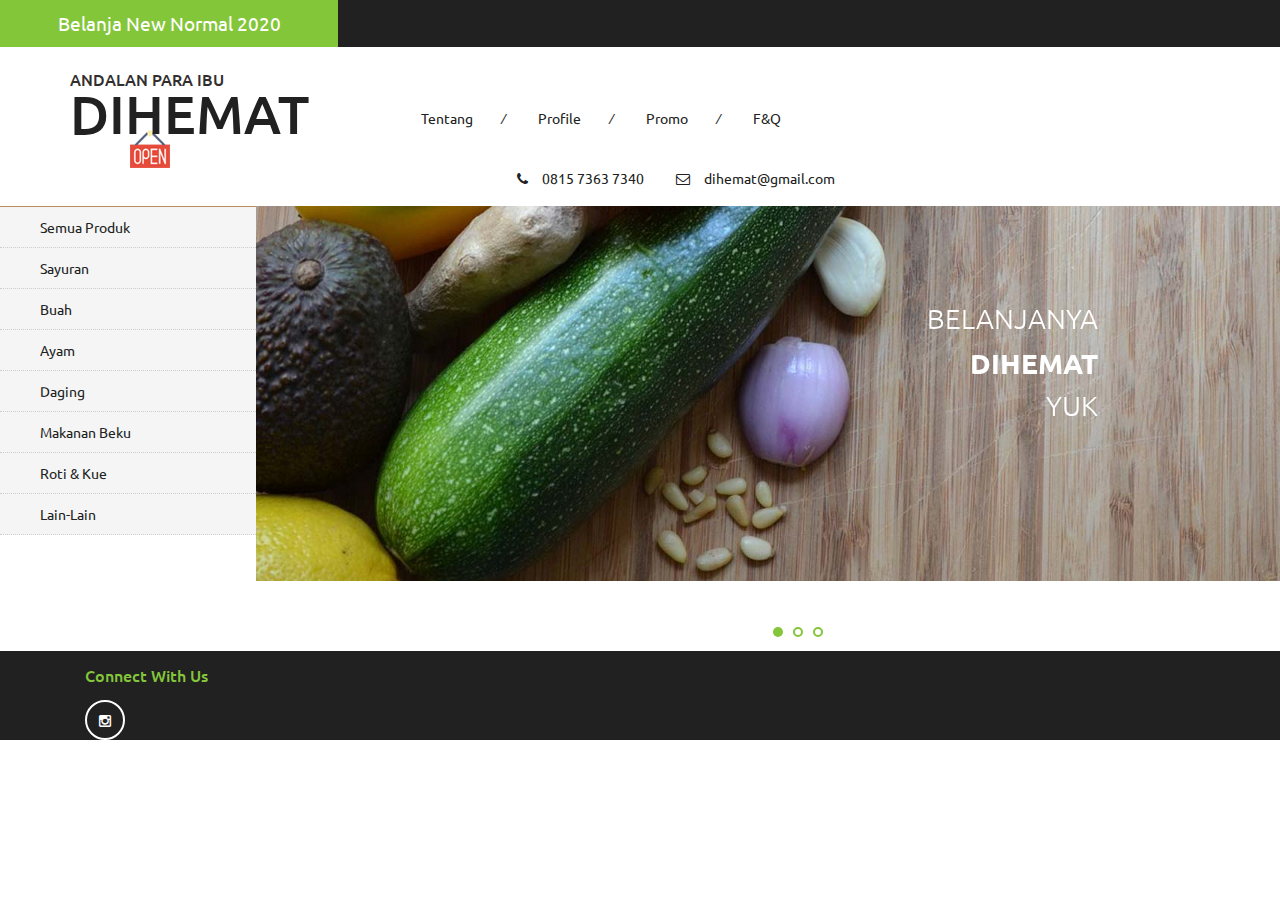
<file: index.html>
<!--
author: W3layouts
author URL: http://w3layouts.com
License: Creative Commons Attribution 3.0 Unported
License URL: http://creativecommons.org/licenses/by/3.0/
-->
<!DOCTYPE html>
<html>
<head>
<title>DIHEMAT Andalan Para Ibu</title>
<!-- for-mobile-apps -->
<meta name="viewport" content="width=device-width, initial-scale=1">
<meta http-equiv="Content-Type" content="text/html; charset=utf-8" />
<meta name="keywords" content="Grocery Store Responsive web template, Bootstrap Web Templates, Flat Web Templates, Android Compatible web template, 
Smartphone Compatible web template, free webdesigns for Nokia, Samsung, LG, SonyEricsson, Motorola web design" />
<script type="application/x-javascript"> addEventListener("load", function() { setTimeout(hideURLbar, 0); }, false);
		function hideURLbar(){ window.scrollTo(0,1); } </script>
<!-- //for-mobile-apps -->
<link href="css/bootstrap.css" rel="stylesheet" type="text/css" media="all" />
<link href="css/style.css" rel="stylesheet" type="text/css" media="all" />
<!-- font-awesome icons -->
<link href="css/font-awesome.css" rel="stylesheet" type="text/css" media="all" /> 
<!-- //font-awesome icons -->
<!-- js -->
<script src="js/jquery-1.11.1.min.js"></script>
<!-- //js -->
<link href='//fonts.googleapis.com/css?family=Ubuntu:400,300,300italic,400italic,500,500italic,700,700italic' rel='stylesheet' type='text/css'>
<link href='//fonts.googleapis.com/css?family=Open+Sans:400,300,300italic,400italic,600,600italic,700,700italic,800,800italic' rel='stylesheet' type='text/css'>
<!-- start-smoth-scrolling -->
<script type="text/javascript" src="js/move-top.js"></script>
<script type="text/javascript" src="js/easing.js"></script>
<script type="text/javascript">
	jQuery(document).ready(function($) {
		$(".scroll").click(function(event){		
			event.preventDefault();
			$('html,body').animate({scrollTop:$(this.hash).offset().top},1000);
		});
	});
</script>
<!-- start-smoth-scrolling -->
</head>
	
<body>
<!-- header -->
	<div class="agileits_header">
		<div class="w3l_offers">
			<a >Belanja New Normal 2020</a>
		</div>
		<div class="clearfix"> </div>
	</div>
<!-- script-for sticky-nav -->
	<script>
	$(document).ready(function() {
		 var navoffeset=$(".agileits_header").offset().top;
		 $(window).scroll(function(){
			var scrollpos=$(window).scrollTop(); 
			if(scrollpos >=navoffeset){
				$(".agileits_header").addClass("fixed");
			}else{
				$(".agileits_header").removeClass("fixed");
			}
		 });
		 
	});
	</script>
<!-- //script-for sticky-nav -->
	<div class="logo_products">
		<div class="container">
			<div class="w3ls_logo_products_left">
				<h1><a ><span>Andalan Para Ibu</span> DIHEMAT</a></h1>
			</div>
			<div class="w3ls_logo_products_left1">
				<ul class="special_items">
					<li><a href="tentang.html">Tentang</a><i>/</i></li>
					<li><a href="profile.html">Profile</a><i>/</i></li>
					<li><a href="promo.html">Promo</a><i>/</i></li>
					<li><a href="f&q.html">F&Q</a></li>
				</ul>
			</div>
			<div class="w3ls_logo_products_left1">
				<ul class="phone_email">
					<li><i class="fa fa-phone" aria-hidden="true"></i>0815 7363 7340</li>
					<li><i class="fa fa-envelope-o" aria-hidden="true"></i><a href="dihemat@gmail.com">dihemat@gmail.com</a></li>
				</ul>
			</div>
			<div class="clearfix"> </div>
		</div>
	</div>
<!-- //header -->
<!-- banner -->
	<div class="banner">
		<div class="w3l_banner_nav_left">
			<nav class="navbar nav_bottom">
			 <!-- Brand and toggle get grouped for better mobile display -->
			  <div class="navbar-header nav_2">
				  <button type="button" class="navbar-toggle collapsed navbar-toggle1" data-toggle="collapse" data-target="#bs-megadropdown-tabs">
					<span class="sr-only">Toggle navigation</span>
					<span class="icon-bar"></span>
					<span class="icon-bar"></span>
					<span class="icon-bar"></span>
				  </button>
			   </div> 
			   <!-- Collect the nav links, forms, and other content for toggling -->
				<div class="collapse navbar-collapse" id="bs-megadropdown-tabs">
					<ul class="nav navbar-nav nav_1">
						<li><a href="semuaProduk.html">Semua Produk</a></li>
						<li><a href="sayuran.html">Sayuran</a></li>
						<li><a href="buah.html">Buah</a></li>
						<li><a href="ayam.html">Ayam</a></li>
						<li><a href="daging.html">Daging</a></li>
						<li><a href="makananBeku.html">Makanan Beku</a></li>
						<li><a href="roti&Kue.html">Roti & Kue</a></li>
						<li><a href="lainLain.html">Lain-Lain</a></li>
					</ul>
				 </div><!-- /.navbar-collapse -->
			</nav>
		</div>

		<div class="w3l_banner_nav_right">
			<section class="slider">
				<div class="flexslider">
					<ul class="slides">
						<li>
							<div class="w3l_banner_nav_right_banner">
								<h3>Belanjanya<span>DIHEMAT</span>Yuk</h3>
								<!--<<div class="more">
									a href="index.html" class="button--saqui button--round-l button--text-thick" data-text="OK">OK</a>
								</div>-->
							</div>
						</li>
						<li>
							<div class="w3l_banner_nav_right_banner1">
								<!--<h3>Belanjanya<span>DIHEMAT</span>Yuk</h3>
								<div class="more">
									<a href="index.html" class="button--saqui button--round-l button--text-thick" data-text="Shop now">OK</a>
								</div>-->
							</div>
						</li>
						<li>
							<div class="w3l_banner_nav_right_banner2">
								<!--<h3>Belanja <i>Ala</i> New Normal</h3>
								<div class="more">
									<a href="index.html" class="button--saqui button--round-l button--text-thick" data-text="OK">OK</a>
								</div>-->
							</div>
						</li>
					</ul>
				</div>
			</section>
			<!-- flexSlider -->
				<link rel="stylesheet" href="css/flexslider.css" type="text/css" media="screen" property="" />
				<script defer src="js/jquery.flexslider.js"></script>
				<script type="text/javascript">
				$(window).load(function(){
				  $('.flexslider').flexslider({
					animation: "slide",
					start: function(slider){
					  $('body').removeClass('loading');
					}
				  });
				});
			  </script>
			<!-- //flexSlider -->
		</div>

		<!--<div class="w3l_banner_nav_right">
			<section class="slider">
				<div class="flexslider">
					<ul class="slides">
						<li>
							<div class="w3l_banner_nav_right_banner">
							</div>
						</li>
					</ul>
				</div>
			</section> -->
			<!-- flexSlider -->
				<!--<link rel="stylesheet" href="css/flexslider.css" type="text/css" media="screen" property="" />
				<script defer src="js/jquery.flexslider.js"></script>
				<script type="text/javascript">
				$(window).load(function(){
				  $('.flexslider').flexslider({
					animation: "slide",
					start: function(slider){
					  $('body').removeClass('loading');
					}
				  });
				});
			  </script> -->
			<!-- //flexSlider -->
		<!--</div>-->
		<div class="clearfix"></div>
	</div>
<!-- banner -->

<!-- top-brands -->

<!-- //top-brands -->
<!-- fresh-vegetables -->
	
<!-- //fresh-vegetables -->
<!-- newsletter -->

<!-- //newsletter -->
<!-- footer -->
	<div class="footer">
		<div class="container">
			<div class="agile_footer_grids">
				<div class="col-md-3 w3_footer_grid agile_footer_grids_w3_footer">
					<div class="w3_footer_grid_bottom">
						<h4>connect with us</h4>
						<ul class="agileits_social_icons">
							<li><a href="https://www.instagram.com/dihemat/" class="instagram"><i class="fa fa-instagram" aria-hidden="true"></i></a></li>
						</ul>
					</div>
				</div>
				<div class="clearfix"> </div>
			</div>
			<!-- <div class="wthree_footer_copy">
				<p>© 2016 Grocery Store. All rights reserved | Design by <a href="http://w3layouts.com/">W3layouts</a></p>
			</div> -->
		</div>
	</div>
<!-- //footer -->
<!-- Bootstrap Core JavaScript -->
<script src="js/bootstrap.min.js"></script>
<script>
$(document).ready(function(){
    $(".dropdown").hover(            
        function() {
            $('.dropdown-menu', this).stop( true, true ).slideDown("fast");
            $(this).toggleClass('open');        
        },
        function() {
            $('.dropdown-menu', this).stop( true, true ).slideUp("fast");
            $(this).toggleClass('open');       
        }
    );
});
</script>
<!-- here stars scrolling icon -->
	<script type="text/javascript">
		$(document).ready(function() {
			/*
				var defaults = {
				containerID: 'toTop', // fading element id
				containerHoverID: 'toTopHover', // fading element hover id
				scrollSpeed: 1200,
				easingType: 'linear' 
				};
			*/
								
			$().UItoTop({ easingType: 'easeOutQuart' });
								
			});
	</script>
<!-- //here ends scrolling icon -->
<script src="js/minicart.js"></script>
<script>
		paypal.minicart.render();

		paypal.minicart.cart.on('checkout', function (evt) {
			var items = this.items(),
				len = items.length,
				total = 0,
				i;

			// Count the number of each item in the cart
			for (i = 0; i < len; i++) {
				total += items[i].get('quantity');
			}

			if (total < 3) {
				alert('The minimum order quantity is 3. Please add more to your shopping cart before checking out');
				evt.preventDefault();
			}
		});

	</script>
</body>
</html>
</file>
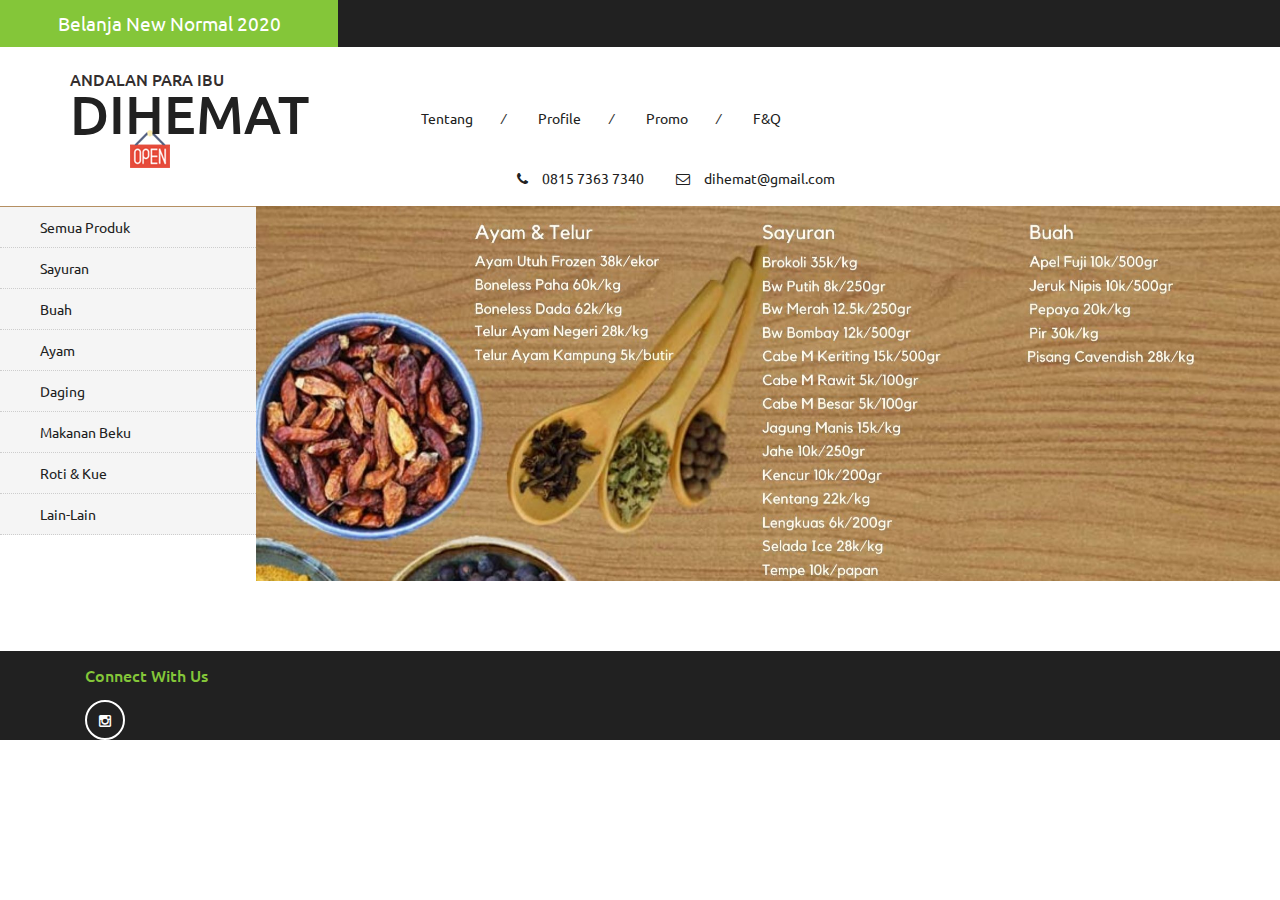
<file: web/index.html>
<!--
author: W3layouts
author URL: http://w3layouts.com
License: Creative Commons Attribution 3.0 Unported
License URL: http://creativecommons.org/licenses/by/3.0/
-->
<!DOCTYPE html>
<html>
<head>
<title>Grocery Store a Ecommerce Online Shopping Category Flat Bootstrap Responsive Website Template | Home :: w3layouts</title>
<!-- for-mobile-apps -->
<meta name="viewport" content="width=device-width, initial-scale=1">
<meta http-equiv="Content-Type" content="text/html; charset=utf-8" />
<meta name="keywords" content="Grocery Store Responsive web template, Bootstrap Web Templates, Flat Web Templates, Android Compatible web template, 
Smartphone Compatible web template, free webdesigns for Nokia, Samsung, LG, SonyEricsson, Motorola web design" />
<script type="application/x-javascript"> addEventListener("load", function() { setTimeout(hideURLbar, 0); }, false);
		function hideURLbar(){ window.scrollTo(0,1); } </script>
<!-- //for-mobile-apps -->
<link href="css/bootstrap.css" rel="stylesheet" type="text/css" media="all" />
<link href="css/style.css" rel="stylesheet" type="text/css" media="all" />
<!-- font-awesome icons -->
<link href="css/font-awesome.css" rel="stylesheet" type="text/css" media="all" /> 
<!-- //font-awesome icons -->
<!-- js -->
<script src="js/jquery-1.11.1.min.js"></script>
<!-- //js -->
<link href='//fonts.googleapis.com/css?family=Ubuntu:400,300,300italic,400italic,500,500italic,700,700italic' rel='stylesheet' type='text/css'>
<link href='//fonts.googleapis.com/css?family=Open+Sans:400,300,300italic,400italic,600,600italic,700,700italic,800,800italic' rel='stylesheet' type='text/css'>
<!-- start-smoth-scrolling -->
<script type="text/javascript" src="js/move-top.js"></script>
<script type="text/javascript" src="js/easing.js"></script>
<script type="text/javascript">
	jQuery(document).ready(function($) {
		$(".scroll").click(function(event){		
			event.preventDefault();
			$('html,body').animate({scrollTop:$(this.hash).offset().top},1000);
		});
	});
</script>
<!-- start-smoth-scrolling -->
</head>
	
<body>
<!-- header -->
	<div class="agileits_header">
		<div class="w3l_offers">
			<a >Belanja New Normal 2020</a>
		</div>
		<div class="clearfix"> </div>
	</div>
<!-- script-for sticky-nav -->
	<script>
	$(document).ready(function() {
		 var navoffeset=$(".agileits_header").offset().top;
		 $(window).scroll(function(){
			var scrollpos=$(window).scrollTop(); 
			if(scrollpos >=navoffeset){
				$(".agileits_header").addClass("fixed");
			}else{
				$(".agileits_header").removeClass("fixed");
			}
		 });
		 
	});
	</script>
<!-- //script-for sticky-nav -->
	<div class="logo_products">
		<div class="container">
			<div class="w3ls_logo_products_left">
				<h1><a ><span>Andalan Para Ibu</span> DIHEMAT</a></h1>
			</div>
			<div class="w3ls_logo_products_left1">
				<ul class="special_items">
					<li><a href="tentang.html">Tentang</a><i>/</i></li>
					<li><a href="profile.html">Profile</a><i>/</i></li>
					<li><a href="promo.html">Promo</a><i>/</i></li>
					<li><a href="f&q.html">F&Q</a></li>
				</ul>
			</div>
			<div class="w3ls_logo_products_left1">
				<ul class="phone_email">
					<li><i class="fa fa-phone" aria-hidden="true"></i>0815 7363 7340</li>
					<li><i class="fa fa-envelope-o" aria-hidden="true"></i><a href="dihemat@gmail.com">dihemat@gmail.com</a></li>
				</ul>
			</div>
			<div class="clearfix"> </div>
		</div>
	</div>
<!-- //header -->
<!-- banner -->
	<div class="banner">
		<div class="w3l_banner_nav_left">
			<nav class="navbar nav_bottom">
			 <!-- Brand and toggle get grouped for better mobile display -->
			  <div class="navbar-header nav_2">
				  <button type="button" class="navbar-toggle collapsed navbar-toggle1" data-toggle="collapse" data-target="#bs-megadropdown-tabs">
					<span class="sr-only">Toggle navigation</span>
					<span class="icon-bar"></span>
					<span class="icon-bar"></span>
					<span class="icon-bar"></span>
				  </button>
			   </div> 
			   <!-- Collect the nav links, forms, and other content for toggling -->
				<div class="collapse navbar-collapse" id="bs-megadropdown-tabs">
					<ul class="nav navbar-nav nav_1">
						<li><a href="semuaProduk.html">Semua Produk</a></li>
						<li><a href="sayuran.html">Sayuran</a></li>
						<li><a href="buah.html">Buah</a></li>
						<li><a href="ayam.html">Ayam</a></li>
						<li><a href="daging.html">Daging</a></li>
						<li><a href="makananBeku.html">Makanan Beku</a></li>
						<li><a href="roti&Kue.html">Roti & Kue</a></li>
						<li><a href="lainLain.html">Lain-Lain</a></li>
					</ul>
				 </div><!-- /.navbar-collapse -->
			</nav>
		</div>
		<div class="w3l_banner_nav_right">
			<section class="slider">
				<div class="flexslider">
					<ul class="slides">
						<li>
							<div class="w3l_banner_nav_right_banner">
							</div>
						</li>
					</ul>
				</div>
			</section>
			<!-- flexSlider -->
				<link rel="stylesheet" href="css/flexslider.css" type="text/css" media="screen" property="" />
				<script defer src="js/jquery.flexslider.js"></script>
				<script type="text/javascript">
				$(window).load(function(){
				  $('.flexslider').flexslider({
					animation: "slide",
					start: function(slider){
					  $('body').removeClass('loading');
					}
				  });
				});
			  </script>
			<!-- //flexSlider -->
		</div>
		<div class="clearfix"></div>
	</div>
<!-- banner -->

<!-- top-brands -->

<!-- //top-brands -->
<!-- fresh-vegetables -->
	
<!-- //fresh-vegetables -->
<!-- newsletter -->

<!-- //newsletter -->
<!-- footer -->
	<div class="footer">
		<div class="container">
			<div class="agile_footer_grids">
				<div class="col-md-3 w3_footer_grid agile_footer_grids_w3_footer">
					<div class="w3_footer_grid_bottom">
						<h4>connect with us</h4>
						<ul class="agileits_social_icons">
							<li><a href="#" class="instagram"><i class="fa fa-instagram" aria-hidden="true"></i></a></li>
						</ul>
					</div>
				</div>
				<div class="clearfix"> </div>
			</div>
			<!-- <div class="wthree_footer_copy">
				<p>© 2016 Grocery Store. All rights reserved | Design by <a href="http://w3layouts.com/">W3layouts</a></p>
			</div> -->
		</div>
	</div>
<!-- //footer -->
<!-- Bootstrap Core JavaScript -->
<script src="js/bootstrap.min.js"></script>
<script>
$(document).ready(function(){
    $(".dropdown").hover(            
        function() {
            $('.dropdown-menu', this).stop( true, true ).slideDown("fast");
            $(this).toggleClass('open');        
        },
        function() {
            $('.dropdown-menu', this).stop( true, true ).slideUp("fast");
            $(this).toggleClass('open');       
        }
    );
});
</script>
<!-- here stars scrolling icon -->
	<script type="text/javascript">
		$(document).ready(function() {
			/*
				var defaults = {
				containerID: 'toTop', // fading element id
				containerHoverID: 'toTopHover', // fading element hover id
				scrollSpeed: 1200,
				easingType: 'linear' 
				};
			*/
								
			$().UItoTop({ easingType: 'easeOutQuart' });
								
			});
	</script>
<!-- //here ends scrolling icon -->
<script src="js/minicart.js"></script>
<script>
		paypal.minicart.render();

		paypal.minicart.cart.on('checkout', function (evt) {
			var items = this.items(),
				len = items.length,
				total = 0,
				i;

			// Count the number of each item in the cart
			for (i = 0; i < len; i++) {
				total += items[i].get('quantity');
			}

			if (total < 3) {
				alert('The minimum order quantity is 3. Please add more to your shopping cart before checking out');
				evt.preventDefault();
			}
		});

	</script>
</body>
</html>
</file>
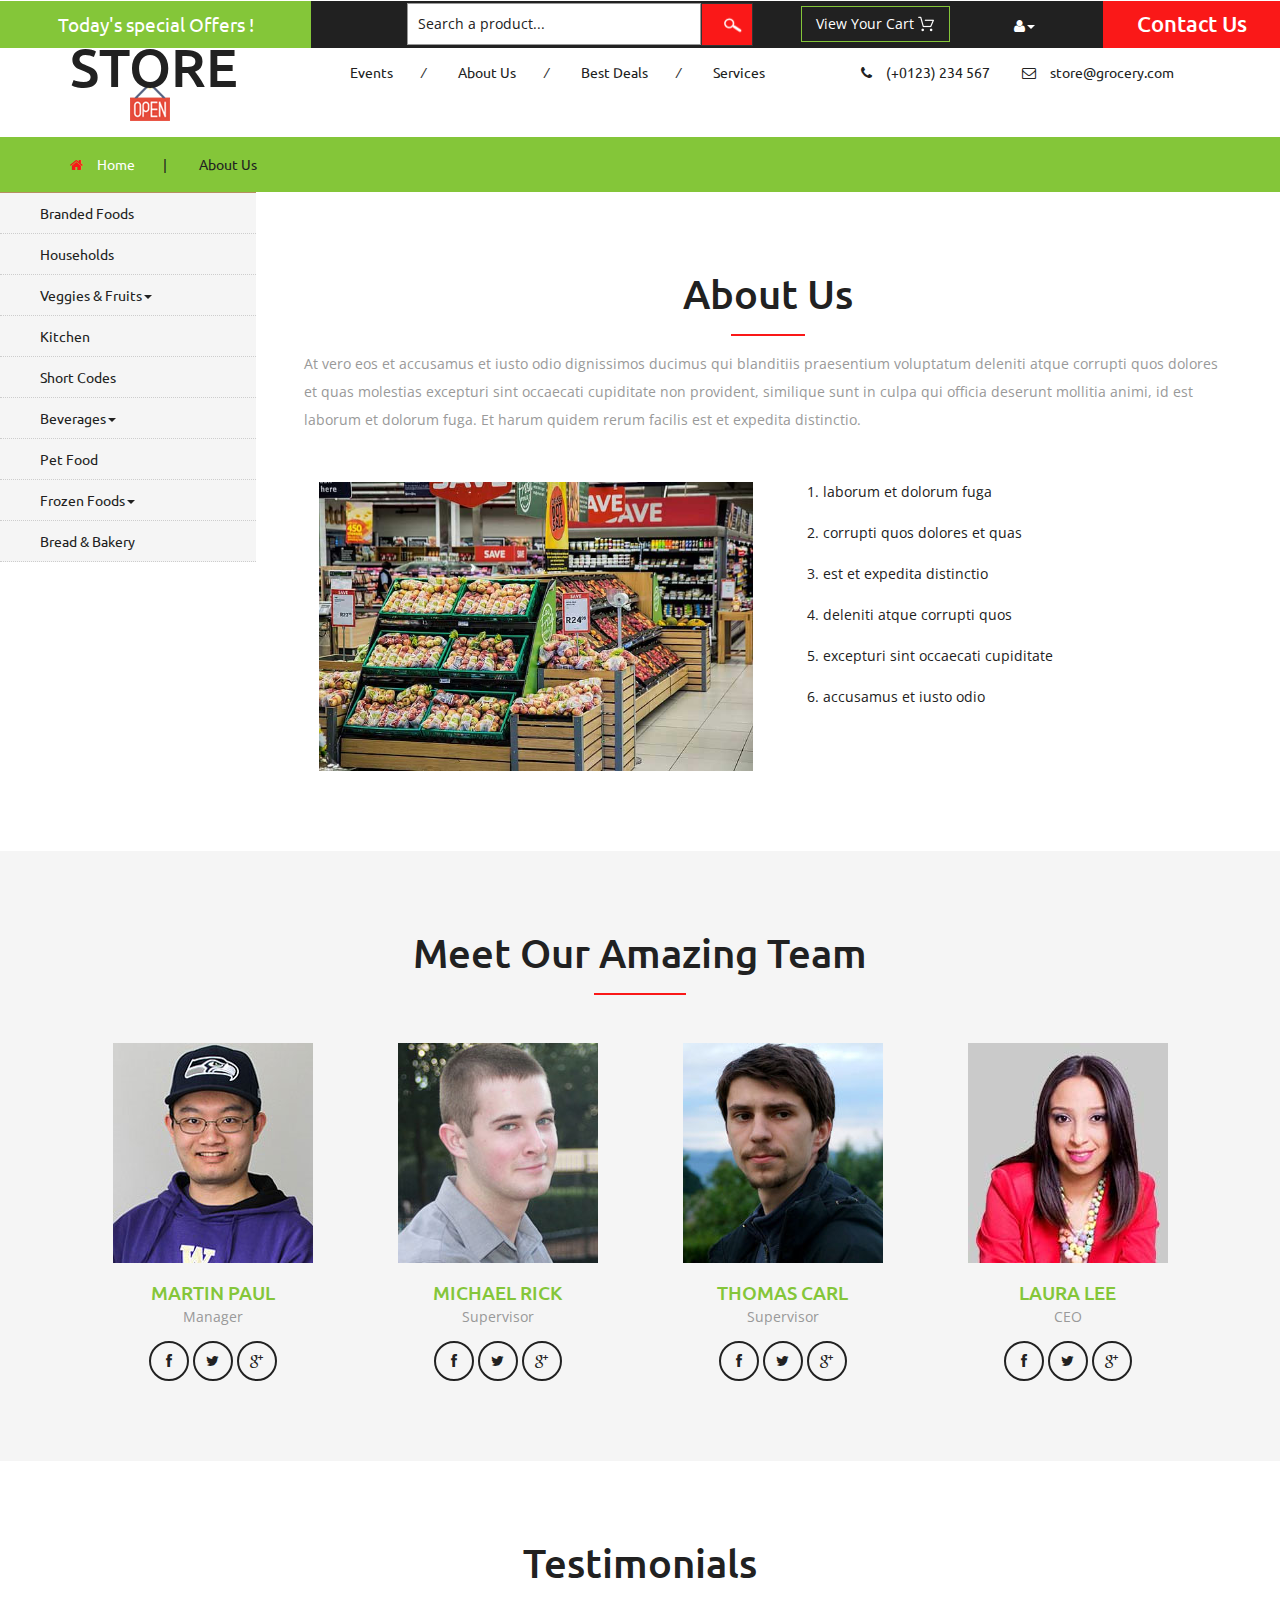
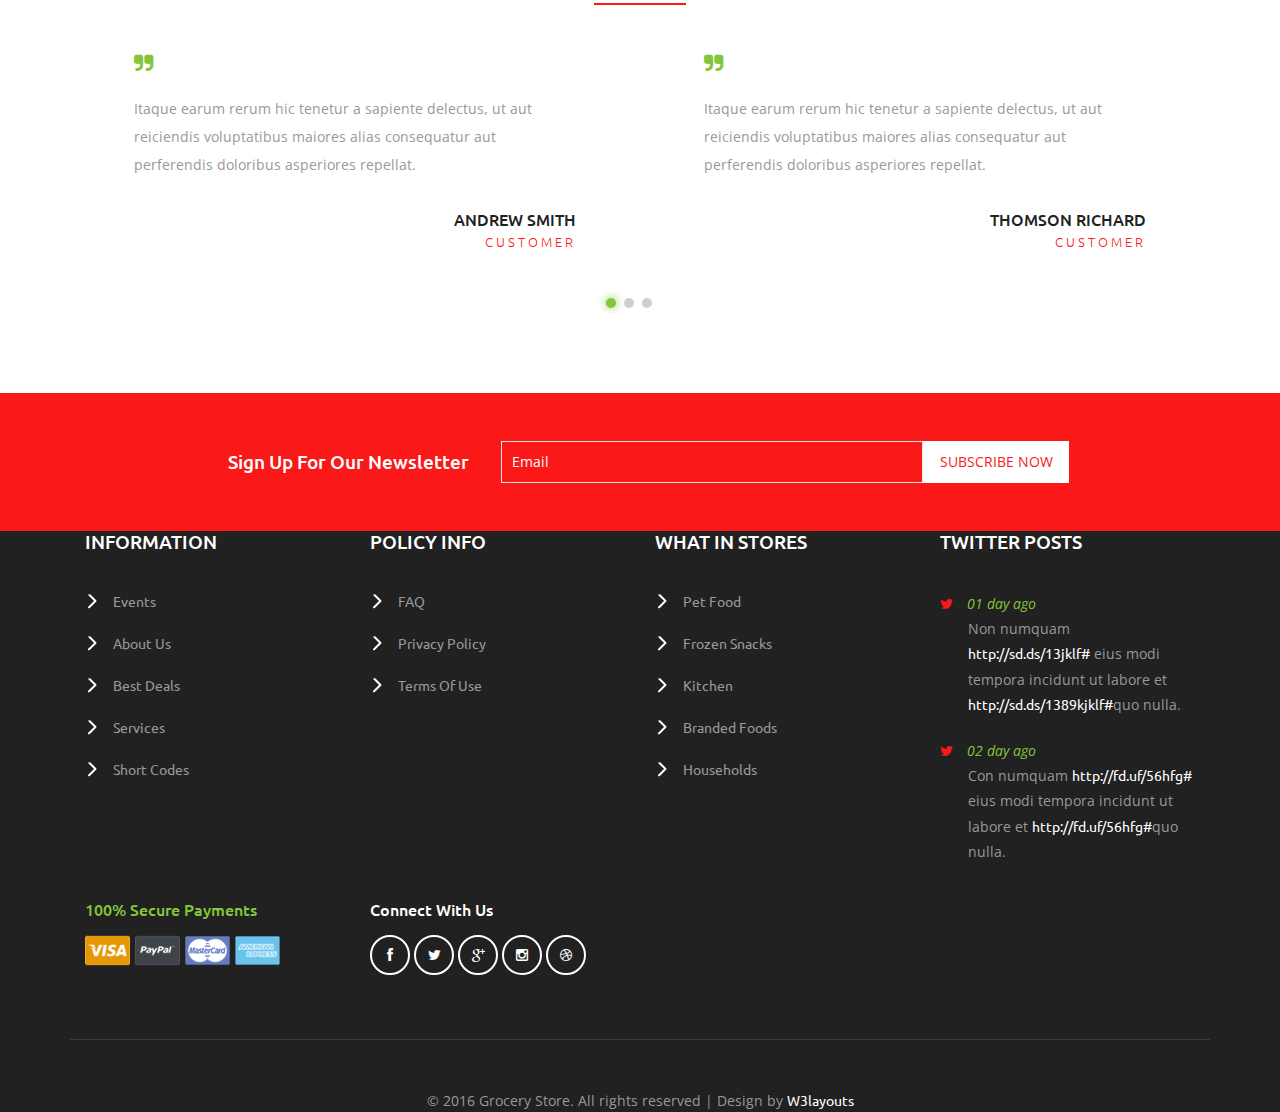
<file: web/about.html>
<!--
author: W3layouts
author URL: http://w3layouts.com
License: Creative Commons Attribution 3.0 Unported
License URL: http://creativecommons.org/licenses/by/3.0/
-->
<!DOCTYPE html>
<html>
<head>
<title>Grocery Store a Ecommerce Online Shopping Category Flat Bootstrap Responsive Website Template | About Us :: w3layouts</title>
<!-- for-mobile-apps -->
<meta name="viewport" content="width=device-width, initial-scale=1">
<meta http-equiv="Content-Type" content="text/html; charset=utf-8" />
<meta name="keywords" content="Grocery Store Responsive web template, Bootstrap Web Templates, Flat Web Templates, Android Compatible web template, 
Smartphone Compatible web template, free webdesigns for Nokia, Samsung, LG, SonyEricsson, Motorola web design" />
<script type="application/x-javascript"> addEventListener("load", function() { setTimeout(hideURLbar, 0); }, false);
		function hideURLbar(){ window.scrollTo(0,1); } </script>
<!-- //for-mobile-apps -->
<link href="css/bootstrap.css" rel="stylesheet" type="text/css" media="all" />
<link href="css/style.css" rel="stylesheet" type="text/css" media="all" />
<!-- font-awesome icons -->
<link href="css/font-awesome.css" rel="stylesheet" type="text/css" media="all" /> 
<!-- //font-awesome icons -->
<!-- js -->
<script src="js/jquery-1.11.1.min.js"></script>
<!-- //js -->
<link href='//fonts.googleapis.com/css?family=Ubuntu:400,300,300italic,400italic,500,500italic,700,700italic' rel='stylesheet' type='text/css'>
<link href='//fonts.googleapis.com/css?family=Open+Sans:400,300,300italic,400italic,600,600italic,700,700italic,800,800italic' rel='stylesheet' type='text/css'>
<!-- start-smoth-scrolling -->
<script type="text/javascript" src="js/move-top.js"></script>
<script type="text/javascript" src="js/easing.js"></script>
<script type="text/javascript">
	jQuery(document).ready(function($) {
		$(".scroll").click(function(event){		
			event.preventDefault();
			$('html,body').animate({scrollTop:$(this.hash).offset().top},1000);
		});
	});
</script>
<!-- start-smoth-scrolling -->
</head>
	
<body>
<!-- header -->
	<div class="agileits_header">
		<div class="w3l_offers">
			<a href="products.html">Today's special Offers !</a>
		</div>
		<div class="w3l_search">
			<form action="#" method="post">
				<input type="text" name="Product" value="Search a product..." onfocus="this.value = '';" onblur="if (this.value == '') {this.value = 'Search a product...';}" required="">
				<input type="submit" value=" ">
			</form>
		</div>
		<div class="product_list_header">  
			<form action="#" method="post" class="last">
                <fieldset>
                    <input type="hidden" name="cmd" value="_cart" />
                    <input type="hidden" name="display" value="1" />
                    <input type="submit" name="submit" value="View your cart" class="button" />
                </fieldset>
            </form>
		</div>
		<div class="w3l_header_right">
			<ul>
				<li class="dropdown profile_details_drop">
					<a href="#" class="dropdown-toggle" data-toggle="dropdown"><i class="fa fa-user" aria-hidden="true"></i><span class="caret"></span></a>
					<div class="mega-dropdown-menu">
						<div class="w3ls_vegetables">
							<ul class="dropdown-menu drp-mnu">
								<li><a href="login.html">Login</a></li> 
								<li><a href="login.html">Sign Up</a></li>
							</ul>
						</div>                  
					</div>	
				</li>
			</ul>
		</div>
		<div class="w3l_header_right1">
			<h2><a href="mail.html">Contact Us</a></h2>
		</div>
		<div class="clearfix"> </div>
	</div>
<!-- script-for sticky-nav -->
	<script>
	$(document).ready(function() {
		 var navoffeset=$(".agileits_header").offset().top;
		 $(window).scroll(function(){
			var scrollpos=$(window).scrollTop(); 
			if(scrollpos >=navoffeset){
				$(".agileits_header").addClass("fixed");
			}else{
				$(".agileits_header").removeClass("fixed");
			}
		 });
		 
	});
	</script>
<!-- //script-for sticky-nav -->
	<div class="logo_products">
		<div class="container">
			<div class="w3ls_logo_products_left">
				<h1><a href="index.html"><span>Grocery</span> Store</a></h1>
			</div>
			<div class="w3ls_logo_products_left1">
				<ul class="special_items">
					<li><a href="events.html">Events</a><i>/</i></li>
					<li><a href="about.html">About Us</a><i>/</i></li>
					<li><a href="products.html">Best Deals</a><i>/</i></li>
					<li><a href="services.html">Services</a></li>
				</ul>
			</div>
			<div class="w3ls_logo_products_left1">
				<ul class="phone_email">
					<li><i class="fa fa-phone" aria-hidden="true"></i>(+0123) 234 567</li>
					<li><i class="fa fa-envelope-o" aria-hidden="true"></i><a href="mailto:store@grocery.com">store@grocery.com</a></li>
				</ul>
			</div>
			<div class="clearfix"> </div>
		</div>
	</div>
<!-- //header -->
<!-- products-breadcrumb -->
	<div class="products-breadcrumb">
		<div class="container">
			<ul>
				<li><i class="fa fa-home" aria-hidden="true"></i><a href="index.html">Home</a><span>|</span></li>
				<li>About Us</li>
			</ul>
		</div>
	</div>
<!-- //products-breadcrumb -->
<!-- banner -->
	<div class="banner">
		<div class="w3l_banner_nav_left">
			<nav class="navbar nav_bottom">
			 <!-- Brand and toggle get grouped for better mobile display -->
			  <div class="navbar-header nav_2">
				  <button type="button" class="navbar-toggle collapsed navbar-toggle1" data-toggle="collapse" data-target="#bs-megadropdown-tabs">
					<span class="sr-only">Toggle navigation</span>
					<span class="icon-bar"></span>
					<span class="icon-bar"></span>
					<span class="icon-bar"></span>
				  </button>
			   </div> 
			   <!-- Collect the nav links, forms, and other content for toggling -->
				<div class="collapse navbar-collapse" id="bs-megadropdown-tabs">
					<ul class="nav navbar-nav nav_1">
						<li><a href="products.html">Branded Foods</a></li>
						<li><a href="household.html">Households</a></li>
						<li class="dropdown mega-dropdown active">
							<a href="#" class="dropdown-toggle" data-toggle="dropdown">Veggies & Fruits<span class="caret"></span></a>				
							<div class="dropdown-menu mega-dropdown-menu w3ls_vegetables_menu">
								<div class="w3ls_vegetables">
									<ul>	
										<li><a href="vegetables.html">Vegetables</a></li>
										<li><a href="vegetables.html">Fruits</a></li>
									</ul>
								</div>                  
							</div>				
						</li>
						<li><a href="kitchen.html">Kitchen</a></li>
						<li><a href="short-codes.html">Short Codes</a></li>
						<li class="dropdown">
							<a href="#" class="dropdown-toggle" data-toggle="dropdown">Beverages<span class="caret"></span></a>
							<div class="dropdown-menu mega-dropdown-menu w3ls_vegetables_menu">
								<div class="w3ls_vegetables">
									<ul>
										<li><a href="drinks.html">Soft Drinks</a></li>
										<li><a href="drinks.html">Juices</a></li>
									</ul>
								</div>                  
							</div>	
						</li>
						<li><a href="pet.html">Pet Food</a></li>
						<li class="dropdown">
							<a href="#" class="dropdown-toggle" data-toggle="dropdown">Frozen Foods<span class="caret"></span></a>
							<div class="dropdown-menu mega-dropdown-menu w3ls_vegetables_menu">
								<div class="w3ls_vegetables">
									<ul>
										<li><a href="frozen.html">Frozen Snacks</a></li>
										<li><a href="frozen.html">Frozen Nonveg</a></li>
									</ul>
								</div>                  
							</div>	
						</li>
						<li><a href="bread.html">Bread & Bakery</a></li>
					</ul>
				 </div><!-- /.navbar-collapse -->
			</nav>
		</div>
		<div class="w3l_banner_nav_right">
<!-- about -->
		<div class="privacy about">
			<h3>About Us</h3>
			<p class="animi">At vero eos et accusamus et iusto odio dignissimos ducimus qui blanditiis 
				praesentium voluptatum deleniti atque corrupti quos dolores et quas molestias 
				excepturi sint occaecati cupiditate non provident, similique sunt in culpa qui 
				officia deserunt mollitia animi, id est laborum et dolorum fuga. Et harum quidem 
				rerum facilis est et expedita distinctio.</p>
			<div class="agile_about_grids">
				<div class="col-md-6 agile_about_grid_right">
					<img src="images/31.jpg" alt=" " class="img-responsive" />
				</div>
				<div class="col-md-6 agile_about_grid_left">
					<ol>
						<li>laborum et dolorum fuga</li>
						<li>corrupti quos dolores et quas</li>
						<li>est et expedita distinctio</li>
						<li>deleniti atque corrupti quos</li>
						<li>excepturi sint occaecati cupiditate</li>
						<li>accusamus et iusto odio</li>
					</ol>
				</div>
				<div class="clearfix"> </div>
			</div>
		</div>
<!-- //about -->
		</div>
		<div class="clearfix"></div>
	</div>
<!-- //banner -->
<!-- team -->
	<div class="team">
		<div class="container">
			<h3>Meet Our Amazing Team</h3>
			<div class="agileits_team_grids">
				<div class="col-md-3 agileits_team_grid">
					<img src="images/32.jpg" alt=" " class="img-responsive" />
					<h4>Martin Paul</h4>
					<p>Manager</p>
					<ul class="agileits_social_icons agileits_social_icons_team">
						<li><a href="#" class="facebook"><i class="fa fa-facebook" aria-hidden="true"></i></a></li>
						<li><a href="#" class="twitter"><i class="fa fa-twitter" aria-hidden="true"></i></a></li>
						<li><a href="#" class="google"><i class="fa fa-google-plus" aria-hidden="true"></i></a></li>
					</ul>
				</div>
				<div class="col-md-3 agileits_team_grid">
					<img src="images/33.jpg" alt=" " class="img-responsive" />
					<h4>Michael Rick</h4>
					<p>Supervisor</p>
					<ul class="agileits_social_icons agileits_social_icons_team">
						<li><a href="#" class="facebook"><i class="fa fa-facebook" aria-hidden="true"></i></a></li>
						<li><a href="#" class="twitter"><i class="fa fa-twitter" aria-hidden="true"></i></a></li>
						<li><a href="#" class="google"><i class="fa fa-google-plus" aria-hidden="true"></i></a></li>
					</ul>
				</div>
				<div class="col-md-3 agileits_team_grid">
					<img src="images/34.jpg" alt=" " class="img-responsive" />
					<h4>Thomas Carl</h4>
					<p>Supervisor</p>
					<ul class="agileits_social_icons agileits_social_icons_team">
						<li><a href="#" class="facebook"><i class="fa fa-facebook" aria-hidden="true"></i></a></li>
						<li><a href="#" class="twitter"><i class="fa fa-twitter" aria-hidden="true"></i></a></li>
						<li><a href="#" class="google"><i class="fa fa-google-plus" aria-hidden="true"></i></a></li>
					</ul>
				</div>
				<div class="col-md-3 agileits_team_grid">
					<img src="images/35.jpg" alt=" " class="img-responsive" />
					<h4>Laura Lee</h4>
					<p>CEO</p>
					<ul class="agileits_social_icons agileits_social_icons_team">
						<li><a href="#" class="facebook"><i class="fa fa-facebook" aria-hidden="true"></i></a></li>
						<li><a href="#" class="twitter"><i class="fa fa-twitter" aria-hidden="true"></i></a></li>
						<li><a href="#" class="google"><i class="fa fa-google-plus" aria-hidden="true"></i></a></li>
					</ul>
				</div>
				<div class="clearfix"> </div>
			</div>
		</div>
	</div>
<!-- //team -->
<!-- testimonials -->
	<div class="testimonials">
		<div class="container">
			<h3>Testimonials</h3>
				<div class="w3_testimonials_grids">
					<div class="wmuSlider example1 animated wow slideInUp" data-wow-delay=".5s">
						<div class="wmuSliderWrapper">
							<article style="position: absolute; width: 100%; opacity: 0;"> 
								<div class="banner-wrap">
									<div class="col-md-6 w3_testimonials_grid">
										<p><i class="fa fa-quote-right" aria-hidden="true"></i>Itaque earum rerum hic tenetur a sapiente delectus, ut aut reiciendis 
											voluptatibus maiores alias consequatur aut perferendis doloribus asperiores 
											repellat.</p>
										<h4>Andrew Smith <span>Customer</span></h4>
									</div>
									<div class="col-md-6 w3_testimonials_grid">
										<p><i class="fa fa-quote-right" aria-hidden="true"></i>Itaque earum rerum hic tenetur a sapiente delectus, ut aut reiciendis 
											voluptatibus maiores alias consequatur aut perferendis doloribus asperiores 
											repellat.</p>
										<h4>Thomson Richard <span>Customer</span></h4>
									</div>
									<div class="clearfix"> </div>
								</div>
							</article>
							<article style="position: absolute; width: 100%; opacity: 0;"> 
								<div class="banner-wrap">
									<div class="col-md-6 w3_testimonials_grid">
										<p><i class="fa fa-quote-right" aria-hidden="true"></i>Itaque earum rerum hic tenetur a sapiente delectus, ut aut reiciendis 
											voluptatibus maiores alias consequatur aut perferendis doloribus asperiores 
											repellat.</p>
										<h4>Crisp Kale <span>Customer</span></h4>
									</div>
									<div class="col-md-6 w3_testimonials_grid">
										<p><i class="fa fa-quote-right" aria-hidden="true"></i>Itaque earum rerum hic tenetur a sapiente delectus, ut aut reiciendis 
											voluptatibus maiores alias consequatur aut perferendis doloribus asperiores 
											repellat.</p>
										<h4>John Paul <span>Customer</span></h4>
									</div>
									<div class="clearfix"> </div>
								</div>
							</article>
							<article style="position: absolute; width: 100%; opacity: 0;"> 
								<div class="banner-wrap">
									<div class="col-md-6 w3_testimonials_grid">
										<p><i class="fa fa-quote-right" aria-hidden="true"></i>Itaque earum rerum hic tenetur a sapiente delectus, ut aut reiciendis 
											voluptatibus maiores alias consequatur aut perferendis doloribus asperiores 
											repellat.</p>
										<h4>Rosy Carl <span>Customer</span></h4>
									</div>
									<div class="col-md-6 w3_testimonials_grid">
										<p><i class="fa fa-quote-right" aria-hidden="true"></i>Itaque earum rerum hic tenetur a sapiente delectus, ut aut reiciendis 
											voluptatibus maiores alias consequatur aut perferendis doloribus asperiores 
											repellat.</p>
										<h4>Rockson Doe <span>Customer</span></h4>
									</div>
									<div class="clearfix"> </div>
								</div>
							</article>
						</div>
					</div>
					<script src="js/jquery.wmuSlider.js"></script> 
					<script>
						$('.example1').wmuSlider();         
					</script> 
				</div>
		</div>
	</div>
<!-- //testimonials -->
<!-- newsletter -->
	<div class="newsletter">
		<div class="container">
			<div class="w3agile_newsletter_left">
				<h3>sign up for our newsletter</h3>
			</div>
			<div class="w3agile_newsletter_right">
				<form action="#" method="post">
					<input type="email" name="Email" value="Email" onfocus="this.value = '';" onblur="if (this.value == '') {this.value = 'Email';}" required="">
					<input type="submit" value="subscribe now">
				</form>
			</div>
			<div class="clearfix"> </div>
		</div>
	</div>
<!-- //newsletter -->
<!-- footer -->
	<div class="footer">
		<div class="container">
			<div class="col-md-3 w3_footer_grid">
				<h3>information</h3>
				<ul class="w3_footer_grid_list">
					<li><a href="events.html">Events</a></li>
					<li><a href="about.html">About Us</a></li>
					<li><a href="products.html">Best Deals</a></li>
					<li><a href="services.html">Services</a></li>
					<li><a href="short-codes.html">Short Codes</a></li>
				</ul>
			</div>
			<div class="col-md-3 w3_footer_grid">
				<h3>policy info</h3>
				<ul class="w3_footer_grid_list">
					<li><a href="faqs.html">FAQ</a></li>
					<li><a href="privacy.html">privacy policy</a></li>
					<li><a href="privacy.html">terms of use</a></li>
				</ul>
			</div>
			<div class="col-md-3 w3_footer_grid">
				<h3>what in stores</h3>
				<ul class="w3_footer_grid_list">
					<li><a href="pet.html">Pet Food</a></li>
					<li><a href="frozen.html">Frozen Snacks</a></li>
					<li><a href="kitchen.html">Kitchen</a></li>
					<li><a href="products.html">Branded Foods</a></li>
					<li><a href="household.html">Households</a></li>
				</ul>
			</div>
			<div class="col-md-3 w3_footer_grid">
				<h3>twitter posts</h3>
				<ul class="w3_footer_grid_list1">
					<li><label class="fa fa-twitter" aria-hidden="true"></label><i>01 day ago</i><span>Non numquam <a href="#">http://sd.ds/13jklf#</a>
						eius modi tempora incidunt ut labore et
						<a href="#">http://sd.ds/1389kjklf#</a>quo nulla.</span></li>
					<li><label class="fa fa-twitter" aria-hidden="true"></label><i>02 day ago</i><span>Con numquam <a href="#">http://fd.uf/56hfg#</a>
						eius modi tempora incidunt ut labore et
						<a href="#">http://fd.uf/56hfg#</a>quo nulla.</span></li>
				</ul>
			</div>
			<div class="clearfix"> </div>
			<div class="agile_footer_grids">
				<div class="col-md-3 w3_footer_grid agile_footer_grids_w3_footer">
					<div class="w3_footer_grid_bottom">
						<h4>100% secure payments</h4>
						<img src="images/card.png" alt=" " class="img-responsive" />
					</div>
				</div>
				<div class="col-md-3 w3_footer_grid agile_footer_grids_w3_footer">
					<div class="w3_footer_grid_bottom">
						<h5>connect with us</h5>
						<ul class="agileits_social_icons">
							<li><a href="#" class="facebook"><i class="fa fa-facebook" aria-hidden="true"></i></a></li>
							<li><a href="#" class="twitter"><i class="fa fa-twitter" aria-hidden="true"></i></a></li>
							<li><a href="#" class="google"><i class="fa fa-google-plus" aria-hidden="true"></i></a></li>
							<li><a href="#" class="instagram"><i class="fa fa-instagram" aria-hidden="true"></i></a></li>
							<li><a href="#" class="dribbble"><i class="fa fa-dribbble" aria-hidden="true"></i></a></li>
						</ul>
					</div>
				</div>
				<div class="clearfix"> </div>
			</div>
			<div class="wthree_footer_copy">
				<p>© 2016 Grocery Store. All rights reserved | Design by <a href="http://w3layouts.com/">W3layouts</a></p>
			</div>
		</div>
	</div>
<!-- //footer -->
<!-- Bootstrap Core JavaScript -->
<script src="js/bootstrap.min.js"></script>
<script>
$(document).ready(function(){
    $(".dropdown").hover(            
        function() {
            $('.dropdown-menu', this).stop( true, true ).slideDown("fast");
            $(this).toggleClass('open');        
        },
        function() {
            $('.dropdown-menu', this).stop( true, true ).slideUp("fast");
            $(this).toggleClass('open');       
        }
    );
});
</script>
<!-- here stars scrolling icon -->
	<script type="text/javascript">
		$(document).ready(function() {
			/*
				var defaults = {
				containerID: 'toTop', // fading element id
				containerHoverID: 'toTopHover', // fading element hover id
				scrollSpeed: 1200,
				easingType: 'linear' 
				};
			*/
								
			$().UItoTop({ easingType: 'easeOutQuart' });
								
			});
	</script>
<!-- //here ends scrolling icon -->
<script src="js/minicart.js"></script>
<script>
		paypal.minicart.render();

		paypal.minicart.cart.on('checkout', function (evt) {
			var items = this.items(),
				len = items.length,
				total = 0,
				i;

			// Count the number of each item in the cart
			for (i = 0; i < len; i++) {
				total += items[i].get('quantity');
			}

			if (total < 3) {
				alert('The minimum order quantity is 3. Please add more to your shopping cart before checking out');
				evt.preventDefault();
			}
		});

	</script>
</body>
</html>
</file>
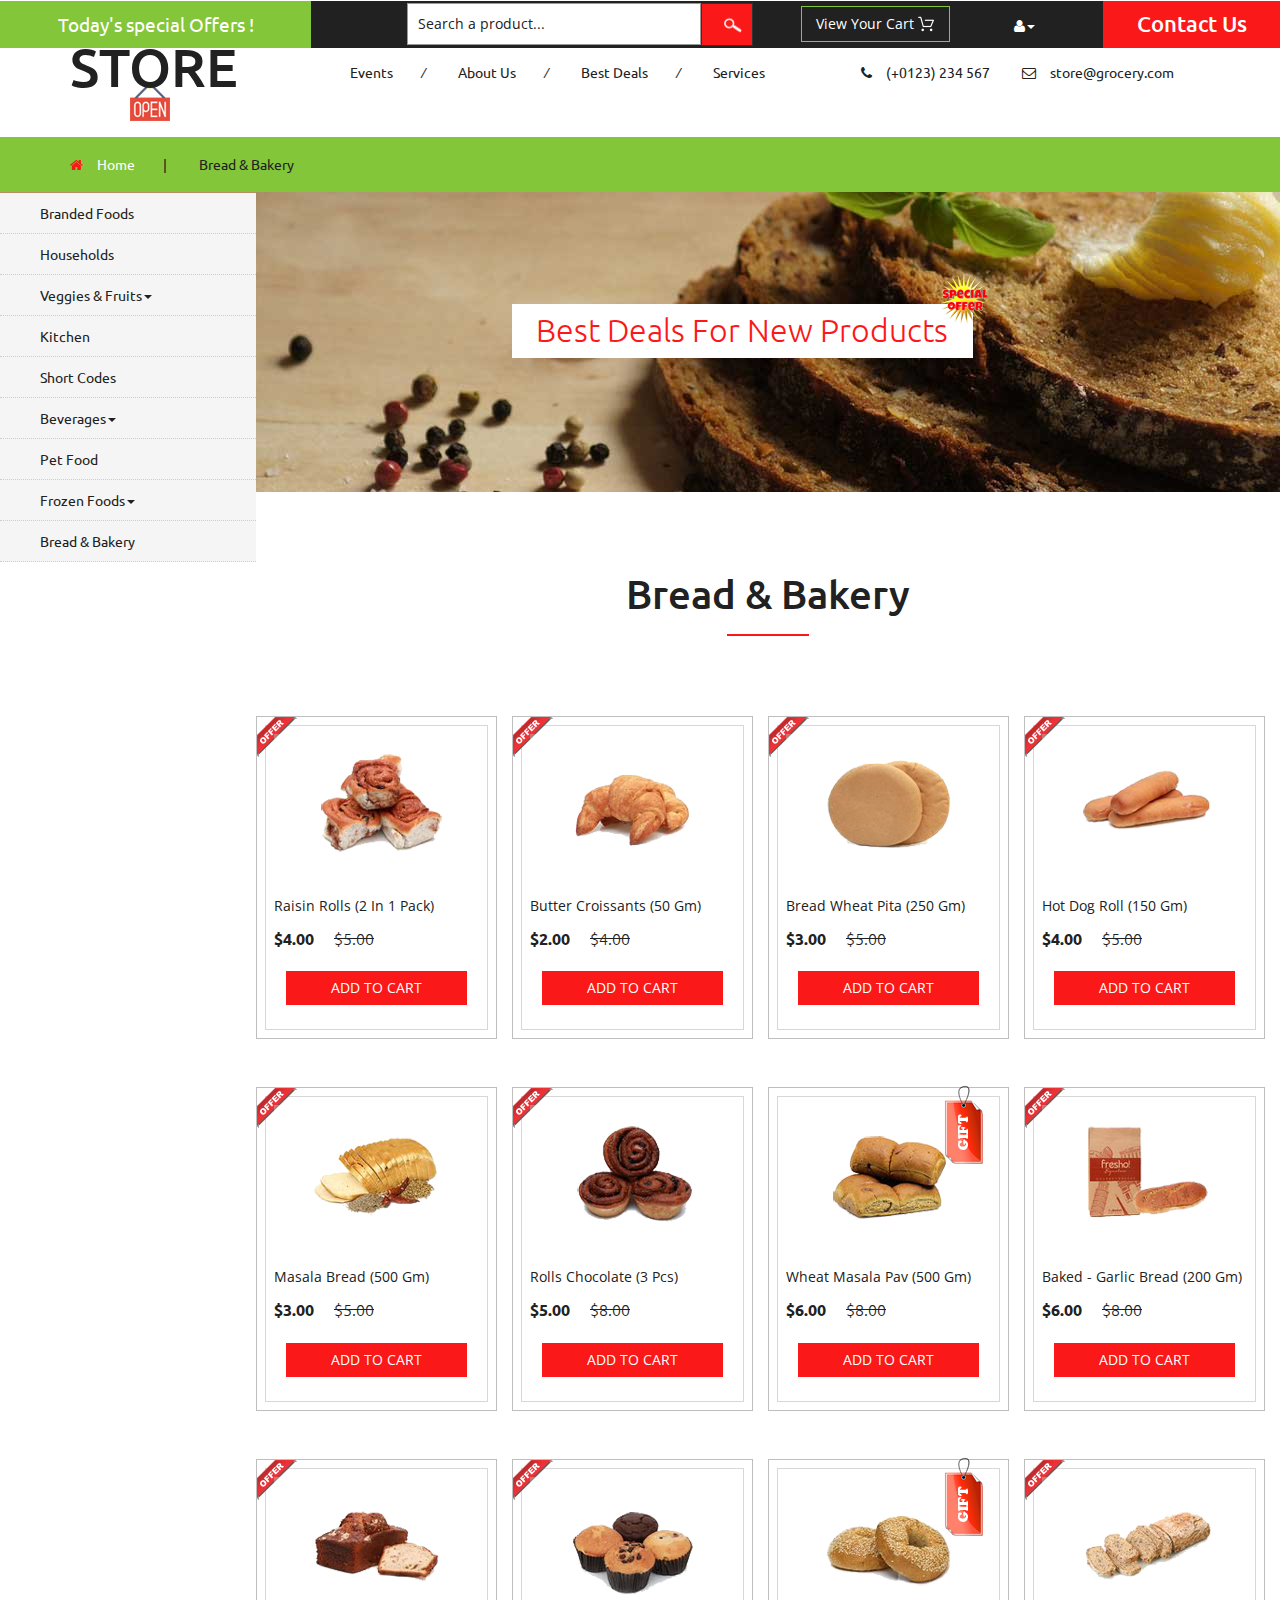
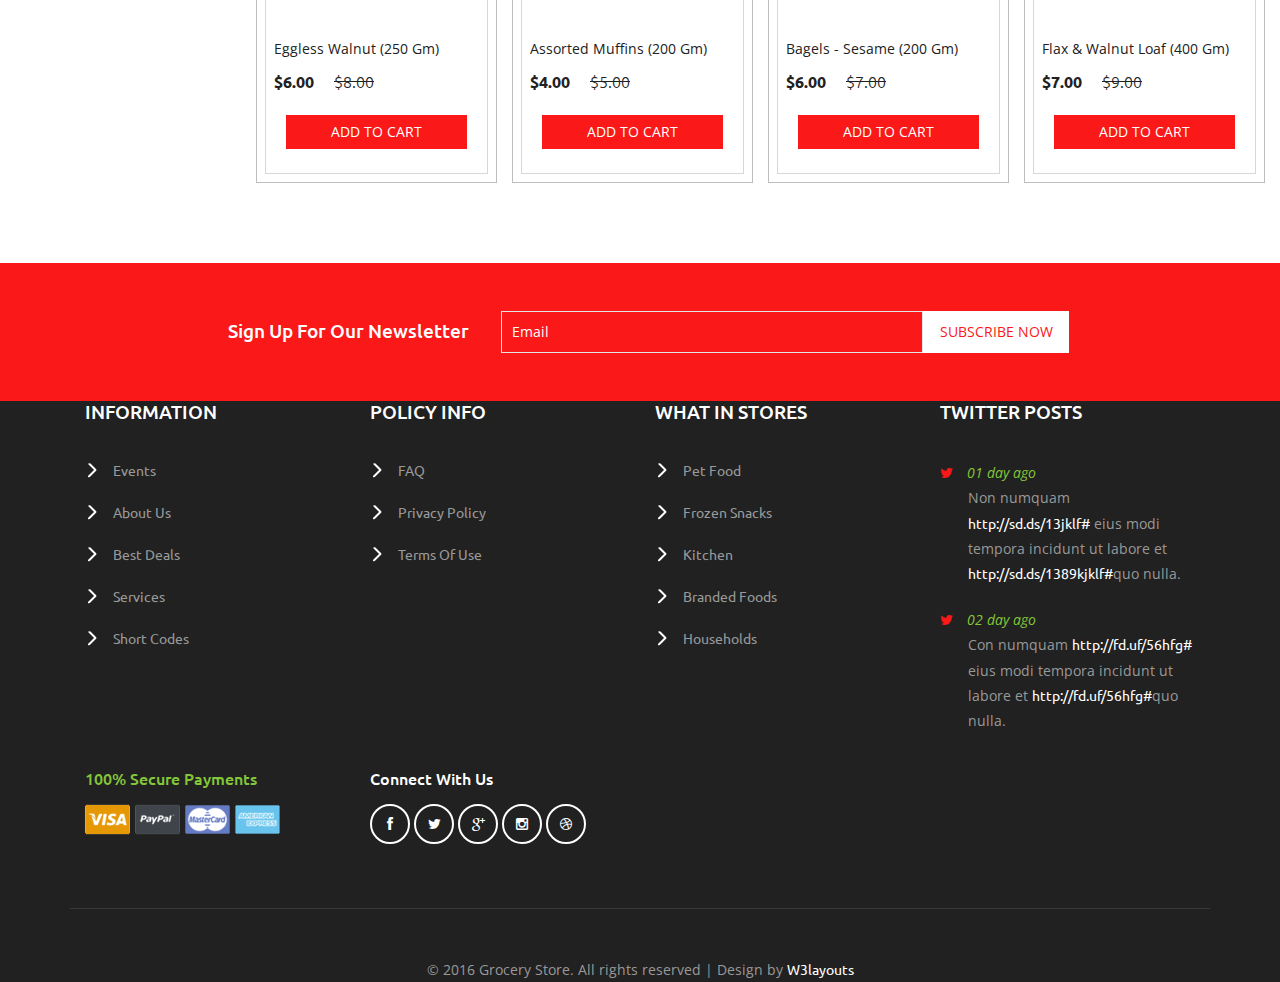
<file: web/bread.html>
<!--
author: W3layouts
author URL: http://w3layouts.com
License: Creative Commons Attribution 3.0 Unported
License URL: http://creativecommons.org/licenses/by/3.0/
-->
<!DOCTYPE html>
<html>
<head>
<title>Grocery Store a Ecommerce Online Shopping Category Flat Bootstrap Responsive Website Template | Bread & Bakery :: w3layouts</title>
<!-- for-mobile-apps -->
<meta name="viewport" content="width=device-width, initial-scale=1">
<meta http-equiv="Content-Type" content="text/html; charset=utf-8" />
<meta name="keywords" content="Grocery Store Responsive web template, Bootstrap Web Templates, Flat Web Templates, Android Compatible web template, 
Smartphone Compatible web template, free webdesigns for Nokia, Samsung, LG, SonyEricsson, Motorola web design" />
<script type="application/x-javascript"> addEventListener("load", function() { setTimeout(hideURLbar, 0); }, false);
		function hideURLbar(){ window.scrollTo(0,1); } </script>
<!-- //for-mobile-apps -->
<link href="css/bootstrap.css" rel="stylesheet" type="text/css" media="all" />
<link href="css/style.css" rel="stylesheet" type="text/css" media="all" />
<!-- font-awesome icons -->
<link href="css/font-awesome.css" rel="stylesheet" type="text/css" media="all" /> 
<!-- //font-awesome icons -->
<!-- js -->
<script src="js/jquery-1.11.1.min.js"></script>
<!-- //js -->
<link href='//fonts.googleapis.com/css?family=Ubuntu:400,300,300italic,400italic,500,500italic,700,700italic' rel='stylesheet' type='text/css'>
<link href='//fonts.googleapis.com/css?family=Open+Sans:400,300,300italic,400italic,600,600italic,700,700italic,800,800italic' rel='stylesheet' type='text/css'>
<!-- start-smoth-scrolling -->
<script type="text/javascript" src="js/move-top.js"></script>
<script type="text/javascript" src="js/easing.js"></script>
<script type="text/javascript">
	jQuery(document).ready(function($) {
		$(".scroll").click(function(event){		
			event.preventDefault();
			$('html,body').animate({scrollTop:$(this.hash).offset().top},1000);
		});
	});
</script>
<!-- start-smoth-scrolling -->
</head>
	
<body>
<!-- header -->
	<div class="agileits_header">
		<div class="w3l_offers">
			<a href="products.html">Today's special Offers !</a>
		</div>
		<div class="w3l_search">
			<form action="#" method="post">
				<input type="text" name="Product" value="Search a product..." onfocus="this.value = '';" onblur="if (this.value == '') {this.value = 'Search a product...';}" required="">
				<input type="submit" value=" ">
			</form>
		</div>
		<div class="product_list_header">  
			<form action="#" method="post" class="last">
                <fieldset>
                    <input type="hidden" name="cmd" value="_cart" />
                    <input type="hidden" name="display" value="1" />
                    <input type="submit" name="submit" value="View your cart" class="button" />
                </fieldset>
            </form>
		</div>
		<div class="w3l_header_right">
			<ul>
				<li class="dropdown profile_details_drop">
					<a href="#" class="dropdown-toggle" data-toggle="dropdown"><i class="fa fa-user" aria-hidden="true"></i><span class="caret"></span></a>
					<div class="mega-dropdown-menu">
						<div class="w3ls_vegetables">
							<ul class="dropdown-menu drp-mnu">
								<li><a href="login.html">Login</a></li> 
								<li><a href="login.html">Sign Up</a></li>
							</ul>
						</div>                  
					</div>	
				</li>
			</ul>
		</div>
		<div class="w3l_header_right1">
			<h2><a href="mail.html">Contact Us</a></h2>
		</div>
		<div class="clearfix"> </div>
	</div>
<!-- script-for sticky-nav -->
	<script>
	$(document).ready(function() {
		 var navoffeset=$(".agileits_header").offset().top;
		 $(window).scroll(function(){
			var scrollpos=$(window).scrollTop(); 
			if(scrollpos >=navoffeset){
				$(".agileits_header").addClass("fixed");
			}else{
				$(".agileits_header").removeClass("fixed");
			}
		 });
		 
	});
	</script>
<!-- //script-for sticky-nav -->
	<div class="logo_products">
		<div class="container">
			<div class="w3ls_logo_products_left">
				<h1><a href="index.html"><span>Grocery</span> Store</a></h1>
			</div>
			<div class="w3ls_logo_products_left1">
				<ul class="special_items">
					<li><a href="events.html">Events</a><i>/</i></li>
					<li><a href="about.html">About Us</a><i>/</i></li>
					<li><a href="products.html">Best Deals</a><i>/</i></li>
					<li><a href="services.html">Services</a></li>
				</ul>
			</div>
			<div class="w3ls_logo_products_left1">
				<ul class="phone_email">
					<li><i class="fa fa-phone" aria-hidden="true"></i>(+0123) 234 567</li>
					<li><i class="fa fa-envelope-o" aria-hidden="true"></i><a href="mailto:store@grocery.com">store@grocery.com</a></li>
				</ul>
			</div>
			<div class="clearfix"> </div>
		</div>
	</div>
<!-- //header -->
<!-- products-breadcrumb -->
	<div class="products-breadcrumb">
		<div class="container">
			<ul>
				<li><i class="fa fa-home" aria-hidden="true"></i><a href="index.html">Home</a><span>|</span></li>
				<li>Bread & Bakery</li>
			</ul>
		</div>
	</div>
<!-- //products-breadcrumb -->
<!-- banner -->
	<div class="banner">
		<div class="w3l_banner_nav_left">
			<nav class="navbar nav_bottom">
			 <!-- Brand and toggle get grouped for better mobile display -->
			  <div class="navbar-header nav_2">
				  <button type="button" class="navbar-toggle collapsed navbar-toggle1" data-toggle="collapse" data-target="#bs-megadropdown-tabs">
					<span class="sr-only">Toggle navigation</span>
					<span class="icon-bar"></span>
					<span class="icon-bar"></span>
					<span class="icon-bar"></span>
				  </button>
			   </div> 
			   <!-- Collect the nav links, forms, and other content for toggling -->
				<div class="collapse navbar-collapse" id="bs-megadropdown-tabs">
					<ul class="nav navbar-nav nav_1">
						<li><a href="products.html">Branded Foods</a></li>
						<li><a href="household.html">Households</a></li>
						<li class="dropdown mega-dropdown active">
							<a href="#" class="dropdown-toggle" data-toggle="dropdown">Veggies & Fruits<span class="caret"></span></a>				
							<div class="dropdown-menu mega-dropdown-menu w3ls_vegetables_menu">
								<div class="w3ls_vegetables">
									<ul>	
										<li><a href="vegetables.html">Vegetables</a></li>
										<li><a href="vegetables.html">Fruits</a></li>
									</ul>
								</div>                  
							</div>				
						</li>
						<li><a href="kitchen.html">Kitchen</a></li>
						<li><a href="short-codes.html">Short Codes</a></li>
						<li class="dropdown">
							<a href="#" class="dropdown-toggle" data-toggle="dropdown">Beverages<span class="caret"></span></a>
							<div class="dropdown-menu mega-dropdown-menu w3ls_vegetables_menu">
								<div class="w3ls_vegetables">
									<ul>
										<li><a href="drinks.html">Soft Drinks</a></li>
										<li><a href="drinks.html">Juices</a></li>
									</ul>
								</div>                  
							</div>	
						</li>
						<li><a href="pet.html">Pet Food</a></li>
						<li class="dropdown">
							<a href="#" class="dropdown-toggle" data-toggle="dropdown">Frozen Foods<span class="caret"></span></a>
							<div class="dropdown-menu mega-dropdown-menu w3ls_vegetables_menu">
								<div class="w3ls_vegetables">
									<ul>
										<li><a href="frozen.html">Frozen Snacks</a></li>
										<li><a href="frozen.html">Frozen Nonveg</a></li>
									</ul>
								</div>                  
							</div>	
						</li>
						<li><a href="bread.html">Bread & Bakery</a></li>
					</ul>
				 </div><!-- /.navbar-collapse -->
			</nav>
		</div>
		<div class="w3l_banner_nav_right">
			<div class="w3l_banner_nav_right_banner8">
				<h3>Best Deals For New Products<span class="blink_me"></span></h3>
			</div>
			<div class="w3ls_w3l_banner_nav_right_grid w3ls_w3l_banner_nav_right_grid_sub">
				<h3 class="w3l_fruit">Bread & Bakery</h3>
				<div class="w3ls_w3l_banner_nav_right_grid1 w3ls_w3l_banner_nav_right_grid1_veg">
					<div class="col-md-3 w3ls_w3l_banner_left w3ls_w3l_banner_left_asdfdfd">
						<div class="hover14 column">
						<div class="agile_top_brand_left_grid w3l_agile_top_brand_left_grid">
							<div class="agile_top_brand_left_grid_pos">
								<img src="images/offer.png" alt=" " class="img-responsive" />
							</div>
							<div class="agile_top_brand_left_grid1">
								<figure>
									<div class="snipcart-item block">
										<div class="snipcart-thumb">
											<a href="single.html"><img src="images/37.png" alt=" " class="img-responsive" /></a>
											<p>raisin rolls  (2 in 1 pack)</p>
											<h4>$4.00 <span>$5.00</span></h4>
										</div>
										<div class="snipcart-details">
											<form action="#" method="post">
												<fieldset>
													<input type="hidden" name="cmd" value="_cart" />
													<input type="hidden" name="add" value="1" />
													<input type="hidden" name="business" value=" " />
													<input type="hidden" name="item_name" value="raisin rolls" />
													<input type="hidden" name="amount" value="4.00" />
													<input type="hidden" name="discount_amount" value="1.00" />
													<input type="hidden" name="currency_code" value="USD" />
													<input type="hidden" name="return" value=" " />
													<input type="hidden" name="cancel_return" value=" " />
													<input type="submit" name="submit" value="Add to cart" class="button" />
												</fieldset>
											</form>
										</div>
									</div>
								</figure>
							</div>
						</div>
						</div>
					</div>
					<div class="col-md-3 w3ls_w3l_banner_left">
						<div class="hover14 column">
						<div class="agile_top_brand_left_grid w3l_agile_top_brand_left_grid">
							<div class="agile_top_brand_left_grid_pos">
								<img src="images/offer.png" alt=" " class="img-responsive" />
							</div>
							<div class="agile_top_brand_left_grid1">
								<figure>
									<div class="snipcart-item block">
										<div class="snipcart-thumb">
											<a href="single.html"><img src="images/38.png" alt=" " class="img-responsive" /></a>
											<p>butter croissants (50 gm)</p>
											<h4>$2.00 <span>$4.00</span></h4>
										</div>
										<div class="snipcart-details">
											<form action="#" method="post">
												<fieldset>
													<input type="hidden" name="cmd" value="_cart" />
													<input type="hidden" name="add" value="1" />
													<input type="hidden" name="business" value=" " />
													<input type="hidden" name="item_name" value="butter croissants" />
													<input type="hidden" name="amount" value="2.00" />
													<input type="hidden" name="discount_amount" value="1.00" />
													<input type="hidden" name="currency_code" value="USD" />
													<input type="hidden" name="return" value=" " />
													<input type="hidden" name="cancel_return" value=" " />
													<input type="submit" name="submit" value="Add to cart" class="button" />
												</fieldset>
											</form>
										</div>
									</div>
								</figure>
							</div>
						</div>
						</div>
					</div>
					<div class="col-md-3 w3ls_w3l_banner_left w3ls_w3l_banner_left_asd">
						<div class="hover14 column">
						<div class="agile_top_brand_left_grid w3l_agile_top_brand_left_grid">
							<div class="agile_top_brand_left_grid_pos">
								<img src="images/offer.png" alt=" " class="img-responsive" />
							</div>
							<div class="agile_top_brand_left_grid1">
								<figure>
									<div class="snipcart-item block">
										<div class="snipcart-thumb">
											<a href="single.html"><img src="images/39.png" alt=" " class="img-responsive" /></a>
											<p>bread wheat pita (250 gm)</p>
											<h4>$3.00 <span>$5.00</span></h4>
										</div>
										<div class="snipcart-details">
											<form action="#" method="post">
												<fieldset>
													<input type="hidden" name="cmd" value="_cart" />
													<input type="hidden" name="add" value="1" />
													<input type="hidden" name="business" value=" " />
													<input type="hidden" name="item_name" value="bread wheat pita" />
													<input type="hidden" name="amount" value="3.00" />
													<input type="hidden" name="discount_amount" value="1.00" />
													<input type="hidden" name="currency_code" value="USD" />
													<input type="hidden" name="return" value=" " />
													<input type="hidden" name="cancel_return" value=" " />
													<input type="submit" name="submit" value="Add to cart" class="button" />
												</fieldset>
											</form>
										</div>
									</div>
								</figure>
							</div>
						</div>
						</div>
					</div>
					<div class="col-md-3 w3ls_w3l_banner_left">
						<div class="hover14 column">
						<div class="agile_top_brand_left_grid w3l_agile_top_brand_left_grid">
							<div class="agile_top_brand_left_grid_pos">
								<img src="images/offer.png" alt=" " class="img-responsive" />
							</div>
							<div class="agile_top_brand_left_grid1">
								<figure>
									<div class="snipcart-item block">
										<div class="snipcart-thumb">
											<a href="single.html"><img src="images/40.png" alt=" " class="img-responsive" /></a>
											<p>hot dog roll (150 gm)</p>
											<h4>$4.00 <span>$5.00</span></h4>
										</div>
										<div class="snipcart-details">
											<form action="#" method="post">
												<fieldset>
													<input type="hidden" name="cmd" value="_cart" />
													<input type="hidden" name="add" value="1" />
													<input type="hidden" name="business" value=" " />
													<input type="hidden" name="item_name" value="hot dog roll" />
													<input type="hidden" name="amount" value="4.00" />
													<input type="hidden" name="discount_amount" value="1.00" />
													<input type="hidden" name="currency_code" value="USD" />
													<input type="hidden" name="return" value=" " />
													<input type="hidden" name="cancel_return" value=" " />
													<input type="submit" name="submit" value="Add to cart" class="button" />
												</fieldset>
											</form>
										</div>
									</div>
								</figure>
							</div>
						</div>
						</div>
					</div>
					<div class="clearfix"> </div>
				</div>
				<div class="w3ls_w3l_banner_nav_right_grid1 w3ls_w3l_banner_nav_right_grid1_veg">
					<div class="col-md-3 w3ls_w3l_banner_left w3ls_w3l_banner_left_asdfdfd">
						<div class="hover14 column">
						<div class="agile_top_brand_left_grid w3l_agile_top_brand_left_grid">
							<div class="agile_top_brand_left_grid_pos">
								<img src="images/offer.png" alt=" " class="img-responsive" />
							</div>
							<div class="agile_top_brand_left_grid1">
								<figure>
									<div class="snipcart-item block">
										<div class="snipcart-thumb">
											<a href="single.html"><img src="images/41.png" alt=" " class="img-responsive" /></a>
											<p>masala bread (500 gm)</p>
											<h4>$3.00 <span>$5.00</span></h4>
										</div>
										<div class="snipcart-details">
											<form action="#" method="post">
												<fieldset>
													<input type="hidden" name="cmd" value="_cart" />
													<input type="hidden" name="add" value="1" />
													<input type="hidden" name="business" value=" " />
													<input type="hidden" name="item_name" value="masala bread" />
													<input type="hidden" name="amount" value="3.00" />
													<input type="hidden" name="discount_amount" value="1.00" />
													<input type="hidden" name="currency_code" value="USD" />
													<input type="hidden" name="return" value=" " />
													<input type="hidden" name="cancel_return" value=" " />
													<input type="submit" name="submit" value="Add to cart" class="button" />
												</fieldset>
											</form>
										</div>
									</div>
								</figure>
							</div>
						</div>
						</div>
					</div>
					<div class="col-md-3 w3ls_w3l_banner_left">
						<div class="hover14 column">
						<div class="agile_top_brand_left_grid w3l_agile_top_brand_left_grid">
							<div class="agile_top_brand_left_grid_pos">
								<img src="images/offer.png" alt=" " class="img-responsive" />
							</div>
							<div class="agile_top_brand_left_grid1">
								<figure>
									<div class="snipcart-item block">
										<div class="snipcart-thumb">
											<a href="single.html"><img src="images/42.png" alt=" " class="img-responsive" /></a>
											<p>rolls chocolate (3 pcs)</p>
											<h4>$5.00 <span>$8.00</span></h4>
										</div>
										<div class="snipcart-details">
											<form action="#" method="post">
												<fieldset>
													<input type="hidden" name="cmd" value="_cart" />
													<input type="hidden" name="add" value="1" />
													<input type="hidden" name="business" value=" " />
													<input type="hidden" name="item_name" value="rolls chocolate" />
													<input type="hidden" name="amount" value="5.00" />
													<input type="hidden" name="discount_amount" value="1.00" />
													<input type="hidden" name="currency_code" value="USD" />
													<input type="hidden" name="return" value=" " />
													<input type="hidden" name="cancel_return" value=" " />
													<input type="submit" name="submit" value="Add to cart" class="button" />
												</fieldset>
											</form>
										</div>
									</div>
								</figure>
							</div>
						</div>
						</div>
					</div>
					<div class="col-md-3 w3ls_w3l_banner_left w3ls_w3l_banner_left_asd">
						<div class="hover14 column">
						<div class="agile_top_brand_left_grid w3l_agile_top_brand_left_grid">
							<div class="tag"><img src="images/tag.png" alt=" " class="img-responsive" /></div>
							<div class="agile_top_brand_left_grid1">
								<figure>
									<div class="snipcart-item block">
										<div class="snipcart-thumb">
											<a href="single.html"><img src="images/43.png" alt=" " class="img-responsive" /></a>
											<p>wheat masala pav (500 gm)</p>
											<h4>$6.00 <span>$8.00</span></h4>
										</div>
										<div class="snipcart-details">
											<form action="#" method="post">
												<fieldset>
													<input type="hidden" name="cmd" value="_cart" />
													<input type="hidden" name="add" value="1" />
													<input type="hidden" name="business" value=" " />
													<input type="hidden" name="item_name" value="wheat masala pav" />
													<input type="hidden" name="amount" value="6.00" />
													<input type="hidden" name="discount_amount" value="1.00" />
													<input type="hidden" name="currency_code" value="USD" />
													<input type="hidden" name="return" value=" " />
													<input type="hidden" name="cancel_return" value=" " />
													<input type="submit" name="submit" value="Add to cart" class="button" />
												</fieldset>
											</form>
										</div>
									</div>
								</figure>
							</div>
						</div>
						</div>
					</div>
					<div class="col-md-3 w3ls_w3l_banner_left">
						<div class="hover14 column">
						<div class="agile_top_brand_left_grid w3l_agile_top_brand_left_grid">
							<div class="agile_top_brand_left_grid_pos">
								<img src="images/offer.png" alt=" " class="img-responsive" />
							</div>
							<div class="agile_top_brand_left_grid1">
								<figure>
									<div class="snipcart-item block">
										<div class="snipcart-thumb">
											<a href="single.html"><img src="images/44.png" alt=" " class="img-responsive" /></a>
											<p>baked - garlic bread (200 gm)</p>
											<h4>$6.00 <span>$8.00</span></h4>
										</div>
										<div class="snipcart-details">
											<form action="#" method="post">
												<fieldset>
													<input type="hidden" name="cmd" value="_cart" />
													<input type="hidden" name="add" value="1" />
													<input type="hidden" name="business" value=" " />
													<input type="hidden" name="item_name" value="baked - garlic bread" />
													<input type="hidden" name="amount" value="6.00" />
													<input type="hidden" name="discount_amount" value="1.00" />
													<input type="hidden" name="currency_code" value="USD" />
													<input type="hidden" name="return" value=" " />
													<input type="hidden" name="cancel_return" value=" " />
													<input type="submit" name="submit" value="Add to cart" class="button" />
												</fieldset>
											</form>
										</div>
									</div>
								</figure>
							</div>
						</div>
						</div>
					</div>
					<div class="clearfix"> </div>
				</div>
				<div class="w3ls_w3l_banner_nav_right_grid1 w3ls_w3l_banner_nav_right_grid1_veg">
					<div class="col-md-3 w3ls_w3l_banner_left w3ls_w3l_banner_left_asdfdfd">
						<div class="hover14 column">
						<div class="agile_top_brand_left_grid w3l_agile_top_brand_left_grid">
							<div class="agile_top_brand_left_grid_pos">
								<img src="images/offer.png" alt=" " class="img-responsive" />
							</div>
							<div class="agile_top_brand_left_grid1">
								<figure>
									<div class="snipcart-item block">
										<div class="snipcart-thumb">
											<a href="single.html"><img src="images/45.png" alt=" " class="img-responsive" /></a>
											<p>eggless walnut (250 gm)</p>
											<h4>$6.00 <span>$8.00</span></h4>
										</div>
										<div class="snipcart-details">
											<form action="#" method="post">
												<fieldset>
													<input type="hidden" name="cmd" value="_cart" />
													<input type="hidden" name="add" value="1" />
													<input type="hidden" name="business" value=" " />
													<input type="hidden" name="item_name" value="eggless walnut" />
													<input type="hidden" name="amount" value="6.00" />
													<input type="hidden" name="discount_amount" value="1.00" />
													<input type="hidden" name="currency_code" value="USD" />
													<input type="hidden" name="return" value=" " />
													<input type="hidden" name="cancel_return" value=" " />
													<input type="submit" name="submit" value="Add to cart" class="button" />
												</fieldset>
											</form>
										</div>
									</div>
								</figure>
							</div>
						</div>
						</div>
					</div>
					<div class="col-md-3 w3ls_w3l_banner_left">
						<div class="hover14 column">
						<div class="agile_top_brand_left_grid w3l_agile_top_brand_left_grid">
							<div class="agile_top_brand_left_grid_pos">
								<img src="images/offer.png" alt=" " class="img-responsive" />
							</div>
							<div class="agile_top_brand_left_grid1">
								<figure>
									<div class="snipcart-item block">
										<div class="snipcart-thumb">
											<a href="single.html"><img src="images/46.png" alt=" " class="img-responsive" /></a>
											<p>assorted muffins (200 gm)</p>
											<h4>$4.00 <span>$5.00</span></h4>
										</div>
										<div class="snipcart-details">
											<form action="#" method="post">
												<fieldset>
													<input type="hidden" name="cmd" value="_cart" />
													<input type="hidden" name="add" value="1" />
													<input type="hidden" name="business" value=" " />
													<input type="hidden" name="item_name" value="assorted muffins" />
													<input type="hidden" name="amount" value="4.00" />
													<input type="hidden" name="discount_amount" value="1.00" />
													<input type="hidden" name="currency_code" value="USD" />
													<input type="hidden" name="return" value=" " />
													<input type="hidden" name="cancel_return" value=" " />
													<input type="submit" name="submit" value="Add to cart" class="button" />
												</fieldset>
											</form>
										</div>
									</div>
								</figure>
							</div>
						</div>
						</div>
					</div>
					<div class="col-md-3 w3ls_w3l_banner_left w3ls_w3l_banner_left_asd">
						<div class="hover14 column">
						<div class="agile_top_brand_left_grid w3l_agile_top_brand_left_grid">
							<div class="tag"><img src="images/tag.png" alt=" " class="img-responsive" /></div>
							<div class="agile_top_brand_left_grid1">
								<figure>
									<div class="snipcart-item block">
										<div class="snipcart-thumb">
											<a href="single.html"><img src="images/47.png" alt=" " class="img-responsive" /></a>
											<p>bagels - sesame (200 gm)</p>
											<h4>$6.00 <span>$7.00</span></h4>
										</div>
										<div class="snipcart-details">
											<form action="#" method="post">
												<fieldset>
													<input type="hidden" name="cmd" value="_cart" />
													<input type="hidden" name="add" value="1" />
													<input type="hidden" name="business" value=" " />
													<input type="hidden" name="item_name" value="bagels - sesame" />
													<input type="hidden" name="amount" value="6.00" />
													<input type="hidden" name="discount_amount" value="1.00" />
													<input type="hidden" name="currency_code" value="USD" />
													<input type="hidden" name="return" value=" " />
													<input type="hidden" name="cancel_return" value=" " />
													<input type="submit" name="submit" value="Add to cart" class="button" />
												</fieldset>
											</form>
										</div>
									</div>
								</figure>
							</div>
						</div>
						</div>
					</div>
					<div class="col-md-3 w3ls_w3l_banner_left">
						<div class="hover14 column">
						<div class="agile_top_brand_left_grid w3l_agile_top_brand_left_grid">
							<div class="agile_top_brand_left_grid_pos">
								<img src="images/offer.png" alt=" " class="img-responsive" />
							</div>
							<div class="agile_top_brand_left_grid1">
								<figure>
									<div class="snipcart-item block">
										<div class="snipcart-thumb">
											<a href="single.html"><img src="images/48.png" alt=" " class="img-responsive" /></a>
											<p>flax & walnut loaf (400 gm)</p>
											<h4>$7.00 <span>$9.00</span></h4>
										</div>
										<div class="snipcart-details">
											<form action="#" method="post">
												<fieldset>
													<input type="hidden" name="cmd" value="_cart" />
													<input type="hidden" name="add" value="1" />
													<input type="hidden" name="business" value=" " />
													<input type="hidden" name="item_name" value="flax & walnut loaf" />
													<input type="hidden" name="amount" value="7.00" />
													<input type="hidden" name="discount_amount" value="1.00" />
													<input type="hidden" name="currency_code" value="USD" />
													<input type="hidden" name="return" value=" " />
													<input type="hidden" name="cancel_return" value=" " />
													<input type="submit" name="submit" value="Add to cart" class="button" />
												</fieldset>
											</form>
										</div>
									</div>
								</figure>
							</div>
						</div>
						</div>
					</div>
					<div class="clearfix"> </div>
				</div>
			</div>
		</div>
		<div class="clearfix"></div>
	</div>
<!-- //banner -->
<!-- newsletter -->
	<div class="newsletter">
		<div class="container">
			<div class="w3agile_newsletter_left">
				<h3>sign up for our newsletter</h3>
			</div>
			<div class="w3agile_newsletter_right">
				<form action="#" method="post">
					<input type="email" name="Email" value="Email" onfocus="this.value = '';" onblur="if (this.value == '') {this.value = 'Email';}" required="">
					<input type="submit" value="subscribe now">
				</form>
			</div>
			<div class="clearfix"> </div>
		</div>
	</div>
<!-- //newsletter -->
<!-- footer -->
	<div class="footer">
		<div class="container">
			<div class="col-md-3 w3_footer_grid">
				<h3>information</h3>
				<ul class="w3_footer_grid_list">
					<li><a href="events.html">Events</a></li>
					<li><a href="about.html">About Us</a></li>
					<li><a href="products.html">Best Deals</a></li>
					<li><a href="services.html">Services</a></li>
					<li><a href="short-codes.html">Short Codes</a></li>
				</ul>
			</div>
			<div class="col-md-3 w3_footer_grid">
				<h3>policy info</h3>
				<ul class="w3_footer_grid_list">
					<li><a href="faqs.html">FAQ</a></li>
					<li><a href="privacy.html">privacy policy</a></li>
					<li><a href="privacy.html">terms of use</a></li>
				</ul>
			</div>
			<div class="col-md-3 w3_footer_grid">
				<h3>what in stores</h3>
				<ul class="w3_footer_grid_list">
					<li><a href="pet.html">Pet Food</a></li>
					<li><a href="frozen.html">Frozen Snacks</a></li>
					<li><a href="kitchen.html">Kitchen</a></li>
					<li><a href="products.html">Branded Foods</a></li>
					<li><a href="household.html">Households</a></li>
				</ul>
			</div>
			<div class="col-md-3 w3_footer_grid">
				<h3>twitter posts</h3>
				<ul class="w3_footer_grid_list1">
					<li><label class="fa fa-twitter" aria-hidden="true"></label><i>01 day ago</i><span>Non numquam <a href="#">http://sd.ds/13jklf#</a>
						eius modi tempora incidunt ut labore et
						<a href="#">http://sd.ds/1389kjklf#</a>quo nulla.</span></li>
					<li><label class="fa fa-twitter" aria-hidden="true"></label><i>02 day ago</i><span>Con numquam <a href="#">http://fd.uf/56hfg#</a>
						eius modi tempora incidunt ut labore et
						<a href="#">http://fd.uf/56hfg#</a>quo nulla.</span></li>
				</ul>
			</div>
			<div class="clearfix"> </div>
			<div class="agile_footer_grids">
				<div class="col-md-3 w3_footer_grid agile_footer_grids_w3_footer">
					<div class="w3_footer_grid_bottom">
						<h4>100% secure payments</h4>
						<img src="images/card.png" alt=" " class="img-responsive" />
					</div>
				</div>
				<div class="col-md-3 w3_footer_grid agile_footer_grids_w3_footer">
					<div class="w3_footer_grid_bottom">
						<h5>connect with us</h5>
						<ul class="agileits_social_icons">
							<li><a href="#" class="facebook"><i class="fa fa-facebook" aria-hidden="true"></i></a></li>
							<li><a href="#" class="twitter"><i class="fa fa-twitter" aria-hidden="true"></i></a></li>
							<li><a href="#" class="google"><i class="fa fa-google-plus" aria-hidden="true"></i></a></li>
							<li><a href="#" class="instagram"><i class="fa fa-instagram" aria-hidden="true"></i></a></li>
							<li><a href="#" class="dribbble"><i class="fa fa-dribbble" aria-hidden="true"></i></a></li>
						</ul>
					</div>
				</div>
				<div class="clearfix"> </div>
			</div>
			<div class="wthree_footer_copy">
				<p>© 2016 Grocery Store. All rights reserved | Design by <a href="http://w3layouts.com/">W3layouts</a></p>
			</div>
		</div>
	</div>
<!-- //footer -->
<!-- Bootstrap Core JavaScript -->
<script src="js/bootstrap.min.js"></script>
<script>
$(document).ready(function(){
    $(".dropdown").hover(            
        function() {
            $('.dropdown-menu', this).stop( true, true ).slideDown("fast");
            $(this).toggleClass('open');        
        },
        function() {
            $('.dropdown-menu', this).stop( true, true ).slideUp("fast");
            $(this).toggleClass('open');       
        }
    );
});
</script>
<!-- here stars scrolling icon -->
	<script type="text/javascript">
		$(document).ready(function() {
			/*
				var defaults = {
				containerID: 'toTop', // fading element id
				containerHoverID: 'toTopHover', // fading element hover id
				scrollSpeed: 1200,
				easingType: 'linear' 
				};
			*/
								
			$().UItoTop({ easingType: 'easeOutQuart' });
								
			});
	</script>
<!-- //here ends scrolling icon -->
<script src="js/minicart.js"></script>
<script>
		paypal.minicart.render();

		paypal.minicart.cart.on('checkout', function (evt) {
			var items = this.items(),
				len = items.length,
				total = 0,
				i;

			// Count the number of each item in the cart
			for (i = 0; i < len; i++) {
				total += items[i].get('quantity');
			}

			if (total < 3) {
				alert('The minimum order quantity is 3. Please add more to your shopping cart before checking out');
				evt.preventDefault();
			}
		});

	</script>
</body>
</html>
</file>
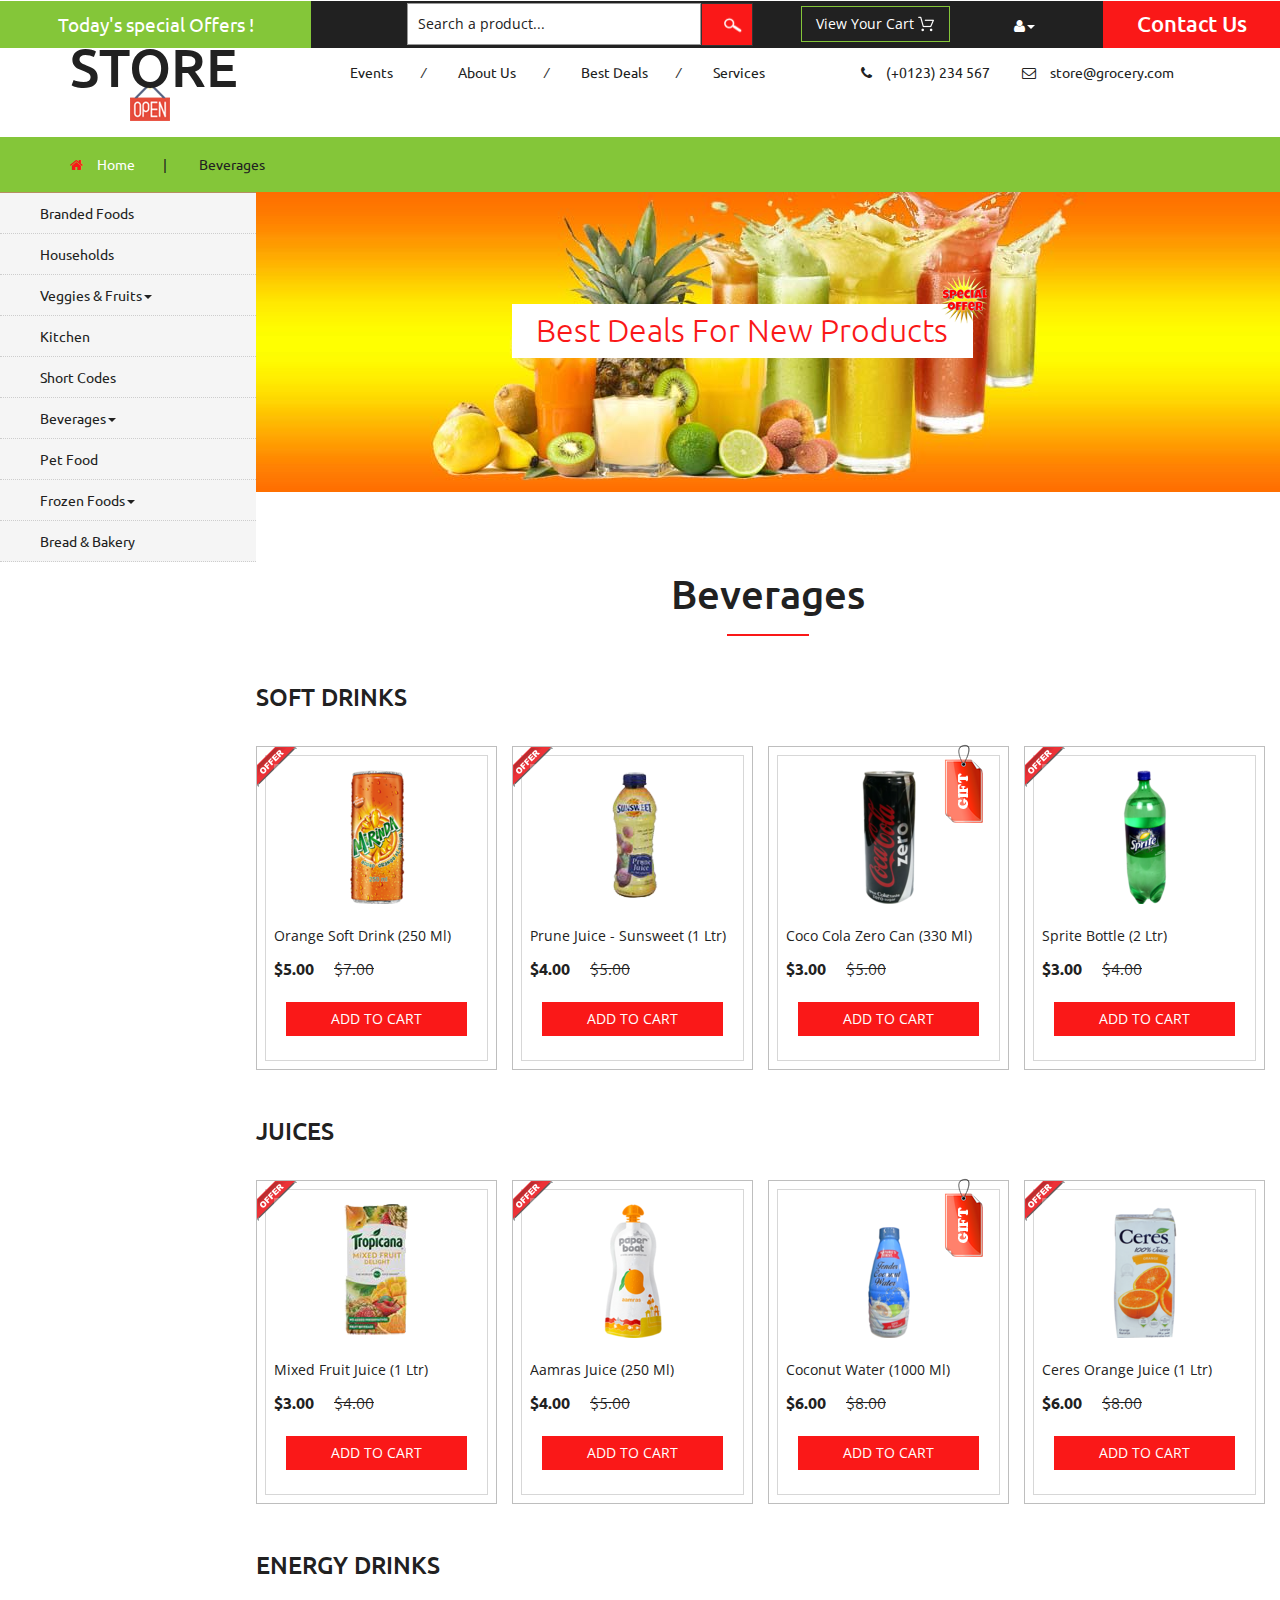
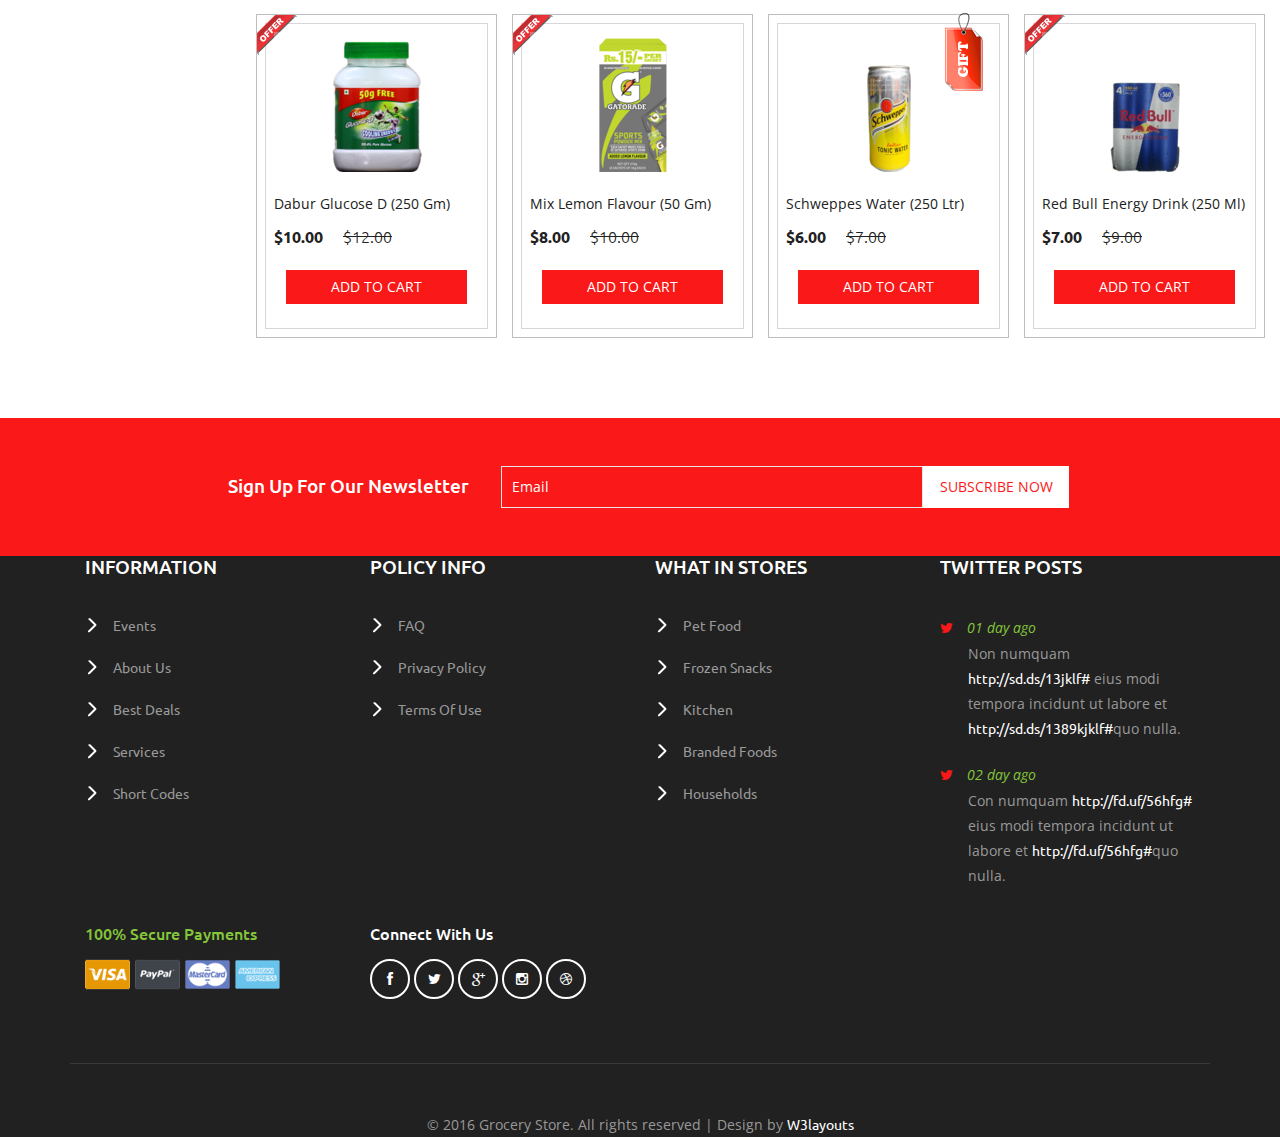
<file: web/drinks.html>
<!--
author: W3layouts
author URL: http://w3layouts.com
License: Creative Commons Attribution 3.0 Unported
License URL: http://creativecommons.org/licenses/by/3.0/
-->
<!DOCTYPE html>
<html>
<head>
<title>Grocery Store a Ecommerce Online Shopping Category Flat Bootstrap Responsive Website Template | Beverages :: w3layouts</title>
<!-- for-mobile-apps -->
<meta name="viewport" content="width=device-width, initial-scale=1">
<meta http-equiv="Content-Type" content="text/html; charset=utf-8" />
<meta name="keywords" content="Grocery Store Responsive web template, Bootstrap Web Templates, Flat Web Templates, Android Compatible web template, 
Smartphone Compatible web template, free webdesigns for Nokia, Samsung, LG, SonyEricsson, Motorola web design" />
<script type="application/x-javascript"> addEventListener("load", function() { setTimeout(hideURLbar, 0); }, false);
		function hideURLbar(){ window.scrollTo(0,1); } </script>
<!-- //for-mobile-apps -->
<link href="css/bootstrap.css" rel="stylesheet" type="text/css" media="all" />
<link href="css/style.css" rel="stylesheet" type="text/css" media="all" />
<!-- font-awesome icons -->
<link href="css/font-awesome.css" rel="stylesheet" type="text/css" media="all" /> 
<!-- //font-awesome icons -->
<!-- js -->
<script src="js/jquery-1.11.1.min.js"></script>
<!-- //js -->
<link href='//fonts.googleapis.com/css?family=Ubuntu:400,300,300italic,400italic,500,500italic,700,700italic' rel='stylesheet' type='text/css'>
<link href='//fonts.googleapis.com/css?family=Open+Sans:400,300,300italic,400italic,600,600italic,700,700italic,800,800italic' rel='stylesheet' type='text/css'>
<!-- start-smoth-scrolling -->
<script type="text/javascript" src="js/move-top.js"></script>
<script type="text/javascript" src="js/easing.js"></script>
<script type="text/javascript">
	jQuery(document).ready(function($) {
		$(".scroll").click(function(event){		
			event.preventDefault();
			$('html,body').animate({scrollTop:$(this.hash).offset().top},1000);
		});
	});
</script>
<!-- start-smoth-scrolling -->
</head>
	
<body>
<!-- header -->
	<div class="agileits_header">
		<div class="w3l_offers">
			<a href="products.html">Today's special Offers !</a>
		</div>
		<div class="w3l_search">
			<form action="#" method="post">
				<input type="text" name="Product" value="Search a product..." onfocus="this.value = '';" onblur="if (this.value == '') {this.value = 'Search a product...';}" required="">
				<input type="submit" value=" ">
			</form>
		</div>
		<div class="product_list_header">  
			<form action="#" method="post" class="last">
                <fieldset>
                    <input type="hidden" name="cmd" value="_cart" />
                    <input type="hidden" name="display" value="1" />
                    <input type="submit" name="submit" value="View your cart" class="button" />
                </fieldset>
            </form>
		</div>
		<div class="w3l_header_right">
			<ul>
				<li class="dropdown profile_details_drop">
					<a href="#" class="dropdown-toggle" data-toggle="dropdown"><i class="fa fa-user" aria-hidden="true"></i><span class="caret"></span></a>
					<div class="mega-dropdown-menu">
						<div class="w3ls_vegetables">
							<ul class="dropdown-menu drp-mnu">
								<li><a href="login.html">Login</a></li> 
								<li><a href="login.html">Sign Up</a></li>
							</ul>
						</div>                  
					</div>	
				</li>
			</ul>
		</div>
		<div class="w3l_header_right1">
			<h2><a href="mail.html">Contact Us</a></h2>
		</div>
		<div class="clearfix"> </div>
	</div>
<!-- script-for sticky-nav -->
	<script>
	$(document).ready(function() {
		 var navoffeset=$(".agileits_header").offset().top;
		 $(window).scroll(function(){
			var scrollpos=$(window).scrollTop(); 
			if(scrollpos >=navoffeset){
				$(".agileits_header").addClass("fixed");
			}else{
				$(".agileits_header").removeClass("fixed");
			}
		 });
		 
	});
	</script>
<!-- //script-for sticky-nav -->
	<div class="logo_products">
		<div class="container">
			<div class="w3ls_logo_products_left">
				<h1><a href="index.html"><span>Grocery</span> Store</a></h1>
			</div>
			<div class="w3ls_logo_products_left1">
				<ul class="special_items">
					<li><a href="events.html">Events</a><i>/</i></li>
					<li><a href="about.html">About Us</a><i>/</i></li>
					<li><a href="products.html">Best Deals</a><i>/</i></li>
					<li><a href="services.html">Services</a></li>
				</ul>
			</div>
			<div class="w3ls_logo_products_left1">
				<ul class="phone_email">
					<li><i class="fa fa-phone" aria-hidden="true"></i>(+0123) 234 567</li>
					<li><i class="fa fa-envelope-o" aria-hidden="true"></i><a href="mailto:store@grocery.com">store@grocery.com</a></li>
				</ul>
			</div>
			<div class="clearfix"> </div>
		</div>
	</div>
<!-- //header -->
<!-- products-breadcrumb -->
	<div class="products-breadcrumb">
		<div class="container">
			<ul>
				<li><i class="fa fa-home" aria-hidden="true"></i><a href="index.html">Home</a><span>|</span></li>
				<li>Beverages</li>
			</ul>
		</div>
	</div>
<!-- //products-breadcrumb -->
<!-- banner -->
	<div class="banner">
		<div class="w3l_banner_nav_left">
			<nav class="navbar nav_bottom">
			 <!-- Brand and toggle get grouped for better mobile display -->
			  <div class="navbar-header nav_2">
				  <button type="button" class="navbar-toggle collapsed navbar-toggle1" data-toggle="collapse" data-target="#bs-megadropdown-tabs">
					<span class="sr-only">Toggle navigation</span>
					<span class="icon-bar"></span>
					<span class="icon-bar"></span>
					<span class="icon-bar"></span>
				  </button>
			   </div> 
			   <!-- Collect the nav links, forms, and other content for toggling -->
				<div class="collapse navbar-collapse" id="bs-megadropdown-tabs">
					<ul class="nav navbar-nav nav_1">
						<li><a href="products.html">Branded Foods</a></li>
						<li><a href="household.html">Households</a></li>
						<li class="dropdown mega-dropdown active">
							<a href="#" class="dropdown-toggle" data-toggle="dropdown">Veggies & Fruits<span class="caret"></span></a>				
							<div class="dropdown-menu mega-dropdown-menu w3ls_vegetables_menu">
								<div class="w3ls_vegetables">
									<ul>	
										<li><a href="vegetables.html">Vegetables</a></li>
										<li><a href="vegetables.html">Fruits</a></li>
									</ul>
								</div>                  
							</div>				
						</li>
						<li><a href="kitchen.html">Kitchen</a></li>
						<li><a href="short-codes.html">Short Codes</a></li>
						<li class="dropdown">
							<a href="#" class="dropdown-toggle" data-toggle="dropdown">Beverages<span class="caret"></span></a>
							<div class="dropdown-menu mega-dropdown-menu w3ls_vegetables_menu">
								<div class="w3ls_vegetables">
									<ul>
										<li><a href="drinks.html">Soft Drinks</a></li>
										<li><a href="drinks.html">Juices</a></li>
									</ul>
								</div>                  
							</div>	
						</li>
						<li><a href="pet.html">Pet Food</a></li>
						<li class="dropdown">
							<a href="#" class="dropdown-toggle" data-toggle="dropdown">Frozen Foods<span class="caret"></span></a>
							<div class="dropdown-menu mega-dropdown-menu w3ls_vegetables_menu">
								<div class="w3ls_vegetables">
									<ul>
										<li><a href="frozen.html">Frozen Snacks</a></li>
										<li><a href="frozen.html">Frozen Nonveg</a></li>
									</ul>
								</div>                  
							</div>	
						</li>
						<li><a href="bread.html">Bread & Bakery</a></li>
					</ul>
				 </div><!-- /.navbar-collapse -->
			</nav>
		</div>
		<div class="w3l_banner_nav_right">
			<div class="w3l_banner_nav_right_banner7">
				<h3>Best Deals For New Products<span class="blink_me"></span></h3>
			</div>
			<div class="w3ls_w3l_banner_nav_right_grid w3ls_w3l_banner_nav_right_grid_sub">
				<h3>Beverages</h3>
				<div class="w3ls_w3l_banner_nav_right_grid1">
					<h6>soft drinks</h6>
					<div class="col-md-3 w3ls_w3l_banner_left">
						<div class="hover14 column">
						<div class="agile_top_brand_left_grid w3l_agile_top_brand_left_grid">
							<div class="agile_top_brand_left_grid_pos">
								<img src="images/offer.png" alt=" " class="img-responsive" />
							</div>
							<div class="agile_top_brand_left_grid1">
								<figure>
									<div class="snipcart-item block">
										<div class="snipcart-thumb">
											<a href="single.html"><img src="images/49.png" alt=" " class="img-responsive" /></a>
											<p>orange soft drink (250 ml)</p>
											<h4>$5.00 <span>$7.00</span></h4>
										</div>
										<div class="snipcart-details">
											<form action="#" method="post">
												<fieldset>
													<input type="hidden" name="cmd" value="_cart" />
													<input type="hidden" name="add" value="1" />
													<input type="hidden" name="business" value=" " />
													<input type="hidden" name="item_name" value="orange soft drink" />
													<input type="hidden" name="amount" value="5.00" />
													<input type="hidden" name="discount_amount" value="1.00" />
													<input type="hidden" name="currency_code" value="USD" />
													<input type="hidden" name="return" value=" " />
													<input type="hidden" name="cancel_return" value=" " />
													<input type="submit" name="submit" value="Add to cart" class="button" />
												</fieldset>
											</form>
										</div>
									</div>
								</figure>
							</div>
						</div>
						</div>
					</div>
					<div class="col-md-3 w3ls_w3l_banner_left">
						<div class="hover14 column">
						<div class="agile_top_brand_left_grid w3l_agile_top_brand_left_grid">
							<div class="agile_top_brand_left_grid_pos">
								<img src="images/offer.png" alt=" " class="img-responsive" />
							</div>
							<div class="agile_top_brand_left_grid1">
								<figure>
									<div class="snipcart-item block">
										<div class="snipcart-thumb">
											<a href="single.html"><img src="images/14.png" alt=" " class="img-responsive" /></a>
											<p>prune juice - sunsweet (1 ltr)</p>
											<h4>$4.00 <span>$5.00</span></h4>
										</div>
										<div class="snipcart-details">
											<form action="#" method="post">
												<fieldset>
													<input type="hidden" name="cmd" value="_cart" />
													<input type="hidden" name="add" value="1" />
													<input type="hidden" name="business" value=" " />
													<input type="hidden" name="item_name" value="prune juice - sunsweet" />
													<input type="hidden" name="amount" value="4.00" />
													<input type="hidden" name="discount_amount" value="1.00" />
													<input type="hidden" name="currency_code" value="USD" />
													<input type="hidden" name="return" value=" " />
													<input type="hidden" name="cancel_return" value=" " />
													<input type="submit" name="submit" value="Add to cart" class="button" />
												</fieldset>
											</form>
										</div>
									</div>
								</figure>
							</div>
						</div>
						</div>
					</div>
					<div class="col-md-3 w3ls_w3l_banner_left">
						<div class="hover14 column">
						<div class="agile_top_brand_left_grid w3l_agile_top_brand_left_grid">
							<div class="tag"><img src="images/tag.png" alt=" " class="img-responsive" /></div>
							<div class="agile_top_brand_left_grid1">
								<figure>
									<div class="snipcart-item block">
										<div class="snipcart-thumb">
											<a href="single.html"><img src="images/15.png" alt=" " class="img-responsive" /></a>
											<p>coco cola zero can (330 ml)</p>
											<h4>$3.00 <span>$5.00</span></h4>
										</div>
										<div class="snipcart-details">
											<form action="#" method="post">
												<fieldset>
													<input type="hidden" name="cmd" value="_cart" />
													<input type="hidden" name="add" value="1" />
													<input type="hidden" name="business" value=" " />
													<input type="hidden" name="item_name" value="coco cola zero can" />
													<input type="hidden" name="amount" value="3.00" />
													<input type="hidden" name="discount_amount" value="1.00" />
													<input type="hidden" name="currency_code" value="USD" />
													<input type="hidden" name="return" value=" " />
													<input type="hidden" name="cancel_return" value=" " />
													<input type="submit" name="submit" value="Add to cart" class="button" />
												</fieldset>
											</form>
										</div>
									</div>
								</figure>
							</div>
						</div>
						</div>
					</div>
					<div class="col-md-3 w3ls_w3l_banner_left">
						<div class="hover14 column">
						<div class="agile_top_brand_left_grid w3l_agile_top_brand_left_grid">
							<div class="agile_top_brand_left_grid_pos">
								<img src="images/offer.png" alt=" " class="img-responsive" />
							</div>
							<div class="agile_top_brand_left_grid1">
								<figure>
									<div class="snipcart-item block">
										<div class="snipcart-thumb">
											<a href="single.html"><img src="images/16.png" alt=" " class="img-responsive" /></a>
											<p>sprite bottle (2 ltr)</p>
											<h4>$3.00 <span>$4.00</span></h4>
										</div>
										<div class="snipcart-details">
											<form action="#" method="post">
												<fieldset>
													<input type="hidden" name="cmd" value="_cart" />
													<input type="hidden" name="add" value="1" />
													<input type="hidden" name="business" value=" " />
													<input type="hidden" name="item_name" value="sprite bottle" />
													<input type="hidden" name="amount" value="3.00" />
													<input type="hidden" name="discount_amount" value="1.00" />
													<input type="hidden" name="currency_code" value="USD" />
													<input type="hidden" name="return" value=" " />
													<input type="hidden" name="cancel_return" value=" " />
													<input type="submit" name="submit" value="Add to cart" class="button" />
												</fieldset>
											</form>
										</div>
									</div>
								</figure>
							</div>
						</div>
						</div>
					</div>
					<div class="clearfix"> </div>
				</div>
				<div class="w3ls_w3l_banner_nav_right_grid1">
					<h6>Juices</h6>
					<div class="col-md-3 w3ls_w3l_banner_left">
						<div class="hover14 column">
						<div class="agile_top_brand_left_grid w3l_agile_top_brand_left_grid">
							<div class="agile_top_brand_left_grid_pos">
								<img src="images/offer.png" alt=" " class="img-responsive" />
							</div>
							<div class="agile_top_brand_left_grid1">
								<figure>
									<div class="snipcart-item block">
										<div class="snipcart-thumb">
											<a href="single.html"><img src="images/13.png" alt=" " class="img-responsive" /></a>
											<p>mixed fruit juice (1 ltr)</p>
											<h4>$3.00 <span>$4.00</span></h4>
										</div>
										<div class="snipcart-details">
											<form action="#" method="post">
												<fieldset>
													<input type="hidden" name="cmd" value="_cart" />
													<input type="hidden" name="add" value="1" />
													<input type="hidden" name="business" value=" " />
													<input type="hidden" name="item_name" value="mixed fruit juice" />
													<input type="hidden" name="amount" value="3.00" />
													<input type="hidden" name="discount_amount" value="1.00" />
													<input type="hidden" name="currency_code" value="USD" />
													<input type="hidden" name="return" value=" " />
													<input type="hidden" name="cancel_return" value=" " />
													<input type="submit" name="submit" value="Add to cart" class="button" />
												</fieldset>
											</form>
										</div>
									</div>
								</figure>
							</div>
						</div>
						</div>
					</div>
					<div class="col-md-3 w3ls_w3l_banner_left">
						<div class="hover14 column">
						<div class="agile_top_brand_left_grid w3l_agile_top_brand_left_grid">
							<div class="agile_top_brand_left_grid_pos">
								<img src="images/offer.png" alt=" " class="img-responsive" />
							</div>
							<div class="agile_top_brand_left_grid1">
								<figure>
									<div class="snipcart-item block">
										<div class="snipcart-thumb">
											<a href="single.html"><img src="images/50.png" alt=" " class="img-responsive" /></a>
											<p>aamras juice (250 ml)</p>
											<h4>$4.00 <span>$5.00</span></h4>
										</div>
										<div class="snipcart-details">
											<form action="#" method="post">
												<fieldset>
													<input type="hidden" name="cmd" value="_cart" />
													<input type="hidden" name="add" value="1" />
													<input type="hidden" name="business" value=" " />
													<input type="hidden" name="item_name" value="aamras juice" />
													<input type="hidden" name="amount" value="4.00" />
													<input type="hidden" name="discount_amount" value="1.00" />
													<input type="hidden" name="currency_code" value="USD" />
													<input type="hidden" name="return" value=" " />
													<input type="hidden" name="cancel_return" value=" " />
													<input type="submit" name="submit" value="Add to cart" class="button" />
												</fieldset>
											</form>
										</div>
									</div>
								</figure>
							</div>
						</div>
						</div>
					</div>
					<div class="col-md-3 w3ls_w3l_banner_left">
						<div class="hover14 column">
						<div class="agile_top_brand_left_grid w3l_agile_top_brand_left_grid">
							<div class="tag"><img src="images/tag.png" alt=" " class="img-responsive" /></div>
							<div class="agile_top_brand_left_grid1">
								<figure>
									<div class="snipcart-item block">
										<div class="snipcart-thumb">
											<a href="single.html"><img src="images/51.png" alt=" " class="img-responsive" /></a>
											<p>coconut water (1000 ml)</p>
											<h4>$6.00 <span>$8.00</span></h4>
										</div>
										<div class="snipcart-details">
											<form action="#" method="post">
												<fieldset>
													<input type="hidden" name="cmd" value="_cart" />
													<input type="hidden" name="add" value="1" />
													<input type="hidden" name="business" value=" " />
													<input type="hidden" name="item_name" value="coconut water" />
													<input type="hidden" name="amount" value="6.00" />
													<input type="hidden" name="discount_amount" value="1.00" />
													<input type="hidden" name="currency_code" value="USD" />
													<input type="hidden" name="return" value=" " />
													<input type="hidden" name="cancel_return" value=" " />
													<input type="submit" name="submit" value="Add to cart" class="button" />
												</fieldset>
											</form>
										</div>
									</div>
								</figure>
							</div>
						</div>
						</div>
					</div>
					<div class="col-md-3 w3ls_w3l_banner_left">
						<div class="hover14 column">
						<div class="agile_top_brand_left_grid w3l_agile_top_brand_left_grid">
							<div class="agile_top_brand_left_grid_pos">
								<img src="images/offer.png" alt=" " class="img-responsive" />
							</div>
							<div class="agile_top_brand_left_grid1">
								<figure>
									<div class="snipcart-item block">
										<div class="snipcart-thumb">
											<a href="single.html"><img src="images/52.png" alt=" " class="img-responsive" /></a>
											<p>ceres orange juice (1 ltr)</p>
											<h4>$6.00 <span>$8.00</span></h4>
										</div>
										<div class="snipcart-details">
											<form action="#" method="post">
												<fieldset>
													<input type="hidden" name="cmd" value="_cart" />
													<input type="hidden" name="add" value="1" />
													<input type="hidden" name="business" value=" " />
													<input type="hidden" name="item_name" value="ceres orange juice" />
													<input type="hidden" name="amount" value="6.00" />
													<input type="hidden" name="discount_amount" value="1.00" />
													<input type="hidden" name="currency_code" value="USD" />
													<input type="hidden" name="return" value=" " />
													<input type="hidden" name="cancel_return" value=" " />
													<input type="submit" name="submit" value="Add to cart" class="button" />
												</fieldset>
											</form>
										</div>
									</div>
								</figure>
							</div>
						</div>
						</div>
					</div>
					<div class="clearfix"> </div>
				</div>
				<div class="w3ls_w3l_banner_nav_right_grid1">
					<h6>Energy Drinks</h6>
					<div class="col-md-3 w3ls_w3l_banner_left">
						<div class="hover14 column">
						<div class="agile_top_brand_left_grid w3l_agile_top_brand_left_grid">
							<div class="agile_top_brand_left_grid_pos">
								<img src="images/offer.png" alt=" " class="img-responsive" />
							</div>
							<div class="agile_top_brand_left_grid1">
								<figure>
									<div class="snipcart-item block">
										<div class="snipcart-thumb">
											<a href="single.html"><img src="images/53.png" alt=" " class="img-responsive" /></a>
											<p>dabur glucose D (250 gm)</p>
											<h4>$10.00 <span>$12.00</span></h4>
										</div>
										<div class="snipcart-details">
											<form action="#" method="post">
												<fieldset>
													<input type="hidden" name="cmd" value="_cart" />
													<input type="hidden" name="add" value="1" />
													<input type="hidden" name="business" value=" " />
													<input type="hidden" name="item_name" value="dabur glucose D" />
													<input type="hidden" name="amount" value="10.00" />
													<input type="hidden" name="discount_amount" value="1.00" />
													<input type="hidden" name="currency_code" value="USD" />
													<input type="hidden" name="return" value=" " />
													<input type="hidden" name="cancel_return" value=" " />
													<input type="submit" name="submit" value="Add to cart" class="button" />
												</fieldset>
											</form>
										</div>
									</div>
								</figure>
							</div>
						</div>
						</div>
					</div>
					<div class="col-md-3 w3ls_w3l_banner_left">
						<div class="hover14 column">
						<div class="agile_top_brand_left_grid w3l_agile_top_brand_left_grid">
							<div class="agile_top_brand_left_grid_pos">
								<img src="images/offer.png" alt=" " class="img-responsive" />
							</div>
							<div class="agile_top_brand_left_grid1">
								<figure>
									<div class="snipcart-item block">
										<div class="snipcart-thumb">
											<a href="single.html"><img src="images/54.png" alt=" " class="img-responsive" /></a>
											<p>mix lemon flavour (50 gm)</p>
											<h4>$8.00 <span>$10.00</span></h4>
										</div>
										<div class="snipcart-details">
											<form action="#" method="post">
												<fieldset>
													<input type="hidden" name="cmd" value="_cart" />
													<input type="hidden" name="add" value="1" />
													<input type="hidden" name="business" value=" " />
													<input type="hidden" name="item_name" value="mix lemon flavour" />
													<input type="hidden" name="amount" value="8.00" />
													<input type="hidden" name="discount_amount" value="1.00" />
													<input type="hidden" name="currency_code" value="USD" />
													<input type="hidden" name="return" value=" " />
													<input type="hidden" name="cancel_return" value=" " />
													<input type="submit" name="submit" value="Add to cart" class="button" />
												</fieldset>
											</form>
										</div>
									</div>
								</figure>
							</div>
						</div>
						</div>
					</div>
					<div class="col-md-3 w3ls_w3l_banner_left">
						<div class="hover14 column">
						<div class="agile_top_brand_left_grid w3l_agile_top_brand_left_grid">
							<div class="tag"><img src="images/tag.png" alt=" " class="img-responsive" /></div>
							<div class="agile_top_brand_left_grid1">
								<figure>
									<div class="snipcart-item block">
										<div class="snipcart-thumb">
											<a href="single.html"><img src="images/55.png" alt=" " class="img-responsive" /></a>
											<p>schweppes water (250 ltr)</p>
											<h4>$6.00 <span>$7.00</span></h4>
										</div>
										<div class="snipcart-details">
											<form action="#" method="post">
												<fieldset>
													<input type="hidden" name="cmd" value="_cart" />
													<input type="hidden" name="add" value="1" />
													<input type="hidden" name="business" value=" " />
													<input type="hidden" name="item_name" value="schweppes water" />
													<input type="hidden" name="amount" value="6.00" />
													<input type="hidden" name="discount_amount" value="1.00" />
													<input type="hidden" name="currency_code" value="USD" />
													<input type="hidden" name="return" value=" " />
													<input type="hidden" name="cancel_return" value=" " />
													<input type="submit" name="submit" value="Add to cart" class="button" />
												</fieldset>
											</form>
										</div>
									</div>
								</figure>
							</div>
						</div>
						</div>
					</div>
					<div class="col-md-3 w3ls_w3l_banner_left">
						<div class="hover14 column">
						<div class="agile_top_brand_left_grid w3l_agile_top_brand_left_grid">
							<div class="agile_top_brand_left_grid_pos">
								<img src="images/offer.png" alt=" " class="img-responsive" />
							</div>
							<div class="agile_top_brand_left_grid1">
								<figure>
									<div class="snipcart-item block">
										<div class="snipcart-thumb">
											<a href="single.html"><img src="images/56.png" alt=" " class="img-responsive" /></a>
											<p>red bull energy drink (250 ml)</p>
											<h4>$7.00 <span>$9.00</span></h4>
										</div>
										<div class="snipcart-details">
											<form action="#" method="post">
												<fieldset>
													<input type="hidden" name="cmd" value="_cart" />
													<input type="hidden" name="add" value="1" />
													<input type="hidden" name="business" value=" " />
													<input type="hidden" name="item_name" value="red bull energy drink" />
													<input type="hidden" name="amount" value="7.00" />
													<input type="hidden" name="discount_amount" value="1.00" />
													<input type="hidden" name="currency_code" value="USD" />
													<input type="hidden" name="return" value=" " />
													<input type="hidden" name="cancel_return" value=" " />
													<input type="submit" name="submit" value="Add to cart" class="button" />
												</fieldset>
											</form>
										</div>
									</div>
								</figure>
							</div>
						</div>
						</div>
					</div>
					<div class="clearfix"> </div>
				</div>
			</div>
		</div>
		<div class="clearfix"></div>
	</div>
<!-- //banner -->
<!-- newsletter -->
	<div class="newsletter">
		<div class="container">
			<div class="w3agile_newsletter_left">
				<h3>sign up for our newsletter</h3>
			</div>
			<div class="w3agile_newsletter_right">
				<form action="#" method="post">
					<input type="email" name="Email" value="Email" onfocus="this.value = '';" onblur="if (this.value == '') {this.value = 'Email';}" required="">
					<input type="submit" value="subscribe now">
				</form>
			</div>
			<div class="clearfix"> </div>
		</div>
	</div>
<!-- //newsletter -->
<!-- footer -->
	<div class="footer">
		<div class="container">
			<div class="col-md-3 w3_footer_grid">
				<h3>information</h3>
				<ul class="w3_footer_grid_list">
					<li><a href="events.html">Events</a></li>
					<li><a href="about.html">About Us</a></li>
					<li><a href="products.html">Best Deals</a></li>
					<li><a href="services.html">Services</a></li>
					<li><a href="short-codes.html">Short Codes</a></li>
				</ul>
			</div>
			<div class="col-md-3 w3_footer_grid">
				<h3>policy info</h3>
				<ul class="w3_footer_grid_list">
					<li><a href="faqs.html">FAQ</a></li>
					<li><a href="privacy.html">privacy policy</a></li>
					<li><a href="privacy.html">terms of use</a></li>
				</ul>
			</div>
			<div class="col-md-3 w3_footer_grid">
				<h3>what in stores</h3>
				<ul class="w3_footer_grid_list">
					<li><a href="pet.html">Pet Food</a></li>
					<li><a href="frozen.html">Frozen Snacks</a></li>
					<li><a href="kitchen.html">Kitchen</a></li>
					<li><a href="products.html">Branded Foods</a></li>
					<li><a href="household.html">Households</a></li>
				</ul>
			</div>
			<div class="col-md-3 w3_footer_grid">
				<h3>twitter posts</h3>
				<ul class="w3_footer_grid_list1">
					<li><label class="fa fa-twitter" aria-hidden="true"></label><i>01 day ago</i><span>Non numquam <a href="#">http://sd.ds/13jklf#</a>
						eius modi tempora incidunt ut labore et
						<a href="#">http://sd.ds/1389kjklf#</a>quo nulla.</span></li>
					<li><label class="fa fa-twitter" aria-hidden="true"></label><i>02 day ago</i><span>Con numquam <a href="#">http://fd.uf/56hfg#</a>
						eius modi tempora incidunt ut labore et
						<a href="#">http://fd.uf/56hfg#</a>quo nulla.</span></li>
				</ul>
			</div>
			<div class="clearfix"> </div>
			<div class="agile_footer_grids">
				<div class="col-md-3 w3_footer_grid agile_footer_grids_w3_footer">
					<div class="w3_footer_grid_bottom">
						<h4>100% secure payments</h4>
						<img src="images/card.png" alt=" " class="img-responsive" />
					</div>
				</div>
				<div class="col-md-3 w3_footer_grid agile_footer_grids_w3_footer">
					<div class="w3_footer_grid_bottom">
						<h5>connect with us</h5>
						<ul class="agileits_social_icons">
							<li><a href="#" class="facebook"><i class="fa fa-facebook" aria-hidden="true"></i></a></li>
							<li><a href="#" class="twitter"><i class="fa fa-twitter" aria-hidden="true"></i></a></li>
							<li><a href="#" class="google"><i class="fa fa-google-plus" aria-hidden="true"></i></a></li>
							<li><a href="#" class="instagram"><i class="fa fa-instagram" aria-hidden="true"></i></a></li>
							<li><a href="#" class="dribbble"><i class="fa fa-dribbble" aria-hidden="true"></i></a></li>
						</ul>
					</div>
				</div>
				<div class="clearfix"> </div>
			</div>
			<div class="wthree_footer_copy">
				<p>© 2016 Grocery Store. All rights reserved | Design by <a href="http://w3layouts.com/">W3layouts</a></p>
			</div>
		</div>
	</div>
<!-- //footer -->
<!-- Bootstrap Core JavaScript -->
<script src="js/bootstrap.min.js"></script>
<script>
$(document).ready(function(){
    $(".dropdown").hover(            
        function() {
            $('.dropdown-menu', this).stop( true, true ).slideDown("fast");
            $(this).toggleClass('open');        
        },
        function() {
            $('.dropdown-menu', this).stop( true, true ).slideUp("fast");
            $(this).toggleClass('open');       
        }
    );
});
</script>
<!-- here stars scrolling icon -->
	<script type="text/javascript">
		$(document).ready(function() {
			/*
				var defaults = {
				containerID: 'toTop', // fading element id
				containerHoverID: 'toTopHover', // fading element hover id
				scrollSpeed: 1200,
				easingType: 'linear' 
				};
			*/
								
			$().UItoTop({ easingType: 'easeOutQuart' });
								
			});
	</script>
<!-- //here ends scrolling icon -->
<script src="js/minicart.js"></script>
<script>
		paypal.minicart.render();

		paypal.minicart.cart.on('checkout', function (evt) {
			var items = this.items(),
				len = items.length,
				total = 0,
				i;

			// Count the number of each item in the cart
			for (i = 0; i < len; i++) {
				total += items[i].get('quantity');
			}

			if (total < 3) {
				alert('The minimum order quantity is 3. Please add more to your shopping cart before checking out');
				evt.preventDefault();
			}
		});

	</script>
</body>
</html>
</file>
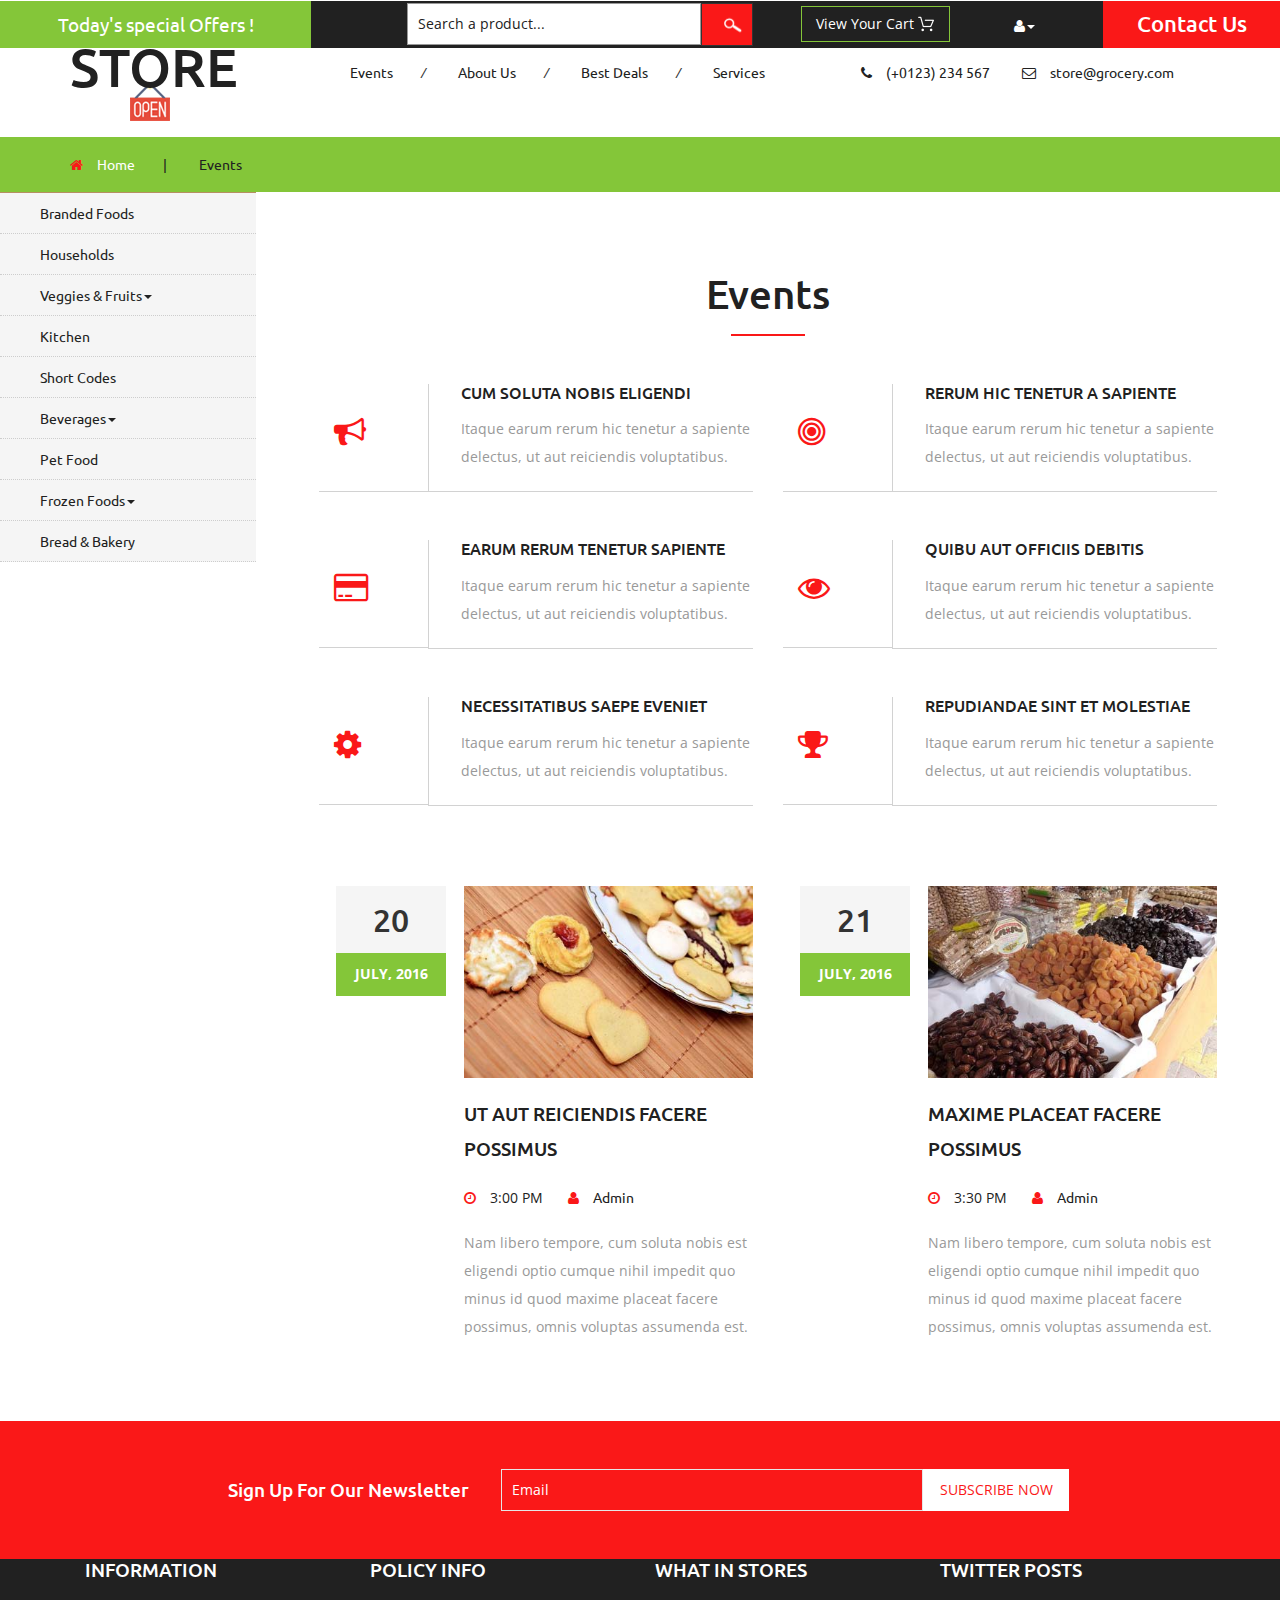
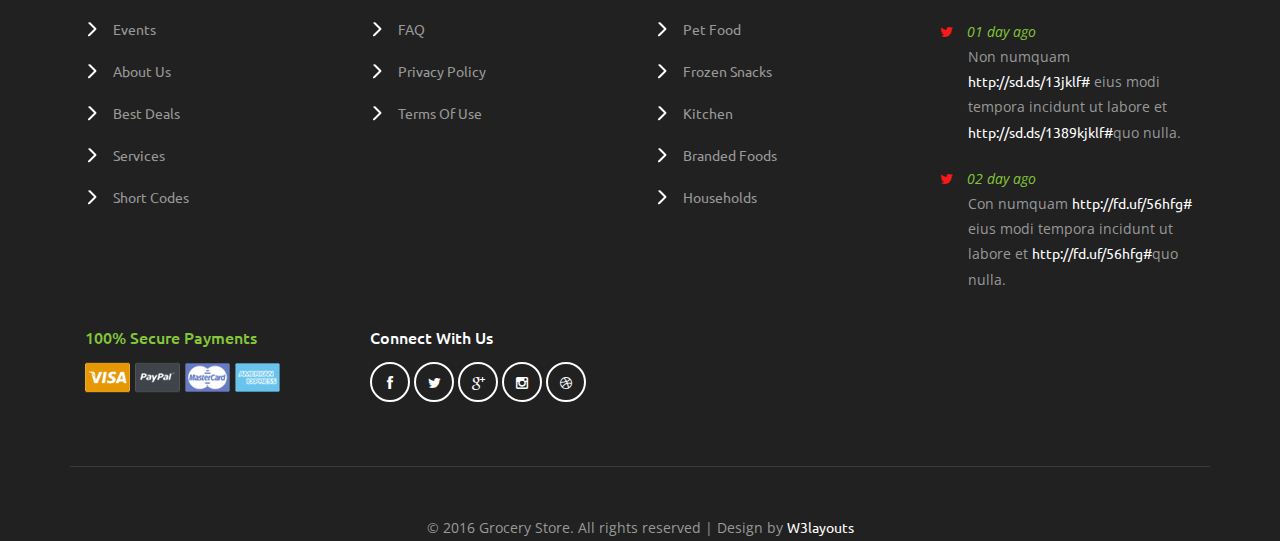
<file: web/events.html>
<!--
author: W3layouts
author URL: http://w3layouts.com
License: Creative Commons Attribution 3.0 Unported
License URL: http://creativecommons.org/licenses/by/3.0/
-->
<!DOCTYPE html>
<html>
<head>
<title>Grocery Store a Ecommerce Online Shopping Category Flat Bootstrap Responsive Website Template | Events :: w3layouts</title>
<!-- for-mobile-apps -->
<meta name="viewport" content="width=device-width, initial-scale=1">
<meta http-equiv="Content-Type" content="text/html; charset=utf-8" />
<meta name="keywords" content="Grocery Store Responsive web template, Bootstrap Web Templates, Flat Web Templates, Android Compatible web template, 
Smartphone Compatible web template, free webdesigns for Nokia, Samsung, LG, SonyEricsson, Motorola web design" />
<script type="application/x-javascript"> addEventListener("load", function() { setTimeout(hideURLbar, 0); }, false);
		function hideURLbar(){ window.scrollTo(0,1); } </script>
<!-- //for-mobile-apps -->
<link href="css/bootstrap.css" rel="stylesheet" type="text/css" media="all" />
<link href="css/style.css" rel="stylesheet" type="text/css" media="all" />
<!-- font-awesome icons -->
<link href="css/font-awesome.css" rel="stylesheet" type="text/css" media="all" /> 
<!-- //font-awesome icons -->
<!-- js -->
<script src="js/jquery-1.11.1.min.js"></script>
<!-- //js -->
<link href='//fonts.googleapis.com/css?family=Ubuntu:400,300,300italic,400italic,500,500italic,700,700italic' rel='stylesheet' type='text/css'>
<link href='//fonts.googleapis.com/css?family=Open+Sans:400,300,300italic,400italic,600,600italic,700,700italic,800,800italic' rel='stylesheet' type='text/css'>
<!-- start-smoth-scrolling -->
<script type="text/javascript" src="js/move-top.js"></script>
<script type="text/javascript" src="js/easing.js"></script>
<script type="text/javascript">
	jQuery(document).ready(function($) {
		$(".scroll").click(function(event){		
			event.preventDefault();
			$('html,body').animate({scrollTop:$(this.hash).offset().top},1000);
		});
	});
</script>
<!-- start-smoth-scrolling -->
</head>
	
<body>
<!-- header -->
	<div class="agileits_header">
		<div class="w3l_offers">
			<a href="products.html">Today's special Offers !</a>
		</div>
		<div class="w3l_search">
			<form action="#" method="post">
				<input type="text" name="Product" value="Search a product..." onfocus="this.value = '';" onblur="if (this.value == '') {this.value = 'Search a product...';}" required="">
				<input type="submit" value=" ">
			</form>
		</div>
		<div class="product_list_header">  
			<form action="#" method="post" class="last">
                <fieldset>
                    <input type="hidden" name="cmd" value="_cart" />
                    <input type="hidden" name="display" value="1" />
                    <input type="submit" name="submit" value="View your cart" class="button" />
                </fieldset>
            </form>
		</div>
		<div class="w3l_header_right">
			<ul>
				<li class="dropdown profile_details_drop">
					<a href="#" class="dropdown-toggle" data-toggle="dropdown"><i class="fa fa-user" aria-hidden="true"></i><span class="caret"></span></a>
					<div class="mega-dropdown-menu">
						<div class="w3ls_vegetables">
							<ul class="dropdown-menu drp-mnu">
								<li><a href="login.html">Login</a></li> 
								<li><a href="login.html">Sign Up</a></li>
							</ul>
						</div>                  
					</div>	
				</li>
			</ul>
		</div>
		<div class="w3l_header_right1">
			<h2><a href="mail.html">Contact Us</a></h2>
		</div>
		<div class="clearfix"> </div>
	</div>
<!-- script-for sticky-nav -->
	<script>
	$(document).ready(function() {
		 var navoffeset=$(".agileits_header").offset().top;
		 $(window).scroll(function(){
			var scrollpos=$(window).scrollTop(); 
			if(scrollpos >=navoffeset){
				$(".agileits_header").addClass("fixed");
			}else{
				$(".agileits_header").removeClass("fixed");
			}
		 });
		 
	});
	</script>
<!-- //script-for sticky-nav -->
	<div class="logo_products">
		<div class="container">
			<div class="w3ls_logo_products_left">
				<h1><a href="index.html"><span>Grocery</span> Store</a></h1>
			</div>
			<div class="w3ls_logo_products_left1">
				<ul class="special_items">
					<li><a href="events.html">Events</a><i>/</i></li>
					<li><a href="about.html">About Us</a><i>/</i></li>
					<li><a href="products.html">Best Deals</a><i>/</i></li>
					<li><a href="services.html">Services</a></li>
				</ul>
			</div>
			<div class="w3ls_logo_products_left1">
				<ul class="phone_email">
					<li><i class="fa fa-phone" aria-hidden="true"></i>(+0123) 234 567</li>
					<li><i class="fa fa-envelope-o" aria-hidden="true"></i><a href="mailto:store@grocery.com">store@grocery.com</a></li>
				</ul>
			</div>
			<div class="clearfix"> </div>
		</div>
	</div>
<!-- //header -->
<!-- products-breadcrumb -->
	<div class="products-breadcrumb">
		<div class="container">
			<ul>
				<li><i class="fa fa-home" aria-hidden="true"></i><a href="index.html">Home</a><span>|</span></li>
				<li>Events</li>
			</ul>
		</div>
	</div>
<!-- //products-breadcrumb -->
<!-- banner -->
	<div class="banner">
		<div class="w3l_banner_nav_left">
			<nav class="navbar nav_bottom">
			 <!-- Brand and toggle get grouped for better mobile display -->
			  <div class="navbar-header nav_2">
				  <button type="button" class="navbar-toggle collapsed navbar-toggle1" data-toggle="collapse" data-target="#bs-megadropdown-tabs">
					<span class="sr-only">Toggle navigation</span>
					<span class="icon-bar"></span>
					<span class="icon-bar"></span>
					<span class="icon-bar"></span>
				  </button>
			   </div> 
			   <!-- Collect the nav links, forms, and other content for toggling -->
				<div class="collapse navbar-collapse" id="bs-megadropdown-tabs">
					<ul class="nav navbar-nav nav_1">
						<li><a href="products.html">Branded Foods</a></li>
						<li><a href="household.html">Households</a></li>
						<li class="dropdown mega-dropdown active">
							<a href="#" class="dropdown-toggle" data-toggle="dropdown">Veggies & Fruits<span class="caret"></span></a>				
							<div class="dropdown-menu mega-dropdown-menu w3ls_vegetables_menu">
								<div class="w3ls_vegetables">
									<ul>	
										<li><a href="vegetables.html">Vegetables</a></li>
										<li><a href="vegetables.html">Fruits</a></li>
									</ul>
								</div>                  
							</div>				
						</li>
						<li><a href="kitchen.html">Kitchen</a></li>
						<li><a href="short-codes.html">Short Codes</a></li>
						<li class="dropdown">
							<a href="#" class="dropdown-toggle" data-toggle="dropdown">Beverages<span class="caret"></span></a>
							<div class="dropdown-menu mega-dropdown-menu w3ls_vegetables_menu">
								<div class="w3ls_vegetables">
									<ul>
										<li><a href="drinks.html">Soft Drinks</a></li>
										<li><a href="drinks.html">Juices</a></li>
									</ul>
								</div>                  
							</div>	
						</li>
						<li><a href="pet.html">Pet Food</a></li>
						<li class="dropdown">
							<a href="#" class="dropdown-toggle" data-toggle="dropdown">Frozen Foods<span class="caret"></span></a>
							<div class="dropdown-menu mega-dropdown-menu w3ls_vegetables_menu">
								<div class="w3ls_vegetables">
									<ul>
										<li><a href="frozen.html">Frozen Snacks</a></li>
										<li><a href="frozen.html">Frozen Nonveg</a></li>
									</ul>
								</div>                  
							</div>	
						</li>
						<li><a href="bread.html">Bread & Bakery</a></li>
					</ul>
				 </div><!-- /.navbar-collapse -->
			</nav>
		</div>
		<div class="w3l_banner_nav_right">
<!-- events -->
		<div class="events">
			<h3>Events</h3>
			<div class="w3agile_event_grids">
				<div class="col-md-6 w3agile_event_grid">
					<div class="col-md-3 w3agile_event_grid_left">
						<i class="fa fa-bullhorn" aria-hidden="true"></i>
					</div>
					<div class="col-md-9 w3agile_event_grid_right">
						<h4>cum soluta nobis eligendi</h4>
						<p>Itaque earum rerum hic tenetur a sapiente delectus, ut aut reiciendis 
							voluptatibus.</p>
					</div>
					<div class="clearfix"> </div>
				</div>
				<div class="col-md-6 w3agile_event_grid">
					<div class="col-md-3 w3agile_event_grid_left">
						<i class="fa fa-bullseye" aria-hidden="true"></i>
					</div>
					<div class="col-md-9 w3agile_event_grid_right">
						<h4>rerum hic tenetur a sapiente</h4>
						<p>Itaque earum rerum hic tenetur a sapiente delectus, ut aut reiciendis 
							voluptatibus.</p>
					</div>
					<div class="clearfix"> </div>
				</div>
				<div class="clearfix"> </div>
			</div>
			<div class="w3agile_event_grids">
				<div class="col-md-6 w3agile_event_grid">
					<div class="col-md-3 w3agile_event_grid_left">
						<i class="fa fa-credit-card" aria-hidden="true"></i>
					</div>
					<div class="col-md-9 w3agile_event_grid_right">
						<h4>earum rerum tenetur sapiente</h4>
						<p>Itaque earum rerum hic tenetur a sapiente delectus, ut aut reiciendis 
							voluptatibus.</p>
					</div>
					<div class="clearfix"> </div>
				</div>
				<div class="col-md-6 w3agile_event_grid">
					<div class="col-md-3 w3agile_event_grid_left">
						<i class="fa fa-eye" aria-hidden="true"></i>
					</div>
					<div class="col-md-9 w3agile_event_grid_right">
						<h4>quibu aut officiis debitis</h4>
						<p>Itaque earum rerum hic tenetur a sapiente delectus, ut aut reiciendis 
							voluptatibus.</p>
					</div>
					<div class="clearfix"> </div>
				</div>
				<div class="clearfix"> </div>
			</div>
			<div class="w3agile_event_grids">
				<div class="col-md-6 w3agile_event_grid">
					<div class="col-md-3 w3agile_event_grid_left">
						<i class="fa fa-cog" aria-hidden="true"></i>
					</div>
					<div class="col-md-9 w3agile_event_grid_right">
						<h4>necessitatibus saepe eveniet</h4>
						<p>Itaque earum rerum hic tenetur a sapiente delectus, ut aut reiciendis 
							voluptatibus.</p>
					</div>
					<div class="clearfix"> </div>
				</div>
				<div class="col-md-6 w3agile_event_grid">
					<div class="col-md-3 w3agile_event_grid_left">
						<i class="fa fa-trophy" aria-hidden="true"></i>
					</div>
					<div class="col-md-9 w3agile_event_grid_right">
						<h4>repudiandae sint et molestiae</h4>
						<p>Itaque earum rerum hic tenetur a sapiente delectus, ut aut reiciendis 
							voluptatibus.</p>
					</div>
					<div class="clearfix"> </div>
				</div>
				<div class="clearfix"> </div>
			</div>
			<div class="events-bottom">
				<div class="col-md-6 events_bottom_left">
					<div class="col-md-4 events_bottom_left1">
						<div class="events_bottom_left1_grid">
							<h4>20</h4>
							<p>July, 2016</p>
						</div>
					</div>
					<div class="col-md-8 events_bottom_left2">	
						<img src="images/15.jpg" alt=" " class="img-responsive" />
						<h4>ut aut reiciendis facere possimus</h4>
						<ul>
							<li><i class="fa fa-clock-o" aria-hidden="true"></i>3:00 PM</li>
							<li><i class="fa fa-user" aria-hidden="true"></i><a href="#">Admin</a></li>
						</ul>
						<p>Nam libero tempore, cum soluta nobis est eligendi optio cumque nihil 
							impedit quo minus id quod maxime placeat facere possimus, omnis voluptas 
							assumenda est.</p>
					</div>
					<div class="clearfix"> </div>
				</div>
				<div class="col-md-6 events_bottom_left">
					<div class="col-md-4 events_bottom_left1">
						<div class="events_bottom_left1_grid">
							<h4>21</h4>
							<p>July, 2016</p>
						</div>
					</div>
					<div class="col-md-8 events_bottom_left2">	
						<img src="images/19.jpg" alt=" " class="img-responsive" />
						<h4>maxime placeat facere possimus</h4>
						<ul>
							<li><i class="fa fa-clock-o" aria-hidden="true"></i>3:30 PM</li>
							<li><i class="fa fa-user" aria-hidden="true"></i><a href="#">Admin</a></li>
						</ul>
						<p>Nam libero tempore, cum soluta nobis est eligendi optio cumque nihil 
							impedit quo minus id quod maxime placeat facere possimus, omnis voluptas 
							assumenda est.</p>
					</div>
					<div class="clearfix"> </div>
				</div>
				<div class="clearfix"> </div>
			</div>
		</div>
<!-- //events -->
		</div>
		<div class="clearfix"></div>
	</div>
<!-- //banner -->
<!-- newsletter -->
	<div class="newsletter">
		<div class="container">
			<div class="w3agile_newsletter_left">
				<h3>sign up for our newsletter</h3>
			</div>
			<div class="w3agile_newsletter_right">
				<form action="#" method="post">
					<input type="email" name="Email" value="Email" onfocus="this.value = '';" onblur="if (this.value == '') {this.value = 'Email';}" required="">
					<input type="submit" value="subscribe now">
				</form>
			</div>
			<div class="clearfix"> </div>
		</div>
	</div>
<!-- //newsletter -->
<!-- footer -->
	<div class="footer">
		<div class="container">
			<div class="col-md-3 w3_footer_grid">
				<h3>information</h3>
				<ul class="w3_footer_grid_list">
					<li><a href="events.html">Events</a></li>
					<li><a href="about.html">About Us</a></li>
					<li><a href="products.html">Best Deals</a></li>
					<li><a href="services.html">Services</a></li>
					<li><a href="short-codes.html">Short Codes</a></li>
				</ul>
			</div>
			<div class="col-md-3 w3_footer_grid">
				<h3>policy info</h3>
				<ul class="w3_footer_grid_list">
					<li><a href="faqs.html">FAQ</a></li>
					<li><a href="privacy.html">privacy policy</a></li>
					<li><a href="privacy.html">terms of use</a></li>
				</ul>
			</div>
			<div class="col-md-3 w3_footer_grid">
				<h3>what in stores</h3>
				<ul class="w3_footer_grid_list">
					<li><a href="pet.html">Pet Food</a></li>
					<li><a href="frozen.html">Frozen Snacks</a></li>
					<li><a href="kitchen.html">Kitchen</a></li>
					<li><a href="products.html">Branded Foods</a></li>
					<li><a href="household.html">Households</a></li>
				</ul>
			</div>
			<div class="col-md-3 w3_footer_grid">
				<h3>twitter posts</h3>
				<ul class="w3_footer_grid_list1">
					<li><label class="fa fa-twitter" aria-hidden="true"></label><i>01 day ago</i><span>Non numquam <a href="#">http://sd.ds/13jklf#</a>
						eius modi tempora incidunt ut labore et
						<a href="#">http://sd.ds/1389kjklf#</a>quo nulla.</span></li>
					<li><label class="fa fa-twitter" aria-hidden="true"></label><i>02 day ago</i><span>Con numquam <a href="#">http://fd.uf/56hfg#</a>
						eius modi tempora incidunt ut labore et
						<a href="#">http://fd.uf/56hfg#</a>quo nulla.</span></li>
				</ul>
			</div>
			<div class="clearfix"> </div>
			<div class="agile_footer_grids">
				<div class="col-md-3 w3_footer_grid agile_footer_grids_w3_footer">
					<div class="w3_footer_grid_bottom">
						<h4>100% secure payments</h4>
						<img src="images/card.png" alt=" " class="img-responsive" />
					</div>
				</div>
				<div class="col-md-3 w3_footer_grid agile_footer_grids_w3_footer">
					<div class="w3_footer_grid_bottom">
						<h5>connect with us</h5>
						<ul class="agileits_social_icons">
							<li><a href="#" class="facebook"><i class="fa fa-facebook" aria-hidden="true"></i></a></li>
							<li><a href="#" class="twitter"><i class="fa fa-twitter" aria-hidden="true"></i></a></li>
							<li><a href="#" class="google"><i class="fa fa-google-plus" aria-hidden="true"></i></a></li>
							<li><a href="#" class="instagram"><i class="fa fa-instagram" aria-hidden="true"></i></a></li>
							<li><a href="#" class="dribbble"><i class="fa fa-dribbble" aria-hidden="true"></i></a></li>
						</ul>
					</div>
				</div>
				<div class="clearfix"> </div>
			</div>
			<div class="wthree_footer_copy">
				<p>© 2016 Grocery Store. All rights reserved | Design by <a href="http://w3layouts.com/">W3layouts</a></p>
			</div>
		</div>
	</div>
<!-- //footer -->
<!-- Bootstrap Core JavaScript -->
<script src="js/bootstrap.min.js"></script>
<script>
$(document).ready(function(){
    $(".dropdown").hover(            
        function() {
            $('.dropdown-menu', this).stop( true, true ).slideDown("fast");
            $(this).toggleClass('open');        
        },
        function() {
            $('.dropdown-menu', this).stop( true, true ).slideUp("fast");
            $(this).toggleClass('open');       
        }
    );
});
</script>
<!-- here stars scrolling icon -->
	<script type="text/javascript">
		$(document).ready(function() {
			/*
				var defaults = {
				containerID: 'toTop', // fading element id
				containerHoverID: 'toTopHover', // fading element hover id
				scrollSpeed: 1200,
				easingType: 'linear' 
				};
			*/
								
			$().UItoTop({ easingType: 'easeOutQuart' });
								
			});
	</script>
<!-- //here ends scrolling icon -->
<script src="js/minicart.js"></script>
<script>
		paypal.minicart.render();

		paypal.minicart.cart.on('checkout', function (evt) {
			var items = this.items(),
				len = items.length,
				total = 0,
				i;

			// Count the number of each item in the cart
			for (i = 0; i < len; i++) {
				total += items[i].get('quantity');
			}

			if (total < 3) {
				alert('The minimum order quantity is 3. Please add more to your shopping cart before checking out');
				evt.preventDefault();
			}
		});

	</script>
</body>
</html>
</file>
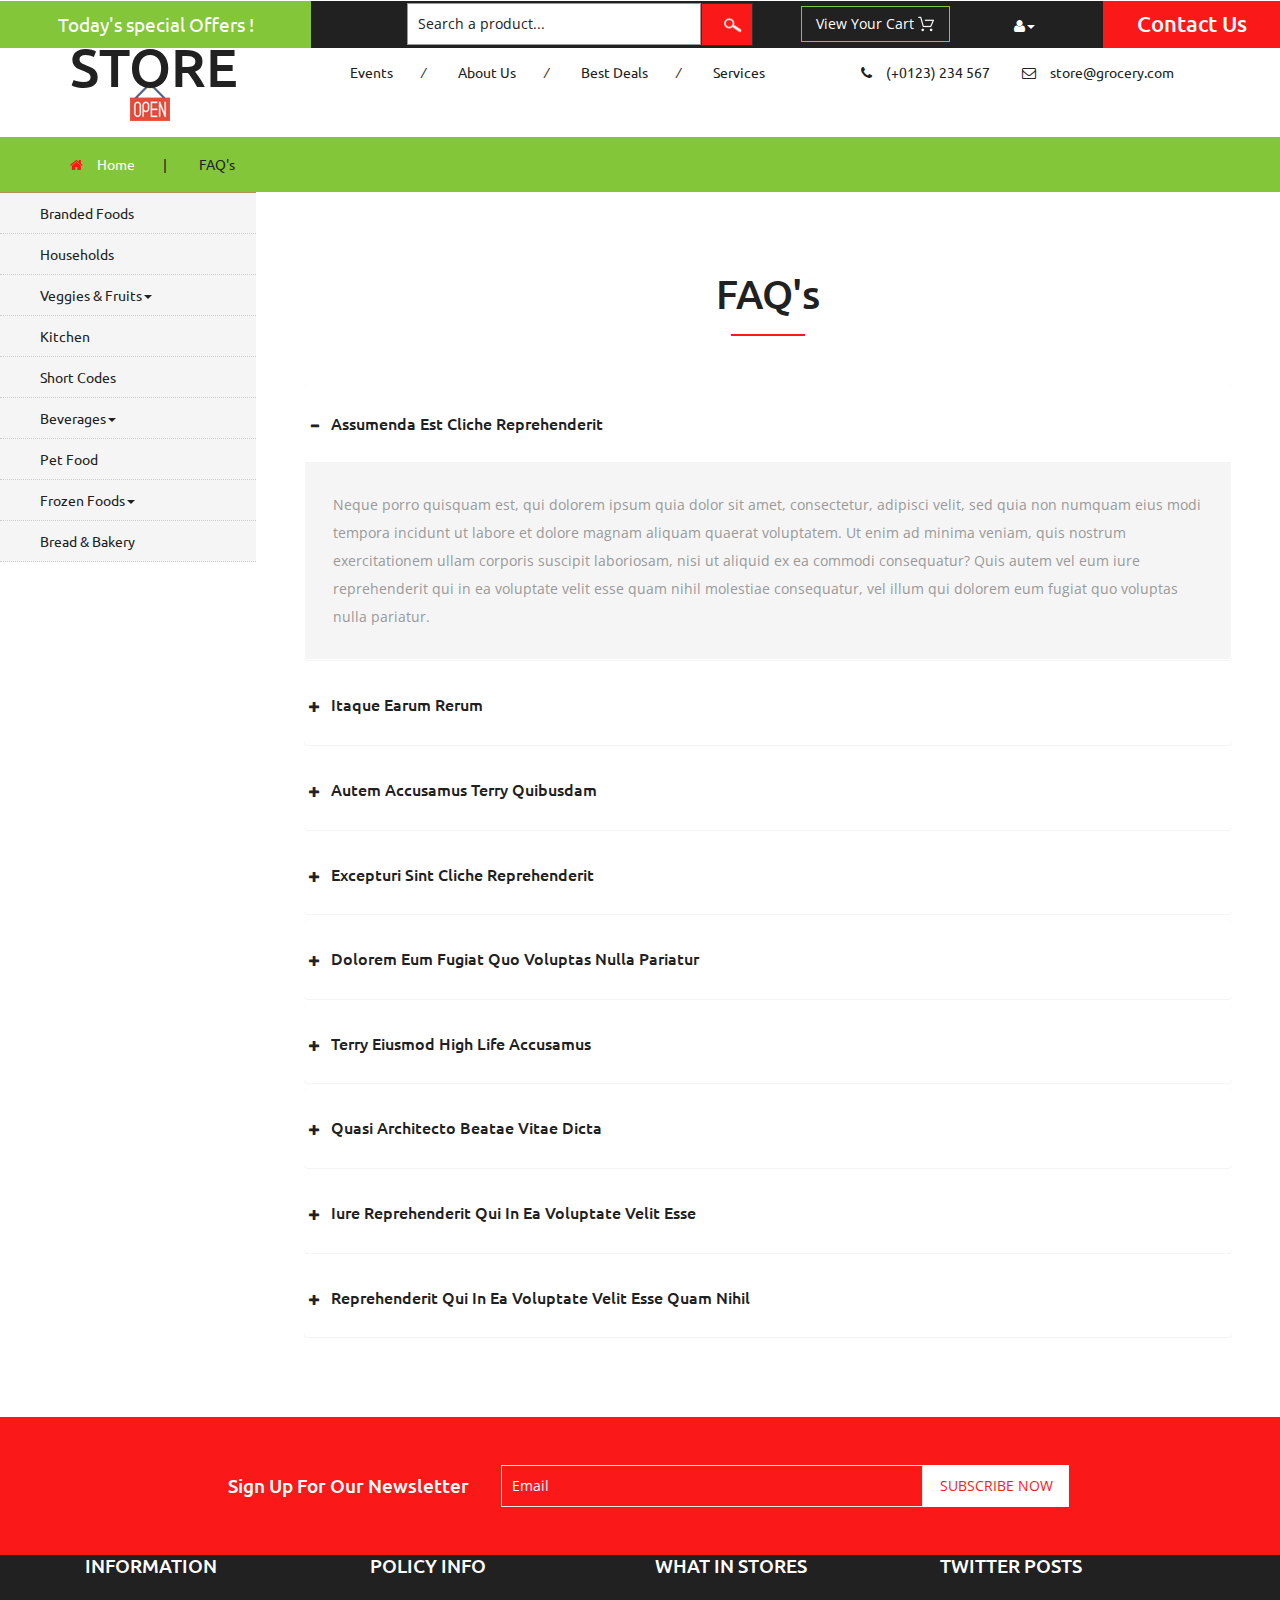
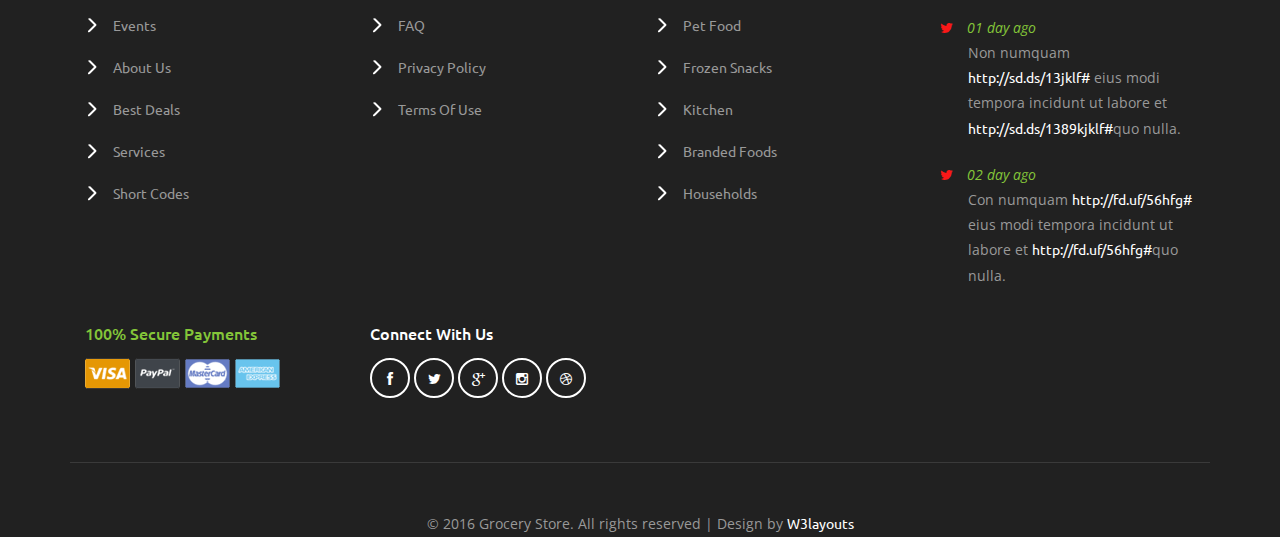
<file: web/faqs.html>
<!--
author: W3layouts
author URL: http://w3layouts.com
License: Creative Commons Attribution 3.0 Unported
License URL: http://creativecommons.org/licenses/by/3.0/
-->
<!DOCTYPE html>
<html>
<head>
<title>Grocery Store a Ecommerce Online Shopping Category Flat Bootstrap Responsive Website Template | FAQ :: w3layouts</title>
<!-- for-mobile-apps -->
<meta name="viewport" content="width=device-width, initial-scale=1">
<meta http-equiv="Content-Type" content="text/html; charset=utf-8" />
<meta name="keywords" content="Grocery Store Responsive web template, Bootstrap Web Templates, Flat Web Templates, Android Compatible web template, 
Smartphone Compatible web template, free webdesigns for Nokia, Samsung, LG, SonyEricsson, Motorola web design" />
<script type="application/x-javascript"> addEventListener("load", function() { setTimeout(hideURLbar, 0); }, false);
		function hideURLbar(){ window.scrollTo(0,1); } </script>
<!-- //for-mobile-apps -->
<link href="css/bootstrap.css" rel="stylesheet" type="text/css" media="all" />
<link href="css/style.css" rel="stylesheet" type="text/css" media="all" />
<!-- font-awesome icons -->
<link href="css/font-awesome.css" rel="stylesheet" type="text/css" media="all" /> 
<!-- //font-awesome icons -->
<!-- js -->
<script src="js/jquery-1.11.1.min.js"></script>
<!-- //js -->
<link href='//fonts.googleapis.com/css?family=Ubuntu:400,300,300italic,400italic,500,500italic,700,700italic' rel='stylesheet' type='text/css'>
<link href='//fonts.googleapis.com/css?family=Open+Sans:400,300,300italic,400italic,600,600italic,700,700italic,800,800italic' rel='stylesheet' type='text/css'>
<!-- start-smoth-scrolling -->
<script type="text/javascript" src="js/move-top.js"></script>
<script type="text/javascript" src="js/easing.js"></script>
<script type="text/javascript">
	jQuery(document).ready(function($) {
		$(".scroll").click(function(event){		
			event.preventDefault();
			$('html,body').animate({scrollTop:$(this.hash).offset().top},1000);
		});
	});
</script>
<!-- start-smoth-scrolling -->
</head>
	
<body>
<!-- header -->
	<div class="agileits_header">
		<div class="w3l_offers">
			<a href="products.html">Today's special Offers !</a>
		</div>
		<div class="w3l_search">
			<form action="#" method="post">
				<input type="text" name="Product" value="Search a product..." onfocus="this.value = '';" onblur="if (this.value == '') {this.value = 'Search a product...';}" required="">
				<input type="submit" value=" ">
			</form>
		</div>
		<div class="product_list_header">  
			<form action="#" method="post" class="last">
                <fieldset>
                    <input type="hidden" name="cmd" value="_cart" />
                    <input type="hidden" name="display" value="1" />
                    <input type="submit" name="submit" value="View your cart" class="button" />
                </fieldset>
            </form>
		</div>
		<div class="w3l_header_right">
			<ul>
				<li class="dropdown profile_details_drop">
					<a href="#" class="dropdown-toggle" data-toggle="dropdown"><i class="fa fa-user" aria-hidden="true"></i><span class="caret"></span></a>
					<div class="mega-dropdown-menu">
						<div class="w3ls_vegetables">
							<ul class="dropdown-menu drp-mnu">
								<li><a href="login.html">Login</a></li> 
								<li><a href="login.html">Sign Up</a></li>
							</ul>
						</div>                  
					</div>	
				</li>
			</ul>
		</div>
		<div class="w3l_header_right1">
			<h2><a href="mail.html">Contact Us</a></h2>
		</div>
		<div class="clearfix"> </div>
	</div>
<!-- script-for sticky-nav -->
	<script>
	$(document).ready(function() {
		 var navoffeset=$(".agileits_header").offset().top;
		 $(window).scroll(function(){
			var scrollpos=$(window).scrollTop(); 
			if(scrollpos >=navoffeset){
				$(".agileits_header").addClass("fixed");
			}else{
				$(".agileits_header").removeClass("fixed");
			}
		 });
		 
	});
	</script>
<!-- //script-for sticky-nav -->
	<div class="logo_products">
		<div class="container">
			<div class="w3ls_logo_products_left">
				<h1><a href="index.html"><span>Grocery</span> Store</a></h1>
			</div>
			<div class="w3ls_logo_products_left1">
				<ul class="special_items">
					<li><a href="events.html">Events</a><i>/</i></li>
					<li><a href="about.html">About Us</a><i>/</i></li>
					<li><a href="products.html">Best Deals</a><i>/</i></li>
					<li><a href="services.html">Services</a></li>
				</ul>
			</div>
			<div class="w3ls_logo_products_left1">
				<ul class="phone_email">
					<li><i class="fa fa-phone" aria-hidden="true"></i>(+0123) 234 567</li>
					<li><i class="fa fa-envelope-o" aria-hidden="true"></i><a href="mailto:store@grocery.com">store@grocery.com</a></li>
				</ul>
			</div>
			<div class="clearfix"> </div>
		</div>
	</div>
<!-- //header -->
<!-- products-breadcrumb -->
	<div class="products-breadcrumb">
		<div class="container">
			<ul>
				<li><i class="fa fa-home" aria-hidden="true"></i><a href="index.html">Home</a><span>|</span></li>
				<li>FAQ's</li>
			</ul>
		</div>
	</div>
<!-- //products-breadcrumb -->
<!-- banner -->
	<div class="banner">
		<div class="w3l_banner_nav_left">
			<nav class="navbar nav_bottom">
			 <!-- Brand and toggle get grouped for better mobile display -->
			  <div class="navbar-header nav_2">
				  <button type="button" class="navbar-toggle collapsed navbar-toggle1" data-toggle="collapse" data-target="#bs-megadropdown-tabs">
					<span class="sr-only">Toggle navigation</span>
					<span class="icon-bar"></span>
					<span class="icon-bar"></span>
					<span class="icon-bar"></span>
				  </button>
			   </div> 
			   <!-- Collect the nav links, forms, and other content for toggling -->
				<div class="collapse navbar-collapse" id="bs-megadropdown-tabs">
					<ul class="nav navbar-nav nav_1">
						<li><a href="products.html">Branded Foods</a></li>
						<li><a href="household.html">Households</a></li>
						<li class="dropdown mega-dropdown active">
							<a href="#" class="dropdown-toggle" data-toggle="dropdown">Veggies & Fruits<span class="caret"></span></a>				
							<div class="dropdown-menu mega-dropdown-menu w3ls_vegetables_menu">
								<div class="w3ls_vegetables">
									<ul>	
										<li><a href="vegetables.html">Vegetables</a></li>
										<li><a href="vegetables.html">Fruits</a></li>
									</ul>
								</div>                  
							</div>				
						</li>
						<li><a href="kitchen.html">Kitchen</a></li>
						<li><a href="short-codes.html">Short Codes</a></li>
						<li class="dropdown">
							<a href="#" class="dropdown-toggle" data-toggle="dropdown">Beverages<span class="caret"></span></a>
							<div class="dropdown-menu mega-dropdown-menu w3ls_vegetables_menu">
								<div class="w3ls_vegetables">
									<ul>
										<li><a href="drinks.html">Soft Drinks</a></li>
										<li><a href="drinks.html">Juices</a></li>
									</ul>
								</div>                  
							</div>	
						</li>
						<li><a href="pet.html">Pet Food</a></li>
						<li class="dropdown">
							<a href="#" class="dropdown-toggle" data-toggle="dropdown">Frozen Foods<span class="caret"></span></a>
							<div class="dropdown-menu mega-dropdown-menu w3ls_vegetables_menu">
								<div class="w3ls_vegetables">
									<ul>
										<li><a href="frozen.html">Frozen Snacks</a></li>
										<li><a href="frozen.html">Frozen Nonveg</a></li>
									</ul>
								</div>                  
							</div>	
						</li>
						<li><a href="bread.html">Bread & Bakery</a></li>
					</ul>
				 </div><!-- /.navbar-collapse -->
			</nav>
		</div>
		<div class="w3l_banner_nav_right">
<!-- faq -->
		<div class="faq">
			<h3>FAQ's</h3>
			<div class="panel-group w3l_panel_group_faq" id="accordion" role="tablist" aria-multiselectable="true">
			  <div class="panel panel-default">
				<div class="panel-heading" role="tab" id="headingOne">
				  <h4 class="panel-title asd">
					<a class="pa_italic" role="button" data-toggle="collapse" data-parent="#accordion" href="#collapseOne" aria-expanded="true" aria-controls="collapseOne">
					  <span class="glyphicon glyphicon-plus" aria-hidden="true"></span><i class="glyphicon glyphicon-minus" aria-hidden="true"></i>assumenda est cliche reprehenderit
					</a>
				  </h4>
				</div>
				<div id="collapseOne" class="panel-collapse collapse in" role="tabpanel" aria-labelledby="headingOne">
				  <div class="panel-body panel_text">
					Neque porro quisquam est, qui dolorem ipsum quia dolor sit amet, consectetur, adipisci velit, sed quia non numquam eius modi tempora incidunt ut labore et dolore magnam aliquam quaerat voluptatem. Ut enim ad minima veniam, quis nostrum exercitationem ullam corporis suscipit laboriosam, nisi ut aliquid ex ea commodi consequatur? Quis autem vel eum iure reprehenderit qui in ea voluptate velit esse quam nihil molestiae consequatur, vel illum qui dolorem eum fugiat quo voluptas nulla pariatur.
				  </div>
				</div>
			  </div>
			  <div class="panel panel-default">
				<div class="panel-heading" role="tab" id="headingTwo">
				  <h4 class="panel-title asd">
					<a class="pa_italic collapsed" role="button" data-toggle="collapse" data-parent="#accordion" href="#collapseTwo" aria-expanded="false" aria-controls="collapseTwo">
					  <span class="glyphicon glyphicon-plus" aria-hidden="true"></span><i class="glyphicon glyphicon-minus" aria-hidden="true"></i>Itaque earum rerum
					</a>
				  </h4>
				</div>
				<div id="collapseTwo" class="panel-collapse collapse" role="tabpanel" aria-labelledby="headingTwo">
				   <div class="panel-body panel_text">
					Neque porro quisquam est, qui dolorem ipsum quia dolor sit amet, consectetur, adipisci velit, sed quia non numquam eius modi tempora incidunt ut labore et dolore magnam aliquam quaerat voluptatem. Ut enim ad minima veniam, quis nostrum exercitationem ullam corporis suscipit laboriosam, nisi ut aliquid ex ea commodi consequatur? Quis autem vel eum iure reprehenderit qui in ea voluptate velit esse quam nihil molestiae consequatur, vel illum qui dolorem eum fugiat quo voluptas nulla pariatur.
				  </div>
				</div>
			  </div>
			  <div class="panel panel-default">
				<div class="panel-heading" role="tab" id="headingThree">
				  <h4 class="panel-title asd">
					<a class="pa_italic collapsed" role="button" data-toggle="collapse" data-parent="#accordion" href="#collapseThree" aria-expanded="false" aria-controls="collapseThree">
					  <span class="glyphicon glyphicon-plus" aria-hidden="true"></span><i class="glyphicon glyphicon-minus" aria-hidden="true"></i>autem accusamus terry quibusdam
					</a>
				  </h4>
				</div>
				<div id="collapseThree" class="panel-collapse collapse" role="tabpanel" aria-labelledby="headingThree">
				   <div class="panel-body panel_text">
					Neque porro quisquam est, qui dolorem ipsum quia dolor sit amet, consectetur, adipisci velit, sed quia non numquam eius modi tempora incidunt ut labore et dolore magnam aliquam quaerat voluptatem. Ut enim ad minima veniam, quis nostrum exercitationem ullam corporis suscipit laboriosam, nisi ut aliquid ex ea commodi consequatur? Quis autem vel eum iure reprehenderit qui in ea voluptate velit esse quam nihil molestiae consequatur, vel illum qui dolorem eum fugiat quo voluptas nulla pariatur.
				  </div>
				</div>
			  </div>
			  <div class="panel panel-default">
				<div class="panel-heading" role="tab" id="headingFour">
				  <h4 class="panel-title asd">
					<a class="pa_italic collapsed" role="button" data-toggle="collapse" data-parent="#accordion" href="#collapseFour" aria-expanded="false" aria-controls="collapseFour">
					  <span class="glyphicon glyphicon-plus" aria-hidden="true"></span><i class="glyphicon glyphicon-minus" aria-hidden="true"></i>excepturi sint cliche reprehenderit
					</a>
				  </h4>
				</div>
				<div id="collapseFour" class="panel-collapse collapse" role="tabpanel" aria-labelledby="headingFour">
				   <div class="panel-body panel_text">
					Neque porro quisquam est, qui dolorem ipsum quia dolor sit amet, consectetur, adipisci velit, sed quia non numquam eius modi tempora incidunt ut labore et dolore magnam aliquam quaerat voluptatem. Ut enim ad minima veniam, quis nostrum exercitationem ullam corporis suscipit laboriosam, nisi ut aliquid ex ea commodi consequatur? Quis autem vel eum iure reprehenderit qui in ea voluptate velit esse quam nihil molestiae consequatur, vel illum qui dolorem eum fugiat quo voluptas nulla pariatur.
				  </div>
				</div>
			  </div>
			   <div class="panel panel-default">
				<div class="panel-heading" role="tab" id="headingFive">
				  <h4 class="panel-title asd">
					<a class="pa_italic collapsed" role="button" data-toggle="collapse" data-parent="#accordion" href="#collapseFive" aria-expanded="false" aria-controls="collapseFive">
					  <span class="glyphicon glyphicon-plus" aria-hidden="true"></span><i class="glyphicon glyphicon-minus" aria-hidden="true"></i>dolorem eum fugiat quo voluptas nulla pariatur
					</a>
				  </h4>
				</div>
				<div id="collapseFive" class="panel-collapse collapse" role="tabpanel" aria-labelledby="headingFive">
				   <div class="panel-body panel_text">
					Neque porro quisquam est, qui dolorem ipsum quia dolor sit amet, consectetur, adipisci velit, sed quia non numquam eius modi tempora incidunt ut labore et dolore magnam aliquam quaerat voluptatem. Ut enim ad minima veniam, quis nostrum exercitationem ullam corporis suscipit laboriosam, nisi ut aliquid ex ea commodi consequatur? Quis autem vel eum iure reprehenderit qui in ea voluptate velit esse quam nihil molestiae consequatur, vel illum qui dolorem eum fugiat quo voluptas nulla pariatur.
				  </div>
				</div>
			  </div>
			   <div class="panel panel-default">
				<div class="panel-heading" role="tab" id="headingSix">
				  <h4 class="panel-title asd">
					<a class="pa_italic collapsed" role="button" data-toggle="collapse" data-parent="#accordion" href="#collapseSix" aria-expanded="false" aria-controls="collapseSix">
					  <span class="glyphicon glyphicon-plus" aria-hidden="true"></span><i class="glyphicon glyphicon-minus" aria-hidden="true"></i>terry eiusmod high life accusamus 
					</a>
				  </h4>
				</div>
				<div id="collapseSix" class="panel-collapse collapse" role="tabpanel" aria-labelledby="headingSix">
				   <div class="panel-body panel_text">
					Neque porro quisquam est, qui dolorem ipsum quia dolor sit amet, consectetur, adipisci velit, sed quia non numquam eius modi tempora incidunt ut labore et dolore magnam aliquam quaerat voluptatem. Ut enim ad minima veniam, quis nostrum exercitationem ullam corporis suscipit laboriosam, nisi ut aliquid ex ea commodi consequatur? Quis autem vel eum iure reprehenderit qui in ea voluptate velit esse quam nihil molestiae consequatur, vel illum qui dolorem eum fugiat quo voluptas nulla pariatur.
				  </div>
				</div>
			  </div>
			   <div class="panel panel-default">
				<div class="panel-heading" role="tab" id="headingSeven">
				  <h4 class="panel-title asd">
					<a class="pa_italic collapsed" role="button" data-toggle="collapse" data-parent="#accordion" href="#collapseSeven" aria-expanded="false" aria-controls="collapseSeven">
					  <span class="glyphicon glyphicon-plus" aria-hidden="true"></span><i class="glyphicon glyphicon-minus" aria-hidden="true"></i>quasi architecto beatae vitae dicta
					</a>
				  </h4>
				</div>
				<div id="collapseSeven" class="panel-collapse collapse" role="tabpanel" aria-labelledby="headingSeven">
				   <div class="panel-body panel_text">
					Neque porro quisquam est, qui dolorem ipsum quia dolor sit amet, consectetur, adipisci velit, sed quia non numquam eius modi tempora incidunt ut labore et dolore magnam aliquam quaerat voluptatem. Ut enim ad minima veniam, quis nostrum exercitationem ullam corporis suscipit laboriosam, nisi ut aliquid ex ea commodi consequatur? Quis autem vel eum iure reprehenderit qui in ea voluptate velit esse quam nihil molestiae consequatur, vel illum qui dolorem eum fugiat quo voluptas nulla pariatur.
				  </div>
				</div>
			  </div>
			   <div class="panel panel-default">
				<div class="panel-heading" role="tab" id="headingEight">
				  <h4 class="panel-title asd">
					<a class="pa_italic collapsed" role="button" data-toggle="collapse" data-parent="#accordion" href="#collapseEight" aria-expanded="false" aria-controls="collapseEight">
					  <span class="glyphicon glyphicon-plus" aria-hidden="true"></span><i class="glyphicon glyphicon-minus" aria-hidden="true"></i>iure reprehenderit qui in ea voluptate velit esse
					</a>
				  </h4>
				</div>
				<div id="collapseEight" class="panel-collapse collapse" role="tabpanel" aria-labelledby="headingEight">
				   <div class="panel-body panel_text">
					Neque porro quisquam est, qui dolorem ipsum quia dolor sit amet, consectetur, adipisci velit, sed quia non numquam eius modi tempora incidunt ut labore et dolore magnam aliquam quaerat voluptatem. Ut enim ad minima veniam, quis nostrum exercitationem ullam corporis suscipit laboriosam, nisi ut aliquid ex ea commodi consequatur? Quis autem vel eum iure reprehenderit qui in ea voluptate velit esse quam nihil molestiae consequatur, vel illum qui dolorem eum fugiat quo voluptas nulla pariatur.
				  </div>
				</div>
			  </div>
			   <div class="panel panel-default">
				<div class="panel-heading" role="tab" id="headingNine">
				  <h4 class="panel-title asd">
					<a class="pa_italic collapsed" role="button" data-toggle="collapse" data-parent="#accordion" href="#collapseNine" aria-expanded="false" aria-controls="collapseNine">
					  <span class="glyphicon glyphicon-plus" aria-hidden="true"></span><i class="glyphicon glyphicon-minus" aria-hidden="true"></i>reprehenderit qui in ea voluptate velit esse quam nihil 
					</a>
				  </h4>
				</div>
				<div id="collapseNine" class="panel-collapse collapse" role="tabpanel" aria-labelledby="headingNine">
				   <div class="panel-body panel_text">
					Neque porro quisquam est, qui dolorem ipsum quia dolor sit amet, consectetur, adipisci velit, sed quia non numquam eius modi tempora incidunt ut labore et dolore magnam aliquam quaerat voluptatem. Ut enim ad minima veniam, quis nostrum exercitationem ullam corporis suscipit laboriosam, nisi ut aliquid ex ea commodi consequatur? Quis autem vel eum iure reprehenderit qui in ea voluptate velit esse quam nihil molestiae consequatur, vel illum qui dolorem eum fugiat quo voluptas nulla pariatur.
				  </div>
				</div>
			  </div>
			</div>
		</div>
<!-- //faq -->
		</div>
		<div class="clearfix"></div>
	</div>
<!-- //banner -->
<!-- newsletter -->
	<div class="newsletter">
		<div class="container">
			<div class="w3agile_newsletter_left">
				<h3>sign up for our newsletter</h3>
			</div>
			<div class="w3agile_newsletter_right">
				<form action="#" method="post">
					<input type="email" name="Email" value="Email" onfocus="this.value = '';" onblur="if (this.value == '') {this.value = 'Email';}" required="">
					<input type="submit" value="subscribe now">
				</form>
			</div>
			<div class="clearfix"> </div>
		</div>
	</div>
<!-- //newsletter -->
<!-- footer -->
	<div class="footer">
		<div class="container">
			<div class="col-md-3 w3_footer_grid">
				<h3>information</h3>
				<ul class="w3_footer_grid_list">
					<li><a href="events.html">Events</a></li>
					<li><a href="about.html">About Us</a></li>
					<li><a href="products.html">Best Deals</a></li>
					<li><a href="services.html">Services</a></li>
					<li><a href="short-codes.html">Short Codes</a></li>
				</ul>
			</div>
			<div class="col-md-3 w3_footer_grid">
				<h3>policy info</h3>
				<ul class="w3_footer_grid_list">
					<li><a href="faqs.html">FAQ</a></li>
					<li><a href="privacy.html">privacy policy</a></li>
					<li><a href="privacy.html">terms of use</a></li>
				</ul>
			</div>
			<div class="col-md-3 w3_footer_grid">
				<h3>what in stores</h3>
				<ul class="w3_footer_grid_list">
					<li><a href="pet.html">Pet Food</a></li>
					<li><a href="frozen.html">Frozen Snacks</a></li>
					<li><a href="kitchen.html">Kitchen</a></li>
					<li><a href="products.html">Branded Foods</a></li>
					<li><a href="household.html">Households</a></li>
				</ul>
			</div>
			<div class="col-md-3 w3_footer_grid">
				<h3>twitter posts</h3>
				<ul class="w3_footer_grid_list1">
					<li><label class="fa fa-twitter" aria-hidden="true"></label><i>01 day ago</i><span>Non numquam <a href="#">http://sd.ds/13jklf#</a>
						eius modi tempora incidunt ut labore et
						<a href="#">http://sd.ds/1389kjklf#</a>quo nulla.</span></li>
					<li><label class="fa fa-twitter" aria-hidden="true"></label><i>02 day ago</i><span>Con numquam <a href="#">http://fd.uf/56hfg#</a>
						eius modi tempora incidunt ut labore et
						<a href="#">http://fd.uf/56hfg#</a>quo nulla.</span></li>
				</ul>
			</div>
			<div class="clearfix"> </div>
			<div class="agile_footer_grids">
				<div class="col-md-3 w3_footer_grid agile_footer_grids_w3_footer">
					<div class="w3_footer_grid_bottom">
						<h4>100% secure payments</h4>
						<img src="images/card.png" alt=" " class="img-responsive" />
					</div>
				</div>
				<div class="col-md-3 w3_footer_grid agile_footer_grids_w3_footer">
					<div class="w3_footer_grid_bottom">
						<h5>connect with us</h5>
						<ul class="agileits_social_icons">
							<li><a href="#" class="facebook"><i class="fa fa-facebook" aria-hidden="true"></i></a></li>
							<li><a href="#" class="twitter"><i class="fa fa-twitter" aria-hidden="true"></i></a></li>
							<li><a href="#" class="google"><i class="fa fa-google-plus" aria-hidden="true"></i></a></li>
							<li><a href="#" class="instagram"><i class="fa fa-instagram" aria-hidden="true"></i></a></li>
							<li><a href="#" class="dribbble"><i class="fa fa-dribbble" aria-hidden="true"></i></a></li>
						</ul>
					</div>
				</div>
				<div class="clearfix"> </div>
			</div>
			<div class="wthree_footer_copy">
				<p>© 2016 Grocery Store. All rights reserved | Design by <a href="http://w3layouts.com/">W3layouts</a></p>
			</div>
		</div>
	</div>
<!-- //footer -->
<!-- Bootstrap Core JavaScript -->
<script src="js/bootstrap.min.js"></script>
<script>
$(document).ready(function(){
    $(".dropdown").hover(            
        function() {
            $('.dropdown-menu', this).stop( true, true ).slideDown("fast");
            $(this).toggleClass('open');        
        },
        function() {
            $('.dropdown-menu', this).stop( true, true ).slideUp("fast");
            $(this).toggleClass('open');       
        }
    );
});
</script>
<!-- here stars scrolling icon -->
	<script type="text/javascript">
		$(document).ready(function() {
			/*
				var defaults = {
				containerID: 'toTop', // fading element id
				containerHoverID: 'toTopHover', // fading element hover id
				scrollSpeed: 1200,
				easingType: 'linear' 
				};
			*/
								
			$().UItoTop({ easingType: 'easeOutQuart' });
								
			});
	</script>
<!-- //here ends scrolling icon -->
<script src="js/minicart.js"></script>
<script>
		paypal.minicart.render();

		paypal.minicart.cart.on('checkout', function (evt) {
			var items = this.items(),
				len = items.length,
				total = 0,
				i;

			// Count the number of each item in the cart
			for (i = 0; i < len; i++) {
				total += items[i].get('quantity');
			}

			if (total < 3) {
				alert('The minimum order quantity is 3. Please add more to your shopping cart before checking out');
				evt.preventDefault();
			}
		});

	</script>
</body>
</html>
</file>
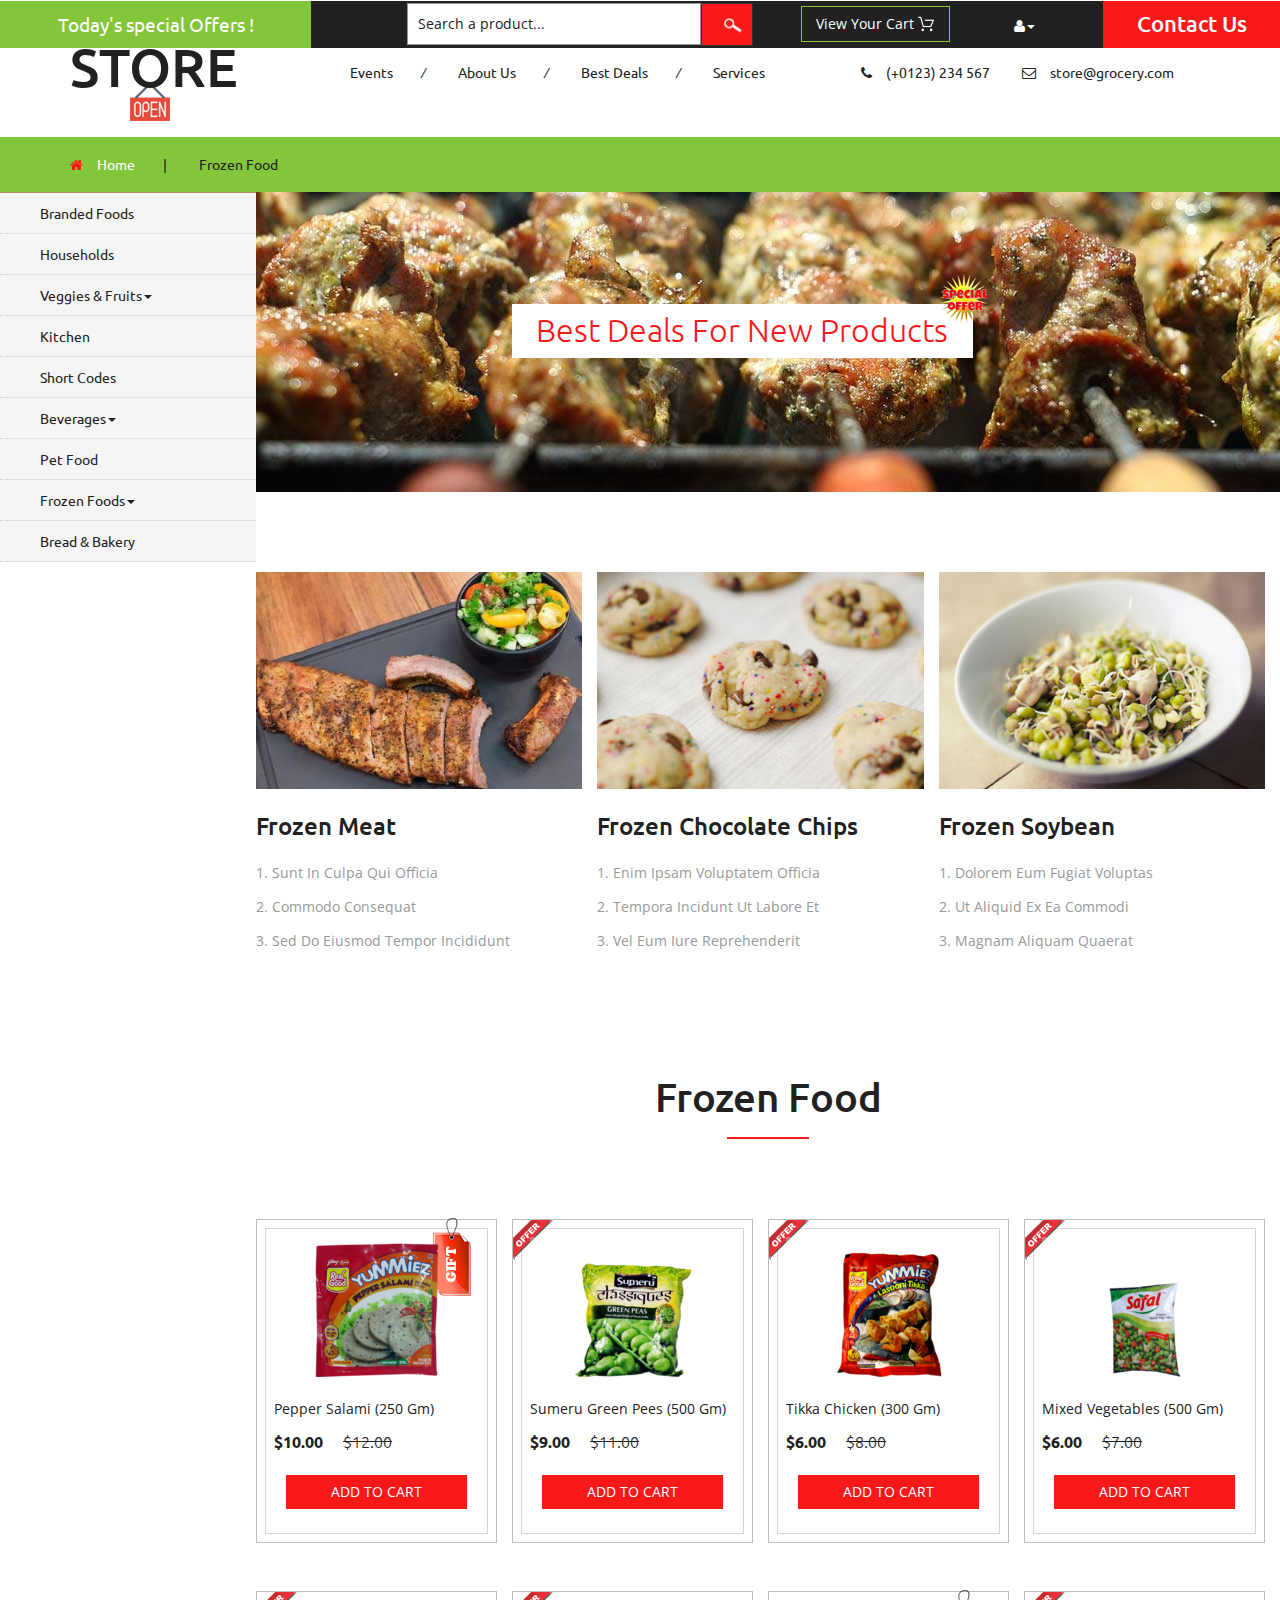
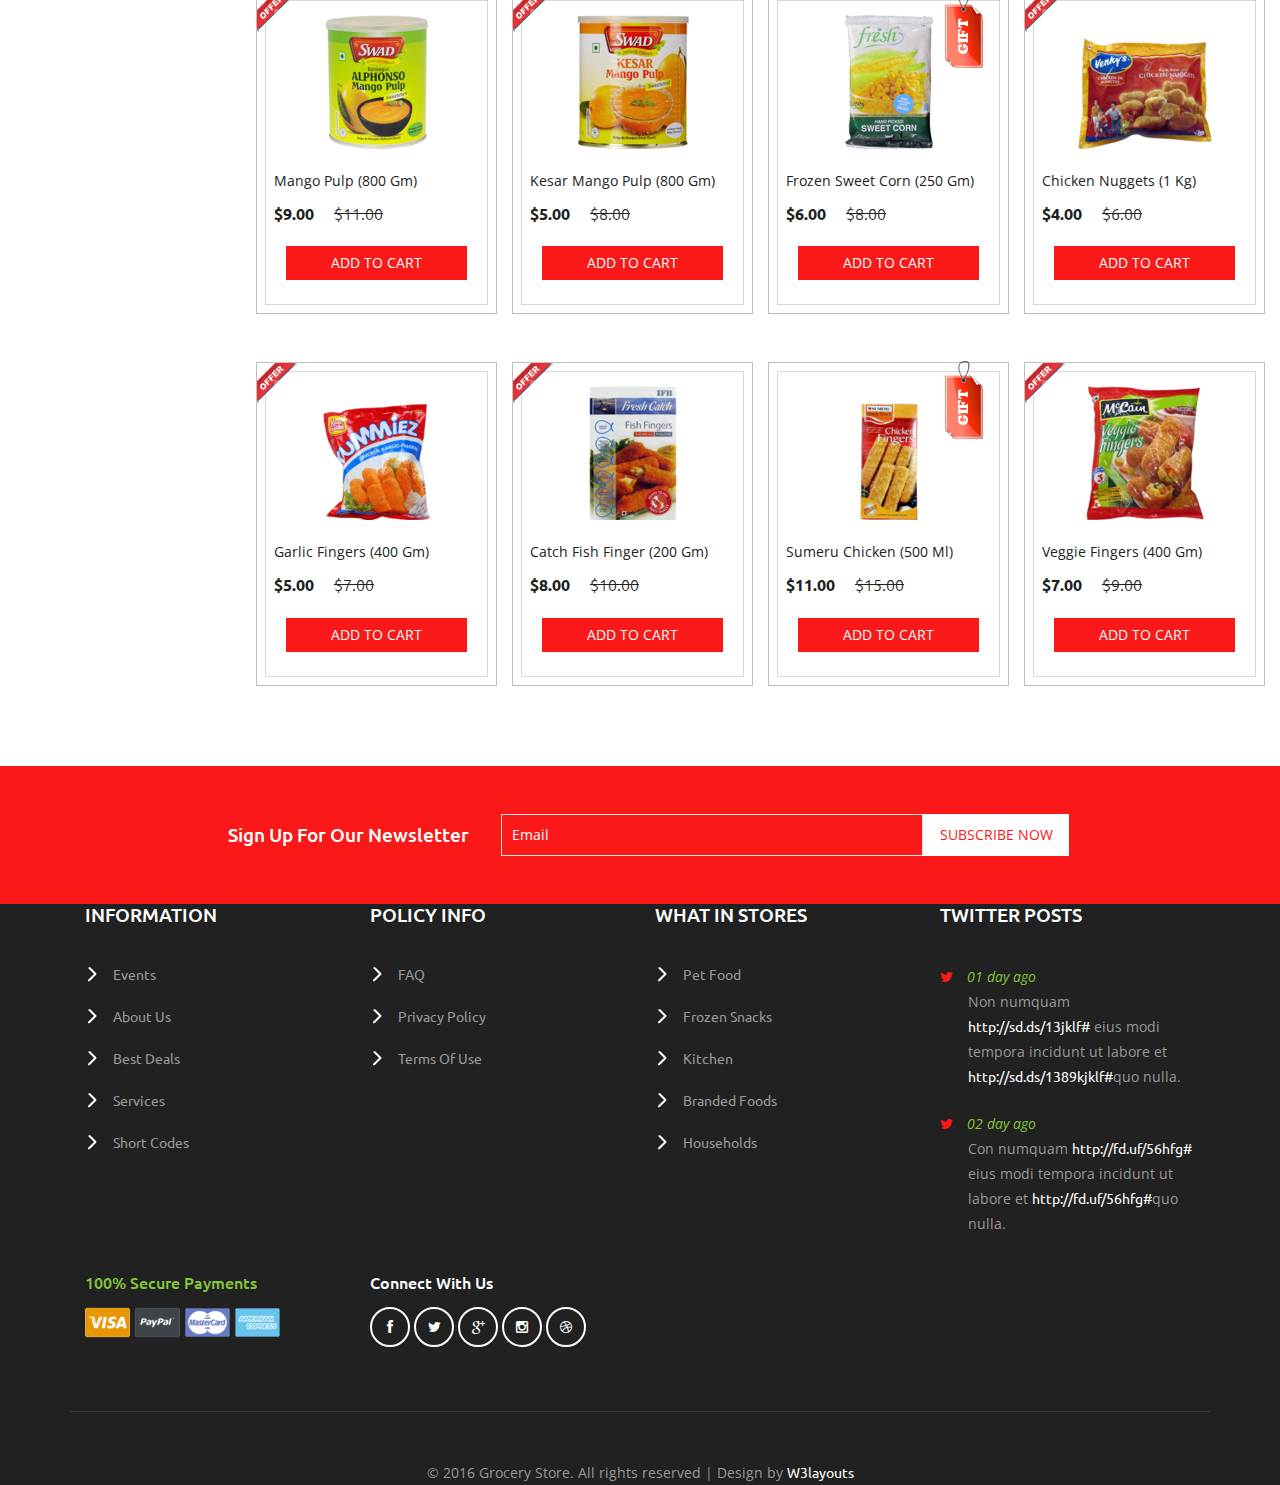
<file: web/frozen.html>
<!--
author: W3layouts
author URL: http://w3layouts.com
License: Creative Commons Attribution 3.0 Unported
License URL: http://creativecommons.org/licenses/by/3.0/
-->
<!DOCTYPE html>
<html>
<head>
<title>Grocery Store a Ecommerce Online Shopping Category Flat Bootstrap Responsive Website Template | Frozen Food :: w3layouts</title>
<!-- for-mobile-apps -->
<meta name="viewport" content="width=device-width, initial-scale=1">
<meta http-equiv="Content-Type" content="text/html; charset=utf-8" />
<meta name="keywords" content="Grocery Store Responsive web template, Bootstrap Web Templates, Flat Web Templates, Android Compatible web template, 
Smartphone Compatible web template, free webdesigns for Nokia, Samsung, LG, SonyEricsson, Motorola web design" />
<script type="application/x-javascript"> addEventListener("load", function() { setTimeout(hideURLbar, 0); }, false);
		function hideURLbar(){ window.scrollTo(0,1); } </script>
<!-- //for-mobile-apps -->
<link href="css/bootstrap.css" rel="stylesheet" type="text/css" media="all" />
<link href="css/style.css" rel="stylesheet" type="text/css" media="all" />
<!-- font-awesome icons -->
<link href="css/font-awesome.css" rel="stylesheet" type="text/css" media="all" /> 
<!-- //font-awesome icons -->
<!-- js -->
<script src="js/jquery-1.11.1.min.js"></script>
<!-- //js -->
<link href='//fonts.googleapis.com/css?family=Ubuntu:400,300,300italic,400italic,500,500italic,700,700italic' rel='stylesheet' type='text/css'>
<link href='//fonts.googleapis.com/css?family=Open+Sans:400,300,300italic,400italic,600,600italic,700,700italic,800,800italic' rel='stylesheet' type='text/css'>
<!-- start-smoth-scrolling -->
<script type="text/javascript" src="js/move-top.js"></script>
<script type="text/javascript" src="js/easing.js"></script>
<script type="text/javascript">
	jQuery(document).ready(function($) {
		$(".scroll").click(function(event){		
			event.preventDefault();
			$('html,body').animate({scrollTop:$(this.hash).offset().top},1000);
		});
	});
</script>
<!-- start-smoth-scrolling -->
</head>
	
<body>
<!-- header -->
	<div class="agileits_header">
		<div class="w3l_offers">
			<a href="products.html">Today's special Offers !</a>
		</div>
		<div class="w3l_search">
			<form action="#" method="post">
				<input type="text" name="Product" value="Search a product..." onfocus="this.value = '';" onblur="if (this.value == '') {this.value = 'Search a product...';}" required="">
				<input type="submit" value=" ">
			</form>
		</div>
		<div class="product_list_header">  
			<form action="#" method="post" class="last">
                <fieldset>
                    <input type="hidden" name="cmd" value="_cart" />
                    <input type="hidden" name="display" value="1" />
                    <input type="submit" name="submit" value="View your cart" class="button" />
                </fieldset>
            </form>
		</div>
		<div class="w3l_header_right">
			<ul>
				<li class="dropdown profile_details_drop">
					<a href="#" class="dropdown-toggle" data-toggle="dropdown"><i class="fa fa-user" aria-hidden="true"></i><span class="caret"></span></a>
					<div class="mega-dropdown-menu">
						<div class="w3ls_vegetables">
							<ul class="dropdown-menu drp-mnu">
								<li><a href="login.html">Login</a></li> 
								<li><a href="login.html">Sign Up</a></li>
							</ul>
						</div>                  
					</div>	
				</li>
			</ul>
		</div>
		<div class="w3l_header_right1">
			<h2><a href="mail.html">Contact Us</a></h2>
		</div>
		<div class="clearfix"> </div>
	</div>
<!-- script-for sticky-nav -->
	<script>
	$(document).ready(function() {
		 var navoffeset=$(".agileits_header").offset().top;
		 $(window).scroll(function(){
			var scrollpos=$(window).scrollTop(); 
			if(scrollpos >=navoffeset){
				$(".agileits_header").addClass("fixed");
			}else{
				$(".agileits_header").removeClass("fixed");
			}
		 });
		 
	});
	</script>
<!-- //script-for sticky-nav -->
	<div class="logo_products">
		<div class="container">
			<div class="w3ls_logo_products_left">
				<h1><a href="index.html"><span>Grocery</span> Store</a></h1>
			</div>
			<div class="w3ls_logo_products_left1">
				<ul class="special_items">
					<li><a href="events.html">Events</a><i>/</i></li>
					<li><a href="about.html">About Us</a><i>/</i></li>
					<li><a href="products.html">Best Deals</a><i>/</i></li>
					<li><a href="services.html">Services</a></li>
				</ul>
			</div>
			<div class="w3ls_logo_products_left1">
				<ul class="phone_email">
					<li><i class="fa fa-phone" aria-hidden="true"></i>(+0123) 234 567</li>
					<li><i class="fa fa-envelope-o" aria-hidden="true"></i><a href="mailto:store@grocery.com">store@grocery.com</a></li>
				</ul>
			</div>
			<div class="clearfix"> </div>
		</div>
	</div>
<!-- //header -->
<!-- products-breadcrumb -->
	<div class="products-breadcrumb">
		<div class="container">
			<ul>
				<li><i class="fa fa-home" aria-hidden="true"></i><a href="index.html">Home</a><span>|</span></li>
				<li>Frozen Food</li>
			</ul>
		</div>
	</div>
<!-- //products-breadcrumb -->
<!-- banner -->
	<div class="banner">
		<div class="w3l_banner_nav_left">
			<nav class="navbar nav_bottom">
			 <!-- Brand and toggle get grouped for better mobile display -->
			  <div class="navbar-header nav_2">
				  <button type="button" class="navbar-toggle collapsed navbar-toggle1" data-toggle="collapse" data-target="#bs-megadropdown-tabs">
					<span class="sr-only">Toggle navigation</span>
					<span class="icon-bar"></span>
					<span class="icon-bar"></span>
					<span class="icon-bar"></span>
				  </button>
			   </div> 
			   <!-- Collect the nav links, forms, and other content for toggling -->
				<div class="collapse navbar-collapse" id="bs-megadropdown-tabs">
					<ul class="nav navbar-nav nav_1">
						<li><a href="products.html">Branded Foods</a></li>
						<li><a href="household.html">Households</a></li>
						<li class="dropdown mega-dropdown active">
							<a href="#" class="dropdown-toggle" data-toggle="dropdown">Veggies & Fruits<span class="caret"></span></a>				
							<div class="dropdown-menu mega-dropdown-menu w3ls_vegetables_menu">
								<div class="w3ls_vegetables">
									<ul>	
										<li><a href="vegetables.html">Vegetables</a></li>
										<li><a href="vegetables.html">Fruits</a></li>
									</ul>
								</div>                  
							</div>				
						</li>
						<li><a href="kitchen.html">Kitchen</a></li>
						<li><a href="short-codes.html">Short Codes</a></li>
						<li class="dropdown">
							<a href="#" class="dropdown-toggle" data-toggle="dropdown">Beverages<span class="caret"></span></a>
							<div class="dropdown-menu mega-dropdown-menu w3ls_vegetables_menu">
								<div class="w3ls_vegetables">
									<ul>
										<li><a href="drinks.html">Soft Drinks</a></li>
										<li><a href="drinks.html">Juices</a></li>
									</ul>
								</div>                  
							</div>	
						</li>
						<li><a href="pet.html">Pet Food</a></li>
						<li class="dropdown">
							<a href="#" class="dropdown-toggle" data-toggle="dropdown">Frozen Foods<span class="caret"></span></a>
							<div class="dropdown-menu mega-dropdown-menu w3ls_vegetables_menu">
								<div class="w3ls_vegetables">
									<ul>
										<li><a href="frozen.html">Frozen Snacks</a></li>
										<li><a href="frozen.html">Frozen Nonveg</a></li>
									</ul>
								</div>                  
							</div>	
						</li>
						<li><a href="bread.html">Bread & Bakery</a></li>
					</ul>
				 </div><!-- /.navbar-collapse -->
			</nav>
		</div>
		<div class="w3l_banner_nav_right">
			<div class="w3l_banner_nav_right_banner10">
				<h3>Best Deals For New Products<span class="blink_me"></span></h3>
			</div>
			<div class="w3l_banner_nav_right_banner3_btm">
				<div class="col-md-4 w3l_banner_nav_right_banner3_btml">
					<div class="view view-tenth">
						<img src="images/24.jpg" alt=" " class="img-responsive">
						<div class="mask">
							<h4>Grocery Store</h4>
							<p>Excepteur sint occaecat cupidatat non proident, sunt in culpa qui officia deserunt.</p>
						</div>
					</div>
					<h4>Frozen Meat</h4>
					<ol>
						<li>sunt in culpa qui officia</li>
						<li>commodo consequat</li>
						<li>sed do eiusmod tempor incididunt</li>
					</ol>
				</div>
				<div class="col-md-4 w3l_banner_nav_right_banner3_btml">
					<div class="view view-tenth">
						<img src="images/29.jpg" alt=" " class="img-responsive" />
						<div class="mask">
							<h4>Grocery Store</h4>
							<p>Excepteur sint occaecat cupidatat non proident, sunt in culpa qui officia deserunt.</p>
						</div>
					</div>
					<h4>Frozen Chocolate Chips</h4>
					<ol>
						<li>enim ipsam voluptatem officia</li>
						<li>tempora incidunt ut labore et</li>
						<li>vel eum iure reprehenderit</li>
					</ol>
				</div>
				<div class="col-md-4 w3l_banner_nav_right_banner3_btml">
					<div class="view view-tenth">
						<img src="images/30.jpg" alt=" " class="img-responsive" />
						<div class="mask">
							<h4>Grocery Store</h4>
							<p>Excepteur sint occaecat cupidatat non proident, sunt in culpa qui officia deserunt.</p>
						</div>
					</div>
					<h4>Frozen Soybean</h4>
					<ol>
						<li>dolorem eum fugiat voluptas</li>
						<li>ut aliquid ex ea commodi</li>
						<li>magnam aliquam quaerat</li>
					</ol>
				</div>
				<div class="clearfix"> </div>
			</div>
			<div class="w3ls_w3l_banner_nav_right_grid w3ls_w3l_banner_nav_right_grid_veg">
				<h3 class="w3l_fruit">Frozen Food</h3>
				<div class="w3ls_w3l_banner_nav_right_grid1 w3ls_w3l_banner_nav_right_grid1_veg">
					<div class="col-md-3 w3ls_w3l_banner_left w3ls_w3l_banner_left_asdfdfd">
						<div class="hover14 column">
						<div class="agile_top_brand_left_grid w3l_agile_top_brand_left_grid">
							<div class="tag"><img src="images/tag.png" alt=" " class="img-responsive"></div>
							<div class="agile_top_brand_left_grid1">
								<figure>
									<div class="snipcart-item block">
										<div class="snipcart-thumb">
											<a href="single.html"><img src="images/64.png" alt=" " class="img-responsive" /></a>
											<p>pepper salami (250 gm)</p>
											<h4>$10.00 <span>$12.00</span></h4>
										</div>
										<div class="snipcart-details">
											<form action="#" method="post">
												<fieldset>
													<input type="hidden" name="cmd" value="_cart" />
													<input type="hidden" name="add" value="1" />
													<input type="hidden" name="business" value=" " />
													<input type="hidden" name="item_name" value="pepper salami" />
													<input type="hidden" name="amount" value="10.00" />
													<input type="hidden" name="discount_amount" value="1.00" />
													<input type="hidden" name="currency_code" value="USD" />
													<input type="hidden" name="return" value=" " />
													<input type="hidden" name="cancel_return" value=" " />
													<input type="submit" name="submit" value="Add to cart" class="button" />
												</fieldset>
											</form>
										</div>
									</div>
								</figure>
							</div>
						</div>
						</div>
					</div>
					<div class="col-md-3 w3ls_w3l_banner_left">
						<div class="hover14 column">
						<div class="agile_top_brand_left_grid w3l_agile_top_brand_left_grid">
							<div class="agile_top_brand_left_grid_pos">
								<img src="images/offer.png" alt=" " class="img-responsive" />
							</div>
							<div class="agile_top_brand_left_grid1">
								<figure>
									<div class="snipcart-item block">
										<div class="snipcart-thumb">
											<a href="single.html"><img src="images/65.png" alt=" " class="img-responsive" /></a>
											<p>sumeru green pees (500 gm)</p>
											<h4>$9.00 <span>$11.00</span></h4>
										</div>
										<div class="snipcart-details">
											<form action="#" method="post">
												<fieldset>
													<input type="hidden" name="cmd" value="_cart" />
													<input type="hidden" name="add" value="1" />
													<input type="hidden" name="business" value=" " />
													<input type="hidden" name="item_name" value="sumeru green pees" />
													<input type="hidden" name="amount" value="9.00" />
													<input type="hidden" name="discount_amount" value="1.00" />
													<input type="hidden" name="currency_code" value="USD" />
													<input type="hidden" name="return" value=" " />
													<input type="hidden" name="cancel_return" value=" " />
													<input type="submit" name="submit" value="Add to cart" class="button" />
												</fieldset>
											</form>
										</div>
									</div>
								</figure>
							</div>
						</div>
						</div>
					</div>
					<div class="col-md-3 w3ls_w3l_banner_left w3ls_w3l_banner_left_asd">
						<div class="hover14 column">
						<div class="agile_top_brand_left_grid w3l_agile_top_brand_left_grid">
							<div class="agile_top_brand_left_grid_pos">
								<img src="images/offer.png" alt=" " class="img-responsive" />
							</div>
							<div class="agile_top_brand_left_grid1">
								<figure>
									<div class="snipcart-item block">
										<div class="snipcart-thumb">
											<a href="single.html"><img src="images/66.png" alt=" " class="img-responsive" /></a>
											<p>tikka chicken (300 gm)</p>
											<h4>$6.00 <span>$8.00</span></h4>
										</div>
										<div class="snipcart-details">
											<form action="#" method="post">
												<fieldset>
													<input type="hidden" name="cmd" value="_cart" />
													<input type="hidden" name="add" value="1" />
													<input type="hidden" name="business" value=" " />
													<input type="hidden" name="item_name" value="tikka chicken" />
													<input type="hidden" name="amount" value="6.00" />
													<input type="hidden" name="discount_amount" value="1.00" />
													<input type="hidden" name="currency_code" value="USD" />
													<input type="hidden" name="return" value=" " />
													<input type="hidden" name="cancel_return" value=" " />
													<input type="submit" name="submit" value="Add to cart" class="button" />
												</fieldset>
											</form>
										</div>
									</div>
								</figure>
							</div>
						</div>
						</div>
					</div>
					<div class="col-md-3 w3ls_w3l_banner_left">
						<div class="hover14 column">
						<div class="agile_top_brand_left_grid w3l_agile_top_brand_left_grid">
							<div class="agile_top_brand_left_grid_pos">
								<img src="images/offer.png" alt=" " class="img-responsive" />
							</div>
							<div class="agile_top_brand_left_grid1">
								<figure>
									<div class="snipcart-item block">
										<div class="snipcart-thumb">
											<a href="single.html"><img src="images/67.png" alt=" " class="img-responsive" /></a>
											<p>mixed vegetables (500 gm)</p>
											<h4>$6.00 <span>$7.00</span></h4>
										</div>
										<div class="snipcart-details">
											<form action="#" method="post">
												<fieldset>
													<input type="hidden" name="cmd" value="_cart" />
													<input type="hidden" name="add" value="1" />
													<input type="hidden" name="business" value=" " />
													<input type="hidden" name="item_name" value="mixed vegetables" />
													<input type="hidden" name="amount" value="6.00" />
													<input type="hidden" name="discount_amount" value="1.00" />
													<input type="hidden" name="currency_code" value="USD" />
													<input type="hidden" name="return" value=" " />
													<input type="hidden" name="cancel_return" value=" " />
													<input type="submit" name="submit" value="Add to cart" class="button" />
												</fieldset>
											</form>
										</div>
									</div>
								</figure>
							</div>
						</div>
						</div>
					</div>
					<div class="clearfix"> </div>
				</div>
				<div class="w3ls_w3l_banner_nav_right_grid1 w3ls_w3l_banner_nav_right_grid1_veg">
					<div class="col-md-3 w3ls_w3l_banner_left w3ls_w3l_banner_left_asdfdfd">
						<div class="hover14 column">
						<div class="agile_top_brand_left_grid w3l_agile_top_brand_left_grid">
							<div class="agile_top_brand_left_grid_pos">
								<img src="images/offer.png" alt=" " class="img-responsive" />
							</div>
							<div class="agile_top_brand_left_grid1">
								<figure>
									<div class="snipcart-item block">
										<div class="snipcart-thumb">
											<a href="single.html"><img src="images/68.png" alt=" " class="img-responsive" /></a>
											<p>mango pulp (800 gm)</p>
											<h4>$9.00 <span>$11.00</span></h4>
										</div>
										<div class="snipcart-details">
											<form action="#" method="post">
												<fieldset>
													<input type="hidden" name="cmd" value="_cart" />
													<input type="hidden" name="add" value="1" />
													<input type="hidden" name="business" value=" " />
													<input type="hidden" name="item_name" value="mango pulp" />
													<input type="hidden" name="amount" value="9.00" />
													<input type="hidden" name="discount_amount" value="1.00" />
													<input type="hidden" name="currency_code" value="USD" />
													<input type="hidden" name="return" value=" " />
													<input type="hidden" name="cancel_return" value=" " />
													<input type="submit" name="submit" value="Add to cart" class="button" />
												</fieldset>
											</form>
										</div>
									</div>
								</figure>
							</div>
						</div>
						</div>
					</div>
					<div class="col-md-3 w3ls_w3l_banner_left">
						<div class="hover14 column">
						<div class="agile_top_brand_left_grid w3l_agile_top_brand_left_grid">
							<div class="agile_top_brand_left_grid_pos">
								<img src="images/offer.png" alt=" " class="img-responsive" />
							</div>
							<div class="agile_top_brand_left_grid1">
								<figure>
									<div class="snipcart-item block">
										<div class="snipcart-thumb">
											<a href="single.html"><img src="images/69.png" alt=" " class="img-responsive" /></a>
											<p>kesar mango pulp (800 gm)</p>
											<h4>$5.00 <span>$8.00</span></h4>
										</div>
										<div class="snipcart-details">
											<form action="#" method="post">
												<fieldset>
													<input type="hidden" name="cmd" value="_cart" />
													<input type="hidden" name="add" value="1" />
													<input type="hidden" name="business" value=" " />
													<input type="hidden" name="item_name" value="kesar mango pulp" />
													<input type="hidden" name="amount" value="5.00" />
													<input type="hidden" name="discount_amount" value="1.00" />
													<input type="hidden" name="currency_code" value="USD" />
													<input type="hidden" name="return" value=" " />
													<input type="hidden" name="cancel_return" value=" " />
													<input type="submit" name="submit" value="Add to cart" class="button" />
												</fieldset>
											</form>
										</div>
									</div>
								</figure>
							</div>
						</div>
						</div>
					</div>
					<div class="col-md-3 w3ls_w3l_banner_left w3ls_w3l_banner_left_asd">
						<div class="hover14 column">
						<div class="agile_top_brand_left_grid w3l_agile_top_brand_left_grid">
							<div class="tag"><img src="images/tag.png" alt=" " class="img-responsive" /></div>
							<div class="agile_top_brand_left_grid1">
								<figure>
									<div class="snipcart-item block">
										<div class="snipcart-thumb">
											<a href="single.html"><img src="images/70.png" alt=" " class="img-responsive" /></a>
											<p>frozen sweet corn (250 gm)</p>
											<h4>$6.00 <span>$8.00</span></h4>
										</div>
										<div class="snipcart-details">
											<form action="#" method="post">
												<fieldset>
													<input type="hidden" name="cmd" value="_cart" />
													<input type="hidden" name="add" value="1" />
													<input type="hidden" name="business" value=" " />
													<input type="hidden" name="item_name" value="frozen sweet corn" />
													<input type="hidden" name="amount" value="6.00" />
													<input type="hidden" name="discount_amount" value="1.00" />
													<input type="hidden" name="currency_code" value="USD" />
													<input type="hidden" name="return" value=" " />
													<input type="hidden" name="cancel_return" value=" " />
													<input type="submit" name="submit" value="Add to cart" class="button" />
												</fieldset>
											</form>
										</div>
									</div>
								</figure>
							</div>
						</div>
						</div>
					</div>
					<div class="col-md-3 w3ls_w3l_banner_left">
						<div class="hover14 column">
						<div class="agile_top_brand_left_grid w3l_agile_top_brand_left_grid">
							<div class="agile_top_brand_left_grid_pos">
								<img src="images/offer.png" alt=" " class="img-responsive" />
							</div>
							<div class="agile_top_brand_left_grid1">
								<figure>
									<div class="snipcart-item block">
										<div class="snipcart-thumb">
											<a href="single.html"><img src="images/71.png" alt=" " class="img-responsive" /></a>
											<p>chicken nuggets (1 kg)</p>
											<h4>$4.00 <span>$6.00</span></h4>
										</div>
										<div class="snipcart-details">
											<form action="#" method="post">
												<fieldset>
													<input type="hidden" name="cmd" value="_cart" />
													<input type="hidden" name="add" value="1" />
													<input type="hidden" name="business" value=" " />
													<input type="hidden" name="item_name" value="chicken nuggets" />
													<input type="hidden" name="amount" value="4.00" />
													<input type="hidden" name="discount_amount" value="1.00" />
													<input type="hidden" name="currency_code" value="USD" />
													<input type="hidden" name="return" value=" " />
													<input type="hidden" name="cancel_return" value=" " />
													<input type="submit" name="submit" value="Add to cart" class="button" />
												</fieldset>
											</form>
										</div>
									</div>
								</figure>
							</div>
						</div>
						</div>
					</div>
					<div class="clearfix"> </div>
				</div>
				<div class="w3ls_w3l_banner_nav_right_grid1 w3ls_w3l_banner_nav_right_grid1_veg">
					<div class="col-md-3 w3ls_w3l_banner_left w3ls_w3l_banner_left_asdfdfd">
						<div class="hover14 column">
						<div class="agile_top_brand_left_grid w3l_agile_top_brand_left_grid">
							<div class="agile_top_brand_left_grid_pos">
								<img src="images/offer.png" alt=" " class="img-responsive" />
							</div>
							<div class="agile_top_brand_left_grid1">
								<figure>
									<div class="snipcart-item block">
										<div class="snipcart-thumb">
											<a href="single.html"><img src="images/72.png" alt=" " class="img-responsive" /></a>
											<p>garlic fingers (400 gm)</p>
											<h4>$5.00 <span>$7.00</span></h4>
										</div>
										<div class="snipcart-details">
											<form action="#" method="post">
												<fieldset>
													<input type="hidden" name="cmd" value="_cart" />
													<input type="hidden" name="add" value="1" />
													<input type="hidden" name="business" value=" " />
													<input type="hidden" name="item_name" value="garlic fingers" />
													<input type="hidden" name="amount" value="5.00" />
													<input type="hidden" name="discount_amount" value="1.00" />
													<input type="hidden" name="currency_code" value="USD" />
													<input type="hidden" name="return" value=" " />
													<input type="hidden" name="cancel_return" value=" " />
													<input type="submit" name="submit" value="Add to cart" class="button" />
												</fieldset>
											</form>
										</div>
									</div>
								</figure>
							</div>
						</div>
						</div>
					</div>
					<div class="col-md-3 w3ls_w3l_banner_left">
						<div class="hover14 column">
						<div class="agile_top_brand_left_grid w3l_agile_top_brand_left_grid">
							<div class="agile_top_brand_left_grid_pos">
								<img src="images/offer.png" alt=" " class="img-responsive" />
							</div>
							<div class="agile_top_brand_left_grid1">
								<figure>
									<div class="snipcart-item block">
										<div class="snipcart-thumb">
											<a href="single.html"><img src="images/73.png" alt=" " class="img-responsive" /></a>
											<p>catch fish finger (200 gm)</p>
											<h4>$8.00 <span>$10.00</span></h4>
										</div>
										<div class="snipcart-details">
											<form action="#" method="post">
												<fieldset>
													<input type="hidden" name="cmd" value="_cart" />
													<input type="hidden" name="add" value="1" />
													<input type="hidden" name="business" value=" " />
													<input type="hidden" name="item_name" value="catch fish finger" />
													<input type="hidden" name="amount" value="8.00" />
													<input type="hidden" name="discount_amount" value="1.00" />
													<input type="hidden" name="currency_code" value="USD" />
													<input type="hidden" name="return" value=" " />
													<input type="hidden" name="cancel_return" value=" " />
													<input type="submit" name="submit" value="Add to cart" class="button" />
												</fieldset>
											</form>
										</div>
									</div>
								</figure>
							</div>
						</div>
						</div>
					</div>
					<div class="col-md-3 w3ls_w3l_banner_left w3ls_w3l_banner_left_asd">
						<div class="hover14 column">
						<div class="agile_top_brand_left_grid w3l_agile_top_brand_left_grid">
							<div class="tag"><img src="images/tag.png" alt=" " class="img-responsive" /></div>
							<div class="agile_top_brand_left_grid1">
								<figure>
									<div class="snipcart-item block">
										<div class="snipcart-thumb">
											<a href="single.html"><img src="images/74.png" alt=" " class="img-responsive" /></a>
											<p>sumeru chicken (500 ml)</p>
											<h4>$11.00 <span>$15.00</span></h4>
										</div>
										<div class="snipcart-details">
											<form action="#" method="post">
												<fieldset>
													<input type="hidden" name="cmd" value="_cart" />
													<input type="hidden" name="add" value="1" />
													<input type="hidden" name="business" value=" " />
													<input type="hidden" name="item_name" value="sumeru chicken" />
													<input type="hidden" name="amount" value="11.00" />
													<input type="hidden" name="discount_amount" value="1.00" />
													<input type="hidden" name="currency_code" value="USD" />
													<input type="hidden" name="return" value=" " />
													<input type="hidden" name="cancel_return" value=" " />
													<input type="submit" name="submit" value="Add to cart" class="button" />
												</fieldset>
											</form>
										</div>
									</div>
								</figure>
							</div>
						</div>
						</div>
					</div>
					<div class="col-md-3 w3ls_w3l_banner_left">
						<div class="hover14 column">
						<div class="agile_top_brand_left_grid w3l_agile_top_brand_left_grid">
							<div class="agile_top_brand_left_grid_pos">
								<img src="images/offer.png" alt=" " class="img-responsive" />
							</div>
							<div class="agile_top_brand_left_grid1">
								<figure>
									<div class="snipcart-item block">
										<div class="snipcart-thumb">
											<a href="single.html"><img src="images/75.png" alt=" " class="img-responsive" /></a>
											<p>veggie fingers (400 gm)</p>
											<h4>$7.00 <span>$9.00</span></h4>
										</div>
										<div class="snipcart-details">
											<form action="#" method="post">
												<fieldset>
													<input type="hidden" name="cmd" value="_cart" />
													<input type="hidden" name="add" value="1" />
													<input type="hidden" name="business" value=" " />
													<input type="hidden" name="item_name" value="veggie fingers" />
													<input type="hidden" name="amount" value="7.00" />
													<input type="hidden" name="discount_amount" value="1.00" />
													<input type="hidden" name="currency_code" value="USD" />
													<input type="hidden" name="return" value=" " />
													<input type="hidden" name="cancel_return" value=" " />
													<input type="submit" name="submit" value="Add to cart" class="button" />
												</fieldset>
											</form>
										</div>
									</div>
								</figure>
							</div>
						</div>
						</div>
					</div>
					<div class="clearfix"> </div>
				</div>
			</div>
		</div>
		<div class="clearfix"></div>
	</div>
<!-- //banner -->
<!-- newsletter -->
	<div class="newsletter">
		<div class="container">
			<div class="w3agile_newsletter_left">
				<h3>sign up for our newsletter</h3>
			</div>
			<div class="w3agile_newsletter_right">
				<form action="#" method="post">
					<input type="email" name="Email" value="Email" onfocus="this.value = '';" onblur="if (this.value == '') {this.value = 'Email';}" required="">
					<input type="submit" value="subscribe now">
				</form>
			</div>
			<div class="clearfix"> </div>
		</div>
	</div>
<!-- //newsletter -->
<!-- footer -->
	<div class="footer">
		<div class="container">
			<div class="col-md-3 w3_footer_grid">
				<h3>information</h3>
				<ul class="w3_footer_grid_list">
					<li><a href="events.html">Events</a></li>
					<li><a href="about.html">About Us</a></li>
					<li><a href="products.html">Best Deals</a></li>
					<li><a href="services.html">Services</a></li>
					<li><a href="short-codes.html">Short Codes</a></li>
				</ul>
			</div>
			<div class="col-md-3 w3_footer_grid">
				<h3>policy info</h3>
				<ul class="w3_footer_grid_list">
					<li><a href="faqs.html">FAQ</a></li>
					<li><a href="privacy.html">privacy policy</a></li>
					<li><a href="privacy.html">terms of use</a></li>
				</ul>
			</div>
			<div class="col-md-3 w3_footer_grid">
				<h3>what in stores</h3>
				<ul class="w3_footer_grid_list">
					<li><a href="pet.html">Pet Food</a></li>
					<li><a href="frozen.html">Frozen Snacks</a></li>
					<li><a href="kitchen.html">Kitchen</a></li>
					<li><a href="products.html">Branded Foods</a></li>
					<li><a href="household.html">Households</a></li>
				</ul>
			</div>
			<div class="col-md-3 w3_footer_grid">
				<h3>twitter posts</h3>
				<ul class="w3_footer_grid_list1">
					<li><label class="fa fa-twitter" aria-hidden="true"></label><i>01 day ago</i><span>Non numquam <a href="#">http://sd.ds/13jklf#</a>
						eius modi tempora incidunt ut labore et
						<a href="#">http://sd.ds/1389kjklf#</a>quo nulla.</span></li>
					<li><label class="fa fa-twitter" aria-hidden="true"></label><i>02 day ago</i><span>Con numquam <a href="#">http://fd.uf/56hfg#</a>
						eius modi tempora incidunt ut labore et
						<a href="#">http://fd.uf/56hfg#</a>quo nulla.</span></li>
				</ul>
			</div>
			<div class="clearfix"> </div>
			<div class="agile_footer_grids">
				<div class="col-md-3 w3_footer_grid agile_footer_grids_w3_footer">
					<div class="w3_footer_grid_bottom">
						<h4>100% secure payments</h4>
						<img src="images/card.png" alt=" " class="img-responsive" />
					</div>
				</div>
				<div class="col-md-3 w3_footer_grid agile_footer_grids_w3_footer">
					<div class="w3_footer_grid_bottom">
						<h5>connect with us</h5>
						<ul class="agileits_social_icons">
							<li><a href="#" class="facebook"><i class="fa fa-facebook" aria-hidden="true"></i></a></li>
							<li><a href="#" class="twitter"><i class="fa fa-twitter" aria-hidden="true"></i></a></li>
							<li><a href="#" class="google"><i class="fa fa-google-plus" aria-hidden="true"></i></a></li>
							<li><a href="#" class="instagram"><i class="fa fa-instagram" aria-hidden="true"></i></a></li>
							<li><a href="#" class="dribbble"><i class="fa fa-dribbble" aria-hidden="true"></i></a></li>
						</ul>
					</div>
				</div>
				<div class="clearfix"> </div>
			</div>
			<div class="wthree_footer_copy">
				<p>© 2016 Grocery Store. All rights reserved | Design by <a href="http://w3layouts.com/">W3layouts</a></p>
			</div>
		</div>
	</div>
<!-- //footer -->
<!-- Bootstrap Core JavaScript -->
<script src="js/bootstrap.min.js"></script>
<script>
$(document).ready(function(){
    $(".dropdown").hover(            
        function() {
            $('.dropdown-menu', this).stop( true, true ).slideDown("fast");
            $(this).toggleClass('open');        
        },
        function() {
            $('.dropdown-menu', this).stop( true, true ).slideUp("fast");
            $(this).toggleClass('open');       
        }
    );
});
</script>
<!-- here stars scrolling icon -->
	<script type="text/javascript">
		$(document).ready(function() {
			/*
				var defaults = {
				containerID: 'toTop', // fading element id
				containerHoverID: 'toTopHover', // fading element hover id
				scrollSpeed: 1200,
				easingType: 'linear' 
				};
			*/
								
			$().UItoTop({ easingType: 'easeOutQuart' });
								
			});
	</script>
<!-- //here ends scrolling icon -->
<script src="js/minicart.js"></script>
<script>
		paypal.minicart.render();

		paypal.minicart.cart.on('checkout', function (evt) {
			var items = this.items(),
				len = items.length,
				total = 0,
				i;

			// Count the number of each item in the cart
			for (i = 0; i < len; i++) {
				total += items[i].get('quantity');
			}

			if (total < 3) {
				alert('The minimum order quantity is 3. Please add more to your shopping cart before checking out');
				evt.preventDefault();
			}
		});

	</script>
</body>
</html>
</file>
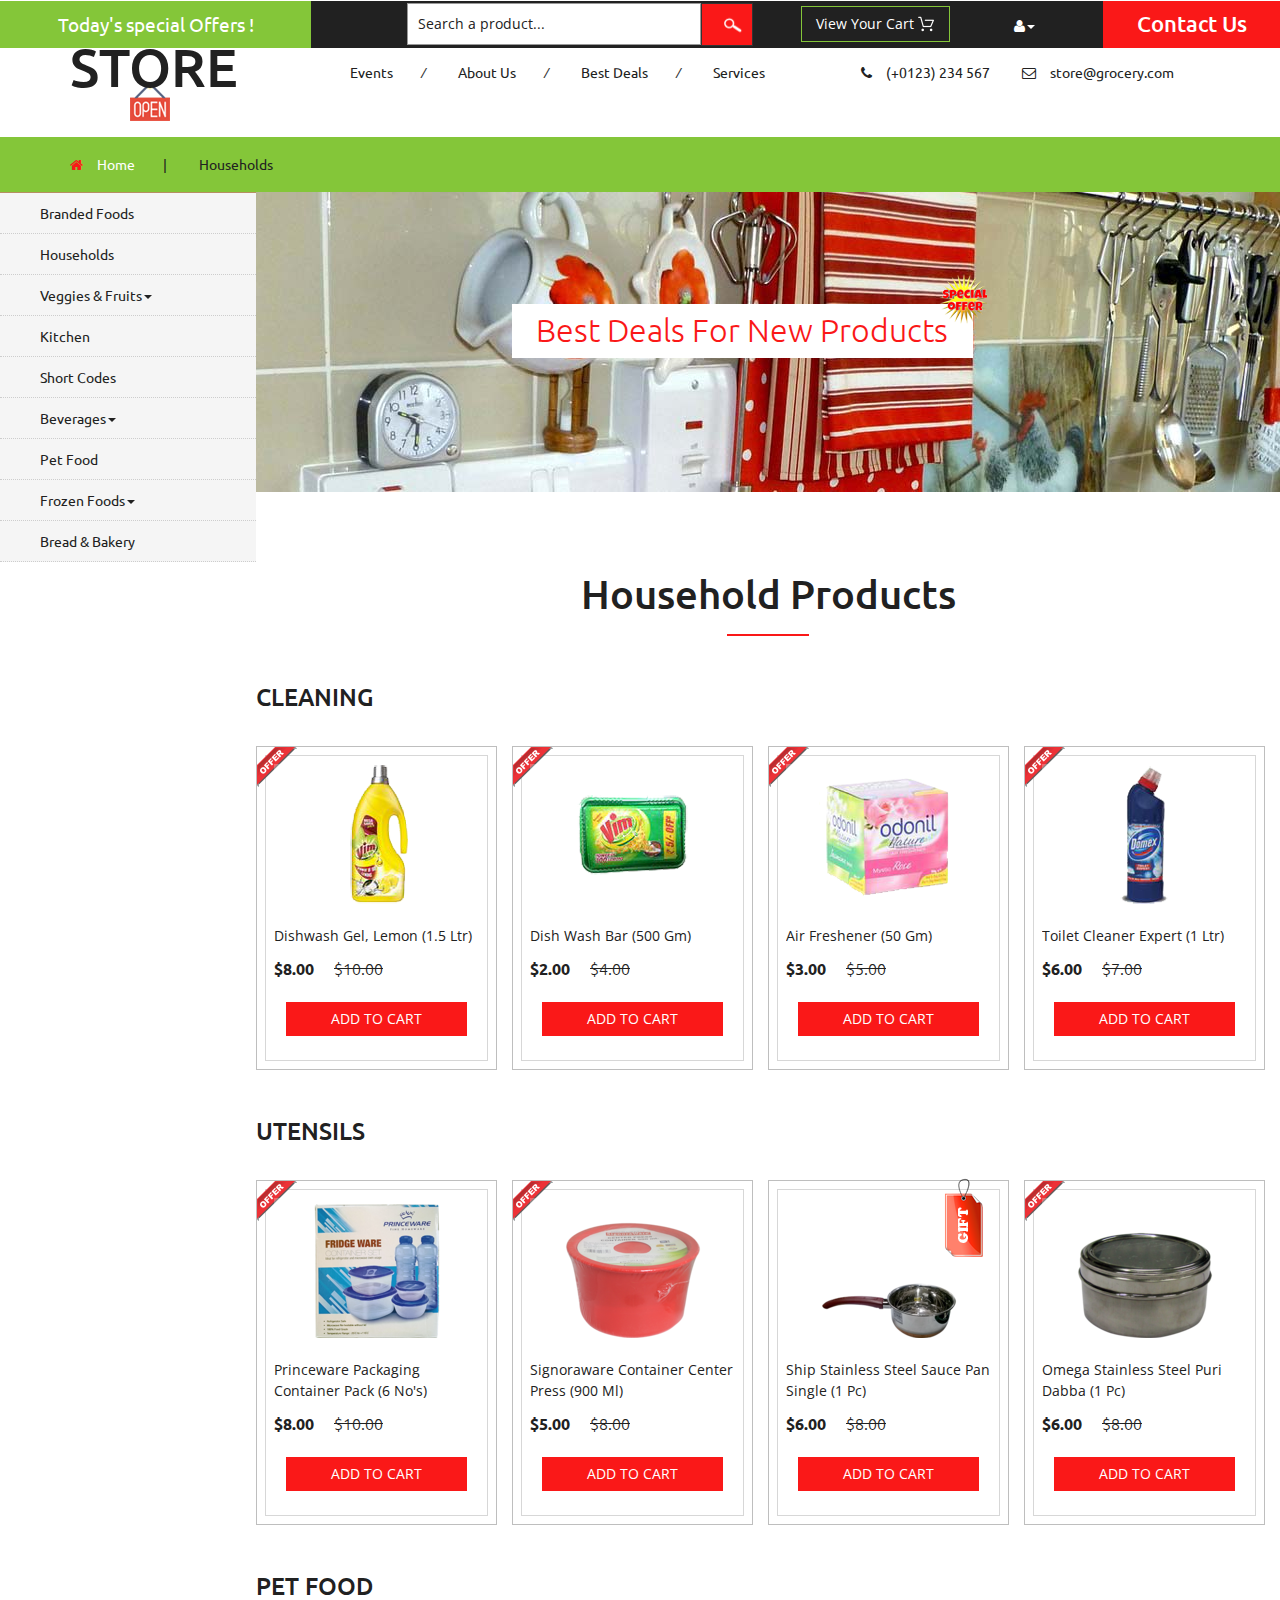
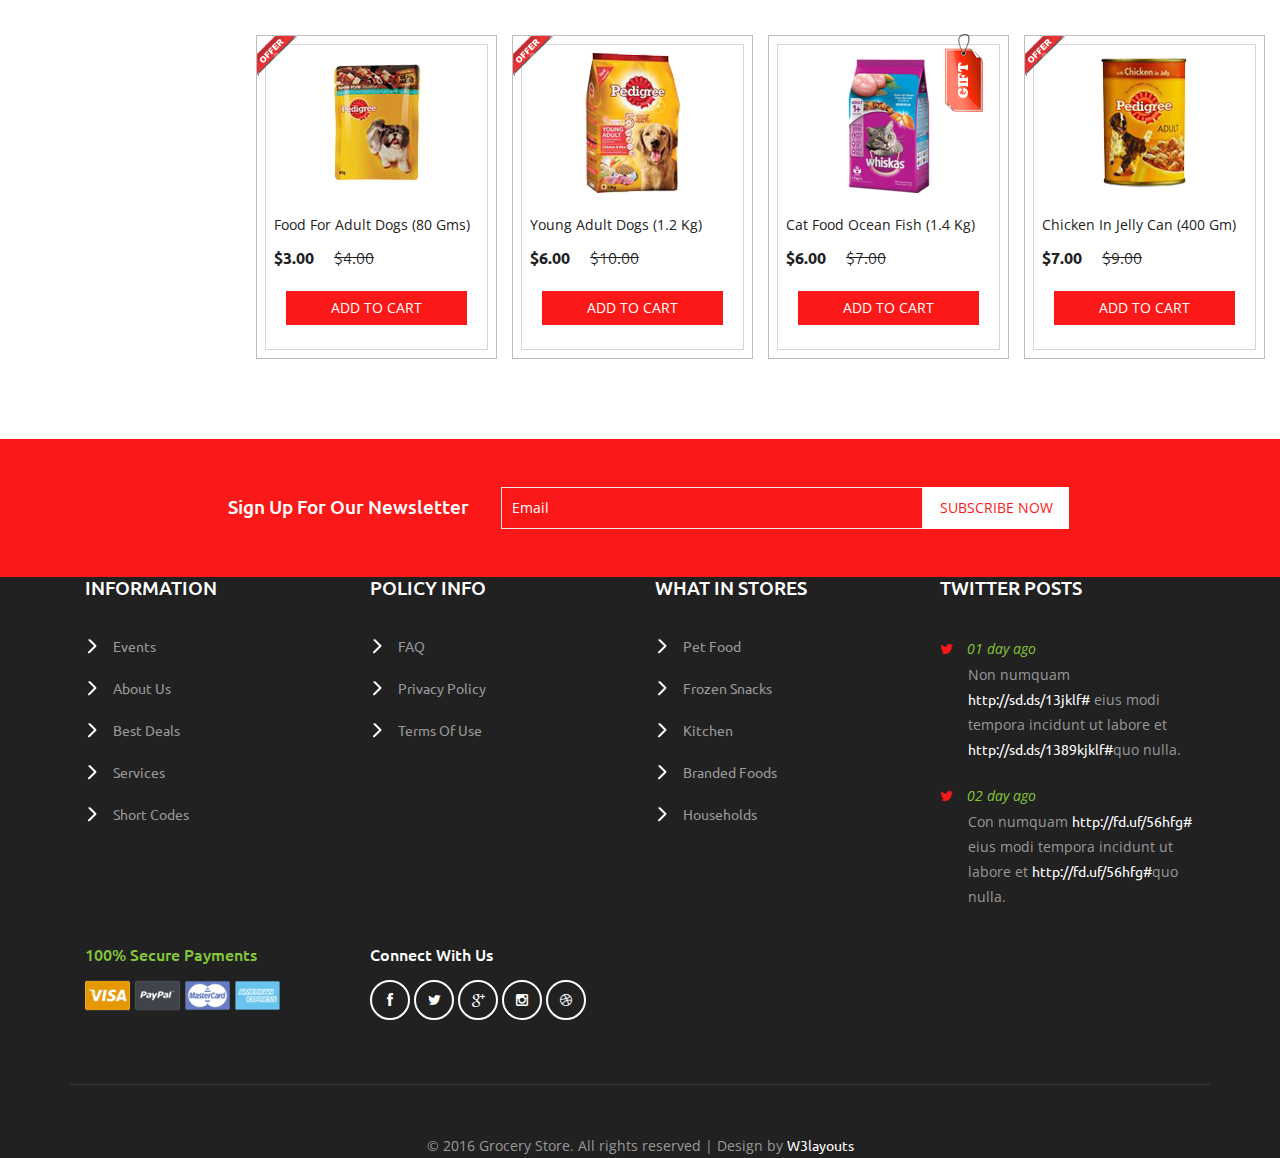
<file: web/household.html>
<!--
author: W3layouts
author URL: http://w3layouts.com
License: Creative Commons Attribution 3.0 Unported
License URL: http://creativecommons.org/licenses/by/3.0/
-->
<!DOCTYPE html>
<html>
<head>
<title>Grocery Store a Ecommerce Online Shopping Category Flat Bootstrap Responsive Website Template | Households :: w3layouts</title>
<!-- for-mobile-apps -->
<meta name="viewport" content="width=device-width, initial-scale=1">
<meta http-equiv="Content-Type" content="text/html; charset=utf-8" />
<meta name="keywords" content="Grocery Store Responsive web template, Bootstrap Web Templates, Flat Web Templates, Android Compatible web template, 
Smartphone Compatible web template, free webdesigns for Nokia, Samsung, LG, SonyEricsson, Motorola web design" />
<script type="application/x-javascript"> addEventListener("load", function() { setTimeout(hideURLbar, 0); }, false);
		function hideURLbar(){ window.scrollTo(0,1); } </script>
<!-- //for-mobile-apps -->
<link href="css/bootstrap.css" rel="stylesheet" type="text/css" media="all" />
<link href="css/style.css" rel="stylesheet" type="text/css" media="all" />
<!-- font-awesome icons -->
<link href="css/font-awesome.css" rel="stylesheet" type="text/css" media="all" /> 
<!-- //font-awesome icons -->
<!-- js -->
<script src="js/jquery-1.11.1.min.js"></script>
<!-- //js -->
<link href='//fonts.googleapis.com/css?family=Ubuntu:400,300,300italic,400italic,500,500italic,700,700italic' rel='stylesheet' type='text/css'>
<link href='//fonts.googleapis.com/css?family=Open+Sans:400,300,300italic,400italic,600,600italic,700,700italic,800,800italic' rel='stylesheet' type='text/css'>
<!-- start-smoth-scrolling -->
<script type="text/javascript" src="js/move-top.js"></script>
<script type="text/javascript" src="js/easing.js"></script>
<script type="text/javascript">
	jQuery(document).ready(function($) {
		$(".scroll").click(function(event){		
			event.preventDefault();
			$('html,body').animate({scrollTop:$(this.hash).offset().top},1000);
		});
	});
</script>
<!-- start-smoth-scrolling -->
</head>
	
<body>
<!-- header -->
	<div class="agileits_header">
		<div class="w3l_offers">
			<a href="products.html">Today's special Offers !</a>
		</div>
		<div class="w3l_search">
			<form action="#" method="post">
				<input type="text" name="Product" value="Search a product..." onfocus="this.value = '';" onblur="if (this.value == '') {this.value = 'Search a product...';}" required="">
				<input type="submit" value=" ">
			</form>
		</div>
		<div class="product_list_header">  
			<form action="#" method="post" class="last">
                <fieldset>
                    <input type="hidden" name="cmd" value="_cart" />
                    <input type="hidden" name="display" value="1" />
                    <input type="submit" name="submit" value="View your cart" class="button" />
                </fieldset>
            </form>
		</div>
		<div class="w3l_header_right">
			<ul>
				<li class="dropdown profile_details_drop">
					<a href="#" class="dropdown-toggle" data-toggle="dropdown"><i class="fa fa-user" aria-hidden="true"></i><span class="caret"></span></a>
					<div class="mega-dropdown-menu">
						<div class="w3ls_vegetables">
							<ul class="dropdown-menu drp-mnu">
								<li><a href="login.html">Login</a></li> 
								<li><a href="login.html">Sign Up</a></li>
							</ul>
						</div>                  
					</div>	
				</li>
			</ul>
		</div>
		<div class="w3l_header_right1">
			<h2><a href="mail.html">Contact Us</a></h2>
		</div>
		<div class="clearfix"> </div>
	</div>
<!-- script-for sticky-nav -->
	<script>
	$(document).ready(function() {
		 var navoffeset=$(".agileits_header").offset().top;
		 $(window).scroll(function(){
			var scrollpos=$(window).scrollTop(); 
			if(scrollpos >=navoffeset){
				$(".agileits_header").addClass("fixed");
			}else{
				$(".agileits_header").removeClass("fixed");
			}
		 });
		 
	});
	</script>
<!-- //script-for sticky-nav -->
	<div class="logo_products">
		<div class="container">
			<div class="w3ls_logo_products_left">
				<h1><a href="index.html"><span>Grocery</span> Store</a></h1>
			</div>
			<div class="w3ls_logo_products_left1">
				<ul class="special_items">
					<li><a href="events.html">Events</a><i>/</i></li>
					<li><a href="about.html">About Us</a><i>/</i></li>
					<li><a href="products.html">Best Deals</a><i>/</i></li>
					<li><a href="services.html">Services</a></li>
				</ul>
			</div>
			<div class="w3ls_logo_products_left1">
				<ul class="phone_email">
					<li><i class="fa fa-phone" aria-hidden="true"></i>(+0123) 234 567</li>
					<li><i class="fa fa-envelope-o" aria-hidden="true"></i><a href="mailto:store@grocery.com">store@grocery.com</a></li>
				</ul>
			</div>
			<div class="clearfix"> </div>
		</div>
	</div>
<!-- //header -->
<!-- products-breadcrumb -->
	<div class="products-breadcrumb">
		<div class="container">
			<ul>
				<li><i class="fa fa-home" aria-hidden="true"></i><a href="index.html">Home</a><span>|</span></li>
				<li>Households</li>
			</ul>
		</div>
	</div>
<!-- //products-breadcrumb -->
<!-- banner -->
	<div class="banner">
		<div class="w3l_banner_nav_left">
			<nav class="navbar nav_bottom">
			 <!-- Brand and toggle get grouped for better mobile display -->
			  <div class="navbar-header nav_2">
				  <button type="button" class="navbar-toggle collapsed navbar-toggle1" data-toggle="collapse" data-target="#bs-megadropdown-tabs">
					<span class="sr-only">Toggle navigation</span>
					<span class="icon-bar"></span>
					<span class="icon-bar"></span>
					<span class="icon-bar"></span>
				  </button>
			   </div> 
			   <!-- Collect the nav links, forms, and other content for toggling -->
				<div class="collapse navbar-collapse" id="bs-megadropdown-tabs">
					<ul class="nav navbar-nav nav_1">
						<li><a href="products.html">Branded Foods</a></li>
						<li><a href="household.html">Households</a></li>
						<li class="dropdown mega-dropdown active">
							<a href="#" class="dropdown-toggle" data-toggle="dropdown">Veggies & Fruits<span class="caret"></span></a>				
							<div class="dropdown-menu mega-dropdown-menu w3ls_vegetables_menu">
								<div class="w3ls_vegetables">
									<ul>	
										<li><a href="vegetables.html">Vegetables</a></li>
										<li><a href="vegetables.html">Fruits</a></li>
									</ul>
								</div>                  
							</div>				
						</li>
						<li><a href="kitchen.html">Kitchen</a></li>
						<li><a href="short-codes.html">Short Codes</a></li>
						<li class="dropdown">
							<a href="#" class="dropdown-toggle" data-toggle="dropdown">Beverages<span class="caret"></span></a>
							<div class="dropdown-menu mega-dropdown-menu w3ls_vegetables_menu">
								<div class="w3ls_vegetables">
									<ul>
										<li><a href="drinks.html">Soft Drinks</a></li>
										<li><a href="drinks.html">Juices</a></li>
									</ul>
								</div>                  
							</div>	
						</li>
						<li><a href="pet.html">Pet Food</a></li>
						<li class="dropdown">
							<a href="#" class="dropdown-toggle" data-toggle="dropdown">Frozen Foods<span class="caret"></span></a>
							<div class="dropdown-menu mega-dropdown-menu w3ls_vegetables_menu">
								<div class="w3ls_vegetables">
									<ul>
										<li><a href="frozen.html">Frozen Snacks</a></li>
										<li><a href="frozen.html">Frozen Nonveg</a></li>
									</ul>
								</div>                  
							</div>	
						</li>
						<li><a href="bread.html">Bread & Bakery</a></li>
					</ul>
				 </div><!-- /.navbar-collapse -->
			</nav>
		</div>
		<div class="w3l_banner_nav_right">
			<div class="w3l_banner_nav_right_banner4">
				<h3>Best Deals For New Products<span class="blink_me"></span></h3>
			</div>
			<div class="w3ls_w3l_banner_nav_right_grid w3ls_w3l_banner_nav_right_grid_sub">
				<h3>Household Products</h3>
				<div class="w3ls_w3l_banner_nav_right_grid1">
					<h6>cleaning</h6>
					<div class="col-md-3 w3ls_w3l_banner_left">
						<div class="hover14 column">
						<div class="agile_top_brand_left_grid w3l_agile_top_brand_left_grid">
							<div class="agile_top_brand_left_grid_pos">
								<img src="images/offer.png" alt=" " class="img-responsive" />
							</div>
							<div class="agile_top_brand_left_grid1">
								<figure>
									<div class="snipcart-item block">
										<div class="snipcart-thumb">
											<a href="single.html"><img src="images/17.png" alt=" " class="img-responsive" /></a>
											<p>dishwash gel, lemon  (1.5 ltr)</p>
											<h4>$8.00 <span>$10.00</span></h4>
										</div>
										<div class="snipcart-details">
											<form action="#" method="post">
												<fieldset>
													<input type="hidden" name="cmd" value="_cart" />
													<input type="hidden" name="add" value="1" />
													<input type="hidden" name="business" value=" " />
													<input type="hidden" name="item_name" value="dishwash gel, lemon" />
													<input type="hidden" name="amount" value="8.00" />
													<input type="hidden" name="discount_amount" value="1.00" />
													<input type="hidden" name="currency_code" value="USD" />
													<input type="hidden" name="return" value=" " />
													<input type="hidden" name="cancel_return" value=" " />
													<input type="submit" name="submit" value="Add to cart" class="button" />
												</fieldset>
											</form>
										</div>
									</div>
								</figure>
							</div>
						</div>
						</div>
					</div>
					<div class="col-md-3 w3ls_w3l_banner_left">
						<div class="hover14 column">
						<div class="agile_top_brand_left_grid w3l_agile_top_brand_left_grid">
							<div class="agile_top_brand_left_grid_pos">
								<img src="images/offer.png" alt=" " class="img-responsive" />
							</div>
							<div class="agile_top_brand_left_grid1">
								<figure>
									<div class="snipcart-item block">
										<div class="snipcart-thumb">
											<a href="single.html"><img src="images/18.png" alt=" " class="img-responsive" /></a>
											<p>dish wash bar (500 gm)</p>
											<h4>$2.00 <span>$4.00</span></h4>
										</div>
										<div class="snipcart-details">
											<form action="#" method="post">
												<fieldset>
													<input type="hidden" name="cmd" value="_cart" />
													<input type="hidden" name="add" value="1" />
													<input type="hidden" name="business" value=" " />
													<input type="hidden" name="item_name" value="dish wash bar" />
													<input type="hidden" name="amount" value="2.00" />
													<input type="hidden" name="discount_amount" value="1.00" />
													<input type="hidden" name="currency_code" value="USD" />
													<input type="hidden" name="return" value=" " />
													<input type="hidden" name="cancel_return" value=" " />
													<input type="submit" name="submit" value="Add to cart" class="button" />
												</fieldset>
											</form>
										</div>
									</div>
								</figure>
							</div>
						</div>
						</div>
					</div>
					<div class="col-md-3 w3ls_w3l_banner_left">
						<div class="hover14 column">
						<div class="agile_top_brand_left_grid w3l_agile_top_brand_left_grid">
							<div class="agile_top_brand_left_grid_pos">
								<img src="images/offer.png" alt=" " class="img-responsive" />
							</div>
							<div class="agile_top_brand_left_grid1">
								<figure>
									<div class="snipcart-item block">
										<div class="snipcart-thumb">
											<a href="single.html"><img src="images/19.png" alt=" " class="img-responsive" /></a>
											<p>air freshener (50 gm)</p>
											<h4>$3.00 <span>$5.00</span></h4>
										</div>
										<div class="snipcart-details">
											<form action="#" method="post">
												<fieldset>
													<input type="hidden" name="cmd" value="_cart" />
													<input type="hidden" name="add" value="1" />
													<input type="hidden" name="business" value=" " />
													<input type="hidden" name="item_name" value="air freshener" />
													<input type="hidden" name="amount" value="3.00" />
													<input type="hidden" name="discount_amount" value="1.00" />
													<input type="hidden" name="currency_code" value="USD" />
													<input type="hidden" name="return" value=" " />
													<input type="hidden" name="cancel_return" value=" " />
													<input type="submit" name="submit" value="Add to cart" class="button" />
												</fieldset>
											</form>
										</div>
									</div>
								</figure>
							</div>
						</div>
						</div>
					</div>
					<div class="col-md-3 w3ls_w3l_banner_left">
						<div class="hover14 column">
						<div class="agile_top_brand_left_grid w3l_agile_top_brand_left_grid">
							<div class="agile_top_brand_left_grid_pos">
								<img src="images/offer.png" alt=" " class="img-responsive" />
							</div>
							<div class="agile_top_brand_left_grid1">
								<figure>
									<div class="snipcart-item block">
										<div class="snipcart-thumb">
											<a href="single.html"><img src="images/20.png" alt=" " class="img-responsive" /></a>
											<p>toilet cleaner expert (1 ltr)</p>
											<h4>$6.00 <span>$7.00</span></h4>
										</div>
										<div class="snipcart-details">
											<form action="#" method="post">
												<fieldset>
													<input type="hidden" name="cmd" value="_cart" />
													<input type="hidden" name="add" value="1" />
													<input type="hidden" name="business" value=" " />
													<input type="hidden" name="item_name" value="toilet cleaner expert" />
													<input type="hidden" name="amount" value="6.00" />
													<input type="hidden" name="discount_amount" value="1.00" />
													<input type="hidden" name="currency_code" value="USD" />
													<input type="hidden" name="return" value=" " />
													<input type="hidden" name="cancel_return" value=" " />
													<input type="submit" name="submit" value="Add to cart" class="button" />
												</fieldset>
											</form>
										</div>
									</div>
								</figure>
							</div>
						</div>
						</div>
					</div>
					<div class="clearfix"> </div>
				</div>
				<div class="w3ls_w3l_banner_nav_right_grid1">
					<h6>utensils</h6>
					<div class="col-md-3 w3ls_w3l_banner_left">
						<div class="hover14 column">
						<div class="agile_top_brand_left_grid w3l_agile_top_brand_left_grid">
							<div class="agile_top_brand_left_grid_pos">
								<img src="images/offer.png" alt=" " class="img-responsive" />
							</div>
							<div class="agile_top_brand_left_grid1">
								<figure>
									<div class="snipcart-item block">
										<div class="snipcart-thumb">
											<a href="single.html"><img src="images/21.png" alt=" " class="img-responsive" /></a>
											<p>princeware packaging container pack (6 no's)</p>
											<h4>$8.00 <span>$10.00</span></h4>
										</div>
										<div class="snipcart-details">
											<form action="#" method="post">
												<fieldset>
													<input type="hidden" name="cmd" value="_cart" />
													<input type="hidden" name="add" value="1" />
													<input type="hidden" name="business" value=" " />
													<input type="hidden" name="item_name" value="princeware container" />
													<input type="hidden" name="amount" value="8.00" />
													<input type="hidden" name="discount_amount" value="1.00" />
													<input type="hidden" name="currency_code" value="USD" />
													<input type="hidden" name="return" value=" " />
													<input type="hidden" name="cancel_return" value=" " />
													<input type="submit" name="submit" value="Add to cart" class="button" />
												</fieldset>
											</form>
										</div>
									</div>
								</figure>
							</div>
						</div>
						</div>
					</div>
					<div class="col-md-3 w3ls_w3l_banner_left">
						<div class="hover14 column">
						<div class="agile_top_brand_left_grid w3l_agile_top_brand_left_grid">
							<div class="agile_top_brand_left_grid_pos">
								<img src="images/offer.png" alt=" " class="img-responsive" />
							</div>
							<div class="agile_top_brand_left_grid1">
								<figure>
									<div class="snipcart-item block">
										<div class="snipcart-thumb">
											<a href="single.html"><img src="images/22.png" alt=" " class="img-responsive" /></a>
											<p>signoraware container center press (900 ml)</p>
											<h4>$5.00 <span>$8.00</span></h4>
										</div>
										<div class="snipcart-details">
											<form action="#" method="post">
												<fieldset>
													<input type="hidden" name="cmd" value="_cart" />
													<input type="hidden" name="add" value="1" />
													<input type="hidden" name="business" value=" " />
													<input type="hidden" name="item_name" value="container center press" />
													<input type="hidden" name="amount" value="5.00" />
													<input type="hidden" name="discount_amount" value="1.00" />
													<input type="hidden" name="currency_code" value="USD" />
													<input type="hidden" name="return" value=" " />
													<input type="hidden" name="cancel_return" value=" " />
													<input type="submit" name="submit" value="Add to cart" class="button" />
												</fieldset>
											</form>
										</div>
									</div>
								</figure>
							</div>
						</div>
						</div>
					</div>
					<div class="col-md-3 w3ls_w3l_banner_left">
						<div class="hover14 column">
						<div class="agile_top_brand_left_grid w3l_agile_top_brand_left_grid">
							<div class="tag"><img src="images/tag.png" alt=" " class="img-responsive" /></div>
							<div class="agile_top_brand_left_grid1">
								<figure>
									<div class="snipcart-item block">
										<div class="snipcart-thumb">
											<a href="single.html"><img src="images/23.png" alt=" " class="img-responsive" /></a>
											<p>ship stainless steel sauce pan single (1 pc)</p>
											<h4>$6.00 <span>$8.00</span></h4>
										</div>
										<div class="snipcart-details">
											<form action="#" method="post">
												<fieldset>
													<input type="hidden" name="cmd" value="_cart" />
													<input type="hidden" name="add" value="1" />
													<input type="hidden" name="business" value=" " />
													<input type="hidden" name="item_name" value="stainless steel pan" />
													<input type="hidden" name="amount" value="6.00" />
													<input type="hidden" name="discount_amount" value="1.00" />
													<input type="hidden" name="currency_code" value="USD" />
													<input type="hidden" name="return" value=" " />
													<input type="hidden" name="cancel_return" value=" " />
													<input type="submit" name="submit" value="Add to cart" class="button" />
												</fieldset>
											</form>
										</div>
									</div>
								</figure>
							</div>
						</div>
						</div>
					</div>
					<div class="col-md-3 w3ls_w3l_banner_left">
						<div class="hover14 column">
						<div class="agile_top_brand_left_grid w3l_agile_top_brand_left_grid">
							<div class="agile_top_brand_left_grid_pos">
								<img src="images/offer.png" alt=" " class="img-responsive" />
							</div>
							<div class="agile_top_brand_left_grid1">
								<figure>
									<div class="snipcart-item block">
										<div class="snipcart-thumb">
											<a href="single.html"><img src="images/24.png" alt=" " class="img-responsive" /></a>
											<p>omega stainless steel puri dabba (1 pc)</p>
											<h4>$6.00 <span>$8.00</span></h4>
										</div>
										<div class="snipcart-details">
											<form action="#" method="post">
												<fieldset>
													<input type="hidden" name="cmd" value="_cart" />
													<input type="hidden" name="add" value="1" />
													<input type="hidden" name="business" value=" " />
													<input type="hidden" name="item_name" value="stainless steel dabba" />
													<input type="hidden" name="amount" value="6.00" />
													<input type="hidden" name="discount_amount" value="1.00" />
													<input type="hidden" name="currency_code" value="USD" />
													<input type="hidden" name="return" value=" " />
													<input type="hidden" name="cancel_return" value=" " />
													<input type="submit" name="submit" value="Add to cart" class="button" />
												</fieldset>
											</form>
										</div>
									</div>
								</figure>
							</div>
						</div>
						</div>
					</div>
					<div class="clearfix"> </div>
				</div>
				<div class="w3ls_w3l_banner_nav_right_grid1">
					<h6>Pet Food</h6>
					<div class="col-md-3 w3ls_w3l_banner_left">
						<div class="hover14 column">
						<div class="agile_top_brand_left_grid w3l_agile_top_brand_left_grid">
							<div class="agile_top_brand_left_grid_pos">
								<img src="images/offer.png" alt=" " class="img-responsive" />
							</div>
							<div class="agile_top_brand_left_grid1">
								<figure>
									<div class="snipcart-item block">
										<div class="snipcart-thumb">
											<a href="single.html"><img src="images/25.png" alt=" " class="img-responsive" /></a>
											<p>food for adult dogs (80 gms)</p>
											<h4>$3.00 <span>$4.00</span></h4>
										</div>
										<div class="snipcart-details">
											<form action="#" method="post">
												<fieldset>
													<input type="hidden" name="cmd" value="_cart" />
													<input type="hidden" name="add" value="1" />
													<input type="hidden" name="business" value=" " />
													<input type="hidden" name="item_name" value="food for adult dogs" />
													<input type="hidden" name="amount" value="3.00" />
													<input type="hidden" name="discount_amount" value="1.00" />
													<input type="hidden" name="currency_code" value="USD" />
													<input type="hidden" name="return" value=" " />
													<input type="hidden" name="cancel_return" value=" " />
													<input type="submit" name="submit" value="Add to cart" class="button" />
												</fieldset>
											</form>
										</div>
									</div>
								</figure>
							</div>
						</div>
						</div>
					</div>
					<div class="col-md-3 w3ls_w3l_banner_left">
						<div class="hover14 column">
						<div class="agile_top_brand_left_grid w3l_agile_top_brand_left_grid">
							<div class="agile_top_brand_left_grid_pos">
								<img src="images/offer.png" alt=" " class="img-responsive" />
							</div>
							<div class="agile_top_brand_left_grid1">
								<figure>
									<div class="snipcart-item block">
										<div class="snipcart-thumb">
											<a href="single.html"><img src="images/26.png" alt=" " class="img-responsive" /></a>
											<p>young adult dogs (1.2 kg)</p>
											<h4>$6.00 <span>$10.00</span></h4>
										</div>
										<div class="snipcart-details">
											<form action="#" method="post">
												<fieldset>
													<input type="hidden" name="cmd" value="_cart" />
													<input type="hidden" name="add" value="1" />
													<input type="hidden" name="business" value=" " />
													<input type="hidden" name="item_name" value="young adult dogs" />
													<input type="hidden" name="amount" value="6.00" />
													<input type="hidden" name="discount_amount" value="1.00" />
													<input type="hidden" name="currency_code" value="USD" />
													<input type="hidden" name="return" value=" " />
													<input type="hidden" name="cancel_return" value=" " />
													<input type="submit" name="submit" value="Add to cart" class="button" />
												</fieldset>
											</form>
										</div>
									</div>
								</figure>
							</div>
						</div>
						</div>
					</div>
					<div class="col-md-3 w3ls_w3l_banner_left">
						<div class="hover14 column">
						<div class="agile_top_brand_left_grid w3l_agile_top_brand_left_grid">
							<div class="tag"><img src="images/tag.png" alt=" " class="img-responsive" /></div>
							<div class="agile_top_brand_left_grid1">
								<figure>
									<div class="snipcart-item block">
										<div class="snipcart-thumb">
											<a href="single.html"><img src="images/27.png" alt=" " class="img-responsive" /></a>
											<p>cat food ocean fish (1.4 kg)</p>
											<h4>$6.00 <span>$7.00</span></h4>
										</div>
										<div class="snipcart-details">
											<form action="#" method="post">
												<fieldset>
													<input type="hidden" name="cmd" value="_cart" />
													<input type="hidden" name="add" value="1" />
													<input type="hidden" name="business" value=" " />
													<input type="hidden" name="item_name" value="cat food ocean fish" />
													<input type="hidden" name="amount" value="6.00" />
													<input type="hidden" name="discount_amount" value="1.00" />
													<input type="hidden" name="currency_code" value="USD" />
													<input type="hidden" name="return" value=" " />
													<input type="hidden" name="cancel_return" value=" " />
													<input type="submit" name="submit" value="Add to cart" class="button" />
												</fieldset>
											</form>
										</div>
									</div>
								</figure>
							</div>
						</div>
						</div>
					</div>
					<div class="col-md-3 w3ls_w3l_banner_left">
						<div class="hover14 column">
						<div class="agile_top_brand_left_grid w3l_agile_top_brand_left_grid">
							<div class="agile_top_brand_left_grid_pos">
								<img src="images/offer.png" alt=" " class="img-responsive" />
							</div>
							<div class="agile_top_brand_left_grid1">
								<figure>
									<div class="snipcart-item block">
										<div class="snipcart-thumb">
											<a href="single.html"><img src="images/28.png" alt=" " class="img-responsive" /></a>
											<p>chicken in jelly can (400 gm)</p>
											<h4>$7.00 <span>$9.00</span></h4>
										</div>
										<div class="snipcart-details">
											<form action="#" method="post">
												<fieldset>
													<input type="hidden" name="cmd" value="_cart" />
													<input type="hidden" name="add" value="1" />
													<input type="hidden" name="business" value=" " />
													<input type="hidden" name="item_name" value="chicken in jelly can" />
													<input type="hidden" name="amount" value="7.00" />
													<input type="hidden" name="discount_amount" value="1.00" />
													<input type="hidden" name="currency_code" value="USD" />
													<input type="hidden" name="return" value=" " />
													<input type="hidden" name="cancel_return" value=" " />
													<input type="submit" name="submit" value="Add to cart" class="button" />
												</fieldset>
											</form>
										</div>
									</div>
								</figure>
							</div>
						</div>
						</div>
					</div>
					<div class="clearfix"> </div>
				</div>
			</div>
		</div>
		<div class="clearfix"></div>
	</div>
<!-- //banner -->
<!-- newsletter -->
	<div class="newsletter">
		<div class="container">
			<div class="w3agile_newsletter_left">
				<h3>sign up for our newsletter</h3>
			</div>
			<div class="w3agile_newsletter_right">
				<form action="#" method="post">
					<input type="email" name="Email" value="Email" onfocus="this.value = '';" onblur="if (this.value == '') {this.value = 'Email';}" required="">
					<input type="submit" value="subscribe now">
				</form>
			</div>
			<div class="clearfix"> </div>
		</div>
	</div>
<!-- //newsletter -->
<!-- footer -->
	<div class="footer">
		<div class="container">
			<div class="col-md-3 w3_footer_grid">
				<h3>information</h3>
				<ul class="w3_footer_grid_list">
					<li><a href="events.html">Events</a></li>
					<li><a href="about.html">About Us</a></li>
					<li><a href="products.html">Best Deals</a></li>
					<li><a href="services.html">Services</a></li>
					<li><a href="short-codes.html">Short Codes</a></li>
				</ul>
			</div>
			<div class="col-md-3 w3_footer_grid">
				<h3>policy info</h3>
				<ul class="w3_footer_grid_list">
					<li><a href="faqs.html">FAQ</a></li>
					<li><a href="privacy.html">privacy policy</a></li>
					<li><a href="privacy.html">terms of use</a></li>
				</ul>
			</div>
			<div class="col-md-3 w3_footer_grid">
				<h3>what in stores</h3>
				<ul class="w3_footer_grid_list">
					<li><a href="pet.html">Pet Food</a></li>
					<li><a href="frozen.html">Frozen Snacks</a></li>
					<li><a href="kitchen.html">Kitchen</a></li>
					<li><a href="products.html">Branded Foods</a></li>
					<li><a href="household.html">Households</a></li>
				</ul>
			</div>
			<div class="col-md-3 w3_footer_grid">
				<h3>twitter posts</h3>
				<ul class="w3_footer_grid_list1">
					<li><label class="fa fa-twitter" aria-hidden="true"></label><i>01 day ago</i><span>Non numquam <a href="#">http://sd.ds/13jklf#</a>
						eius modi tempora incidunt ut labore et
						<a href="#">http://sd.ds/1389kjklf#</a>quo nulla.</span></li>
					<li><label class="fa fa-twitter" aria-hidden="true"></label><i>02 day ago</i><span>Con numquam <a href="#">http://fd.uf/56hfg#</a>
						eius modi tempora incidunt ut labore et
						<a href="#">http://fd.uf/56hfg#</a>quo nulla.</span></li>
				</ul>
			</div>
			<div class="clearfix"> </div>
			<div class="agile_footer_grids">
				<div class="col-md-3 w3_footer_grid agile_footer_grids_w3_footer">
					<div class="w3_footer_grid_bottom">
						<h4>100% secure payments</h4>
						<img src="images/card.png" alt=" " class="img-responsive" />
					</div>
				</div>
				<div class="col-md-3 w3_footer_grid agile_footer_grids_w3_footer">
					<div class="w3_footer_grid_bottom">
						<h5>connect with us</h5>
						<ul class="agileits_social_icons">
							<li><a href="#" class="facebook"><i class="fa fa-facebook" aria-hidden="true"></i></a></li>
							<li><a href="#" class="twitter"><i class="fa fa-twitter" aria-hidden="true"></i></a></li>
							<li><a href="#" class="google"><i class="fa fa-google-plus" aria-hidden="true"></i></a></li>
							<li><a href="#" class="instagram"><i class="fa fa-instagram" aria-hidden="true"></i></a></li>
							<li><a href="#" class="dribbble"><i class="fa fa-dribbble" aria-hidden="true"></i></a></li>
						</ul>
					</div>
				</div>
				<div class="clearfix"> </div>
			</div>
			<div class="wthree_footer_copy">
				<p>© 2016 Grocery Store. All rights reserved | Design by <a href="http://w3layouts.com/">W3layouts</a></p>
			</div>
		</div>
	</div>
<!-- //footer -->
<!-- Bootstrap Core JavaScript -->
<script src="js/bootstrap.min.js"></script>
<script>
$(document).ready(function(){
    $(".dropdown").hover(            
        function() {
            $('.dropdown-menu', this).stop( true, true ).slideDown("fast");
            $(this).toggleClass('open');        
        },
        function() {
            $('.dropdown-menu', this).stop( true, true ).slideUp("fast");
            $(this).toggleClass('open');       
        }
    );
});
</script>
<!-- here stars scrolling icon -->
	<script type="text/javascript">
		$(document).ready(function() {
			/*
				var defaults = {
				containerID: 'toTop', // fading element id
				containerHoverID: 'toTopHover', // fading element hover id
				scrollSpeed: 1200,
				easingType: 'linear' 
				};
			*/
								
			$().UItoTop({ easingType: 'easeOutQuart' });
								
			});
	</script>
<!-- //here ends scrolling icon -->
<script src="js/minicart.js"></script>
<script>
		paypal.minicart.render();

		paypal.minicart.cart.on('checkout', function (evt) {
			var items = this.items(),
				len = items.length,
				total = 0,
				i;

			// Count the number of each item in the cart
			for (i = 0; i < len; i++) {
				total += items[i].get('quantity');
			}

			if (total < 3) {
				alert('The minimum order quantity is 3. Please add more to your shopping cart before checking out');
				evt.preventDefault();
			}
		});

	</script>
</body>
</html>
</file>
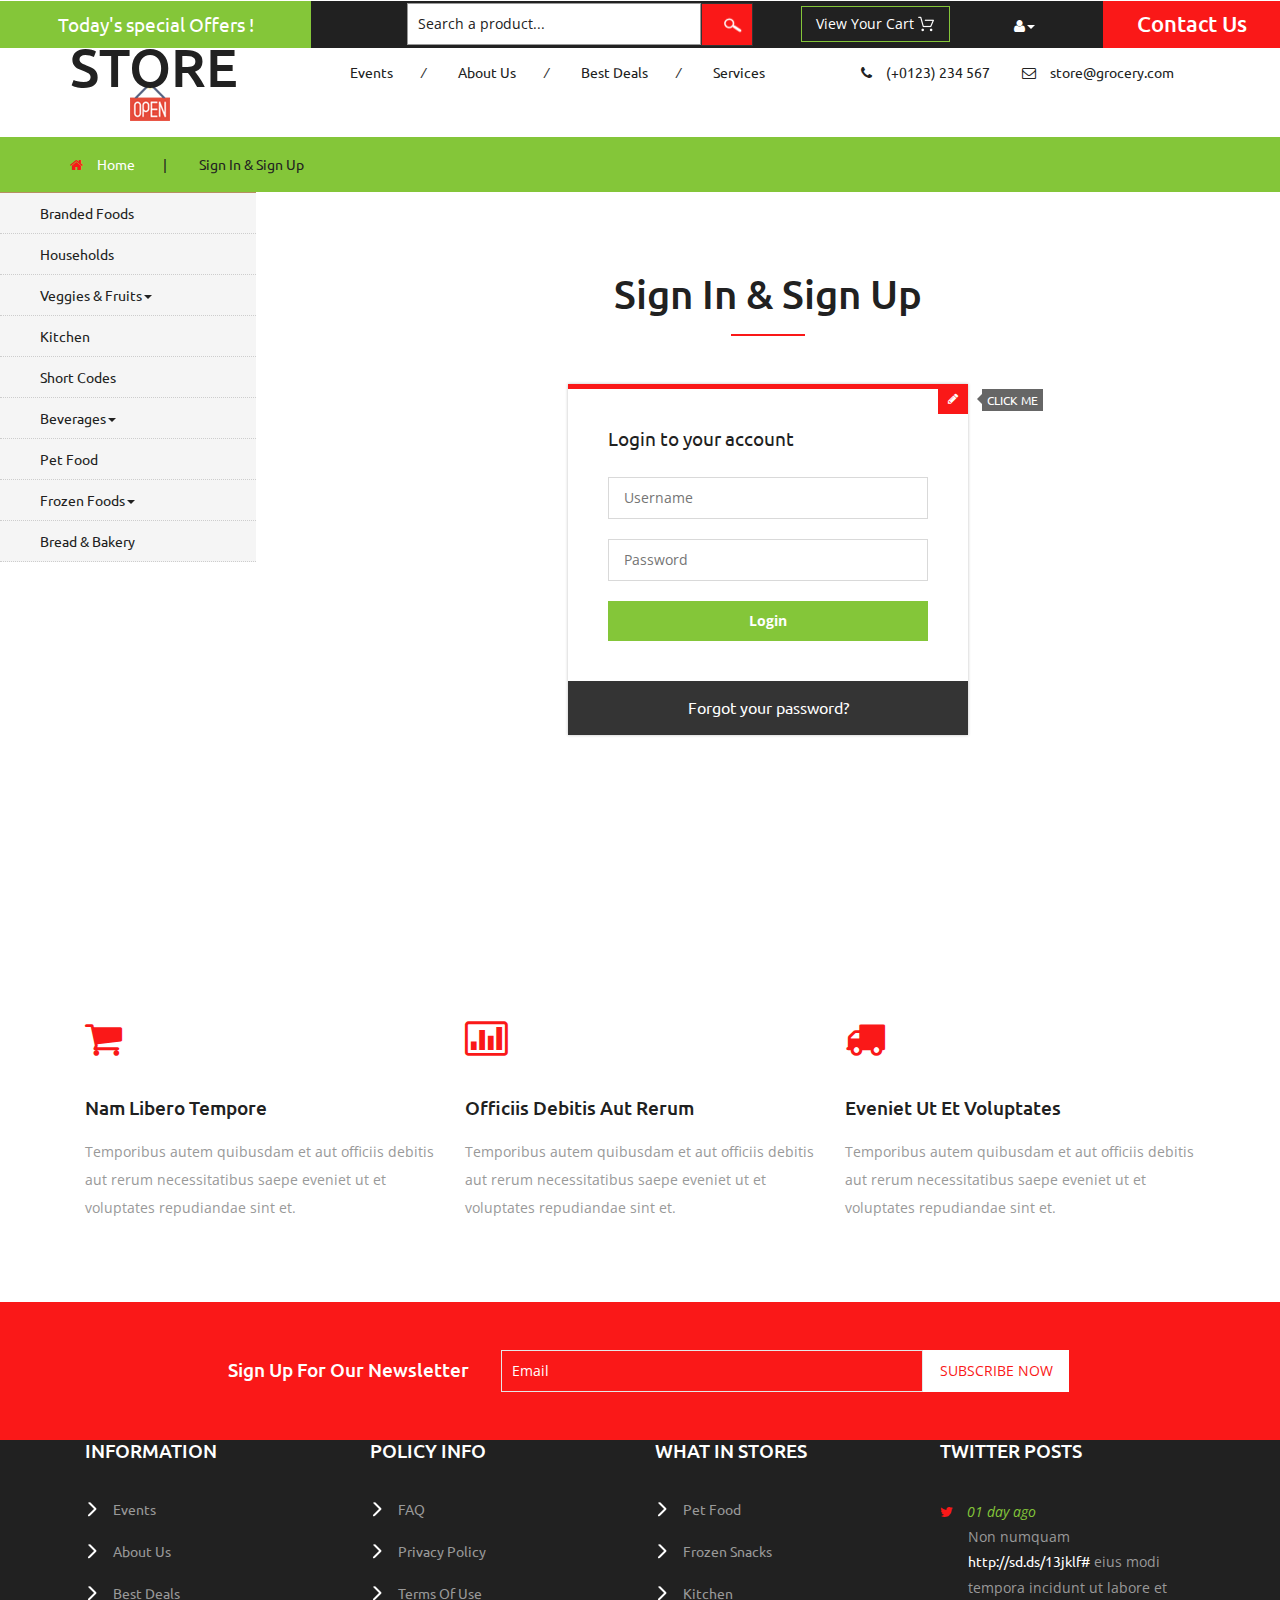
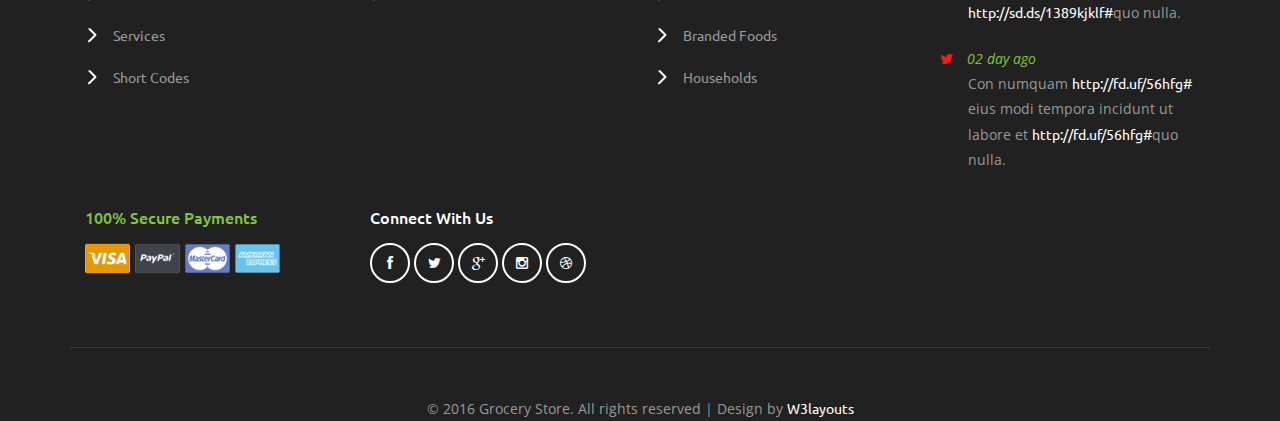
<file: web/login.html>
<!--
author: W3layouts
author URL: http://w3layouts.com
License: Creative Commons Attribution 3.0 Unported
License URL: http://creativecommons.org/licenses/by/3.0/
-->
<!DOCTYPE html>
<html>
<head>
<title>Grocery Store a Ecommerce Online Shopping Category Flat Bootstrap Responsive Website Template | Sign In & Sign Up :: w3layouts</title>
<!-- for-mobile-apps -->
<meta name="viewport" content="width=device-width, initial-scale=1">
<meta http-equiv="Content-Type" content="text/html; charset=utf-8" />
<meta name="keywords" content="Grocery Store Responsive web template, Bootstrap Web Templates, Flat Web Templates, Android Compatible web template, 
Smartphone Compatible web template, free webdesigns for Nokia, Samsung, LG, SonyEricsson, Motorola web design" />
<script type="application/x-javascript"> addEventListener("load", function() { setTimeout(hideURLbar, 0); }, false);
		function hideURLbar(){ window.scrollTo(0,1); } </script>
<!-- //for-mobile-apps -->
<link href="css/bootstrap.css" rel="stylesheet" type="text/css" media="all" />
<link href="css/style.css" rel="stylesheet" type="text/css" media="all" />
<!-- font-awesome icons -->
<link href="css/font-awesome.css" rel="stylesheet" type="text/css" media="all" /> 
<!-- //font-awesome icons -->
<!-- js -->
<script src="js/jquery-1.11.1.min.js"></script>
<!-- //js -->
<link href='//fonts.googleapis.com/css?family=Ubuntu:400,300,300italic,400italic,500,500italic,700,700italic' rel='stylesheet' type='text/css'>
<link href='//fonts.googleapis.com/css?family=Open+Sans:400,300,300italic,400italic,600,600italic,700,700italic,800,800italic' rel='stylesheet' type='text/css'>
<!-- start-smoth-scrolling -->
<script type="text/javascript" src="js/move-top.js"></script>
<script type="text/javascript" src="js/easing.js"></script>
<script type="text/javascript">
	jQuery(document).ready(function($) {
		$(".scroll").click(function(event){		
			event.preventDefault();
			$('html,body').animate({scrollTop:$(this.hash).offset().top},1000);
		});
	});
</script>
<!-- start-smoth-scrolling -->
</head>
	
<body>
<!-- header -->
	<div class="agileits_header">
		<div class="w3l_offers">
			<a href="products.html">Today's special Offers !</a>
		</div>
		<div class="w3l_search">
			<form action="#" method="post">
				<input type="text" name="Product" value="Search a product..." onfocus="this.value = '';" onblur="if (this.value == '') {this.value = 'Search a product...';}" required="">
				<input type="submit" value=" ">
			</form>
		</div>
		<div class="product_list_header">  
			<form action="#" method="post" class="last">
                <fieldset>
                    <input type="hidden" name="cmd" value="_cart" />
                    <input type="hidden" name="display" value="1" />
                    <input type="submit" name="submit" value="View your cart" class="button" />
                </fieldset>
            </form>
		</div>
		<div class="w3l_header_right">
			<ul>
				<li class="dropdown profile_details_drop">
					<a href="#" class="dropdown-toggle" data-toggle="dropdown"><i class="fa fa-user" aria-hidden="true"></i><span class="caret"></span></a>
					<div class="mega-dropdown-menu">
						<div class="w3ls_vegetables">
							<ul class="dropdown-menu drp-mnu">
								<li><a href="login.html">Login</a></li> 
								<li><a href="login.html">Sign Up</a></li>
							</ul>
						</div>                  
					</div>	
				</li>
			</ul>
		</div>
		<div class="w3l_header_right1">
			<h2><a href="mail.html">Contact Us</a></h2>
		</div>
		<div class="clearfix"> </div>
	</div>
<!-- script-for sticky-nav -->
	<script>
	$(document).ready(function() {
		 var navoffeset=$(".agileits_header").offset().top;
		 $(window).scroll(function(){
			var scrollpos=$(window).scrollTop(); 
			if(scrollpos >=navoffeset){
				$(".agileits_header").addClass("fixed");
			}else{
				$(".agileits_header").removeClass("fixed");
			}
		 });
		 
	});
	</script>
<!-- //script-for sticky-nav -->
	<div class="logo_products">
		<div class="container">
			<div class="w3ls_logo_products_left">
				<h1><a href="index.html"><span>Grocery</span> Store</a></h1>
			</div>
			<div class="w3ls_logo_products_left1">
				<ul class="special_items">
					<li><a href="events.html">Events</a><i>/</i></li>
					<li><a href="about.html">About Us</a><i>/</i></li>
					<li><a href="products.html">Best Deals</a><i>/</i></li>
					<li><a href="services.html">Services</a></li>
				</ul>
			</div>
			<div class="w3ls_logo_products_left1">
				<ul class="phone_email">
					<li><i class="fa fa-phone" aria-hidden="true"></i>(+0123) 234 567</li>
					<li><i class="fa fa-envelope-o" aria-hidden="true"></i><a href="mailto:store@grocery.com">store@grocery.com</a></li>
				</ul>
			</div>
			<div class="clearfix"> </div>
		</div>
	</div>
<!-- //header -->
<!-- products-breadcrumb -->
	<div class="products-breadcrumb">
		<div class="container">
			<ul>
				<li><i class="fa fa-home" aria-hidden="true"></i><a href="index.html">Home</a><span>|</span></li>
				<li>Sign In & Sign Up</li>
			</ul>
		</div>
	</div>
<!-- //products-breadcrumb -->
<!-- banner -->
	<div class="banner">
		<div class="w3l_banner_nav_left">
		<nav class="navbar nav_bottom">
			 <!-- Brand and toggle get grouped for better mobile display -->
			  <div class="navbar-header nav_2">
				  <button type="button" class="navbar-toggle collapsed navbar-toggle1" data-toggle="collapse" data-target="#bs-megadropdown-tabs">
					<span class="sr-only">Toggle navigation</span>
					<span class="icon-bar"></span>
					<span class="icon-bar"></span>
					<span class="icon-bar"></span>
				  </button>
			   </div> 
			   <!-- Collect the nav links, forms, and other content for toggling -->
				<div class="collapse navbar-collapse" id="bs-megadropdown-tabs">
					<ul class="nav navbar-nav nav_1">
						<li><a href="products.html">Branded Foods</a></li>
						<li><a href="household.html">Households</a></li>
						<li class="dropdown mega-dropdown active">
							<a href="#" class="dropdown-toggle" data-toggle="dropdown">Veggies & Fruits<span class="caret"></span></a>				
							<div class="dropdown-menu mega-dropdown-menu w3ls_vegetables_menu">
								<div class="w3ls_vegetables">
									<ul>	
										<li><a href="vegetables.html">Vegetables</a></li>
										<li><a href="vegetables.html">Fruits</a></li>
									</ul>
								</div>                  
							</div>				
						</li>
						<li><a href="kitchen.html">Kitchen</a></li>
						<li><a href="short-codes.html">Short Codes</a></li>
						<li class="dropdown">
							<a href="#" class="dropdown-toggle" data-toggle="dropdown">Beverages<span class="caret"></span></a>
							<div class="dropdown-menu mega-dropdown-menu w3ls_vegetables_menu">
								<div class="w3ls_vegetables">
									<ul>
										<li><a href="drinks.html">Soft Drinks</a></li>
										<li><a href="drinks.html">Juices</a></li>
									</ul>
								</div>                  
							</div>	
						</li>
						<li><a href="pet.html">Pet Food</a></li>
						<li class="dropdown">
							<a href="#" class="dropdown-toggle" data-toggle="dropdown">Frozen Foods<span class="caret"></span></a>
							<div class="dropdown-menu mega-dropdown-menu w3ls_vegetables_menu">
								<div class="w3ls_vegetables">
									<ul>
										<li><a href="frozen.html">Frozen Snacks</a></li>
										<li><a href="frozen.html">Frozen Nonveg</a></li>
									</ul>
								</div>                  
							</div>	
						</li>
						<li><a href="bread.html">Bread & Bakery</a></li>
					</ul>
				 </div><!-- /.navbar-collapse -->
			</nav>
		</div>
		<div class="w3l_banner_nav_right">
<!-- login -->
		<div class="w3_login">
			<h3>Sign In & Sign Up</h3>
			<div class="w3_login_module">
				<div class="module form-module">
				  <div class="toggle"><i class="fa fa-times fa-pencil"></i>
					<div class="tooltip">Click Me</div>
				  </div>
				  <div class="form">
					<h2>Login to your account</h2>
					<form action="#" method="post">
					  <input type="text" name="Username" placeholder="Username" required=" ">
					  <input type="password" name="Password" placeholder="Password" required=" ">
					  <input type="submit" value="Login">
					</form>
				  </div>
				  <div class="form">
					<h2>Create an account</h2>
					<form action="#" method="post">
					  <input type="text" name="Username" placeholder="Username" required=" ">
					  <input type="password" name="Password" placeholder="Password" required=" ">
					  <input type="email" name="Email" placeholder="Email Address" required=" ">
					  <input type="text" name="Phone" placeholder="Phone Number" required=" ">
					  <input type="submit" value="Register">
					</form>
				  </div>
				  <div class="cta"><a href="#">Forgot your password?</a></div>
				</div>
			</div>
			<script>
				$('.toggle').click(function(){
				  // Switches the Icon
				  $(this).children('i').toggleClass('fa-pencil');
				  // Switches the forms  
				  $('.form').animate({
					height: "toggle",
					'padding-top': 'toggle',
					'padding-bottom': 'toggle',
					opacity: "toggle"
				  }, "slow");
				});
			</script>
		</div>
<!-- //login -->
		</div>
		<div class="clearfix"></div>
	</div>
<!-- //banner -->
<!-- newsletter-top-serv-btm -->
	<div class="newsletter-top-serv-btm">
		<div class="container">
			<div class="col-md-4 wthree_news_top_serv_btm_grid">
				<div class="wthree_news_top_serv_btm_grid_icon">
					<i class="fa fa-shopping-cart" aria-hidden="true"></i>
				</div>
				<h3>Nam libero tempore</h3>
				<p>Temporibus autem quibusdam et aut officiis debitis aut rerum necessitatibus 
					saepe eveniet ut et voluptates repudiandae sint et.</p>
			</div>
			<div class="col-md-4 wthree_news_top_serv_btm_grid">
				<div class="wthree_news_top_serv_btm_grid_icon">
					<i class="fa fa-bar-chart" aria-hidden="true"></i>
				</div>
				<h3>officiis debitis aut rerum</h3>
				<p>Temporibus autem quibusdam et aut officiis debitis aut rerum necessitatibus 
					saepe eveniet ut et voluptates repudiandae sint et.</p>
			</div>
			<div class="col-md-4 wthree_news_top_serv_btm_grid">
				<div class="wthree_news_top_serv_btm_grid_icon">
					<i class="fa fa-truck" aria-hidden="true"></i>
				</div>
				<h3>eveniet ut et voluptates</h3>
				<p>Temporibus autem quibusdam et aut officiis debitis aut rerum necessitatibus 
					saepe eveniet ut et voluptates repudiandae sint et.</p>
			</div>
			<div class="clearfix"> </div>
		</div>
	</div>
<!-- //newsletter-top-serv-btm -->
<!-- newsletter -->
	<div class="newsletter">
		<div class="container">
			<div class="w3agile_newsletter_left">
				<h3>sign up for our newsletter</h3>
			</div>
			<div class="w3agile_newsletter_right">
				<form action="#" method="post">
					<input type="email" name="Email" value="Email" onfocus="this.value = '';" onblur="if (this.value == '') {this.value = 'Email';}" required="">
					<input type="submit" value="subscribe now">
				</form>
			</div>
			<div class="clearfix"> </div>
		</div>
	</div>
<!-- //newsletter -->
<!-- footer -->
	<div class="footer">
		<div class="container">
			<div class="col-md-3 w3_footer_grid">
				<h3>information</h3>
				<ul class="w3_footer_grid_list">
					<li><a href="events.html">Events</a></li>
					<li><a href="about.html">About Us</a></li>
					<li><a href="products.html">Best Deals</a></li>
					<li><a href="services.html">Services</a></li>
					<li><a href="short-codes.html">Short Codes</a></li>
				</ul>
			</div>
			<div class="col-md-3 w3_footer_grid">
				<h3>policy info</h3>
				<ul class="w3_footer_grid_list">
					<li><a href="faqs.html">FAQ</a></li>
					<li><a href="privacy.html">privacy policy</a></li>
					<li><a href="privacy.html">terms of use</a></li>
				</ul>
			</div>
			<div class="col-md-3 w3_footer_grid">
				<h3>what in stores</h3>
				<ul class="w3_footer_grid_list">
					<li><a href="pet.html">Pet Food</a></li>
					<li><a href="frozen.html">Frozen Snacks</a></li>
					<li><a href="kitchen.html">Kitchen</a></li>
					<li><a href="products.html">Branded Foods</a></li>
					<li><a href="household.html">Households</a></li>
				</ul>
			</div>
			<div class="col-md-3 w3_footer_grid">
				<h3>twitter posts</h3>
				<ul class="w3_footer_grid_list1">
					<li><label class="fa fa-twitter" aria-hidden="true"></label><i>01 day ago</i><span>Non numquam <a href="#">http://sd.ds/13jklf#</a>
						eius modi tempora incidunt ut labore et
						<a href="#">http://sd.ds/1389kjklf#</a>quo nulla.</span></li>
					<li><label class="fa fa-twitter" aria-hidden="true"></label><i>02 day ago</i><span>Con numquam <a href="#">http://fd.uf/56hfg#</a>
						eius modi tempora incidunt ut labore et
						<a href="#">http://fd.uf/56hfg#</a>quo nulla.</span></li>
				</ul>
			</div>
			<div class="clearfix"> </div>
			<div class="agile_footer_grids">
				<div class="col-md-3 w3_footer_grid agile_footer_grids_w3_footer">
					<div class="w3_footer_grid_bottom">
						<h4>100% secure payments</h4>
						<img src="images/card.png" alt=" " class="img-responsive" />
					</div>
				</div>
				<div class="col-md-3 w3_footer_grid agile_footer_grids_w3_footer">
					<div class="w3_footer_grid_bottom">
						<h5>connect with us</h5>
						<ul class="agileits_social_icons">
							<li><a href="#" class="facebook"><i class="fa fa-facebook" aria-hidden="true"></i></a></li>
							<li><a href="#" class="twitter"><i class="fa fa-twitter" aria-hidden="true"></i></a></li>
							<li><a href="#" class="google"><i class="fa fa-google-plus" aria-hidden="true"></i></a></li>
							<li><a href="#" class="instagram"><i class="fa fa-instagram" aria-hidden="true"></i></a></li>
							<li><a href="#" class="dribbble"><i class="fa fa-dribbble" aria-hidden="true"></i></a></li>
						</ul>
					</div>
				</div>
				<div class="clearfix"> </div>
			</div>
			<div class="wthree_footer_copy">
				<p>© 2016 Grocery Store. All rights reserved | Design by <a href="http://w3layouts.com/">W3layouts</a></p>
			</div>
		</div>
	</div>
<!-- //footer -->
<!-- Bootstrap Core JavaScript -->
<script src="js/bootstrap.min.js"></script>
<script>
$(document).ready(function(){
    $(".dropdown").hover(            
        function() {
            $('.dropdown-menu', this).stop( true, true ).slideDown("fast");
            $(this).toggleClass('open');        
        },
        function() {
            $('.dropdown-menu', this).stop( true, true ).slideUp("fast");
            $(this).toggleClass('open');       
        }
    );
});
</script>
<!-- here stars scrolling icon -->
	<script type="text/javascript">
		$(document).ready(function() {
			/*
				var defaults = {
				containerID: 'toTop', // fading element id
				containerHoverID: 'toTopHover', // fading element hover id
				scrollSpeed: 1200,
				easingType: 'linear' 
				};
			*/
								
			$().UItoTop({ easingType: 'easeOutQuart' });
								
			});
	</script>
<!-- //here ends scrolling icon -->
<script src="js/minicart.js"></script>
<script>
		paypal.minicart.render();

		paypal.minicart.cart.on('checkout', function (evt) {
			var items = this.items(),
				len = items.length,
				total = 0,
				i;

			// Count the number of each item in the cart
			for (i = 0; i < len; i++) {
				total += items[i].get('quantity');
			}

			if (total < 3) {
				alert('The minimum order quantity is 3. Please add more to your shopping cart before checking out');
				evt.preventDefault();
			}
		});

	</script>
</body>
</html>
</file>
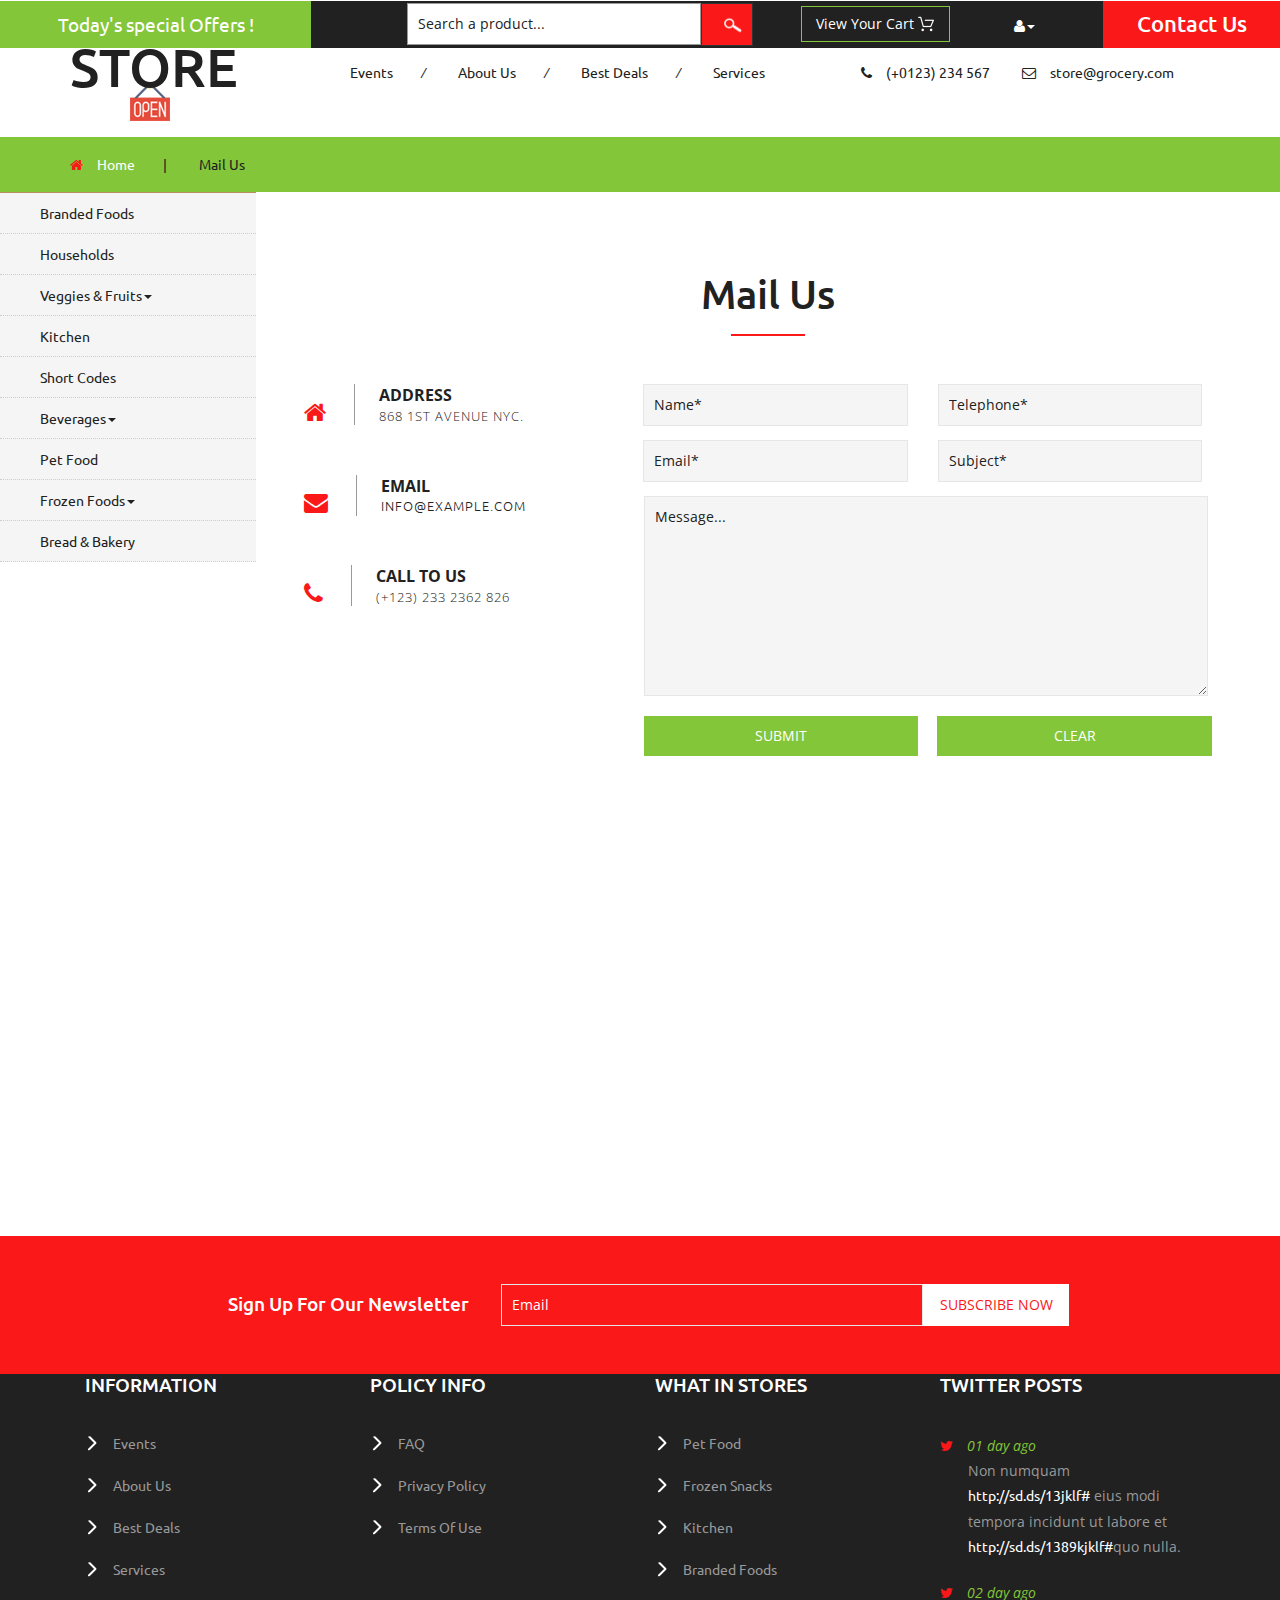
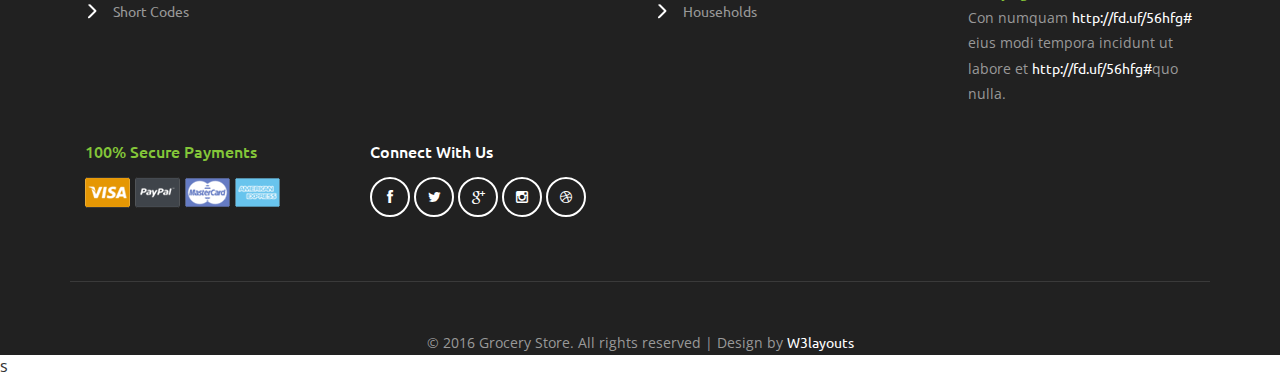
<file: web/mail.html>
<!--
author: W3layouts
author URL: http://w3layouts.com
License: Creative Commons Attribution 3.0 Unported
License URL: http://creativecommons.org/licenses/by/3.0/
-->
<!DOCTYPE html>
<html>
<head>
<title>Grocery Store a Ecommerce Online Shopping Category Flat Bootstrap Responsive Website Template | Mail Us :: w3layouts</title>
<!-- for-mobile-apps -->
<meta name="viewport" content="width=device-width, initial-scale=1">
<meta http-equiv="Content-Type" content="text/html; charset=utf-8" />
<meta name="keywords" content="Grocery Store Responsive web template, Bootstrap Web Templates, Flat Web Templates, Android Compatible web template, 
Smartphone Compatible web template, free webdesigns for Nokia, Samsung, LG, SonyEricsson, Motorola web design" />
<script type="application/x-javascript"> addEventListener("load", function() { setTimeout(hideURLbar, 0); }, false);
		function hideURLbar(){ window.scrollTo(0,1); } </script>
<!-- //for-mobile-apps -->
<link href="css/bootstrap.css" rel="stylesheet" type="text/css" media="all" />
<link href="css/style.css" rel="stylesheet" type="text/css" media="all" />
<!-- font-awesome icons -->
<link href="css/font-awesome.css" rel="stylesheet" type="text/css" media="all" /> 
<!-- //font-awesome icons -->
<!-- js -->
<script src="js/jquery-1.11.1.min.js"></script>
<!-- //js -->
<link href='//fonts.googleapis.com/css?family=Ubuntu:400,300,300italic,400italic,500,500italic,700,700italic' rel='stylesheet' type='text/css'>
<link href='//fonts.googleapis.com/css?family=Open+Sans:400,300,300italic,400italic,600,600italic,700,700italic,800,800italic' rel='stylesheet' type='text/css'>
<!-- start-smoth-scrolling -->
<script type="text/javascript" src="js/move-top.js"></script>
<script type="text/javascript" src="js/easing.js"></script>
<script type="text/javascript">
	jQuery(document).ready(function($) {
		$(".scroll").click(function(event){		
			event.preventDefault();
			$('html,body').animate({scrollTop:$(this.hash).offset().top},1000);
		});
	});
</script>
<!-- start-smoth-scrolling -->
</head>
	
<body>
<!-- header -->
	<div class="agileits_header">
		<div class="w3l_offers">
			<a href="products.html">Today's special Offers !</a>
		</div>
		<div class="w3l_search">
			<form action="#" method="post">
				<input type="text" name="Product" value="Search a product..." onfocus="this.value = '';" onblur="if (this.value == '') {this.value = 'Search a product...';}" required="">
				<input type="submit" value=" ">
			</form>
		</div>
		<div class="product_list_header">  
			<form action="#" method="post" class="last">
                <fieldset>
                    <input type="hidden" name="cmd" value="_cart" />
                    <input type="hidden" name="display" value="1" />
                    <input type="submit" name="submit" value="View your cart" class="button" />
                </fieldset>
            </form>
		</div>
		<div class="w3l_header_right">
			<ul>
				<li class="dropdown profile_details_drop">
					<a href="#" class="dropdown-toggle" data-toggle="dropdown"><i class="fa fa-user" aria-hidden="true"></i><span class="caret"></span></a>
					<div class="mega-dropdown-menu">
						<div class="w3ls_vegetables">
							<ul class="dropdown-menu drp-mnu">
								<li><a href="login.html">Login</a></li> 
								<li><a href="login.html">Sign Up</a></li>
							</ul>
						</div>                  
					</div>	
				</li>
			</ul>
		</div>
		<div class="w3l_header_right1">
			<h2><a href="mail.html">Contact Us</a></h2>
		</div>
		<div class="clearfix"> </div>
	</div>
<!-- script-for sticky-nav -->
	<script>
	$(document).ready(function() {
		 var navoffeset=$(".agileits_header").offset().top;
		 $(window).scroll(function(){
			var scrollpos=$(window).scrollTop(); 
			if(scrollpos >=navoffeset){
				$(".agileits_header").addClass("fixed");
			}else{
				$(".agileits_header").removeClass("fixed");
			}
		 });
		 
	});
	</script>
<!-- //script-for sticky-nav -->
	<div class="logo_products">
		<div class="container">
			<div class="w3ls_logo_products_left">
				<h1><a href="index.html"><span>Grocery</span> Store</a></h1>
			</div>
			<div class="w3ls_logo_products_left1">
				<ul class="special_items">
					<li><a href="events.html">Events</a><i>/</i></li>
					<li><a href="about.html">About Us</a><i>/</i></li>
					<li><a href="products.html">Best Deals</a><i>/</i></li>
					<li><a href="services.html">Services</a></li>
				</ul>
			</div>
			<div class="w3ls_logo_products_left1">
				<ul class="phone_email">
					<li><i class="fa fa-phone" aria-hidden="true"></i>(+0123) 234 567</li>
					<li><i class="fa fa-envelope-o" aria-hidden="true"></i><a href="mailto:store@grocery.com">store@grocery.com</a></li>
				</ul>
			</div>
			<div class="clearfix"> </div>
		</div>
	</div>
<!-- //header -->
<!-- products-breadcrumb -->
	<div class="products-breadcrumb">
		<div class="container">
			<ul>
				<li><i class="fa fa-home" aria-hidden="true"></i><a href="index.html">Home</a><span>|</span></li>
				<li>Mail Us</li>
			</ul>
		</div>
	</div>
<!-- //products-breadcrumb -->
<!-- banner -->
	<div class="banner">
		<div class="w3l_banner_nav_left">
			<nav class="navbar nav_bottom">
			 <!-- Brand and toggle get grouped for better mobile display -->
			  <div class="navbar-header nav_2">
				  <button type="button" class="navbar-toggle collapsed navbar-toggle1" data-toggle="collapse" data-target="#bs-megadropdown-tabs">
					<span class="sr-only">Toggle navigation</span>
					<span class="icon-bar"></span>
					<span class="icon-bar"></span>
					<span class="icon-bar"></span>
				  </button>
			   </div> 
			   <!-- Collect the nav links, forms, and other content for toggling -->
				<div class="collapse navbar-collapse" id="bs-megadropdown-tabs">
					<ul class="nav navbar-nav nav_1">
						<li><a href="products.html">Branded Foods</a></li>
						<li><a href="household.html">Households</a></li>
						<li class="dropdown mega-dropdown active">
							<a href="#" class="dropdown-toggle" data-toggle="dropdown">Veggies & Fruits<span class="caret"></span></a>				
							<div class="dropdown-menu mega-dropdown-menu w3ls_vegetables_menu">
								<div class="w3ls_vegetables">
									<ul>	
										<li><a href="vegetables.html">Vegetables</a></li>
										<li><a href="vegetables.html">Fruits</a></li>
									</ul>
								</div>                  
							</div>				
						</li>
						<li><a href="kitchen.html">Kitchen</a></li>
						<li><a href="short-codes.html">Short Codes</a></li>
						<li class="dropdown">
							<a href="#" class="dropdown-toggle" data-toggle="dropdown">Beverages<span class="caret"></span></a>
							<div class="dropdown-menu mega-dropdown-menu w3ls_vegetables_menu">
								<div class="w3ls_vegetables">
									<ul>
										<li><a href="drinks.html">Soft Drinks</a></li>
										<li><a href="drinks.html">Juices</a></li>
									</ul>
								</div>                  
							</div>	
						</li>
						<li><a href="pet.html">Pet Food</a></li>
						<li class="dropdown">
							<a href="#" class="dropdown-toggle" data-toggle="dropdown">Frozen Foods<span class="caret"></span></a>
							<div class="dropdown-menu mega-dropdown-menu w3ls_vegetables_menu">
								<div class="w3ls_vegetables">
									<ul>
										<li><a href="frozen.html">Frozen Snacks</a></li>
										<li><a href="frozen.html">Frozen Nonveg</a></li>
									</ul>
								</div>                  
							</div>	
						</li>
						<li><a href="bread.html">Bread & Bakery</a></li>
					</ul>
				 </div><!-- /.navbar-collapse -->
			</nav>
		</div>
		<div class="w3l_banner_nav_right">
<!-- mail -->
		<div class="mail">
			<h3>Mail Us</h3>
			<div class="agileinfo_mail_grids">
				<div class="col-md-4 agileinfo_mail_grid_left">
					<ul>
						<li><i class="fa fa-home" aria-hidden="true"></i></li>
						<li>address<span>868 1st Avenue NYC.</span></li>
					</ul>
					<ul>
						<li><i class="fa fa-envelope" aria-hidden="true"></i></li>
						<li>email<span><a href="mailto:info@example.com">info@example.com</a></span></li>
					</ul>
					<ul>
						<li><i class="fa fa-phone" aria-hidden="true"></i></li>
						<li>call to us<span>(+123) 233 2362 826</span></li>
					</ul>
				</div>
				<div class="col-md-8 agileinfo_mail_grid_right">
					<form action="#" method="post">
						<div class="col-md-6 wthree_contact_left_grid">
							<input type="text" name="Name" value="Name*" onfocus="this.value = '';" onblur="if (this.value == '') {this.value = 'Name*';}" required="">
							<input type="email" name="Email" value="Email*" onfocus="this.value = '';" onblur="if (this.value == '') {this.value = 'Email*';}" required="">
						</div>
						<div class="col-md-6 wthree_contact_left_grid">
							<input type="text" name="Telephone" value="Telephone*" onfocus="this.value = '';" onblur="if (this.value == '') {this.value = 'Telephone*';}" required="">
							<input type="text" name="Subject" value="Subject*" onfocus="this.value = '';" onblur="if (this.value == '') {this.value = 'Subject*';}" required="">
						</div>
						<div class="clearfix"> </div>
						<textarea  name="Message" onfocus="this.value = '';" onblur="if (this.value == '') {this.value = 'Message...';}" required="">Message...</textarea>
						<input type="submit" value="Submit">
						<input type="reset" value="Clear">
					</form>
				</div>
				<div class="clearfix"> </div>
			</div>
		</div>
<!-- //mail -->
		</div>
		<div class="clearfix"></div>
	</div>
<!-- //banner -->
<!-- map -->
	<div class="map">
		<iframe src="https://www.google.com/maps/embed?pb=!1m16!1m12!1m3!1d96748.15352429623!2d-74.25419879353115!3d40.731667701988506!2m3!1f0!2f0!3f0!3m2!1i1024!2i768!4f13.1!2m1!1sshopping+mall+in+New+York%2C+NY%2C+United+States!5e0!3m2!1sen!2sin!4v1467205237951" style="border:0"></iframe>
	</div>
<!-- //map -->
<!-- newsletter -->
	<div class="newsletter">
		<div class="container">
			<div class="w3agile_newsletter_left">
				<h3>sign up for our newsletter</h3>
			</div>
			<div class="w3agile_newsletter_right">
				<form action="#" method="post">
					<input type="email" name="Email" value="Email" onfocus="this.value = '';" onblur="if (this.value == '') {this.value = 'Email';}" required="">
					<input type="submit" value="subscribe now">
				</form>
			</div>
			<div class="clearfix"> </div>
		</div>
	</div>
<!-- //newsletter -->
<!-- footer -->
	<div class="footer">
		<div class="container">
			<div class="col-md-3 w3_footer_grid">
				<h3>information</h3>
				<ul class="w3_footer_grid_list">
					<li><a href="events.html">Events</a></li>
					<li><a href="about.html">About Us</a></li>
					<li><a href="products.html">Best Deals</a></li>
					<li><a href="services.html">Services</a></li>
					<li><a href="short-codes.html">Short Codes</a></li>
				</ul>
			</div>
			<div class="col-md-3 w3_footer_grid">
				<h3>policy info</h3>
				<ul class="w3_footer_grid_list">
					<li><a href="faqs.html">FAQ</a></li>
					<li><a href="privacy.html">privacy policy</a></li>
					<li><a href="privacy.html">terms of use</a></li>
				</ul>
			</div>
			<div class="col-md-3 w3_footer_grid">
				<h3>what in stores</h3>
				<ul class="w3_footer_grid_list">
					<li><a href="pet.html">Pet Food</a></li>
					<li><a href="frozen.html">Frozen Snacks</a></li>
					<li><a href="kitchen.html">Kitchen</a></li>
					<li><a href="products.html">Branded Foods</a></li>
					<li><a href="household.html">Households</a></li>
				</ul>
			</div>
			<div class="col-md-3 w3_footer_grid">
				<h3>twitter posts</h3>
				<ul class="w3_footer_grid_list1">
					<li><label class="fa fa-twitter" aria-hidden="true"></label><i>01 day ago</i><span>Non numquam <a href="#">http://sd.ds/13jklf#</a>
						eius modi tempora incidunt ut labore et
						<a href="#">http://sd.ds/1389kjklf#</a>quo nulla.</span></li>
					<li><label class="fa fa-twitter" aria-hidden="true"></label><i>02 day ago</i><span>Con numquam <a href="#">http://fd.uf/56hfg#</a>
						eius modi tempora incidunt ut labore et
						<a href="#">http://fd.uf/56hfg#</a>quo nulla.</span></li>
				</ul>
			</div>
			<div class="clearfix"> </div>
			<div class="agile_footer_grids">
				<div class="col-md-3 w3_footer_grid agile_footer_grids_w3_footer">
					<div class="w3_footer_grid_bottom">
						<h4>100% secure payments</h4>
						<img src="images/card.png" alt=" " class="img-responsive" />
					</div>
				</div>
				<div class="col-md-3 w3_footer_grid agile_footer_grids_w3_footer">
					<div class="w3_footer_grid_bottom">
						<h5>connect with us</h5>
						<ul class="agileits_social_icons">
							<li><a href="#" class="facebook"><i class="fa fa-facebook" aria-hidden="true"></i></a></li>
							<li><a href="#" class="twitter"><i class="fa fa-twitter" aria-hidden="true"></i></a></li>
							<li><a href="#" class="google"><i class="fa fa-google-plus" aria-hidden="true"></i></a></li>
							<li><a href="#" class="instagram"><i class="fa fa-instagram" aria-hidden="true"></i></a></li>
							<li><a href="#" class="dribbble"><i class="fa fa-dribbble" aria-hidden="true"></i></a></li>
						</ul>
					</div>
				</div>
				<div class="clearfix"> </div>
			</div>
			<div class="wthree_footer_copy">
				<p>© 2016 Grocery Store. All rights reserved | Design by <a href="http://w3layouts.com/">W3layouts</a></p>
			</div>
		</div>
	</div>
<!-- //footer -->
<!-- Bootstrap Core JavaScript -->
<script src="js/bootstrap.min.js"></script>
<script>
$(document).ready(function(){
    $(".dropdown").hover(            
        function() {
            $('.dropdown-menu', this).stop( true, true ).slideDown("fast");
            $(this).toggleClass('open');        
        },
        function() {
            $('.dropdown-menu', this).stop( true, true ).slideUp("fast");
            $(this).toggleClass('open');       
        }
    );
});
</script>
<!-- here stars scrolling icon -->
	<script type="text/javascript">
		$(document).ready(function() {
			/*
				var defaults = {
				containerID: 'toTop', // fading element id
				containerHoverID: 'toTopHover', // fading element hover id
				scrollSpeed: 1200,
				easingType: 'linear' 
				};
			*/
								
			$().UItoTop({ easingType: 'easeOutQuart' });
								
			});
	</script>
<!-- //here ends scrolling icon -->
<script src="js/minicart.js"></script>
<script>
		paypal.minicart.render();

		paypal.minicart.cart.on('checkout', function (evt) {
			var items = this.items(),
				len = items.length,
				total = 0,
				i;

			// Count the number of each item in the cart
			for (i = 0; i < len; i++) {
				total += items[i].get('quantity');
			}

			if (total < 3) {
				alert('The minimum order quantity is 3. Please add more to your shopping cart before checking out');
				evt.preventDefault();
			}
		});

	</script>s
</body>
</html>
</file>
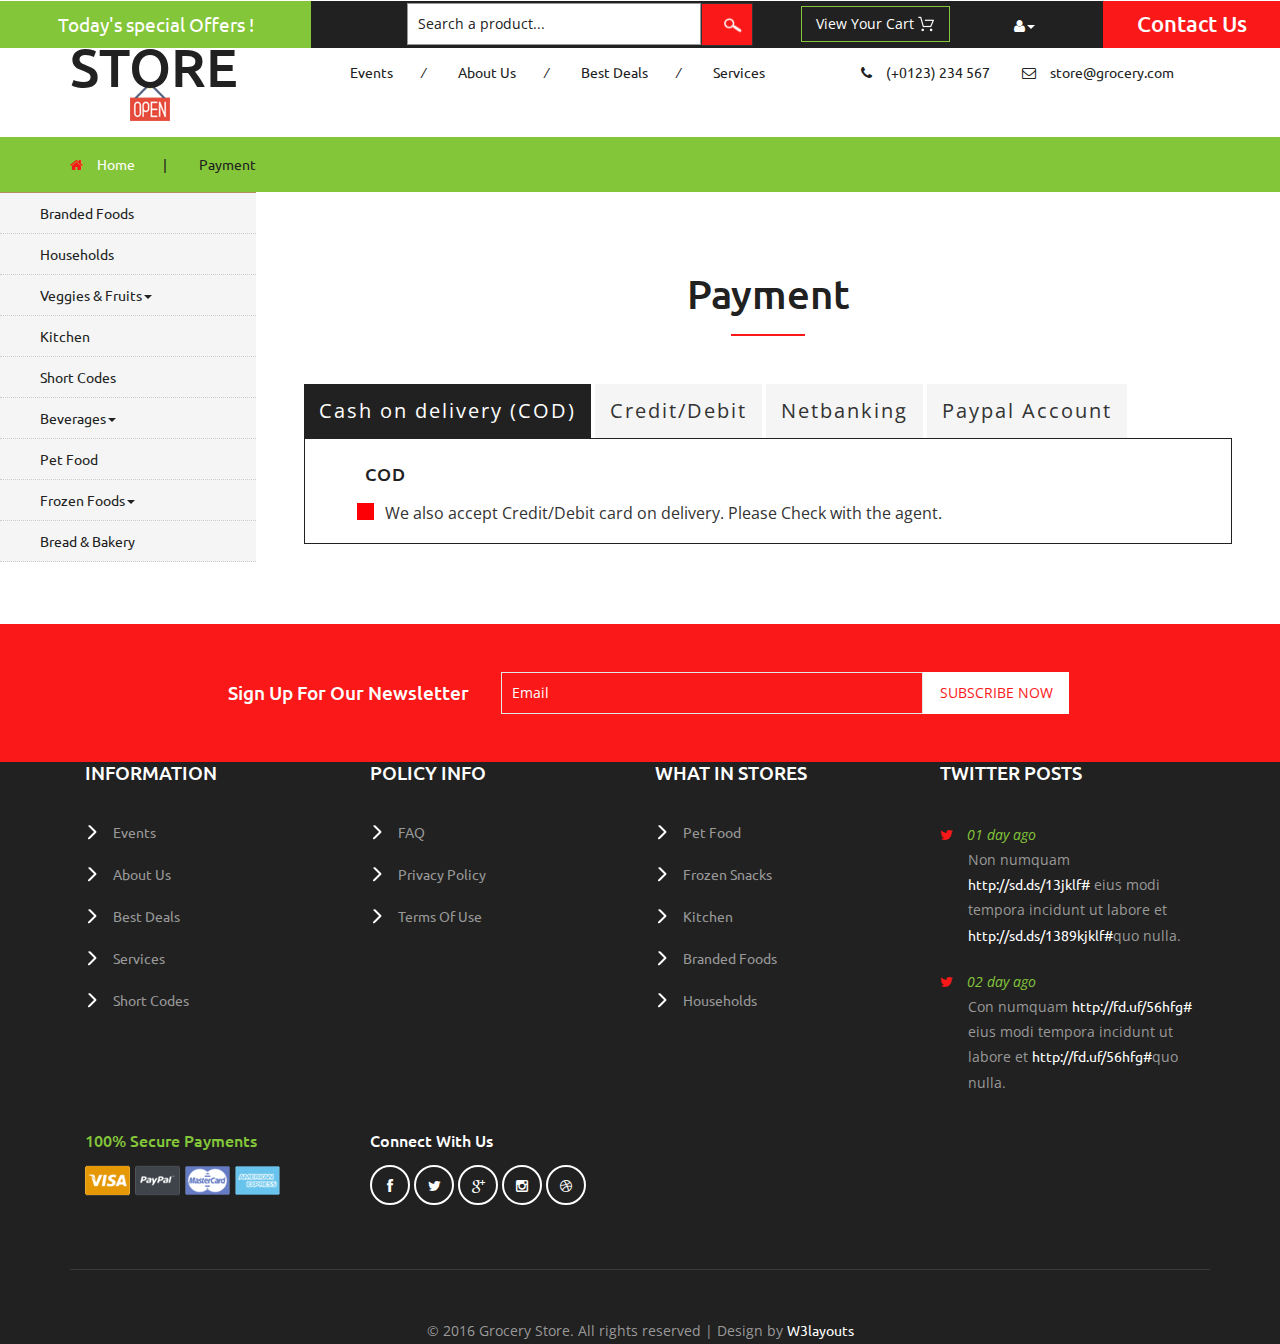
<file: web/payment.html>
<!--
author: W3layouts
author URL: http://w3layouts.com
License: Creative Commons Attribution 3.0 Unported
License URL: http://creativecommons.org/licenses/by/3.0/
-->
<!DOCTYPE html>
<html>
<head>
<title>Grocery Store a Ecommerce Online Shopping Category Flat Bootstrap Responsive Website Template | Payment :: w3layouts</title>
<!-- for-mobile-apps -->
<meta name="viewport" content="width=device-width, initial-scale=1">
<meta http-equiv="Content-Type" content="text/html; charset=utf-8" />
<meta name="keywords" content="Grocery Store Responsive web template, Bootstrap Web Templates, Flat Web Templates, Android Compatible web template, 
Smartphone Compatible web template, free webdesigns for Nokia, Samsung, LG, SonyEricsson, Motorola web design" />
<script type="application/x-javascript"> addEventListener("load", function() { setTimeout(hideURLbar, 0); }, false);
		function hideURLbar(){ window.scrollTo(0,1); } </script>
<!-- //for-mobile-apps -->
<link href="css/bootstrap.css" rel="stylesheet" type="text/css" media="all" />
<link href="css/style.css" rel="stylesheet" type="text/css" media="all" />
<!-- font-awesome icons -->
<link href="css/font-awesome.css" rel="stylesheet" type="text/css" media="all" /> 
<!-- //font-awesome icons -->

<link href='//fonts.googleapis.com/css?family=Ubuntu:400,300,300italic,400italic,500,500italic,700,700italic' rel='stylesheet' type='text/css'>
<link href='//fonts.googleapis.com/css?family=Open+Sans:400,300,300italic,400italic,600,600italic,700,700italic,800,800italic' rel='stylesheet' type='text/css'>

</head>
	
<body>
<!-- header -->
	<div class="agileits_header">
		<div class="w3l_offers">
			<a href="products.html">Today's special Offers !</a>
		</div>
		<div class="w3l_search">
			<form action="#" method="post">
				<input type="text" name="Product" value="Search a product..." onfocus="this.value = '';" onblur="if (this.value == '') {this.value = 'Search a product...';}" required="">
				<input type="submit" value=" ">
			</form>
		</div>
		<div class="product_list_header">  
			<form action="#" method="post" class="last">
                <fieldset>
                    <input type="hidden" name="cmd" value="_cart" />
                    <input type="hidden" name="display" value="1" />
                    <input type="submit" name="submit" value="View your cart" class="button" />
                </fieldset>
            </form>
		</div>
		<div class="w3l_header_right">
			<ul>
				<li class="dropdown profile_details_drop">
					<a href="#" class="dropdown-toggle" data-toggle="dropdown"><i class="fa fa-user" aria-hidden="true"></i><span class="caret"></span></a>
					<div class="mega-dropdown-menu">
						<div class="w3ls_vegetables">
							<ul class="dropdown-menu drp-mnu">
								<li><a href="login.html">Login</a></li> 
								<li><a href="login.html">Sign Up</a></li>
							</ul>
						</div>                  
					</div>	
				</li>
			</ul>
		</div>
		<div class="w3l_header_right1">
			<h2><a href="mail.html">Contact Us</a></h2>
		</div>
		<div class="clearfix"> </div>
	</div>

	<div class="logo_products">
		<div class="container">
			<div class="w3ls_logo_products_left">
				<h1><a href="index.html"><span>Grocery</span> Store</a></h1>
			</div>
			<div class="w3ls_logo_products_left1">
				<ul class="special_items">
					<li><a href="events.html">Events</a><i>/</i></li>
					<li><a href="about.html">About Us</a><i>/</i></li>
					<li><a href="products.html">Best Deals</a><i>/</i></li>
					<li><a href="services.html">Services</a></li>
				</ul>
			</div>
			<div class="w3ls_logo_products_left1">
				<ul class="phone_email">
					<li><i class="fa fa-phone" aria-hidden="true"></i>(+0123) 234 567</li>
					<li><i class="fa fa-envelope-o" aria-hidden="true"></i><a href="mailto:store@grocery.com">store@grocery.com</a></li>
				</ul>
			</div>
			<div class="clearfix"> </div>
		</div>
	</div>
<!-- //header -->
<!-- products-breadcrumb -->
	<div class="products-breadcrumb">
		<div class="container">
			<ul>
				<li><i class="fa fa-home" aria-hidden="true"></i><a href="index.html">Home</a><span>|</span></li>
				<li>Payment</li>
			</ul>
		</div>
	</div>
<!-- //products-breadcrumb -->
<!-- banner -->
	<div class="banner">
		<div class="w3l_banner_nav_left">
			<nav class="navbar nav_bottom">
			 <!-- Brand and toggle get grouped for better mobile display -->
			  <div class="navbar-header nav_2">
				  <button type="button" class="navbar-toggle collapsed navbar-toggle1" data-toggle="collapse" data-target="#bs-megadropdown-tabs">
					<span class="sr-only">Toggle navigation</span>
					<span class="icon-bar"></span>
					<span class="icon-bar"></span>
					<span class="icon-bar"></span>
				  </button>
			   </div> 
			   <!-- Collect the nav links, forms, and other content for toggling -->
				<div class="collapse navbar-collapse" id="bs-megadropdown-tabs">
					<ul class="nav navbar-nav nav_1">
						<li><a href="products.html">Branded Foods</a></li>
						<li><a href="household.html">Households</a></li>
						<li class="dropdown mega-dropdown active">
							<a href="#" class="dropdown-toggle" data-toggle="dropdown">Veggies & Fruits<span class="caret"></span></a>				
							<div class="dropdown-menu mega-dropdown-menu w3ls_vegetables_menu">
								<div class="w3ls_vegetables">
									<ul>	
										<li><a href="vegetables.html">Vegetables</a></li>
										<li><a href="vegetables.html">Fruits</a></li>
									</ul>
								</div>                  
							</div>				
						</li>
						<li><a href="kitchen.html">Kitchen</a></li>
						<li><a href="short-codes.html">Short Codes</a></li>
						<li class="dropdown">
							<a href="#" class="dropdown-toggle" data-toggle="dropdown">Beverages<span class="caret"></span></a>
							<div class="dropdown-menu mega-dropdown-menu w3ls_vegetables_menu">
								<div class="w3ls_vegetables">
									<ul>
										<li><a href="drinks.html">Soft Drinks</a></li>
										<li><a href="drinks.html">Juices</a></li>
									</ul>
								</div>                  
							</div>	
						</li>
						<li><a href="pet.html">Pet Food</a></li>
						<li class="dropdown">
							<a href="#" class="dropdown-toggle" data-toggle="dropdown">Frozen Foods<span class="caret"></span></a>
							<div class="dropdown-menu mega-dropdown-menu w3ls_vegetables_menu">
								<div class="w3ls_vegetables">
									<ul>
										<li><a href="frozen.html">Frozen Snacks</a></li>
										<li><a href="frozen.html">Frozen Nonveg</a></li>
									</ul>
								</div>                  
							</div>	
						</li>
						<li><a href="bread.html">Bread & Bakery</a></li>
					</ul>
				 </div><!-- /.navbar-collapse -->
			</nav>
		</div>
		<div class="w3l_banner_nav_right">
<!-- payment -->
		<div class="privacy about">
			<h3>Pay<span>ment</span></h3>
			
	         <div class="checkout-right">
				<!--Horizontal Tab-->
        <div id="parentHorizontalTab">
            <ul class="resp-tabs-list hor_1">
				<li>Cash on delivery (COD)</li>
                <li>Credit/Debit</li>
                <li>Netbanking</li>
                <li>Paypal Account</li>
            </ul>
            <div class="resp-tabs-container hor_1">

				<div>
                                     <div class="vertical_post check_box_agile">
										<h5>COD</h5>
											<div class="checkbox">								
												<div class="check_box_one cashon_delivery">
													<label class="anim">
																<input type="checkbox" class="checkbox">
																 <span> We also accept Credit/Debit card on delivery. Please Check with the agent.</span> 
															</label> 
											</div>
											
									</div>
								</div>
                </div>
                <div>
                    <form action="#" method="post" class="creditly-card-form agileinfo_form">
									<section class="creditly-wrapper wthree, w3_agileits_wrapper">
										<div class="credit-card-wrapper">
											<div class="first-row form-group">
												<div class="controls">
													<label class="control-label">Name on Card</label>
													<input class="billing-address-name form-control" type="text" name="name" placeholder="John Smith">
												</div>
												<div class="w3_agileits_card_number_grids">
													<div class="w3_agileits_card_number_grid_left">
														<div class="controls">
															<label class="control-label">Card Number</label>
															<input class="number credit-card-number form-control" type="text" name="number"
																		  inputmode="numeric" autocomplete="cc-number" autocompletetype="cc-number" x-autocompletetype="cc-number"
																		  placeholder="&#149;&#149;&#149;&#149; &#149;&#149;&#149;&#149; &#149;&#149;&#149;&#149; &#149;&#149;&#149;&#149;">
														</div>
													</div>
													<div class="w3_agileits_card_number_grid_right">
														<div class="controls">
															<label class="control-label">CVV</label>
															<input class="security-code form-control"Â·
																		  inputmode="numeric"
																		  type="text" name="security-code"
																		  placeholder="&#149;&#149;&#149;">
														</div>
													</div>
													<div class="clear"> </div>
												</div>
												<div class="controls">
													<label class="control-label">Expiration Date</label>
													<input class="expiration-month-and-year form-control" type="text" name="expiration-month-and-year" placeholder="MM / YY">
												</div>
											</div>
											<button class="submit"><span>Make a payment </span></button>
										</div>
									</section>
								</form>

                </div>
                <div>
                                     <div class="vertical_post">
									  <form action="#" method="post">
										<h5>Select From Popular Banks</h5>
										<div class="swit-radio">								
											<div class="check_box_one"> <div class="radio_one"> <label><input type="radio" name="radio" checked=""><i></i>Syndicate Bank</label> </div></div>
											<div class="check_box_one"> <div class="radio_one"> <label><input type="radio" name="radio"><i></i>Bank of Baroda</label> </div></div>
											<div class="check_box_one"> <div class="radio_one"> <label><input type="radio" name="radio"><i></i>Canara Bank</label> </div></div>	
											<div class="check_box_one"> <div class="radio_one"> <label><input type="radio" name="radio"><i></i>ICICI Bank</label> </div></div>	
											<div class="check_box_one"> <div class="radio_one"> <label><input type="radio" name="radio"><i></i>State Bank Of India</label> </div></div>		
											<div class="clearfix"></div>
										</div>
										<h5>Or SELECT OTHER BANK</h5>
										<div class="section_room_pay">
                                            <select class="year"><option value="">=== Other Banks ===</option><option value="ALB-NA">Allahabad Bank NetBanking</option><option value="ADB-NA">Andhra Bank</option><option value="BBK-NA">Bank of Bahrain and Kuwait NetBanking</option><option value="BBC-NA">Bank of Baroda Corporate NetBanking</option><option value="BBR-NA">Bank of Baroda Retail NetBanking</option><option value="BOI-NA">Bank of India NetBanking</option><option value="BOM-NA">Bank of Maharashtra NetBanking</option><option value="CSB-NA">Catholic Syrian Bank NetBanking</option><option value="CBI-NA">Central Bank of India</option><option value="CUB-NA">City Union Bank NetBanking</option><option value="CRP-NA">Corporation Bank</option><option value="DBK-NA">Deutsche Bank NetBanking</option><option value="DCB-NA">Development Credit Bank</option><option value="DC2-NA">Development Credit Bank - Corporate</option><option value="DLB-NA">Dhanlaxmi Bank NetBanking</option><option value="FBK-NA">Federal Bank NetBanking</option><option value="IDS-NA">Indusind Bank NetBanking</option><option value="IOB-NA">Indian Overseas Bank</option><option value="ING-NA">ING Vysya Bank (now Kotak)</option><option value="JKB-NA">Jammu and Kashmir NetBanking</option><option value="JSB-NA">Janata Sahakari Bank Limited</option><option value="KBL-NA">Karnataka Bank NetBanking</option><option value="KVB-NA">Karur Vysya Bank NetBanking</option><option value="LVR-NA">Lakshmi Vilas Bank NetBanking</option><option value="OBC-NA">Oriental Bank of Commerce NetBanking</option><option value="CPN-NA">PNB Corporate NetBanking</option><option value="PNB-NA">PNB NetBanking</option><option value="RSD-DIRECT">Rajasthan State Co-operative Bank-Debit Card</option><option value="RBS-NA">RBS (The Royal Bank of Scotland)</option><option value="SWB-NA">Saraswat Bank NetBanking</option><option value="SBJ-NA">SB Bikaner and Jaipur NetBanking</option><option value="SBH-NA">SB Hyderabad NetBanking</option><option value="SBM-NA">SB Mysore NetBanking</option><option value="SBT-NA">SB Travancore NetBanking</option><option value="SVC-NA">Shamrao Vitthal Co-operative Bank</option><option value="SIB-NA">South Indian Bank NetBanking</option><option value="SBP-NA">State Bank of Patiala NetBanking</option><option value="SYD-NA">Syndicate Bank NetBanking</option><option value="TNC-NA">Tamil Nadu State Co-operative Bank NetBanking</option><option value="UCO-NA">UCO Bank NetBanking</option><option value="UBI-NA">Union Bank NetBanking</option><option value="UNI-NA">United Bank of India NetBanking</option><option value="VJB-NA">Vijaya Bank NetBanking</option></select>
										</div>
										<input type="submit" value="PAY NOW">
									</form>
								</div>
                </div>
                <div>
                    <div id="tab4" class="tab-grid" style="display: block;">
							<div class="row">
                        <div class="col-md-6">
                            <img class="pp-img" src="images/paypal.png" alt="Image Alternative text" title="Image Title">
                            <p>Important: You will be redirected to PayPal's website to securely complete your payment.</p><a class="btn btn-primary">Checkout via Paypal</a>	
                        </div>
                        <div class="col-md-6">
                            <form class="cc-form">
                                <div class="clearfix">
                                    <div class="form-group form-group-cc-number">
                                        <label>Card Number</label>
                                        <input class="form-control" placeholder="xxxx xxxx xxxx xxxx" type="text"><span class="cc-card-icon"></span>
                                    </div>
                                    <div class="form-group form-group-cc-cvc">
                                        <label>CVV</label>
                                        <input class="form-control" placeholder="xxxx" type="text">
                                    </div>
                                </div>
                                <div class="clearfix">
                                    <div class="form-group form-group-cc-name">
                                        <label>Card Holder Name</label>
                                        <input class="form-control" type="text">
                                    </div>
                                    <div class="form-group form-group-cc-date">
                                        <label>Valid Thru</label>
                                        <input class="form-control" placeholder="mm/yy" type="text">
                                    </div>
                                </div>
                                <div class="checkbox checkbox-small">
                                    <label>
                                        <input class="i-check" type="checkbox" checked="">Add to My Cards</label>
                                </div>
                                <input class="btn btn-primary submit" type="submit" class="submit" value="Proceed Payment">
                            </form>
                        </div>
                    </div>
                        
						</div>
                </div>
                
            </div>
        </div>
	
	<!--Plug-in Initialisation-->

	<!-- // Pay -->
	
			 </div>

		</div>
<!-- //payment -->
		</div>
		<div class="clearfix"></div>
	</div>
<!-- //banner -->


<!-- newsletter -->
	<div class="newsletter">
		<div class="container">
			<div class="w3agile_newsletter_left">
				<h3>sign up for our newsletter</h3>
			</div>
			<div class="w3agile_newsletter_right">
				<form action="#" method="post">
					<input type="email" name="Email" value="Email" onfocus="this.value = '';" onblur="if (this.value == '') {this.value = 'Email';}" required="">
					<input type="submit" value="subscribe now">
				</form>
			</div>
			<div class="clearfix"> </div>
		</div>
	</div>
<!-- //newsletter -->
<!-- footer -->
	<div class="footer">
		<div class="container">
			<div class="col-md-3 w3_footer_grid">
				<h3>information</h3>
				<ul class="w3_footer_grid_list">
					<li><a href="events.html">Events</a></li>
					<li><a href="about.html">About Us</a></li>
					<li><a href="products.html">Best Deals</a></li>
					<li><a href="services.html">Services</a></li>
					<li><a href="short-codes.html">Short Codes</a></li>
				</ul>
			</div>
			<div class="col-md-3 w3_footer_grid">
				<h3>policy info</h3>
				<ul class="w3_footer_grid_list">
					<li><a href="faqs.html">FAQ</a></li>
					<li><a href="privacy.html">privacy policy</a></li>
					<li><a href="privacy.html">terms of use</a></li>
				</ul>
			</div>
			<div class="col-md-3 w3_footer_grid">
				<h3>what in stores</h3>
				<ul class="w3_footer_grid_list">
					<li><a href="pet.html">Pet Food</a></li>
					<li><a href="frozen.html">Frozen Snacks</a></li>
					<li><a href="kitchen.html">Kitchen</a></li>
					<li><a href="products.html">Branded Foods</a></li>
					<li><a href="household.html">Households</a></li>
				</ul>
			</div>
			<div class="col-md-3 w3_footer_grid">
				<h3>twitter posts</h3>
				<ul class="w3_footer_grid_list1">
					<li><label class="fa fa-twitter" aria-hidden="true"></label><i>01 day ago</i><span>Non numquam <a href="#">http://sd.ds/13jklf#</a>
						eius modi tempora incidunt ut labore et
						<a href="#">http://sd.ds/1389kjklf#</a>quo nulla.</span></li>
					<li><label class="fa fa-twitter" aria-hidden="true"></label><i>02 day ago</i><span>Con numquam <a href="#">http://fd.uf/56hfg#</a>
						eius modi tempora incidunt ut labore et
						<a href="#">http://fd.uf/56hfg#</a>quo nulla.</span></li>
				</ul>
			</div>
			<div class="clearfix"> </div>
			<div class="agile_footer_grids">
				<div class="col-md-3 w3_footer_grid agile_footer_grids_w3_footer">
					<div class="w3_footer_grid_bottom">
						<h4>100% secure payments</h4>
						<img src="images/card.png" alt=" " class="img-responsive" />
					</div>
				</div>
				<div class="col-md-3 w3_footer_grid agile_footer_grids_w3_footer">
					<div class="w3_footer_grid_bottom">
						<h5>connect with us</h5>
						<ul class="agileits_social_icons">
							<li><a href="#" class="facebook"><i class="fa fa-facebook" aria-hidden="true"></i></a></li>
							<li><a href="#" class="twitter"><i class="fa fa-twitter" aria-hidden="true"></i></a></li>
							<li><a href="#" class="google"><i class="fa fa-google-plus" aria-hidden="true"></i></a></li>
							<li><a href="#" class="instagram"><i class="fa fa-instagram" aria-hidden="true"></i></a></li>
							<li><a href="#" class="dribbble"><i class="fa fa-dribbble" aria-hidden="true"></i></a></li>
						</ul>
					</div>
				</div>
				<div class="clearfix"> </div>
			</div>
			<div class="wthree_footer_copy">
				<p>© 2016 Grocery Store. All rights reserved | Design by <a href="http://w3layouts.com/">W3layouts</a></p>
			</div>
		</div>
	</div>
<!-- //footer -->
<!-- js -->
<script src="js/jquery-1.11.1.min.js"></script>
<!-- easy-responsive-tabs -->    
<link rel="stylesheet" type="text/css" href="css/easy-responsive-tabs.css " />
<script src="js/easyResponsiveTabs.js"></script>
<!-- //easy-responsive-tabs --> 
	<script type="text/javascript">
    $(document).ready(function() {
        //Horizontal Tab
        $('#parentHorizontalTab').easyResponsiveTabs({
            type: 'default', //Types: default, vertical, accordion
            width: 'auto', //auto or any width like 600px
            fit: true, // 100% fit in a container
            tabidentify: 'hor_1', // The tab groups identifier
            activate: function(event) { // Callback function if tab is switched
                var $tab = $(this);
                var $info = $('#nested-tabInfo');
                var $name = $('span', $info);
                $name.text($tab.text());
                $info.show();
            }
        });
    });
</script>
<!-- credit-card -->
		<script type="text/javascript" src="js/creditly.js"></script>
        <link rel="stylesheet" href="css/creditly.css" type="text/css" media="all" />

		<script type="text/javascript">
			$(function() {
			  var creditly = Creditly.initialize(
				  '.creditly-wrapper .expiration-month-and-year',
				  '.creditly-wrapper .credit-card-number',
				  '.creditly-wrapper .security-code',
				  '.creditly-wrapper .card-type');

			  $(".creditly-card-form .submit").click(function(e) {
				e.preventDefault();
				var output = creditly.validate();
				if (output) {
				  // Your validated credit card output
				  console.log(output);
				}
			  });
			});
		</script>
	<!-- //credit-card -->

<!-- //js -->
<!-- script-for sticky-nav -->
	<script>
	$(document).ready(function() {
		 var navoffeset=$(".agileits_header").offset().top;
		 $(window).scroll(function(){
			var scrollpos=$(window).scrollTop(); 
			if(scrollpos >=navoffeset){
				$(".agileits_header").addClass("fixed");
			}else{
				$(".agileits_header").removeClass("fixed");
			}
		 });
		 
	});
	</script>
<!-- //script-for sticky-nav -->
<!-- start-smoth-scrolling -->
<script type="text/javascript" src="js/move-top.js"></script>
<script type="text/javascript" src="js/easing.js"></script>
<script type="text/javascript">
	jQuery(document).ready(function($) {
		$(".scroll").click(function(event){		
			event.preventDefault();
			$('html,body').animate({scrollTop:$(this.hash).offset().top},1000);
		});
	});
</script>
<!-- start-smoth-scrolling -->
<!-- Bootstrap Core JavaScript -->
<script src="js/bootstrap.min.js"></script>
<script>
$(document).ready(function(){
    $(".dropdown").hover(            
        function() {
            $('.dropdown-menu', this).stop( true, true ).slideDown("fast");
            $(this).toggleClass('open');        
        },
        function() {
            $('.dropdown-menu', this).stop( true, true ).slideUp("fast");
            $(this).toggleClass('open');       
        }
    );
});
</script>
<!-- here stars scrolling icon -->
	<script type="text/javascript">
		$(document).ready(function() {
			/*
				var defaults = {
				containerID: 'toTop', // fading element id
				containerHoverID: 'toTopHover', // fading element hover id
				scrollSpeed: 1200,
				easingType: 'linear' 
				};
			*/
								
			$().UItoTop({ easingType: 'easeOutQuart' });
								
			});
	</script>
<!-- //here ends scrolling icon -->
<script src="js/minicart.js"></script>
<script>
		paypal.minicart.render();

		paypal.minicart.cart.on('checkout', function (evt) {
			var items = this.items(),
				len = items.length,
				total = 0,
				i;

			// Count the number of each item in the cart
			for (i = 0; i < len; i++) {
				total += items[i].get('quantity');
			}

			if (total < 3) {
				alert('The minimum order quantity is 3. Please add more to your shopping cart before checking out');
				evt.preventDefault();
			}
		});

	</script>
</body>
</html>
</file>
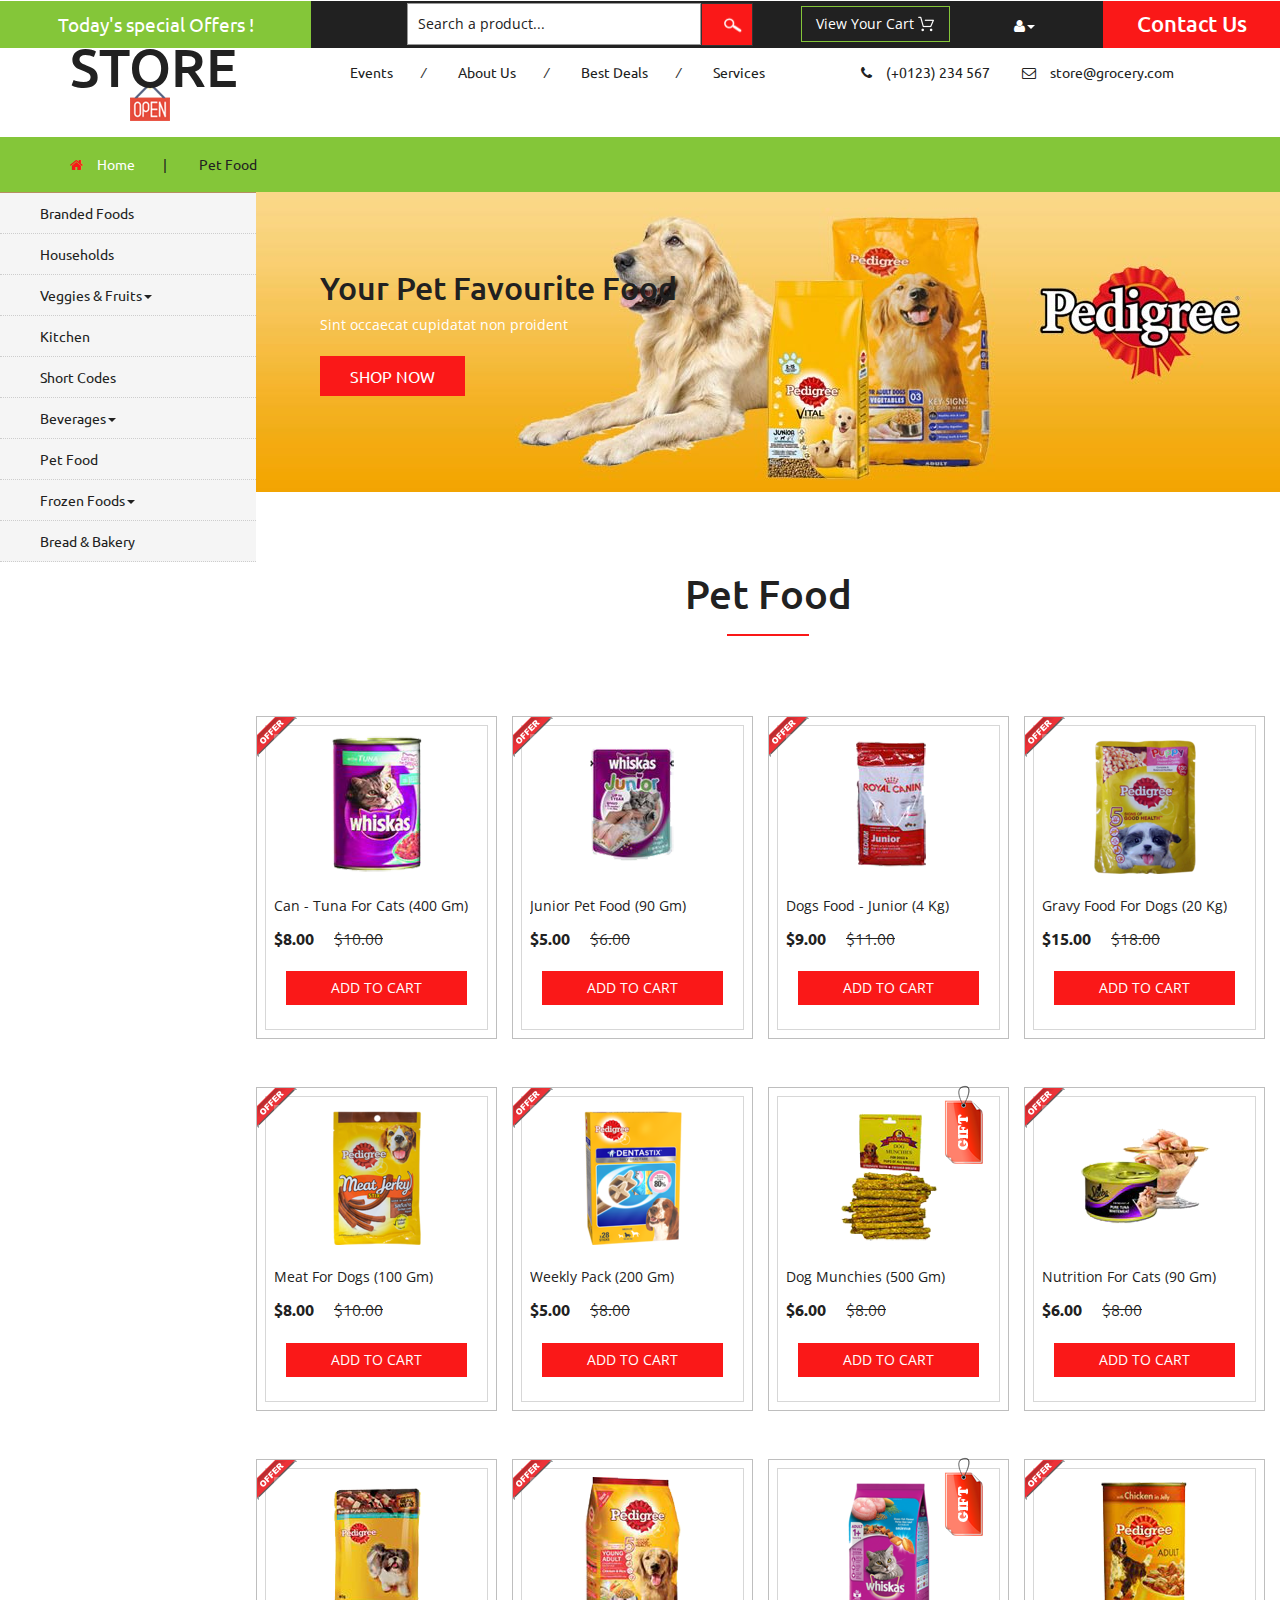
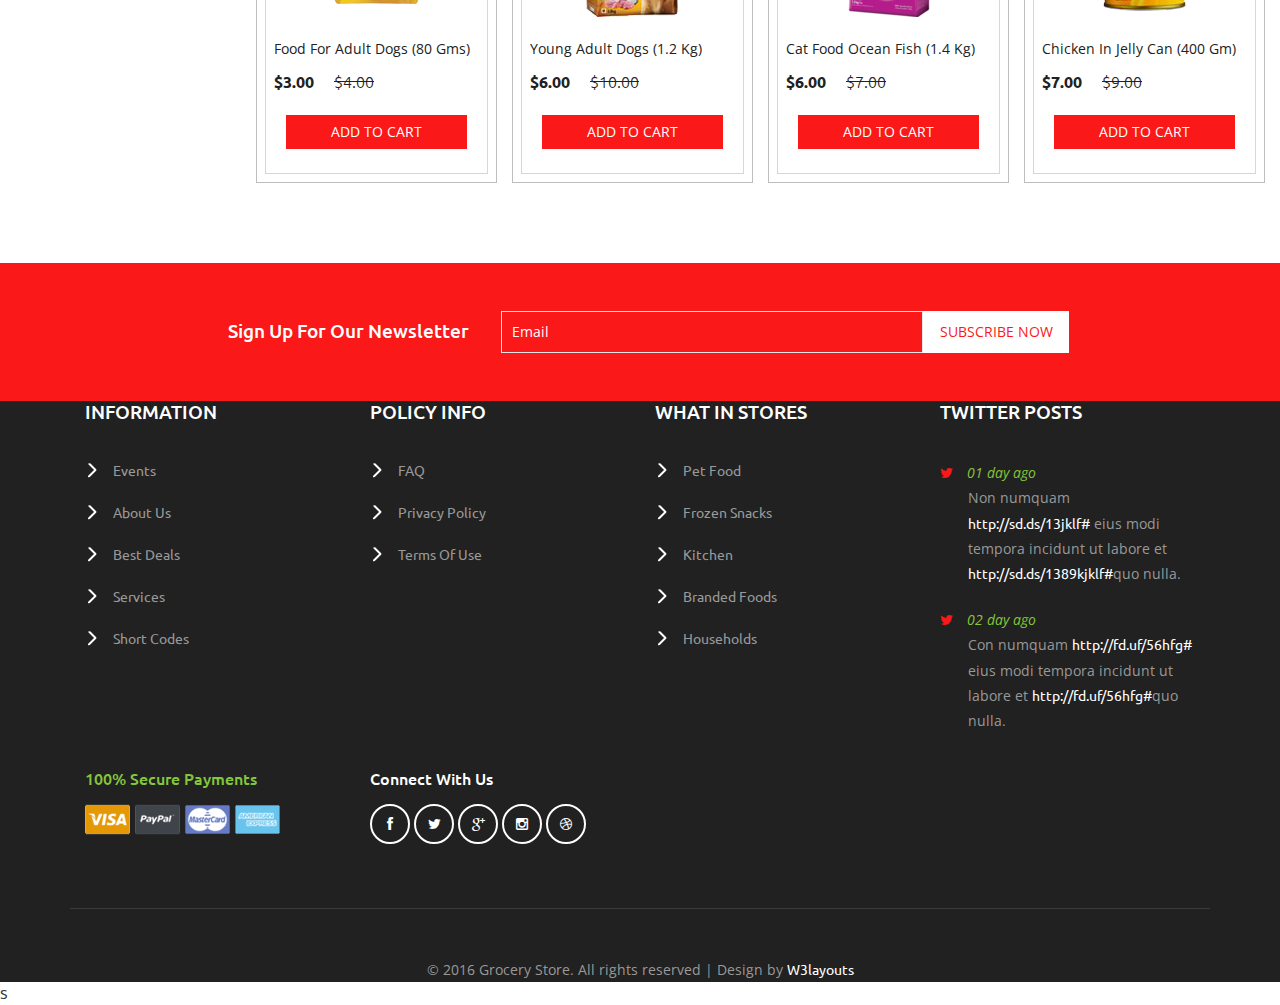
<file: web/pet.html>
<!--
author: W3layouts
author URL: http://w3layouts.com
License: Creative Commons Attribution 3.0 Unported
License URL: http://creativecommons.org/licenses/by/3.0/
-->
<!DOCTYPE html>
<html>
<head>
<title>Grocery Store a Ecommerce Online Shopping Category Flat Bootstrap Responsive Website Template | Pet Food :: w3layouts</title>
<!-- for-mobile-apps -->
<meta name="viewport" content="width=device-width, initial-scale=1">
<meta http-equiv="Content-Type" content="text/html; charset=utf-8" />
<meta name="keywords" content="Grocery Store Responsive web template, Bootstrap Web Templates, Flat Web Templates, Android Compatible web template, 
Smartphone Compatible web template, free webdesigns for Nokia, Samsung, LG, SonyEricsson, Motorola web design" />
<script type="application/x-javascript"> addEventListener("load", function() { setTimeout(hideURLbar, 0); }, false);
		function hideURLbar(){ window.scrollTo(0,1); } </script>
<!-- //for-mobile-apps -->
<link href="css/bootstrap.css" rel="stylesheet" type="text/css" media="all" />
<link href="css/style.css" rel="stylesheet" type="text/css" media="all" />
<!-- font-awesome icons -->
<link href="css/font-awesome.css" rel="stylesheet" type="text/css" media="all" /> 
<!-- //font-awesome icons -->
<!-- js -->
<script src="js/jquery-1.11.1.min.js"></script>
<!-- //js -->
<link href='//fonts.googleapis.com/css?family=Ubuntu:400,300,300italic,400italic,500,500italic,700,700italic' rel='stylesheet' type='text/css'>
<link href='//fonts.googleapis.com/css?family=Open+Sans:400,300,300italic,400italic,600,600italic,700,700italic,800,800italic' rel='stylesheet' type='text/css'>
<!-- start-smoth-scrolling -->
<script type="text/javascript" src="js/move-top.js"></script>
<script type="text/javascript" src="js/easing.js"></script>
<script type="text/javascript">
	jQuery(document).ready(function($) {
		$(".scroll").click(function(event){		
			event.preventDefault();
			$('html,body').animate({scrollTop:$(this.hash).offset().top},1000);
		});
	});
</script>
<!-- start-smoth-scrolling -->
</head>
	
<body>
<!-- header -->
	<div class="agileits_header">
		<div class="w3l_offers">
			<a href="products.html">Today's special Offers !</a>
		</div>
		<div class="w3l_search">
			<form action="#" method="post">
				<input type="text" name="Product" value="Search a product..." onfocus="this.value = '';" onblur="if (this.value == '') {this.value = 'Search a product...';}" required="">
				<input type="submit" value=" ">
			</form>
		</div>
		<div class="product_list_header">  
			<form action="#" method="post" class="last">
                <fieldset>
                    <input type="hidden" name="cmd" value="_cart" />
                    <input type="hidden" name="display" value="1" />
                    <input type="submit" name="submit" value="View your cart" class="button" />
                </fieldset>
            </form>
		</div>
		<div class="w3l_header_right">
			<ul>
				<li class="dropdown profile_details_drop">
					<a href="#" class="dropdown-toggle" data-toggle="dropdown"><i class="fa fa-user" aria-hidden="true"></i><span class="caret"></span></a>
					<div class="mega-dropdown-menu">
						<div class="w3ls_vegetables">
							<ul class="dropdown-menu drp-mnu">
								<li><a href="login.html">Login</a></li> 
								<li><a href="login.html">Sign Up</a></li>
							</ul>
						</div>                  
					</div>	
				</li>
			</ul>
		</div>
		<div class="w3l_header_right1">
			<h2><a href="mail.html">Contact Us</a></h2>
		</div>
		<div class="clearfix"> </div>
	</div>
<!-- script-for sticky-nav -->
	<script>
	$(document).ready(function() {
		 var navoffeset=$(".agileits_header").offset().top;
		 $(window).scroll(function(){
			var scrollpos=$(window).scrollTop(); 
			if(scrollpos >=navoffeset){
				$(".agileits_header").addClass("fixed");
			}else{
				$(".agileits_header").removeClass("fixed");
			}
		 });
		 
	});
	</script>
<!-- //script-for sticky-nav -->
	<div class="logo_products">
		<div class="container">
			<div class="w3ls_logo_products_left">
				<h1><a href="index.html"><span>Grocery</span> Store</a></h1>
			</div>
			<div class="w3ls_logo_products_left1">
				<ul class="special_items">
					<li><a href="events.html">Events</a><i>/</i></li>
					<li><a href="about.html">About Us</a><i>/</i></li>
					<li><a href="products.html">Best Deals</a><i>/</i></li>
					<li><a href="services.html">Services</a></li>
				</ul>
			</div>
			<div class="w3ls_logo_products_left1">
				<ul class="phone_email">
					<li><i class="fa fa-phone" aria-hidden="true"></i>(+0123) 234 567</li>
					<li><i class="fa fa-envelope-o" aria-hidden="true"></i><a href="mailto:store@grocery.com">store@grocery.com</a></li>
				</ul>
			</div>
			<div class="clearfix"> </div>
		</div>
	</div>
<!-- //header -->
<!-- products-breadcrumb -->
	<div class="products-breadcrumb">
		<div class="container">
			<ul>
				<li><i class="fa fa-home" aria-hidden="true"></i><a href="index.html">Home</a><span>|</span></li>
				<li>Pet Food</li>
			</ul>
		</div>
	</div>
<!-- //products-breadcrumb -->
<!-- banner -->
	<div class="banner">
		<div class="w3l_banner_nav_left">
			<nav class="navbar nav_bottom">
			 <!-- Brand and toggle get grouped for better mobile display -->
			  <div class="navbar-header nav_2">
				  <button type="button" class="navbar-toggle collapsed navbar-toggle1" data-toggle="collapse" data-target="#bs-megadropdown-tabs">
					<span class="sr-only">Toggle navigation</span>
					<span class="icon-bar"></span>
					<span class="icon-bar"></span>
					<span class="icon-bar"></span>
				  </button>
			   </div> 
			   <!-- Collect the nav links, forms, and other content for toggling -->
				<div class="collapse navbar-collapse" id="bs-megadropdown-tabs">
					<ul class="nav navbar-nav nav_1">
						<li><a href="products.html">Branded Foods</a></li>
						<li><a href="household.html">Households</a></li>
						<li class="dropdown mega-dropdown active">
							<a href="#" class="dropdown-toggle" data-toggle="dropdown">Veggies & Fruits<span class="caret"></span></a>				
							<div class="dropdown-menu mega-dropdown-menu w3ls_vegetables_menu">
								<div class="w3ls_vegetables">
									<ul>	
										<li><a href="vegetables.html">Vegetables</a></li>
										<li><a href="vegetables.html">Fruits</a></li>
									</ul>
								</div>                  
							</div>				
						</li>
						<li><a href="kitchen.html">Kitchen</a></li>
						<li><a href="short-codes.html">Short Codes</a></li>
						<li class="dropdown">
							<a href="#" class="dropdown-toggle" data-toggle="dropdown">Beverages<span class="caret"></span></a>
							<div class="dropdown-menu mega-dropdown-menu w3ls_vegetables_menu">
								<div class="w3ls_vegetables">
									<ul>
										<li><a href="drinks.html">Soft Drinks</a></li>
										<li><a href="drinks.html">Juices</a></li>
									</ul>
								</div>                  
							</div>	
						</li>
						<li><a href="pet.html">Pet Food</a></li>
						<li class="dropdown">
							<a href="#" class="dropdown-toggle" data-toggle="dropdown">Frozen Foods<span class="caret"></span></a>
							<div class="dropdown-menu mega-dropdown-menu w3ls_vegetables_menu">
								<div class="w3ls_vegetables">
									<ul>
										<li><a href="frozen.html">Frozen Snacks</a></li>
										<li><a href="frozen.html">Frozen Nonveg</a></li>
									</ul>
								</div>                  
							</div>	
						</li>
						<li><a href="bread.html">Bread & Bakery</a></li>
					</ul>
				 </div><!-- /.navbar-collapse -->
			</nav>
		</div>
		<div class="w3l_banner_nav_right">
			<div class="w3l_banner_nav_right_banner9 w3l_banner_nav_right_banner_pet">
				<h4>Your Pet Favourite Food</h4>
				<p>Sint occaecat cupidatat non proident</p>
				<a href="single.html">Shop Now</a>
			</div>
			<div class="w3ls_w3l_banner_nav_right_grid w3ls_w3l_banner_nav_right_grid_sub">
				<h3 class="w3l_fruit">Pet Food</h3>
				<div class="w3ls_w3l_banner_nav_right_grid1 w3ls_w3l_banner_nav_right_grid1_veg">
					<div class="col-md-3 w3ls_w3l_banner_left w3ls_w3l_banner_left_asdfdfd">
						<div class="hover14 column">
						<div class="agile_top_brand_left_grid w3l_agile_top_brand_left_grid">
							<div class="agile_top_brand_left_grid_pos">
								<img src="images/offer.png" alt=" " class="img-responsive" />
							</div>
							<div class="agile_top_brand_left_grid1">
								<figure>
									<div class="snipcart-item block">
										<div class="snipcart-thumb">
											<a href="single.html"><img src="images/57.png" alt=" " class="img-responsive" /></a>
											<p>can - tuna for cats (400 gm)</p>
											<h4>$8.00 <span>$10.00</span></h4>
										</div>
										<div class="snipcart-details">
											<form action="#" method="post">
												<fieldset>
													<input type="hidden" name="cmd" value="_cart" />
													<input type="hidden" name="add" value="1" />
													<input type="hidden" name="business" value=" " />
													<input type="hidden" name="item_name" value="can - tuna for cats" />
													<input type="hidden" name="amount" value="8.00" />
													<input type="hidden" name="discount_amount" value="1.00" />
													<input type="hidden" name="currency_code" value="USD" />
													<input type="hidden" name="return" value=" " />
													<input type="hidden" name="cancel_return" value=" " />
													<input type="submit" name="submit" value="Add to cart" class="button" />
												</fieldset>
											</form>
										</div>
									</div>
								</figure>
							</div>
						</div>
						</div>
					</div>
					<div class="col-md-3 w3ls_w3l_banner_left">
						<div class="hover14 column">
						<div class="agile_top_brand_left_grid w3l_agile_top_brand_left_grid">
							<div class="agile_top_brand_left_grid_pos">
								<img src="images/offer.png" alt=" " class="img-responsive" />
							</div>
							<div class="agile_top_brand_left_grid1">
								<figure>
									<div class="snipcart-item block">
										<div class="snipcart-thumb">
											<a href="single.html"><img src="images/58.png" alt=" " class="img-responsive" /></a>
											<p>junior pet food (90 gm)</p>
											<h4>$5.00 <span>$6.00</span></h4>
										</div>
										<div class="snipcart-details">
											<form action="#" method="post">
												<fieldset>
													<input type="hidden" name="cmd" value="_cart" />
													<input type="hidden" name="add" value="1" />
													<input type="hidden" name="business" value=" " />
													<input type="hidden" name="item_name" value="junior pet food" />
													<input type="hidden" name="amount" value="5.00" />
													<input type="hidden" name="discount_amount" value="1.00" />
													<input type="hidden" name="currency_code" value="USD" />
													<input type="hidden" name="return" value=" " />
													<input type="hidden" name="cancel_return" value=" " />
													<input type="submit" name="submit" value="Add to cart" class="button" />
												</fieldset>
											</form>
										</div>
									</div>
								</figure>
							</div>
						</div>
						</div>
					</div>
					<div class="col-md-3 w3ls_w3l_banner_left w3ls_w3l_banner_left_asd">
						<div class="hover14 column">
						<div class="agile_top_brand_left_grid w3l_agile_top_brand_left_grid">
							<div class="agile_top_brand_left_grid_pos">
								<img src="images/offer.png" alt=" " class="img-responsive" />
							</div>
							<div class="agile_top_brand_left_grid1">
								<figure>
									<div class="snipcart-item block">
										<div class="snipcart-thumb">
											<a href="single.html"><img src="images/4.png" alt=" " class="img-responsive" /></a>
											<p>dogs food - junior (4 Kg)</p>
											<h4>$9.00 <span>$11.00</span></h4>
										</div>
										<div class="snipcart-details">
											<form action="#" method="post">
												<fieldset>
													<input type="hidden" name="cmd" value="_cart" />
													<input type="hidden" name="add" value="1" />
													<input type="hidden" name="business" value=" " />
													<input type="hidden" name="item_name" value="dogs food - junior" />
													<input type="hidden" name="amount" value="9.00" />
													<input type="hidden" name="discount_amount" value="1.00" />
													<input type="hidden" name="currency_code" value="USD" />
													<input type="hidden" name="return" value=" " />
													<input type="hidden" name="cancel_return" value=" " />
													<input type="submit" name="submit" value="Add to cart" class="button" />
												</fieldset>
											</form>
										</div>
									</div>
								</figure>
							</div>
						</div>
						</div>
					</div>
					<div class="col-md-3 w3ls_w3l_banner_left">
						<div class="hover14 column">
						<div class="agile_top_brand_left_grid w3l_agile_top_brand_left_grid">
							<div class="agile_top_brand_left_grid_pos">
								<img src="images/offer.png" alt=" " class="img-responsive" />
							</div>
							<div class="agile_top_brand_left_grid1">
								<figure>
									<div class="snipcart-item block">
										<div class="snipcart-thumb">
											<a href="single.html"><img src="images/59.png" alt=" " class="img-responsive" /></a>
											<p>gravy food for dogs (20 kg)</p>
											<h4>$15.00 <span>$18.00</span></h4>
										</div>
										<div class="snipcart-details">
											<form action="#" method="post">
												<fieldset>
													<input type="hidden" name="cmd" value="_cart" />
													<input type="hidden" name="add" value="1" />
													<input type="hidden" name="business" value=" " />
													<input type="hidden" name="item_name" value="gravy food for dogs" />
													<input type="hidden" name="amount" value="15.00" />
													<input type="hidden" name="discount_amount" value="1.00" />
													<input type="hidden" name="currency_code" value="USD" />
													<input type="hidden" name="return" value=" " />
													<input type="hidden" name="cancel_return" value=" " />
													<input type="submit" name="submit" value="Add to cart" class="button" />
												</fieldset>
											</form>
										</div>
									</div>
								</figure>
							</div>
						</div>
						</div>
					</div>
					<div class="clearfix"> </div>
				</div>
				<div class="w3ls_w3l_banner_nav_right_grid1 w3ls_w3l_banner_nav_right_grid1_veg">
					<div class="col-md-3 w3ls_w3l_banner_left w3ls_w3l_banner_left_asdfdfd">
						<div class="hover14 column">
						<div class="agile_top_brand_left_grid w3l_agile_top_brand_left_grid">
							<div class="agile_top_brand_left_grid_pos">
								<img src="images/offer.png" alt=" " class="img-responsive" />
							</div>
							<div class="agile_top_brand_left_grid1">
								<figure>
									<div class="snipcart-item block">
										<div class="snipcart-thumb">
											<a href="single.html"><img src="images/60.png" alt=" " class="img-responsive" /></a>
											<p>meat for dogs (100 gm)</p>
											<h4>$8.00 <span>$10.00</span></h4>
										</div>
										<div class="snipcart-details">
											<form action="#" method="post">
												<fieldset>
													<input type="hidden" name="cmd" value="_cart" />
													<input type="hidden" name="add" value="1" />
													<input type="hidden" name="business" value=" " />
													<input type="hidden" name="item_name" value="meat for dogs" />
													<input type="hidden" name="amount" value="8.00" />
													<input type="hidden" name="discount_amount" value="1.00" />
													<input type="hidden" name="currency_code" value="USD" />
													<input type="hidden" name="return" value=" " />
													<input type="hidden" name="cancel_return" value=" " />
													<input type="submit" name="submit" value="Add to cart" class="button" />
												</fieldset>
											</form>
										</div>
									</div>
								</figure>
							</div>
						</div>
						</div>
					</div>
					<div class="col-md-3 w3ls_w3l_banner_left">
						<div class="hover14 column">
						<div class="agile_top_brand_left_grid w3l_agile_top_brand_left_grid">
							<div class="agile_top_brand_left_grid_pos">
								<img src="images/offer.png" alt=" " class="img-responsive" />
							</div>
							<div class="agile_top_brand_left_grid1">
								<figure>
									<div class="snipcart-item block">
										<div class="snipcart-thumb">
											<a href="single.html"><img src="images/61.png" alt=" " class="img-responsive" /></a>
											<p>weekly pack (200 gm)</p>
											<h4>$5.00 <span>$8.00</span></h4>
										</div>
										<div class="snipcart-details">
											<form action="#" method="post">
												<fieldset>
													<input type="hidden" name="cmd" value="_cart" />
													<input type="hidden" name="add" value="1" />
													<input type="hidden" name="business" value=" " />
													<input type="hidden" name="item_name" value="weekly pack" />
													<input type="hidden" name="amount" value="5.00" />
													<input type="hidden" name="discount_amount" value="1.00" />
													<input type="hidden" name="currency_code" value="USD" />
													<input type="hidden" name="return" value=" " />
													<input type="hidden" name="cancel_return" value=" " />
													<input type="submit" name="submit" value="Add to cart" class="button" />
												</fieldset>
											</form>
										</div>
									</div>
								</figure>
							</div>
						</div>
						</div>
					</div>
					<div class="col-md-3 w3ls_w3l_banner_left w3ls_w3l_banner_left_asd">
						<div class="hover14 column">
						<div class="agile_top_brand_left_grid w3l_agile_top_brand_left_grid">
							<div class="tag"><img src="images/tag.png" alt=" " class="img-responsive" /></div>
							<div class="agile_top_brand_left_grid1">
								<figure>
									<div class="snipcart-item block">
										<div class="snipcart-thumb">
											<a href="single.html"><img src="images/62.png" alt=" " class="img-responsive" /></a>
											<p>dog munchies (500 gm)</p>
											<h4>$6.00 <span>$8.00</span></h4>
										</div>
										<div class="snipcart-details">
											<form action="#" method="post">
												<fieldset>
													<input type="hidden" name="cmd" value="_cart" />
													<input type="hidden" name="add" value="1" />
													<input type="hidden" name="business" value=" " />
													<input type="hidden" name="item_name" value="dog munchies" />
													<input type="hidden" name="amount" value="6.00" />
													<input type="hidden" name="discount_amount" value="1.00" />
													<input type="hidden" name="currency_code" value="USD" />
													<input type="hidden" name="return" value=" " />
													<input type="hidden" name="cancel_return" value=" " />
													<input type="submit" name="submit" value="Add to cart" class="button" />
												</fieldset>
											</form>
										</div>
									</div>
								</figure>
							</div>
						</div>
						</div>
					</div>
					<div class="col-md-3 w3ls_w3l_banner_left">
						<div class="hover14 column">
						<div class="agile_top_brand_left_grid w3l_agile_top_brand_left_grid">
							<div class="agile_top_brand_left_grid_pos">
								<img src="images/offer.png" alt=" " class="img-responsive" />
							</div>
							<div class="agile_top_brand_left_grid1">
								<figure>
									<div class="snipcart-item block">
										<div class="snipcart-thumb">
											<a href="single.html"><img src="images/63.png" alt=" " class="img-responsive" /></a>
											<p>nutrition for cats (90 gm)</p>
											<h4>$6.00 <span>$8.00</span></h4>
										</div>
										<div class="snipcart-details">
											<form action="#" method="post">
												<fieldset>
													<input type="hidden" name="cmd" value="_cart" />
													<input type="hidden" name="add" value="1" />
													<input type="hidden" name="business" value=" " />
													<input type="hidden" name="item_name" value="nutrition for cats" />
													<input type="hidden" name="amount" value="6.00" />
													<input type="hidden" name="discount_amount" value="1.00" />
													<input type="hidden" name="currency_code" value="USD" />
													<input type="hidden" name="return" value=" " />
													<input type="hidden" name="cancel_return" value=" " />
													<input type="submit" name="submit" value="Add to cart" class="button" />
												</fieldset>
											</form>
										</div>
									</div>
								</figure>
							</div>
						</div>
						</div>
					</div>
					<div class="clearfix"> </div>
				</div>
				<div class="w3ls_w3l_banner_nav_right_grid1 w3ls_w3l_banner_nav_right_grid1_veg">
					<div class="col-md-3 w3ls_w3l_banner_left w3ls_w3l_banner_left_asdfdfd">
						<div class="hover14 column">
						<div class="agile_top_brand_left_grid w3l_agile_top_brand_left_grid">
							<div class="agile_top_brand_left_grid_pos">
								<img src="images/offer.png" alt=" " class="img-responsive" />
							</div>
							<div class="agile_top_brand_left_grid1">
								<figure>
									<div class="snipcart-item block">
										<div class="snipcart-thumb">
											<a href="single.html"><img src="images/25.png" alt=" " class="img-responsive" /></a>
											<p>food for adult dogs (80 gms)</p>
											<h4>$3.00 <span>$4.00</span></h4>
										</div>
										<div class="snipcart-details">
											<form action="#" method="post">
												<fieldset>
													<input type="hidden" name="cmd" value="_cart" />
													<input type="hidden" name="add" value="1" />
													<input type="hidden" name="business" value=" " />
													<input type="hidden" name="item_name" value="food for adult dogs" />
													<input type="hidden" name="amount" value="3.00" />
													<input type="hidden" name="discount_amount" value="1.00" />
													<input type="hidden" name="currency_code" value="USD" />
													<input type="hidden" name="return" value=" " />
													<input type="hidden" name="cancel_return" value=" " />
													<input type="submit" name="submit" value="Add to cart" class="button" />
												</fieldset>
											</form>
										</div>
									</div>
								</figure>
							</div>
						</div>
						</div>
					</div>
					<div class="col-md-3 w3ls_w3l_banner_left">
						<div class="hover14 column">
						<div class="agile_top_brand_left_grid w3l_agile_top_brand_left_grid">
							<div class="agile_top_brand_left_grid_pos">
								<img src="images/offer.png" alt=" " class="img-responsive" />
							</div>
							<div class="agile_top_brand_left_grid1">
								<figure>
									<div class="snipcart-item block">
										<div class="snipcart-thumb">
											<a href="single.html"><img src="images/26.png" alt=" " class="img-responsive" /></a>
											<p>young adult dogs (1.2 kg)</p>
											<h4>$6.00 <span>$10.00</span></h4>
										</div>
										<div class="snipcart-details">
											<form action="#" method="post">
												<fieldset>
													<input type="hidden" name="cmd" value="_cart" />
													<input type="hidden" name="add" value="1" />
													<input type="hidden" name="business" value=" " />
													<input type="hidden" name="item_name" value="young adult dogs" />
													<input type="hidden" name="amount" value="6.00" />
													<input type="hidden" name="discount_amount" value="1.00" />
													<input type="hidden" name="currency_code" value="USD" />
													<input type="hidden" name="return" value=" " />
													<input type="hidden" name="cancel_return" value=" " />
													<input type="submit" name="submit" value="Add to cart" class="button" />
												</fieldset>
											</form>
										</div>
									</div>
								</figure>
							</div>
						</div>
						</div>
					</div>
					<div class="col-md-3 w3ls_w3l_banner_left w3ls_w3l_banner_left_asd">
						<div class="hover14 column">
						<div class="agile_top_brand_left_grid w3l_agile_top_brand_left_grid">
							<div class="tag"><img src="images/tag.png" alt=" " class="img-responsive" /></div>
							<div class="agile_top_brand_left_grid1">
								<figure>
									<div class="snipcart-item block">
										<div class="snipcart-thumb">
											<a href="single.html"><img src="images/27.png" alt=" " class="img-responsive" /></a>
											<p>cat food ocean fish (1.4 kg)</p>
											<h4>$6.00 <span>$7.00</span></h4>
										</div>
										<div class="snipcart-details">
											<form action="#" method="post">
												<fieldset>
													<input type="hidden" name="cmd" value="_cart" />
													<input type="hidden" name="add" value="1" />
													<input type="hidden" name="business" value=" " />
													<input type="hidden" name="item_name" value="cat food ocean fish" />
													<input type="hidden" name="amount" value="6.00" />
													<input type="hidden" name="discount_amount" value="1.00" />
													<input type="hidden" name="currency_code" value="USD" />
													<input type="hidden" name="return" value=" " />
													<input type="hidden" name="cancel_return" value=" " />
													<input type="submit" name="submit" value="Add to cart" class="button" />
												</fieldset>
											</form>
										</div>
									</div>
								</figure>
							</div>
						</div>
						</div>
					</div>
					<div class="col-md-3 w3ls_w3l_banner_left">
						<div class="hover14 column">
						<div class="agile_top_brand_left_grid w3l_agile_top_brand_left_grid">
							<div class="agile_top_brand_left_grid_pos">
								<img src="images/offer.png" alt=" " class="img-responsive" />
							</div>
							<div class="agile_top_brand_left_grid1">
								<figure>
									<div class="snipcart-item block">
										<div class="snipcart-thumb">
											<a href="single.html"><img src="images/28.png" alt=" " class="img-responsive" /></a>
											<p>chicken in jelly can (400 gm)</p>
											<h4>$7.00 <span>$9.00</span></h4>
										</div>
										<div class="snipcart-details">
											<form action="#" method="post">
												<fieldset>
													<input type="hidden" name="cmd" value="_cart" />
													<input type="hidden" name="add" value="1" />
													<input type="hidden" name="business" value=" " />
													<input type="hidden" name="item_name" value="chicken in jelly can" />
													<input type="hidden" name="amount" value="7.00" />
													<input type="hidden" name="discount_amount" value="1.00" />
													<input type="hidden" name="currency_code" value="USD" />
													<input type="hidden" name="return" value=" " />
													<input type="hidden" name="cancel_return" value=" " />
													<input type="submit" name="submit" value="Add to cart" class="button" />
												</fieldset>
											</form>
										</div>
									</div>
								</figure>
							</div>
						</div>
						</div>
					</div>
					<div class="clearfix"> </div>
				</div>
			</div>
		</div>
		<div class="clearfix"></div>
	</div>
<!-- //banner -->
<!-- newsletter -->
	<div class="newsletter">
		<div class="container">
			<div class="w3agile_newsletter_left">
				<h3>sign up for our newsletter</h3>
			</div>
			<div class="w3agile_newsletter_right">
				<form action="#" method="post">
					<input type="email" name="Email" value="Email" onfocus="this.value = '';" onblur="if (this.value == '') {this.value = 'Email';}" required="">
					<input type="submit" value="subscribe now">
				</form>
			</div>
			<div class="clearfix"> </div>
		</div>
	</div>
<!-- //newsletter -->
<!-- footer -->
	<div class="footer">
		<div class="container">
			<div class="col-md-3 w3_footer_grid">
				<h3>information</h3>
				<ul class="w3_footer_grid_list">
					<li><a href="events.html">Events</a></li>
					<li><a href="about.html">About Us</a></li>
					<li><a href="products.html">Best Deals</a></li>
					<li><a href="services.html">Services</a></li>
					<li><a href="short-codes.html">Short Codes</a></li>
				</ul>
			</div>
			<div class="col-md-3 w3_footer_grid">
				<h3>policy info</h3>
				<ul class="w3_footer_grid_list">
					<li><a href="faqs.html">FAQ</a></li>
					<li><a href="privacy.html">privacy policy</a></li>
					<li><a href="privacy.html">terms of use</a></li>
				</ul>
			</div>
			<div class="col-md-3 w3_footer_grid">
				<h3>what in stores</h3>
				<ul class="w3_footer_grid_list">
					<li><a href="pet.html">Pet Food</a></li>
					<li><a href="frozen.html">Frozen Snacks</a></li>
					<li><a href="kitchen.html">Kitchen</a></li>
					<li><a href="products.html">Branded Foods</a></li>
					<li><a href="household.html">Households</a></li>
				</ul>
			</div>
			<div class="col-md-3 w3_footer_grid">
				<h3>twitter posts</h3>
				<ul class="w3_footer_grid_list1">
					<li><label class="fa fa-twitter" aria-hidden="true"></label><i>01 day ago</i><span>Non numquam <a href="#">http://sd.ds/13jklf#</a>
						eius modi tempora incidunt ut labore et
						<a href="#">http://sd.ds/1389kjklf#</a>quo nulla.</span></li>
					<li><label class="fa fa-twitter" aria-hidden="true"></label><i>02 day ago</i><span>Con numquam <a href="#">http://fd.uf/56hfg#</a>
						eius modi tempora incidunt ut labore et
						<a href="#">http://fd.uf/56hfg#</a>quo nulla.</span></li>
				</ul>
			</div>
			<div class="clearfix"> </div>
			<div class="agile_footer_grids">
				<div class="col-md-3 w3_footer_grid agile_footer_grids_w3_footer">
					<div class="w3_footer_grid_bottom">
						<h4>100% secure payments</h4>
						<img src="images/card.png" alt=" " class="img-responsive" />
					</div>
				</div>
				<div class="col-md-3 w3_footer_grid agile_footer_grids_w3_footer">
					<div class="w3_footer_grid_bottom">
						<h5>connect with us</h5>
						<ul class="agileits_social_icons">
							<li><a href="#" class="facebook"><i class="fa fa-facebook" aria-hidden="true"></i></a></li>
							<li><a href="#" class="twitter"><i class="fa fa-twitter" aria-hidden="true"></i></a></li>
							<li><a href="#" class="google"><i class="fa fa-google-plus" aria-hidden="true"></i></a></li>
							<li><a href="#" class="instagram"><i class="fa fa-instagram" aria-hidden="true"></i></a></li>
							<li><a href="#" class="dribbble"><i class="fa fa-dribbble" aria-hidden="true"></i></a></li>
						</ul>
					</div>
				</div>
				<div class="clearfix"> </div>
			</div>
			<div class="wthree_footer_copy">
				<p>© 2016 Grocery Store. All rights reserved | Design by <a href="http://w3layouts.com/">W3layouts</a></p>
			</div>
		</div>
	</div>
<!-- //footer -->
<!-- Bootstrap Core JavaScript -->
<script src="js/bootstrap.min.js"></script>
<script>
$(document).ready(function(){
    $(".dropdown").hover(            
        function() {
            $('.dropdown-menu', this).stop( true, true ).slideDown("fast");
            $(this).toggleClass('open');        
        },
        function() {
            $('.dropdown-menu', this).stop( true, true ).slideUp("fast");
            $(this).toggleClass('open');       
        }
    );
});
</script>
<!-- here stars scrolling icon -->
	<script type="text/javascript">
		$(document).ready(function() {
			/*
				var defaults = {
				containerID: 'toTop', // fading element id
				containerHoverID: 'toTopHover', // fading element hover id
				scrollSpeed: 1200,
				easingType: 'linear' 
				};
			*/
								
			$().UItoTop({ easingType: 'easeOutQuart' });
								
			});
	</script>
<!-- //here ends scrolling icon -->
<script src="js/minicart.js"></script>
<script>
		paypal.minicart.render();

		paypal.minicart.cart.on('checkout', function (evt) {
			var items = this.items(),
				len = items.length,
				total = 0,
				i;

			// Count the number of each item in the cart
			for (i = 0; i < len; i++) {
				total += items[i].get('quantity');
			}

			if (total < 3) {
				alert('The minimum order quantity is 3. Please add more to your shopping cart before checking out');
				evt.preventDefault();
			}
		});

	</script>s
</body>
</html>
</file>
<file: css/style.css>
/*--
Author: W3layouts
Author URL: http://w3layouts.com
License: Creative Commons Attribution 3.0 Unported
License URL: http://creativecommons.org/licenses/by/3.0/
--*/
html, body{
    font-size: 100%;
	font-family: 'Open Sans', sans-serif;
	background:#ffffff;
}
ul li,ol li{
	font-size:14px;
}
p{
	margin:0;
}
h1,h2,h3,h4,h5,h6,a{
	font-family:'Ubuntu', sans-serif !important;
	margin:0;
}
ul,label{
	margin:0;
	padding:0;
}
body a:hover{
	text-decoration:none;
}
/*-- header --*/
.fixed{
	position: fixed;
	top: 0;
	width: 100%;
	margin: 0 auto;
	left:0;
	z-index:9999;
}
span.glyphicon.glyphicon-shopping-cart.my-cart-icon.my-cart-icon-affix {
	position: relative !important;
}
.btn-danger {
    color: #fff;
    background-color: #FA1818;
    border-color: #FA1818;
}
.modal-dialog {
    width: 850px;
	margin:75px auto 30px;
}
.snipcart-thumb a {
    display: block;
    text-align: center;
}
.my-cart-icon-affix i {
    background: #84C639 !important;
}
.agile_top_brand_left_grid {
    position: relative;
    display: block;
}
i.badge.badge-notify.my-cart-badge {
    font-style: normal;
    background: #FA1818;
    font-size: 14px;
    position: absolute;
    top: -10px;
    right:-22px;
}
.product_list_header span {
    font-size: 1em;
    color: #fff;
	top: 1em;
}
input[type="submit"],#PPMiniCart .minicart-submit,.w3ls_vegetables ul li a,input[type="reset"],.agileinfo_mail_grid_left ul li a,.events_bottom_left2 ul li a,.w3ls_service_grids1_right a,ul.agileits_social_icons li a,.w3l_banner_nav_right_banner_pet a,.w3ls_w3l_banner_nav_right_grid_head_grid ul li a,.products-breadcrumb ul li a,.w3_footer_grid ul li a,.w3l_fresh_vegetables_grid ul li a,.wthree_footer_copy p a,.agile_top_brand_left_grid1 .button,.w3ls_logo_products_left1 ul.special_items li a,.w3ls_logo_products_left1 ul.phone_email li a{
	transition: .5s ease-in;
	-webkit-transition: .5s ease-in;
	-moz-transition: .5s ease-in;
	-o-transition: .5s ease-in;
	-ms-transition: .5s ease-in;
}
.agileits_header{
	background:#212121;
}
.w3l_offers{
	float:left;
}
.w3l_offers a{
	font-size: 1.2em;
    color: #fff;
    text-decoration: none;
    padding: .5em 3em;
    background: #84C639;
	display:block;
}
.w3l_search{
	float: left;
    width: 27%;
    margin:.1em 0 0em 10em;
}
.w3l_search input[type="text"]{
	outline: none;
    padding: 10px;
    color: #212121;
    font-size: 14px;
    width: 85%;
    background: #fff;
    border: 1px solid #999;
    float: left;
}
.w3l_search input[type="submit"]{
	outline: none;
    padding: 10px 0 9px;
    width: 15%;
    border: 1px solid;
    position: relative;
    background: url(../images/img-sp.png) no-repeat 14px 5px #FA1818;
}
.w3l_search input[type="submit"]:hover{
    background: url(../images/img-sp.png) no-repeat 14px 5px #84C639;
}
.w3l_header_right{
	float: left;
    padding-left: 10em;
}
.w3l_header_right ul li {
    list-style-type: none;
}
.w3l_header_right1{
	float:right;
}
.w3l_header_right1 h2 a{
	font-size: .74em;
    color: #fff;
    padding: .5em 1.5em;
    background: #FA1818;
    display: block;
	text-decoration:none;
}
ul.dropdown-menu.drp-mnu {
    right: 0;
    min-width: 130px;
    text-align: center;
    padding: 1.5em 0;
    margin: 0;
    left:auto;
}
ul.dropdown-menu.drp-mnu li:first-child{
	margin-bottom: .5em;
}
ul.dropdown-menu.drp-mnu li a {
    color: #999;
}
ul.dropdown-menu.drp-mnu li a i {
    padding-left: 1em;
}
.logo_products{
	padding:1.5em 0 1em;
}
.w3ls_logo_products_left{
	float:left;
	margin-right: 7em;
}
.w3ls_logo_products_left h1 a{
	font-size: 1.5em;
    color: #212121;
    text-decoration: none;
    text-transform: uppercase;
    display: block;
    background: url(../images/img-sp.png) no-repeat 54px 6px;
    line-height: 1;
    height: 97px;
}
.profile_details_drop a {
    display: block;
	padding-top:1em;
	font-size:1em;
	color:#fff;
}
.w3ls_logo_products_left h1 a span {
    font-size: .3em;
    display: block;
    color: #332e2e;
}
.w3ls_logo_products_left1{
	float: left;
	margin-top: 2.3em;
}
.w3ls_logo_products_left1 ul.phone_email li{
	display:inline-block;
	color:#212121;
	font-family: 'Ubuntu', sans-serif;
/*-- w3layouts --*/
	margin-right:2em;
}
.w3ls_logo_products_left1 ul.phone_email li a{
	color:#212121;
	text-decoration:none;
}
.w3ls_logo_products_left1 ul.phone_email li i{
	padding-right:1em;
}
.w3ls_logo_products_left1 ul.special_items li{
	display:inline-block;
}
.w3ls_logo_products_left1 ul.special_items li a{
	color:#212121;
	font-family: 'Ubuntu', sans-serif;
	text-decoration:none;
}
.w3ls_logo_products_left1 ul.special_items li a:hover,.w3ls_logo_products_left1 ul.phone_email li a:hover{
	color:#FA1818;
}
.w3ls_logo_products_left1 ul.special_items li i{
	padding:0 2em;
}
.w3ls_logo_products_left1:nth-child(3) {
    margin-left: 6em;
}
.sub{
    float:left;
}
.sub i {
    color: #84C639;
    font-size: 1em;
    padding: .5em .5em 0 0em;
}
.sub_jfk{
	float:right;
}
/*-- //header --*/
/*-- banner --*/
.navbar-collapse {
    padding: 0;
    box-shadow: none;
}
.navbar {
    margin-bottom: 0;
    border: none;
}
.w3l_banner_nav_left{
	float: left;
/*-- agileits --*/
    width: 20%;
    background: #f5f5f5;
}
.wthree_banner_bottom_left_grid_sub{
	float: left;
    width: 20%;
}
.wthree_banner_bottom_left_grid_sub1{
	float:right;
	width:80%;
}
.w3l_banner_nav_right{
	float:right;
	width:80%;
}
.navbar-nav > li {
    float: none;
}
.nav > li > a:hover, .nav > li > a:focus {
    background-color: #84C639;
    color: #fff;
}
.navbar-nav {
    float: none;
    margin: 0;
	border-top: 1px solid #B58F62;
}
.navbar-nav > li > a {
    color: #212121;
    padding:10px 0px 10px 40px;
    border-bottom: 1px dotted #CDCDCD;
}
.nav .open > a, .nav .open > a:hover, .nav .open > a:focus {
    background-color: #84C639;
    border: none;
}
.w3ls_vegetables_menu {
    left: 13%;
    border: none;
    padding: 1em;
}
.w3ls_vegetables ul li {
    list-style-type: none;
}
.w3ls_vegetables ul li:first-child {
    margin-bottom:.5em;
}
.w3ls_vegetables ul li a {
    color: #212121;
/*-- w3layouts --*/
    display: block;
    text-decoration: none;
}
.w3ls_vegetables ul li a:hover{
	color:#FA1818;
}
.w3l_banner_nav_right_banner1,.w3l_banner_nav_right_banner,.w3l_banner_nav_right_banner2{
	min-height:500px;
	text-align: right;
	padding:10em 17em 0 0;
	margin-bottom: 5em;
}
.w3l_banner_nav_right_banner{
	background:url(../images/1.jpg) no-repeat 0px 0px;
	background-size:cover;
	-webkit-background-size:cover;
	-moz-background-size:cover;
	-o-background-size:cover;
	-ms-background-size:cover;
}
.w3l_banner_nav_right_banner1{
	background:url(../images/2.jpg) no-repeat 0px 0px;
	background-size:cover;
	-webkit-background-size:cover;
	-moz-background-size:cover;
	-o-background-size:cover;
	-ms-background-size:cover;
}
.w3l_banner_nav_right_banner2{
	background:url(../images/3.jpg) no-repeat 0px 0px;
	background-size:cover;
	-webkit-background-size:cover;
	-moz-background-size:cover;
	-o-background-size:cover;
	-ms-background-size:cover;
}
.w3l_banner_nav_right_banner h3,.w3l_banner_nav_right_banner1 h3,.w3l_banner_nav_right_banner2 h3{
	font-size: 2em;
    color: #fff;
    font-weight: 300;
    text-transform: uppercase;
	margin-bottom: 1em;
}
.w3l_banner_nav_right_banner h3 span,.w3l_banner_nav_right_banner1 h3 span{
	display:block;
	font-weight:600;
	line-height:2em;
}
.w3l_banner_nav_right_banner2 h3 i{
/*-- agileits --*/
	display:block;
	font-weight:600;
	line-height:2em;
	color:#FA1818;
}
.more a{
	padding:10px 30px;
	background:#84C639;
	font-size:14px;
	text-transform:uppercase;
	font-weight:600;
	text-decoration:none;
	color:#fff;
	position:relative;
	display:block;
}
.more {
    width: 20%;
    text-align: center;
    margin-left:59em;
}
/* Saqui */
.button--saqui {
	overflow: hidden;
	-webkit-transition: background-color 0.3s ease-in, color 0.3s ease-in;
	transition: background-color 0.3s ease-in, color 0.3s ease-in;
}
.button--saqui.button--inverted {
	background: #fff;
	color: #37474f;
}
.button--saqui::after {
	content: attr(data-text);
	position: absolute;
	top: 0;
	left: 0;
	width: 100%;
	height: 100%;
	padding: 9px 30px;
    color: #FFFFFF;
	-webkit-transform-origin: -25% 50%;
	transform-origin: -25% 50%;
	-webkit-transform: rotate3d(0, 0, 1, 45deg);
	transform: rotate3d(0, 0, 1, 45deg);
	-webkit-transition: -webkit-transform 0.3s ease-in;
	transition: transform 0.3s ease-in;
}
.button--saqui.button--inverted::after {
	color: #fff;
}
.button--saqui:hover::after,
.button--saqui:hover {
	-webkit-transition-timing-function: ease-out;
	transition-timing-function: ease-out;
}
.button--saqui:hover {
	background-color: #FA1818;
	color: #656060;
}
.button--saqui.button--inverted:hover {
	background-color: #3f51b5;
	color: #3f51b5;
}
.button--saqui:hover::after {
	-webkit-transform: rotate3d(0, 0, 1, 0deg);
	transform: rotate3d(0, 0, 1, 0deg);
}
/*-- //banner --*/
/*-- banner_bottom --*/
.banner_bottom,.top-brands,.fresh-vegetables,.w3l_banner_nav_right_banner3_btm,.testimonials,.team,.newsletter-top-serv-btm,.w3ls_w3l_banner_nav_right_grid_sub{
	padding:5em 0 !important;
}
.wthree_banner_bottom_left {
    padding-left: 0;
}
.wthree_banner_bottom_left_grid{
	position:relative;
}
.wthree_banner_bottom_left_grid_pos{
	position: absolute;
    top: 15%;
    right: 5%;
}
.wthree_banner_bottom_left_grid_pos h4{
	font-size: 1.5em;
    color: #000000;
}
.wthree_banner_bottom_left_grid_pos h4 span{
	display: block;
    line-height: 1;
    width: 80px;
    height: 80px;
    background: #FA1818;
    color: #fff;
    border-radius: 50px;
    text-align: center;
    padding-top: 1.2em;
    margin: 0.5em auto 0;
}
.wthree_banner_btm_pos{
	width:100%;
	position:absolute;
	top:5%;
	padding: 0 2em;
}
.wthree_banner_btm_pos h3{
	text-transform:capitalize;
	font-size:1.5em;
	color:#212121;
	font-weight:300;
}
.wthree_banner_btm_pos h3 span{
	color: #84C639;
    font-weight: 600;
    display: block;
    line-height:1.8em;
    padding-left: 7em;
}
.wthree_banner_btm_pos h3 i{
	color: #FA1818;
    font-weight: 600;
    text-transform: uppercase;
    font-style: normal;
}
.wthree_banner_btm_pos1{
	position:absolute;
	top: 50%;
    left: 12%;
}
.wthree_banner_btm_pos1 h3{
	text-transform:uppercase;
	color:#212121;
	font-size:2em;
}
.wthree_banner_btm_pos1 h3 span{
	display: block;
    font-weight: 300;
    line-height: 1.5em;
    color: #FA1818;
}
/*-- //banner_bottom --*/
/*-- top-brands --*/
.tag {
    position: absolute;
    top: -1%;
    right: 10%;
}
.top-brands h3,.fresh-vegetables h3,.mail h3,.testimonials h3,.w3_login h3,.w3ls_w3l_banner_nav_right_grid h3,h3.title,.faq h3,.services h3,.about h3,.team h3,.events h3{
	text-align:center;
	color:#212121;
	padding-bottom:.5em;
	position:relative;
	font-size: 2.5em;
}
.top-brands h3:after,.fresh-vegetables h3:after,.mail h3:after,.w3_login h3:after,.testimonials h3:after,.w3ls_w3l_banner_nav_right_grid h3:after,h3.title:after,.faq h3:after,.services h3:after,.about h3:after,.team h3:after,.events h3:after{
	content: '';
    background: #FA1818;
    height: 2px;
    width: 8%;
    position: absolute;
    bottom: 0%;
    left: 46%;
}
.agile_top_brand_left_grid{
	background: #FFFFFF;
    padding: .5em;
    border: 1px solid #BEBEBE;
	position:relative;
}
.agile_top_brand_left_grid_pos{
	position:absolute;
	top:0%;
	left:0%;
}
.agile_top_brand_left_grid1{
	padding:1em;
	border:1px solid #D7D7D7;
}
.agile_top_brand_left_grid1 img{
	margin:0 auto;
}
.agile_top_brands_grids{
	margin:3em 0 0;
}
.top-brands{
    background: #f5f5f5;
}
.agile_top_brand_left_grid1 p{
	color:#212121;
	margin:1.5em 0 1em;
	line-height:1.5em;
	text-transform:capitalize;
	font-size:14px;
}
.agile_top_brand_left_grid1 h4,.agileinfo_single_right_snipcart h4{
	font-weight:600;
	font-size:1em;
	color:#212121;
}
.agile_top_brand_left_grid1 h4 span,.agileinfo_single_right_snipcart h4 span{
	font-weight:300;
	text-decoration:line-through;
	padding-left:1em;
}
/*-- cart --*/
.product_list_header {
    float: left;
    margin-left: 7em;
}
.snipcart-details {
    text-align: center;
	margin: 1.5em auto 1em;
    width:77%;
}
.btn-danger.my-cart-btn:focus {
    outline: none;
}
.snipcart-details input.button {
    font-size: 14px;
    color: #fff;
    background: #FA1818;
    text-decoration: none;
    position: relative;
    border: none;
    border-radius: 0;
    width: 100%;
    text-transform: uppercase;
    padding: .5em 0;
    outline: none;
}
.agile_top_brand_left_grid:hover .snipcart-details input.button,.snipcart-details input.button:hover{
    background: #84C639;
}
.product_list_header input.button {
    color: #fff;
    font-size: 14px;
    outline: none;
    text-transform: capitalize;
    padding: .5em 2.5em .5em 1em;
    border: 1px solid #84c639;
    margin: .35em 0 0;
    background: url(../images/cart.png) no-repeat 116px 9px;
}
#PPMiniCart form {
    width: 590px !important;
	padding: 10px 20px 40px !important;
	max-height:450px !important;
}
#PPMiniCart ul {
    width: 548px !important;
}
#PPMiniCart .minicart-item a {
    color: #212121 !important;
    font-size: 1em;
    display: block;
    margin-bottom: .5em;
    text-transform: capitalize;
}
#PPMiniCart .minicart-item {
    min-height:60px !important;
}
#PPMiniCart .minicart-attributes li {
    color: #999;
}
#PPMiniCart .minicart-remove {
    background: #fa1818 !important;
    border: 1px solid #fa1818 !important;
	opacity: 1 !important;
	outline:none;
}
#PPMiniCart .minicart-submit:hover{
	background:#84C639 !important;
	border-color: #5b951a !important;
}
#PPMiniCart .minicart-subtotal {
    padding-left: 25px !important;
	bottom: -17px !important;
}
#PPMiniCart {
    left: 44% !important;
}
.minicart-showing #PPMiniCart form{
    overflow-x: hidden;
    overflow-y: auto;
}
#PPMiniCart .minicart-footer {
    position: relative;
	width: 80%;
}
#PPMiniCart .minicart-submit {
    position: absolute;
    bottom: -28px!important;
    right: 0px!important;
    min-width: 153px;
    height: 33px;
    margin-right:6px;
    padding: 0 9px;
    border: 1px solid #84c639!important;
	background:#84c639!important;
	position: absolute;
    border-radius: 0px!important;
    color: #000;
    text-shadow:none!important;
    cursor: pointer;
}
#PPMiniCart .minicart-submit img {
    vertical-align: middle;
    padding: 4px 0 0 2px;
    display: none;
}
/*--/payment--*/
/*-- Pay-page --*/

.agileits_w3layouts_tab2 input[type="email"],.agileits_w3layouts_tab2 input[type="password"],.creditly-wrapper .form-control{
	display: block;
    width: 95.5%;
    padding: 15px 10px;
    font-size: 14px;
    color: #212121;
    background: #fff;
    border: 1px solid #e7e7e7;
    margin-bottom: 25px;
	outline:none;
}
.agileits_w3layouts_tab2 input[type="email"]:focus,.agileits_w3layouts_tab2 input[type="password"]:focus,.creditly-wrapper .form-control:focus {
  border-color: #66afe9;
  outline: 0;
}
.agileits_w3layouts_tab2 input[type="submit"] {
    display: block;
    position: relative;
    padding: 6px 50px 11px;
    letter-spacing: 3px;
    background: #1adeed;
    font-size: 1.5em;
    color: #fff;
    border: 1px solid #1adeed;
    outline: none;
    text-transform: uppercase;
	cursor:pointer;
}
.agileits_w3layouts_tab2 input[type="submit"]:hover{
	background: #fff;
    color: #212121;
	border: 1px solid #e7e7e7;
}
.agileinfo_main_grid_left_grid h3{
	font-size:1.3em;
	color:#fff;
}
.agileinfo_main_grid_left_grid ul{
	margin-top:1.5em;
}
.agileinfo_main_grid_left_grid ul li{
	display: inline-block;
    color: #fff;
    font-weight: bold;
    font-size: 2em;
    vertical-align: top;
}
.agileinfo_main_grid_left_grid ul li span{
	display:block;
	font-size:.5em;
	color:#999;
}
.agileinfo_main_grid_left_grid ul li:first-child{
	width: 70%;
	border-right:1px solid #999;
}
.agileinfo_main_grid_left_grid ul li:last-child{
	padding-left:1em;
	text-align:right;
}
.agile_amount{
	padding:1em 2em;
	background:#f71926;
}
.agile_amount h3{
	font-size:1.3em;
	color:#fff;
}
.agile_amount h4{
	font-size:2em;
	color:#fff;
	font-weight:bold;
}
.agile_amount p{
	font-size:1em;
	color:#1adeed;
	line-height:1.8em;
}


img.pp-img {
    width: 65%;
}
.tab-grid p {
    color: #8B8B8B;
    font-size: 0.95em;
    line-height: 1.8em;
    font-weight: 400;
    margin: 10px 0;
}
a.btn.btn-primary {
    background-color: #3a5795;
    font-family: 'Open Sans', sans-serif;
    color: #fff;
    border: none;
}



.vertical_post h5 {
    color: #212121;
    font-size: 18px;
    margin: 0 0 18px 0;
    letter-spacing: 1px;
}

.swit-radio label {
    font-size: 16px;
    color: #696969;
    padding: 0px 0 0 10px;
    font-weight: 100;
}
.radio_one:first-child {
    margin-left: 0;
    margin: 0;
}
.radio_one {
    padding-left: 22px;
    line-height: 28px;
    color: #404040;
    cursor: pointer;
}
.radio_one {
    position: relative;
    display: inline-block;
    margin-left: 15px;
}
.section_room_pay select {
    padding: 6px 10px;
    width: 33%;
    border: none;
    background: none;
    border: 1px solid #E6E4E4;
    color: #D2D1D1;
    outline: none;
    font-size: 16px;
    margin-bottom: 0;
    background: url(../images/arrow.png) no-repeat 96% center #ffffff;
    background-size: 4% !important;
    -webkit-appearance: none;
}
 select.form-control.option-w3ls {
    width: 100%;
    padding: 1em 1em 1em 1em;
    font-size: 0.8em;
    margin: 0.5em 0;
    outline: none;
    color: #212121;
    border: none;
    border: 1px solid #ccc;
    letter-spacing: 1px;
    text-align: left;
}
.checkout-right-basket span {
    margin-left: 1em;
}
.check_box_one {
    float: left;
    width: 22%;
    margin-bottom: 10px;
}
.vertical_post form input[type="submit"]:hover {
      background: #fa1818;
}
.vertical_post form input[type="submit"] {
     background: #84c639;
    color: #FFFFFF;
    text-align: center;
    padding: 10px 0;
    border: none;
    font-size: 16px;
    outline: none;
    width: 22%;
    cursor: pointer;
    font-weight: 600;
    margin-top: 30px;
    transition: 0.5s all;
    -webkit-transition: 0.5s all;
    -moz-transition: 0.5s all;
    -o-transition: 0.5s all;
    -ms-transition: 0.5s all;
}
.form-control {
    border-radius: 0;
}
.btn-primary {
    color: #fff;
    background-color: #84c639;
    border-color: #84c639;
    border-radius: 0;
}
button.submit.check_out{
    display: block;
    position: relative;
    padding: 11px 30px;
    letter-spacing: 1px;
    background: #84c639;
    font-size: 1.2em;
    color: #fff;
    font-weight: 500;
    border: none;
    outline: none;
    transition: 0.5s all;
    -webkit-transition: 0.5s all;
    -moz-transition: 0.5s all;
    -o-transition: 0.5s all;
    -ms-transition: 0.5s all;
    text-transform: uppercase;
}
/*-- //Pay-page --*/
/*-- //cart --*/
.column div.agile_top_brand_left_grid {
	position: relative;
	margin:0;
}
.agile_top_brand_left_grid figure {
	margin: 0;
	padding: 0;
	background:transparent;
	overflow: hidden;
	z-index: 0;
}
/* Shine */
.hover14 figure {
	position: relative;
}
.hover14 figure::before {
	position: absolute;
	top: 0;
	left: -75%;
	z-index: 2;
	display: block;
	content: '';
	width: 50%;
	height: 100%;
	background: -webkit-linear-gradient(left, rgba(255,255,255,0) 0%, rgba(255,255,255,.3) 100%);
	background: linear-gradient(to right, rgba(255,255,255,0) 0%, rgba(255,255,255,.3) 100%);
	-webkit-transform: skewX(-25deg);
	transform: skewX(-25deg);
}
.hover14 figure:hover::before,.top_brand_left:hover .hover14 figure::before{
	-webkit-animation: shine .75s;
	animation: shine .75s;
}
@-webkit-keyframes shine {
	100% {
		left: 125%;
	}
}
@keyframes shine {
	100% {
		left: 125%;
	}
}
/*-- //top-brands --*/
/*-- top-products --*/
.w3l_fresh_vegetables_grids{
	margin:3em 0 0;
	padding:1em 0em 1em 1em;
	background:#f5f5f5;
}
.w3l_fresh_vegetables_grid{
	padding-left:0;
}
.w3l_fresh_vegetables_grid ul li{
	list-style-type:none;
	margin-bottom:1.5em;
	color:#84C639;
}
.w3l_fresh_vegetables_grid ul li i{
	padding-right:1em;
}
.w3l_fresh_vegetables_grid ul li a{
	font-size:14px;
	text-transform:uppercase;
	color:#212121;
	text-decoration:none;
}
.w3l_fresh_vegetables_grid ul li a:hover{
	color:#84C639;
}
.w3l_fresh_vegetables_grid2{
	padding: 1em;
	background:#fff;
}
.w3l_fresh_vegetables_grid1_rel{
	position:relative;
}
.w3l_fresh_vegetables_grid1_rel_pos {
    position: absolute;
    top: 0;
    right: 5%;
}
.w3l_fresh_vegetables_grid1_rel_pos {
    position: absolute;
    top: 10%;
    right: 10%;
}
.m1 {
    margin-left: 0 !important;
    width: 100% !important;
}
.w3l_fresh_vegetables_grid1_bottom {
    margin: 1em 0 0;
	position:relative;
}
.w3l_fresh_vegetables_grid1_bottom_pos{
	position:absolute;
	bottom:5%;
	left:10%;
}
.w3l_fresh_vegetables_grid1_bottom_pos h5{
	font-size: 1.3em;
    color: #fff;
    font-weight: 600;
    width: 100px;
    height: 100px;
    text-align: center;
    background: #FA1818;
    border-radius: 50%;
    padding: 1.1em 0 0;
    line-height: 1.3em;
}
.agileinfo_breaking_news {
    float: right;
    width: 10%;
}
.agileinfo_marquee {
    width: 90%;
    float: left;
    padding: .8em 0 0px;
	text-align:right;
}
.agileinfo_breaking_news span{
    background: url(../images/img-sp.png) no-repeat 1px -116px;
    display: block;
    width: 50px;
    height: 50px;
    margin: 0 auto;
}
.w3l_fresh_vegetables_grid_right{
	padding:0;
}
.agileinfo_marquee h4{
	text-transform:capitalize;
	font-size:1.2em;
	color:#212121;
	line-height:1.5em;
}
.agileinfo_move_text {
    margin: 1em 0 0;
}
.agileinfo_marquee h4 span {
    color: #FA1818;
}
/*-- //top-products --*/
/*-- newsletter --*/
.newsletter{
	padding:3em 0;
	background:#FA1818;
}
.w3agile_newsletter_left{
	float: left;
    width: 35%;
    text-align: right;
}
.w3agile_newsletter_left h3{
	text-transform: capitalize;
    font-size: 1.2em;
    color: #fff;
    margin: .5em 0 0;
}
.w3agile_newsletter_right{
	float: left;
    width: 50%;
    margin-left: 2em;
}
.w3agile_newsletter_right input[type="email"]{
	outline: none;
    padding: 10px;
    background: none;
    border: 1px solid #E6E6E6;
    font-size: 14px;
    color: #fff;
    width: 74%;
    float: left;
}
.w3agile_newsletter_right input[type="submit"]{
	outline: none;
    padding: 10px 0;
    background: #fff;
    border: 1px solid #fff;
    font-size: 14px;
    color: #FA1818;
    width: 25.7%;
    text-transform: uppercase;
}
.w3agile_newsletter_right input[type="submit"]:hover{
	background:#84C639;
	border: 1px solid #84C639;
	color:#fff;
}
/*-- //newsletter --*/
/*-- footer --*/
.footer{
	/*padding:4em 0;*/
	background:#212121;
}
.w3_footer_grid h3{
	font-size:1.2em;
	color:#fff;
	text-transform:uppercase;
	margin-bottom:2em;
}
.w3_footer_grid ul.w3_footer_grid_list li{
	list-style-type: none;
    margin-bottom: 1.5em;
    padding-left: 2em;
    background: url(../images/img-sp.png) no-repeat -14px -193px;
}
.w3_footer_grid ul.w3_footer_grid_list li a{
	color:#999;
	text-decoration:none;
	text-transform:capitalize;
}
.w3_footer_grid ul.w3_footer_grid_list li a:hover{
	color:#fff;
}
.agile_footer_grids{
	padding:1em 0 0;
}
.w3_footer_grid_bottom h4,.w3_footer_grid_bottom h5{
	text-transform:capitalize;
	font-size:1em;
	margin-bottom:1em;
}
.w3_footer_grid_bottom h4{
	color:#84C639;
}
.w3_footer_grid_bottom h5{
	color:#fff;
}
.agileits_social_icons li{
	display:inline-block;
}
.agileits_social_icons li a{
	border: 2px solid #fff;
    border-radius: 20px;
    -webkit-border-radius: 20px;
    -moz-border-radius: 20px;
    -o-border-radius: 20px;
    -ms-border-radius: 20px;
    color: #fff;
    width: 40px;
    height: 40px;
    display: block;
    text-align: center;
}
.agileits_social_icons li a i {
    padding: 0.8em 0 0;
}
.agileits_social_icons li a.facebook:hover{
	background:#3b5998;
	border-color:#3b5998;
}
.agileits_social_icons li a.twitter:hover{
	background:#55acee;
	border-color:#55acee;
}
.agileits_social_icons li a.google:hover{
	background:#dd4b39;
	border-color:#dd4b39;
}
.agileits_social_icons li a.instagram:hover{
	background:#833ab4;
	border-color:#833ab4;
}
.agileits_social_icons li a.dribbble:hover{
	background:#ea4c89;
	border-color:#ea4c89;
}
.w3_footer_grid ul.w3_footer_grid_list1 li i {
    color: #84C639;
}
.w3_footer_grid ul.w3_footer_grid_list1 li span {
    margin-left: 2em;
    display: block;
}
.w3_footer_grid ul.w3_footer_grid_list1 li a {
    color: #fff;
    text-decoration: none;
}
.w3_footer_grid ul.w3_footer_grid_list1 li label{
	color:#FA1818;
	padding-right:1em;
}
.w3_footer_grid ul.w3_footer_grid_list1 li{
	list-style-type: none;
    margin-bottom: 1.5em;
    color: #999;
    line-height: 1.8em;
}
.w3_footer_grid ul.w3_footer_grid_list1 li a:hover{
	color:#999;
}
.wthree_footer_copy{
	margin: 4em 0 0;
    padding: 3em 0 0;
    text-align: center;
    border-top: 1px solid #3A3A3A;
}
.wthree_footer_copy p{
	font-size:14px;
	color:#999;
	line-height:1.8em;
}
.wthree_footer_copy p a{
	color:#fff;
	text-decoration:none;
}
.wthree_footer_copy p a:hover{
	color:#FA1818;
}
/*-- //footer --*/
/*-- to-top --*/
#toTop {
	display: none;
	text-decoration: none;
	position: fixed;
	bottom: 20px;
	right: 2%;
	overflow: hidden;
	z-index: 999; 
	width: 32px;
	height: 32px;
	border: none;
	text-indent: 100%;
	background: url(../images/arrow.png) no-repeat 0px 0px;
}
#toTopHover {
	width: 32px;
	height: 32px;
	display: block;
	overflow: hidden;
	float: right;
	opacity: 0;
	-moz-opacity: 0;
	filter: alpha(opacity=0);
}
/*-- //to-top --*/
/*-- products-breadcrumb --*/
.products-breadcrumb{
	padding:1em 0;
	background:#84C639;
}
.products-breadcrumb ul li{
	display:inline-block;
	color:#212121;
	font-family:'Ubuntu', sans-serif !important;
}
.products-breadcrumb ul li span{
	padding:0 2em;
}
.products-breadcrumb ul li a{
	color:#fff;
	text-decoration:none;
}
.products-breadcrumb ul li a:hover{
	color:#FA1818;
}
.products-breadcrumb ul li i {
    padding-right: 1em;
	color:#FA1818;
}
/*-- //products-breadcrumb --*/
/*-- products --*/
.w3l_banner_nav_right_banner3,.w3l_banner_nav_right_banner4,.w3l_banner_nav_right_banner5,.w3l_banner_nav_right_banner6,.w3l_banner_nav_right_banner7,.w3l_banner_nav_right_banner8,.w3l_banner_nav_right_banner9,.w3l_banner_nav_right_banner10{
	min-height:300px;
	padding-top: 7em;
}
.w3l_banner_nav_right_banner3{
	background:url(../images/12.jpg) no-repeat 0px 0px;
	background-size:cover;
	-webkit-background-size:cover;
	-moz-background-size:cover;
	-o-background-size:cover;
	-ms-background-size:cover;
}
.w3l_banner_nav_right_banner4{
	background:url(../images/16.jpg) no-repeat 0px 0px;
	background-size:cover;
	-webkit-background-size:cover;
	-moz-background-size:cover;
	-o-background-size:cover;
	-ms-background-size:cover;
}
.w3l_banner_nav_right_banner5{
	background:url(../images/17.jpg) no-repeat 0px 0px;
	background-size:cover;
	-webkit-background-size:cover;
	-moz-background-size:cover;
	-o-background-size:cover;
	-ms-background-size:cover;
}
.w3l_banner_nav_right_banner6{
	background:url(../images/21.jpg) no-repeat 0px 0px;
	background-size:cover;
	-webkit-background-size:cover;
	-moz-background-size:cover;
	-o-background-size:cover;
	-ms-background-size:cover;
}
.w3l_banner_nav_right_banner7{
	background:url(../images/25.jpg) no-repeat 0px 0px;
	background-size:cover;
	-webkit-background-size:cover;
	-moz-background-size:cover;
	-o-background-size:cover;
	-ms-background-size:cover;
}
.w3l_banner_nav_right_banner8{
	background:url(../images/26.jpg) no-repeat 0px 0px;
	background-size:cover;
	-webkit-background-size:cover;
	-moz-background-size:cover;
	-o-background-size:cover;
	-ms-background-size:cover;
}
.w3l_banner_nav_right_banner9{
	background:url(../images/27.jpg) no-repeat 0px 0px;
	background-size:cover;
	-webkit-background-size:cover;
	-moz-background-size:cover;
	-o-background-size:cover;
	-ms-background-size:cover;
}
.w3l_banner_nav_right_banner10{
	background:url(../images/28.jpg) no-repeat 0px 0px;
	background-size:cover;
	-webkit-background-size:cover;
	-moz-background-size:cover;
	-o-background-size:cover;
	-ms-background-size:cover;
}
.w3l_banner_nav_right_banner3 h3,.w3l_banner_nav_right_banner4 h3,.w3l_banner_nav_right_banner5 h3,.w3l_banner_nav_right_banner6 h3,.w3l_banner_nav_right_banner7 h3,.w3l_banner_nav_right_banner8 h3,.w3l_banner_nav_right_banner9 h3,.w3l_banner_nav_right_banner10 h3{
	font-size: 2em;
    color: #FA1818;
    text-transform: capitalize;
    padding: .3em .5em;
    background: #fff;
    width: 37%;
    margin-left: 10em;
    font-weight: 300;
    text-align: center;
	position:relative;
}
.w3l_banner_nav_right_banner3 span,.w3l_banner_nav_right_banner4 span,.w3l_banner_nav_right_banner5 span,.w3l_banner_nav_right_banner6 span,.w3l_banner_nav_right_banner7 span,.w3l_banner_nav_right_banner8 span,.w3l_banner_nav_right_banner9 span,.w3l_banner_nav_right_banner10 span{
	background: url(../images/img-sp.png) no-repeat 1px -116px;
    display: block;
    width: 50px;
    height: 50px;
    position: absolute;
    right: -3%;
    top: -55%;
}
.blink_me {
    -webkit-animation-name: blinker;
    -webkit-animation-duration: 2s;
    -webkit-animation-timing-function: linear;
    -webkit-animation-iteration-count: infinite;
    
    -moz-animation-name: blinker;
    -moz-animation-duration: 2s;
    -moz-animation-timing-function: linear;
    -moz-animation-iteration-count: infinite;
    
    animation-name: blinker;
    animation-duration: 2s;
    animation-timing-function: linear;
    animation-iteration-count: infinite;
}

@-moz-keyframes blinker {  
    0% { opacity: 1.0; }
    50% { opacity: 0.0; }
    100% { opacity: 1.0; }
}

@-webkit-keyframes blinker {  
    0% { opacity: 1.0; }
    50% { opacity: 0.0; }
    100% { opacity: 1.0; }
}

@keyframes blinker {  
    0% { opacity: 1.0; }
    50% { opacity: 0.0; }
    100% { opacity: 1.0; }
}
.w3ls_w3l_banner_nav_right_grid1{
	margin:3em 0 0 0em;
}
.w3ls_w3l_banner_nav_right_grid1 h6{
	text-transform: uppercase;
    color: #212121;
    font-size: 1.5em;
    margin-bottom: 1.5em;
}
.checkout-right h4,.address_form_agile h4{
    text-transform: uppercase;
    color: #212121;
    font-size: 1.5em;
    margin-bottom: 1.5em;
}
.address_form_agile h4{
	font-size: 1.2em;
}
.w3l_agile_top_brand_left_grid{
	margin:0 !important;
}
.w3l_banner_nav_right_banner3_btml{
	padding-left:0;
}
.w3l_banner_nav_right_banner3_btml h4{
	font-size:1.5em;
	color:#212121;
	margin:1em 0;
}
.checkout-right {
    margin-top: 3em;
}
.w3l_banner_nav_right_banner3_btml ol {
    padding-left: 1em;
}
.w3l_banner_nav_right_banner3_btml ol li{
	color:#999;
	margin-bottom:1em;
	text-transform:capitalize;
}
.view-tenth img {
   -webkit-transform: scaleY(1);
   -moz-transform: scaleY(1);
   -o-transform: scaleY(1);
   -ms-transform: scaleY(1);
   transform: scaleY(1);
   -webkit-transition: all 0.7s ease-in-out;
   -moz-transition: all 0.7s ease-in-out;
   -o-transition: all 0.7s ease-in-out;
   -ms-transition: all 0.7s ease-in-out;
   transition: all 0.7s ease-in-out;
}
.view-tenth .mask {
	background-color: #FA1818;
    -webkit-transition: all 0.5s linear;
    -moz-transition: all 0.5s linear;
    -o-transition: all 0.5s linear;
    -ms-transition: all 0.5s linear;
    transition: all 0.5s linear;
    -ms-filter: "progid: DXImageTransform.Microsoft.Alpha(Opacity=0)";
    filter: alpha(opacity=0);
    opacity: 0;
    width: 100%;
    height: 100%;
}
.view-tenth h4 {
   border-bottom: 1px solid rgba(0, 0, 0, 0.3);
   background: transparent;
   margin: 20px 40px 0px 40px;
   -webkit-transform: scale(0);
   -moz-transform: scale(0);
   -o-transform: scale(0);
   -ms-transform: scale(0);
   transform: scale(0);
   color: #333;
   -webkit-transition: all 0.5s linear;
   -moz-transition: all 0.5s linear;
   -o-transition: all 0.5s linear;
   -ms-transition: all 0.5s linear;
   transition: all 0.5s linear;
   -ms-filter: "progid: DXImageTransform.Microsoft.Alpha(Opacity=0)";
   filter: alpha(opacity=0);
   opacity: 0;
}
.view-tenth p {
   color: #333;
   -ms-filter: "progid: DXImageTransform.Microsoft.Alpha(Opacity=0)";
   filter: alpha(opacity=0);
   opacity: 0;
   -webkit-transform: scale(0);
   -moz-transform: scale(0);
   -o-transform: scale(0);
   -ms-transform: scale(0);
   transform: scale(0);
   -webkit-transition: all 0.5s linear;
   -moz-transition: all 0.5s linear;
   -o-transition: all 0.5s linear;
   -ms-transition: all 0.5s linear;
   transition: all 0.5s linear;
}
.view-tenth:hover img,.w3l_banner_nav_right_banner3_btml:hover .view-tenth img{
   -webkit-transform: scale(10);
   -moz-transform: scale(10);
   -o-transform: scale(10);
   -ms-transform: scale(10);
   transform: scale(10);
   -ms-filter: "progid: DXImageTransform.Microsoft.Alpha(Opacity=0)";
   filter: alpha(opacity=0);
   opacity: 0;
}
.view-tenth:hover .mask,.w3l_banner_nav_right_banner3_btml:hover .view-tenth .mask{
   -ms-filter: "progid: DXImageTransform.Microsoft.Alpha(Opacity=100)";
   filter: alpha(opacity=100);
   opacity: 1;
}
.view-tenth:hover h4,.view-tenth:hover p,.w3l_banner_nav_right_banner3_btml:hover .view-tenth h4,.w3l_banner_nav_right_banner3_btml:hover .view-tenth p{
   -webkit-transform: scale(1);
   -moz-transform: scale(1);
   -o-transform: scale(1);
   -ms-transform: scale(1);
   transform: scale(1);
   -ms-filter: "progid: DXImageTransform.Microsoft.Alpha(Opacity=100)";
   filter: alpha(opacity=100);
   opacity: 1;
}
.view {
   overflow: hidden;
   position: relative;
   text-align: center;
}
.view .mask,.view .content {
   position: absolute;
   overflow: hidden;
   top: 0;
   left: 0;
}
.view img {
   display: block;
   position: relative;
   margin: 0 auto;
}
.view h4 {
   text-transform: uppercase;
   color: #fff;
   text-align: center;
   position: relative;
   font-size: 17px;
   padding: 10px;
   background: rgba(0, 0, 0, 0.8);
   margin:5em 0 0;
}
.view p {
	font-style: italic;
    font-size: 14px;
    position: relative;
    color: #fff;
    padding: 10px 45px 0px;
    text-align: center;
    line-height: 1.8em;
}
/*-- //products --*/
/*-- vegetables --*/
.w3l_fruit{
	margin-bottom:2em !important;
}
/*-- //vegetables --*/
/*-- kitchen --*/
.w3ls_w3l_banner_nav_right_grid_head h6{
	font-size:1.5em;
	text-transform:uppercase;
	color:#212121;
}
.w3ls_w3l_banner_nav_right_grid_head_grid {
    padding-left: 0;
}
.w3ls_w3l_banner_nav_right_grid_head_grids {
    margin: 3em 0 0;
}
.w3ls_w3l_banner_nav_right_grid_head_grid h4{
	text-transform:capitalize;
	font-size:1.2em;
	color:#212121;
	margin:1em 0;
}
.w3ls_w3l_banner_nav_right_grid{
	padding:0 0 5em;
}
.w3ls_w3l_banner_nav_right_grid_head_grid ul li{
	list-style-type:none;
	margin-bottom:.5em;
}
.w3ls_w3l_banner_nav_right_grid_head_grid ul li a{
	color:#999;
	text-decoration:none;
}
.w3ls_w3l_banner_nav_right_grid_head_grid ul li a:hover{
	color:#212121;
}
/*-- //kitchen --*/
/*--Typography--*/
.well {
    font-weight: 300;
    font-size: 14px;
}
.list-group-item {
    font-weight: 300;
    font-size: 14px;
}
li.list-group-item1 {
    font-size: 14px;
    font-weight: 300;
}
.typo p {
    margin: 0;
    font-size: 14px;
    font-weight: 300;
}
.show-grid [class^=col-] {
    background: #fff;
	text-align: center;
	margin-bottom: 10px;
	line-height: 2em;
	border: 10px solid #f0f0f0;
}
.show-grid [class*="col-"]:hover {
	background: #e0e0e0;
}
.grid_3{
	margin-bottom:2em;
}
.xs h3, h3.m_1{
	color:#000;
	font-size:1.7em;
	font-weight:300;
	margin-bottom: 1em;
}
.grid_3 p{
	color: #999;
	font-size: 0.85em;
	margin-bottom: 1em;
	font-weight: 300;
}
.grid_4{
	background:none;
	margin-top:50px;
}
.label {
	font-weight: 300 !important;
	border-radius:4px;
}  
.grid_5{
	background:none;
	padding:2em 0;
}
.grid_5 h3, .grid_5 h2, .grid_5 h1, .grid_5 h4, .grid_5 h5, h3.hdg, h3.bars {
	margin-bottom: 1em;
    color:#FA1818;
}
.table > thead > tr > th, .table > tbody > tr > th, .table > tfoot > tr > th, .table > thead > tr > td, .table > tbody > tr > td, .table > tfoot > tr > td {
	border-top: none !important;
}
.tab-content > .active {
	display: block;
	visibility: visible;
}
.pagination > .active > a, .pagination > .active > span, .pagination > .active > a:hover, .pagination > .active > span:hover, .pagination > .active > a:focus, .pagination > .active > span:focus {
	z-index: 0;
}
.badge-primary {
	background-color: #03a9f4;
}
.badge-success {
	background-color: #8bc34a;
}
.badge-warning {
	background-color: #ffc107;
}
.badge-danger {
	background-color: #e51c23;
}
.grid_3 p{
	line-height: 2em;
	color: #888;
	font-size: 0.9em;
	margin-bottom: 1em;
	font-weight: 300;
}
.bs-docs-example {
	margin: 1em 0;
}
section#tables  p {
	margin-top: 1em;
}
.tab-container .tab-content {
	border-radius: 0 2px 2px 2px;
	border: 1px solid #e0e0e0;
	padding: 16px;
	background-color: #ffffff;
}
.table td, .table>tbody>tr>td, .table>tbody>tr>th, .table>tfoot>tr>td, .table>tfoot>tr>th, .table>thead>tr>td, .table>thead>tr>th {
	padding: 15px!important;
}
.table > thead > tr > th, .table > tbody > tr > th, .table > tfoot > tr > th, .table > thead > tr > td, .table > tbody > tr > td, .table > tfoot > tr > td {
	font-size: 0.9em;
	color: #999;
	border-top: none !important;
}
.tab-content > .active {
	display: block;
	visibility: visible;
}
.label {
	font-weight: 300 !important;
}
.label {
	padding: 4px 6px;
	border: none;
	text-shadow: none;
}
.nav-tabs {
	margin-bottom: 3em;
}
.alert {
	font-size: 0.85em;
}
h1.t-button,h2.t-button,h3.t-button,h4.t-button,h5.t-button {
	line-height:2em;
	margin-top:0.5em;
	margin-bottom: 0.5em;
}
li.list-group-item1 {
	line-height: 2.5em;
}
.input-group {
	margin-bottom: 20px;
}
.in-gp-tl{
	padding:0;
}
.in-gp-tb{
	padding-right:0;
}
.list-group {
	margin-bottom: 48px;
}
ol {
	margin-bottom: 44px;
}
h2.typoh2{
    margin: 0 0 10px;
}
@media (max-width:768px){
	.grid_5 {
		padding: 0 0 1em;
	}
	.grid_3 {
		margin-bottom: 0em;
	}
}
@media (max-width:640px){
	h1, .h1, h2, .h2, h3, .h3 {
		margin-top: 0px;
		margin-bottom: 0px;
	}
	.grid_5 h3, .grid_5 h2, .grid_5 h1, .grid_5 h4, .grid_5 h5, h3.hdg, h3.bars {
		margin-bottom: .5em;
	}
	.progress {
		height: 10px;
		margin-bottom: 10px;
	}
	ol.breadcrumb li,.grid_3 p,ul.list-group li,li.list-group-item1 {
		font-size: 14px;
	}
	.breadcrumb {
		margin-bottom: 10px;
	}
	.well {
		font-size: 14px;
		margin-bottom: 10px;
	}
	h2.typoh2 {
		font-size: 1.5em;
	}
	.label {
		font-size: 60%;
	}
}
@media (max-width:480px){
	.table h1 {
		font-size: 26px;
	}
	.table h2 {
		font-size: 23px;
	}
	.table h3 {
		font-size: 20px;
	}
	.label {
		font-size: 53%;
	}
	.alert,p {
		font-size: 14px;
	}
	.pagination {
		margin: 20px 0 0px;
	}
}
@media (max-width: 320px){
	.grid_4 {
		margin-top: 18px;
	}
	h3.title {
		font-size: 1.6em;
	}
	.alert, p,ol.breadcrumb li, .grid_3 p,.well, ul.list-group li, li.list-group-item1,a.list-group-item {
		font-size: 13px;
	}
	.alert {
		padding: 10px;
		margin-bottom: 10px;
	}
	ul.pagination li a {
		font-size: 14px;
		padding: 5px 11px;
	}
	.list-group {
		margin-bottom: 10px;
	}
	.well {
		padding: 10px;
	}
	.nav > li > a {
		font-size: 14px;
	}
	table.table.table-striped,.table-bordered,.bs-docs-example {
		display: none;
	}
}
.typo,.privacy,.faq,.services,.events,.mail,.agileinfo_single,.w3_login{
    padding: 5em;
}
/*--//Typography --*/
/*-- pet-food --*/
.w3l_banner_nav_right_banner9 h4{
	font-size: 2em;
    color: #212121;
    line-height: 1.5em;
}
.w3l_banner_nav_right_banner_pet {
    padding:4.5em 0 0 4em !important;
}
.w3l_banner_nav_right_banner_pet p{
	margin:0 0 2em;
	font-size:14px;
	color:#fff;
	line-height:1.8em;
}
.w3l_banner_nav_right_banner_pet a,.w3ls_service_grids1_right a{
	padding:10px 30px;
	font-size:1em;
	text-transform:uppercase;
	color:#fff;
	background:#FA1818;
	text-decoration:none;
}
.w3l_banner_nav_right_banner_pet a:hover,.w3ls_service_grids1_right a:hover{
	background:#84C639;
}
/*-- //pet-food --*/
/*-- privacy --*/
.privacy1-grid,.privacy2-grid{
	margin:3em 0 0;
}
.privacy1-grid ul{
	margin-bottom:2em;
}
.privacy1-grid ul li{
	display: inline-block;
    font-size: 1.2em;
    color: #212121;
    margin-bottom: 1em;
}
.privacy1-grid ul li i{
	color:#84C639;
	top: -.5em;
}
.privacy1-grid ul li span,.privacy2-grid1 p{
	display:block;
	font-size:14px;
	color:#999;
	line-height:1.8em;
}
.privacy1-grid ul {
    padding: 0 2em 1em;
    border-bottom: 1px solid #E1E1E1;
}
.privacy2-grid1{
	padding:0 2em;
}
.privacy1-grid ul li:nth-child(1) {
    margin-right: 2em;
}
.privacy1-grid ul:nth-child(4){
	padding-bottom:0;
	border-bottom:none;
	margin-bottom:0;
}
.privacy1:nth-child(2){
	margin:3em 0 0;
}
.privacy2-grid1 h4{
	font-size: 1.5em;
    color: #84C639;
    margin: 0 0 1em;
    line-height: 1.5em;
    text-transform: capitalize;
    font-weight: 300;
}
.privacy2-grid1 h5{
	font-size: 1.2em;
    color: #212121;
    margin: 0 0 1em;
    text-transform: capitalize;
}
.privacy2-grid1-sub:nth-child(2){
	margin:2em 0;
}
.privacy1 h3 {
    font-size: 1.5em;
    color: #FA1818;
    text-transform: uppercase;
    font-weight: 300;
    letter-spacing: 3px;
    padding-bottom: .5em;
    position: relative;
}
.privacy1 h3:after{
	content:'';
	position:absolute;
	bottom:0%;
	left:0%;
	background:#212121;
	height:2px;
	width:10%;
}
.privacy2-grid1-sub {
    margin: 2em 0 0;
}
/*-- //privacy --*/
/*-- faq --*/
.pa_italic i {
    left: -1em;
	font-size: 11px;
}
.pa_italic span {
    display: none;
}
.collapsed span {
    display: inline-block;
    left: -1em;
	font-size: 11px;
}
.collapsed i {
    display: none;
}
.panel-heading {
    padding:30px 15px;
}
.panel-title > a{
    font-size: 1em;
    color:#212121;
    text-transform: capitalize;
	text-decoration: none;
}
.panel-default {
    border-color: #FFF;
	background: #f5f5f5;
}
.panel-default > .panel-heading {
    border-color: #FFF;
	color:#212121;
    background-color: #fff;
}
.panel-body {
    padding: 2em;
    font-size: 14px;
    line-height: 2em;
    color: #999;
}
a.pa_italic label {
    cursor: pointer;
	font-weight:500;
}
a.pa_italic:focus {
    outline: none;
    text-decoration: none;
}
.panel-default > .panel-heading + .panel-collapse > .panel-body {
    border-top-color: transparent;
}
.w3l_panel_group_faq{
	margin:3em 0 0;
}
/*-- //faq --*/
/*-- services --*/
.w3ls_service_grid_left h4{
	text-transform:uppercase;
	font-size:1.5em;
	color:#212121;
	padding-bottom:.5em;
	position:relative;
}
.w3ls_service_grid_left h4:after{
	content:'';
	position:absolute;
	bottom:0%;
	left:0%;
	background:#84C639;
	height:2px;
	width:30%;
}
.w3ls_service_grid_left p{
	font-size:14px;
	color:#999;
	line-height:2em;
	margin:1.5em 0 0;
}
.w3ls_service_grids {
    margin: 3em 0;
}
.w3ls_service_grid_right_1 {
    padding-right: 0;
}
.w3ls_service_grids1_right ul li{
	list-style-type:none;
	margin-bottom:1.5em;
	color:#212121;
	text-transform:capitalize;
}
.w3ls_service_grids1_right ul li i{
	padding-right:1em;
	color:#84C639;
}
.w3ls_service_grids1_left img {
    margin: 0 auto;
}
.w3ls_service_grids1_right ul{
	padding-bottom:2em;
}
.services-bottom{
	background:url(../images/2.jpg) no-repeat 0px 0px;
	background-size:cover;
	-webkit-background-size:cover;
	-moz-background-size:cover;
	-o-background-size:cover;
	-ms-background-size:cover;
	min-height:300px;
	padding:3em 0;
}
.about_counter_left {
    text-align: center;
}
.about_counter_left i{
    font-size: 1.5em;
    color: #fff;
    width: 100px;
    height: 100px;
    border: 2px solid #fff;
    border-radius: 60px;
    padding-top: 1.4em;
    background: #84C639;
}
.about_counter_left p{
	font-size: 2.5em;
    font-weight: bold;
    color: #fff;
    margin: 0.5em 0 0em;
}
.about_counter_left h3{
	color: #fff;
    font-size: 1.3em;
    margin: .5em 0 0;
}
.wthree_news_top_serv_btm_grid_icon i{
	font-size: 2.5em;
    color: #FA1818;
}
.wthree_news_top_serv_btm_grid h3{
	font-size:1.2em;
	color:#212121;
	text-transform:capitalize;
	margin:2em 0 1em;
}
.wthree_news_top_serv_btm_grid p{
	font-size:14px;
	color:#999;
	line-height:2em;
}
p.animi{
	font-size:14px;
	color:#999;
	line-height:2em;
	margin:1em 0 0;
}
.agile_about_grid_left ol li{
	color:#212121;
	margin-bottom:1.5em;
}
.agile_about_grid_left ol {
    margin: 0;
}
.agile_about_grids {
    margin: 3em 0 0;
}
/*-- //services --*/
/*-- team --*/
.team{
	background:#f5f5f5;
}
.agileits_team_grids{
	margin:3em 0 0;
}
.agileits_team_grid h4{
	margin: 1em 0 .2em;
    color: #84C639;
    font-size: 1.2em;
    text-transform: uppercase;
}
.agileits_team_grid p{
	color:#999;
	font-size:14px;
	margin-bottom:1em;
}
.agileits_team_grid {
    text-align: center;
}
.agileits_team_grid img{
    margin:0 auto;
}
.agileits_social_icons_team li a {
    border: 2px solid #212121;
    color: #212121;
}
.agileits_social_icons_team li a:hover{
    color: #fff;
}
.w3_testimonials_grid p{
	font-size:14px;
	color:#999;
	line-height:2em;
}
.w3_testimonials_grids {
    margin: 3em 0 0;
}
.w3_testimonials_grid p i {
    display: block;
    font-size: 1.5em;
    padding: 0 2em 1em 0;
    color: #84C639;
}
.w3_testimonials_grid {
    padding: 0 4em;
}
.w3_testimonials_grid h4{
	font-size:1em;
	color:#212121;
	text-align:right;
	text-transform:uppercase;
	margin: 2em 0 0;
}
.w3_testimonials_grid h4 span{
	display: block;
    font-weight: 300;
    letter-spacing: 3px;
    font-size: .8em;
    margin: .5em 0 0;
    color: #FA1818;
}
/*-- wmuslider --*/
.wmuSlider {
	position: relative;
	overflow: hidden;
}
.wmuSlider .wmuSliderWrapper article img {
	/*--max-width: 100%;
	width: auto;
	height: auto;
	display:block;--*/
}
/* Default Skin */
.wmuSliderPagination {
	z-index: 2;
    position: absolute;
    left: 47%;
    bottom: 2%;
}
ul.wmuSliderPagination {
	padding:0;
}
.wmuSliderPagination li {
	float: left;
	margin: 0 8px 0 0;
	list-style-type: none;
}
.wmuSliderPagination a {
	display: block;
    text-indent: -9999px;
    width: 10px;
    height: 10px;
    background: #CFCFCF;
    border-radius: 50px;
    -webkit-border-radius: 50px;
    -moz-border-radius: 50px;
    -o-border-radius: 50px;
	-ms-border-radius: 50px;
}
.wmuSliderPagination a.wmuActive {
	background: #84C639;
    box-shadow: 0px 0px 10px #84C639;
	-webkit-box-shadow: 0px 0px 10px #84C639;
	-moz-box-shadow: 0px 0px 10px #84C639;
	-o-box-shadow: 0px 0px 10px #84C639;
	-ms-box-shadow: 0px 0px 10px #84C639;
}
/* Default Skin */
.wmuGallery .wmuGalleryImage {
	margin-bottom: 10px;
}
.banner-wrap{
	padding:0 0 4em;
}
/*-- //wmuslider --*/
/*-- //team --*/
/*-- events --*/
.w3agile_event_grid_left i{
	font-size: 2em;
    color: #FA1818;
    padding-top: 1em;
}
.w3agile_event_grid_right{
	border-left: 1px solid #D2D2D2;
    padding-left: 3em;
    border-bottom: 1px solid #D2D2D2;
    padding-bottom: 1.25em;
}
.w3agile_event_grid_right h4{
	font-size: 1.1em;
    color: #212121;
    text-transform: uppercase;
}	
.w3agile_event_grid_right p{
	font-size:14px;
	color:#999;
	line-height:2em;
	margin:1em 0 0;
}
.w3agile_event_grids:nth-child(2){
	margin:3em 0 0;
}
.w3agile_event_grid_left {
    border-bottom: 1px solid #D2D2D2;
    height: 110px;
}
.w3agile_event_grids:nth-child(3){
	margin:3em 0;
}
.events_bottom_left1_grid {
    width: 125px;
    height: 125px;
    background:#84C639;
    text-align: center;
	margin:0 auto;
}
.events_bottom_left1_grid h4 {
    font-size: 2em;
    padding: .7em 0;
	background: #f5f5f5;
}
.events_bottom_left1_grid p {
    font-size: 14px;
    color: #fff;
    text-transform: uppercase;
    font-weight: bold;
    padding-top: .8em;
}
.events_bottom_left2 {
    padding: 0;
}
.events_bottom_left2 h4{
	text-transform:uppercase;
	font-size:1.2em;
	color:#212121;
	margin:2em 0 1em;
}
.events_bottom_left2 p{
	color:#999;
	line-height:2em;
	font-size:14px;
	margin: 1.5em 0 0;
}
.events_bottom_left2 ul li{
	display:inline-block;
	margin-right:1.5em;
	color:#212121;
}
.events_bottom_left2 ul li a{
	color:#212121;
	text-decoration:none;
}
.events_bottom_left2 ul li a:hover{
	color:#84C639;
}
.events_bottom_left2 ul li i{
	padding-right:1em;
	color:#FA1818;
}
.events-bottom {
    padding: 5em 0 0;
}
/*-- //events --*/
/*-- mail --*/
.agileinfo_mail_grid_left ul li{
	display:inline-block;
	font-size:1em;
	color:#212121;
	text-transform:uppercase;
	font-weight: bold;
}
.agileinfo_mail_grid_left ul li i{
	font-size:2em;
	color:#FA1818;
}
.agileinfo_mail_grid_left ul li span{
	display: block;
    font-weight: 300;
    font-size: 0.9em;
    letter-spacing: 1px;
}
.agileinfo_mail_grid_left ul li:first-child{
	padding-right:1.5em;
}
.agileinfo_mail_grid_left ul li:last-child{
	padding-left:1.5em;
	border-left:1px solid #999;
}
.agileinfo_mail_grids {
    margin: 3em 0 0;
}
.agileinfo_mail_grid_left ul:nth-child(2){
	margin:3em 0;
}
.agileinfo_mail_grid_left ul li a{
	text-decoration:none;
	color:#212121;
}
.agileinfo_mail_grid_left ul li a:hover{
	color:#FA1818;
}
.agileinfo_mail_grid_right input[type="text"],.agileinfo_mail_grid_right input[type="email"],.agileinfo_mail_grid_right textarea{
	outline:none;
	padding:10px;
	font-size:14px;
	color:#212121;
	background:#f5f5f5;
	width:100%;
	border:1px solid #E6E6E6;
}
.agileinfo_mail_grid_right input[type="text"]:nth-child(2),.agileinfo_mail_grid_right input[type="email"]{
	margin:1em 0 0;
}
.agileinfo_mail_grid_right textarea{
	min-height: 200px;
    margin: 1em 1.1em;
    width: 95.9% !important;
}
.agileinfo_mail_grid_right input[type="submit"],.agileinfo_mail_grid_right input[type="reset"]{
	outline: none;
    padding: 10px 0;
    font-size: 14px;
    color: #fff;
    background: #84C639;
    width: 46.6%;
    border: none;
    text-transform: uppercase;
    margin-left: 1.1em;
}
.agileinfo_mail_grid_right input[type="submit"]:hover,.agileinfo_mail_grid_right input[type="reset"]:hover{
	background:#212121;
}
.map iframe{
	width:100%;
	min-height:400px;
	margin-bottom:-6px;
}
/*-- //mail --*/
/*-- single --*/
.agileinfo_single h5{
	font-size: 1.8em;
    color: #212121;
    line-height: 1.5em;
    text-transform: uppercase;
    margin-bottom: 2em;
}
.agileinfo_single_left {
    padding: 2em;
    box-shadow: 0px 0px 5px #E1E1E1;
}
/*-- Ratings --*/
.rating1 {
    direction:ltr;
}
.starRating:not(old) {
    display: inline-block;
    height: 17px;
    width:100px;
    overflow: hidden;
}

.starRating:not(old) > input{
  margin-right :-26%;
  opacity      : 0;
}

.starRating:not(old) > label {
    float: right;
    background: url(../images/star.png);
    background-size: contain;
    margin-right: 2px;
}

.starRating:not(old) > label:before{
  content         : '';
  display         : block;
  width           : 16px;
  height          : 16px;
  background      : url(../images/star1.png);
  background-size : contain;
  opacity         : 0;
  transition      : opacity 0.2s linear;
}

.starRating:not(old) > label:hover:before,
.starRating:not(old) > label:hover ~ label:before,
.starRating:not(:hover) > :checked ~ label:before{
  opacity : 1;
}
/*-- //Ratings --*/
.agileinfo_single_right {
    padding-left: 5em;
}
.agileinfo_single_right_snipcart{
	margin:0 0 2em;
}
.agileinfo_single_right_details {
    margin: 0 !important;
    width: 25% !important;
}
.w3agile_description h4{
	font-size:1em;
	color:#212121;
	text-transform:uppercase;
}
.w3agile_description p{
	font-size:14px;
	color:#999;
	line-height:2em;
	margin:.5em 0 0;
	width:80%;
}
.w3agile_description {
    margin: 2em 0;
}
.w3ls_w3l_banner_nav_right_grid_popular{
	background:#f5f5f5;
	padding:5em 0 !important;
}
/*-- //single --*/
/*-- checkout --*/
.checkout h2{
	font-size:1em;
	color:#212121;
	text-transform:uppercase;
	margin:0 0 3em;
}
.checkout h2 span{
	color:#3399cc;
}
table.timetable_sub {
	width:100%;
	margin:0 auto;
}
.timetable_sub thead {
    background: #004284;
}
.timetable_sub th {
    background: #212121;
    color: #fff !important;
    text-transform: capitalize;
    font-size: 13px;
    border-right: 1px solid #ded2d2;
}
.timetable_sub th, .timetable_sub td {
    text-align: center;
    padding: 7px;
    font-size: 14px;
    color: #212121;
}
.timetable_sub td {
	border:1px solid #CDCDCD;
}
td.invert-image a img {
    width:30%;
    margin: 0 auto;
}
.rem{
	position:relative;
}
.close1,.close2,.close3 {
    background: url('../images/close_1.png') no-repeat 0px 0px;
    cursor: pointer;
    width: 28px;
    height: 28px;
    position: absolute;
    right: 15px;
    top: -13px;
    -webkit-transition: color 0.2s ease-in-out;
    -moz-transition: color 0.2s ease-in-out;
    -o-transition: color 0.2s ease-in-out;
    transition: color 0.2s ease-in-out;
}
/*-- quantity-starts --*/
 .value-minus,
.value-plus{
    height: 40px;
    line-height: 24px;
    width: 40px;
    margin-right: 3px;
    display: inline-block;
    cursor: pointer;
    position: relative;
    font-size: 18px;
    color: #fff;
    text-align: center;
    -webkit-user-select: none;
    -moz-user-select: none;
	border:1px solid #b2b2b2;
	    vertical-align: bottom;
}
.quantity-select .entry.value-minus:before,
.quantity-select .entry.value-plus:before{
	content: ""; 
	width: 13px;
	height: 2px; 
	background: #000;
	left: 50%;
	margin-left: -7px; 
	top: 50%;
	margin-top: -0.5px;
	position: absolute;
}
.quantity-select .entry.value-plus:after{
	content: "";
	height: 13px;
	width: 2px; 
	background: #000;
	left: 50%; 
	margin-left: -1.4px;
    top: 50%;
    margin-top: -6.2px;
	position: absolute;
}
.value  {
    cursor: default;
    width: 40px;
	height:40px;
    padding: 8px 0px;
    color: #A9A9A9;
    line-height: 24px;
    border: 1px solid #E5E5E5;
    background-color: #E5E5E5;
    text-align: center;
    display: inline-block;
	margin-right: 3px;
}
.quantity-select .entry.value-minus:hover,
 .quantity-select .entry.value-plus:hover{
	background: #E5E5E5;
}

.quantity-select .entry.value-minus{
    margin-left: 0;
}
/*-- quantity-end --*/
.checkout-left-basket h4{
	padding: 1em;
    background: #84c639;
    font-size: 1.1em;
    color: #fff;
    text-transform: uppercase;
    text-align: center;
    margin: 0 0 1em;
}
.checkout-left {
    margin: 2em 0 0;
}
.checkout-left-basket ul li{
	list-style-type:none;
	margin-bottom:1em;
	font-size:14px;
	color:#999;
}
.checkout-left-basket {
    float: left;
    padding-left: 0;
}
.checkout-right-basket{
	float: right;
margin: 3em 0 0 0em;    
}
.checkout-left-basket ul li span {
    float: right;
}
.checkout-left-basket ul li:nth-child(5) {
    font-size: 1em;
    color: #212121;
    font-weight: 600;
    padding: 1em 0;
    border-top: 1px solid #DDD;
	border-bottom: 1px solid #DDD;
    margin: 2em 0 0;
}
.checkout-right-basket a {
    padding: 10px 20px 10px 18px;
    color: #fff;
    font-size: 1em;
    background: #212121;
    text-decoration: none;
}
.checkout-right-basket a:hover{
    background: #84c639;
}
.checkout-right-basket a span {
    left: -.5em;
    top: 0.1em;
}
.checkout {
    padding: 5em 0;
}
.address_form_agile {
    float: right;
}
.information-wrapper input {
    width: 100%!important;
}
.check_box_one.cashon_delivery {
    float: left;
    width: 100%;
    margin-bottom: 10px;
}
/*-- checkbox --*/
.agileits-login label {
    font-size: 1em;
    color: #000;
	letter-spacing: 0.5px;
    font-weight: 400;
    cursor: pointer;
    position: relative;
}
input.checkbox {
    background: #fd0006;
    cursor: pointer;
    width: 1.2em;
    height: 1.2em;
    display: inline-block;
	margin: 0 5px 0 0;
	vertical-align: text-bottom;
}
input.checkbox:before {
	content: "";
	position: absolute;
	width: 1.2em;
	height: 1.2em;
	background: inherit;
	cursor: pointer;
}
input.checkbox:after {
	content: ""; 
	position: absolute;
	top: 0px;
	left: 0;
	z-index: 1;
	width: 1.2em;
	height: 1.2em;
	border: 1px solid #fff; 
	-webkit-transition: .4s ease-in-out;
	-moz-transition: .4s ease-in-out; 
	transition: .4s ease-in-out;
}
input.checkbox:checked:after {
	-webkit-transform: rotate(-45deg);
	-moz-transform: rotate(-45deg);
	-o-transform: rotate(-45deg);
	-ms-transform: rotate(-45deg);
	transform: rotate(-45deg);
	height: 1.2em;
	border-color: #fff;
	border-top-color: transparent;
	border-right-color: transparent;
}
.anim input.checkbox:checked:after {
	-webkit-transform: rotate(-45deg);
	-moz-transform: rotate(-45deg);
	-o-transform: rotate(-45deg);
	-ms-transform: rotate(-45deg);
	transform: rotate(-45deg);
	height: .6em;
	border-color: transparent;
	border-right-color: transparent;
	animation: .4s rippling .4s ease;
	animation-fill-mode: forwards;
}
@keyframes rippling {
	50% {
		border-left-color: #fff;
	}
	100% {
		border-bottom-color: #fff;
		border-left-color: #fff;
	}
} 
.vertical_post.check_box_agile {
    padding-bottom: 1em;
}  
.checkbox input[type="checkbox"], .checkbox-inline input[type="checkbox"] {
    margin-left: -29px;
}
/*-- //checkout --*/
/*-- login --*/
/* Pen Title */
.pen-title {
  padding: 50px 0;
  text-align: center;
  letter-spacing: 2px;
}
.pen-title h1 {
  margin: 0 0 20px;
  font-size: 48px;
  font-weight: 300;
}
.pen-title span {
  font-size: 12px;
}
.pen-title span .fa {
  color: #33b5e5;
}
.pen-title span a {
  color: #33b5e5;
  font-weight: 600;
  text-decoration: none;
}

/* Form Module */
.form-module {
	position: relative;
    background: #ffffff;
    max-width: 400px;
    width: 100%;
    border-top: 5px solid #FA1818;
    box-shadow: 0 0 3px rgba(0, 0, 0, 0.25);
    margin: 3em auto 0;
}
.w3_login_module{
	min-height: 475px;
}
.form-module .toggle {
  cursor: pointer;
  position: absolute;
  top: -0;
  right: -0;
  background:#FA1818;
  width: 30px;
  height: 30px;
  margin: -5px 0 0;
  color: #ffffff;
  font-size: 12px;
  line-height: 30px;
  text-align: center;
}
.form-module .toggle .tooltip {
	position: absolute;
    top: 5px;
    right: -75px;
    display: block;
    background: rgba(0, 0, 0, 0.6);
    width: auto;
    padding: 5px;
    font-size: 12px;
    line-height: 1;
    text-transform: uppercase;
    opacity: 1;
    font-family: 'Ubuntu', sans-serif !important;
}
.form-module .toggle .tooltip:before {
  content: '';
  position: absolute;
  top: 5px;
  left: -5px;
  display: block;
  border-top: 5px solid transparent;
  border-bottom: 5px solid transparent;
  border-right: 5px solid rgba(0, 0, 0, 0.6);
}
.form-module .form {
  display: none;
  padding: 40px;
}
.form-module .form:nth-child(2) {
  display: block;
}
.form-module h2 {
    margin: 0 0 1.5em;
    color: #212121;
    font-size: 1.2em;
    font-weight: 400;
    line-height: 1;
}
.form-module input[type="text"],.form-module input[type="password"],.form-module input[type="email"] {
  outline: none;
  display: block;
  width: 100%;
  border: 1px solid #d9d9d9;
  margin: 0 0 20px;
  padding: 10px 15px;
  box-sizing: border-box;
  font-wieght: 400;
  -webkit-transition: 0.3s ease;
  transition: 0.3s ease;
  font-size:14px;
}
.form-module input[type="text"]:focus,.form-module input[type="password"]:focus,.form-module input[type="email"]:focus {
  border:1px solid #A9A9A9;
  color: #333333;
}
.form-module input[type="submit"] {
  background:#84C639;
  width: 100%;
  border: 0;
  padding: 10px 15px;
  color: #ffffff;
  -webkit-transition: 0.3s ease;
  transition: 0.3s ease;
  font-size:14px;
  font-weight:bold;
}
.form-module input[type="submit"]:hover {
  background:#FA1818;
}
.form-module .cta {
	background: #343434;
    width: 100%;
    padding: 15px 40px;
    box-sizing: border-box;
    color: #fff;
    text-align: center;
}
.form-module .cta a {
    color: #fff;
    text-decoration: none;
    font-size: 1em;
}
/*-- //login --*/
/*-----start-responsive-design------*/
@media (max-width:1680px){
	.snipcart-details {
		width: 76%;
	}
	.more {
		margin-left: 63em;
	}
}
@media (max-width:1600px){
	.snipcart-details {
		width: 77%;
	}
	.more {
		margin-left: 59em;
	}
}
@media (max-width:1440px){
	.w3l_header_right {
		padding-left: 4em;
	}
	.w3l_banner_nav_right_banner3 h3, .w3l_banner_nav_right_banner4 h3, .w3l_banner_nav_right_banner5 h3, .w3l_banner_nav_right_banner6 h3, .w3l_banner_nav_right_banner7 h3, .w3l_banner_nav_right_banner8 h3, .w3l_banner_nav_right_banner9 h3, .w3l_banner_nav_right_banner10 h3 {
		width: 45%;
	}
	.w3l_banner_nav_right_banner1, .w3l_banner_nav_right_banner, .w3l_banner_nav_right_banner2 {
		padding: 10em 7em 0 0;
	}
	.snipcart-details {
		width: 93%;
	}
	.view h4 {
		margin: 4.5em 0 0;
	}
	.w3agile_event_grid_right {
		padding-left: 2em;
	}
	.w3agile_event_grid_right h4 {
		font-size: 1em;
	}
	.w3agile_event_grid_left {
		height: 108px;
	}
	.events_bottom_left2 h4 {
		line-height: 1.8em;
	}
	.agileinfo_mail_grid_left {
		padding: 0;
	}
	.agileinfo_mail_grid_left ul li span {
		font-size: 0.8em;
	}
}
@media (max-width:1366px){
	.w3l_search {
		margin: .1em 0 0em 6em;
	}
	.w3l_banner_nav_right_banner1, .w3l_banner_nav_right_banner, .w3l_banner_nav_right_banner2 {
		padding: 7em 13em 0 0;
		min-height: 375px;
	}
	.more {
		margin-left: 51em;
	}
	.view p {
		padding: 10px 35px 0px;
	}
	.view h4 {
		margin: 4em 0 0;
	}
	.agile_top_brand_left_grid1 {
		padding: .5em;
	}
	.w3l_banner_nav_right_banner5 {
		background-position:-115px 0px;
	}
	.snipcart-details {
		width: 89%;
	}
	.w3l_banner_nav_right_banner9 {
		background-position:-50px 0px;
	}
	.w3agile_event_grid_right {
		padding-right: 0;
	}
	.agileinfo_mail_grid_left ul li i {
		font-size: 1.5em;
	}
	.wthree_banner_btm_pos h3 span {
		padding-left: 6em;
	}
}
@media (max-width: 1280px){
	.more {
		margin-left: 47em;
	}
	.product_list_header {
		margin-left: 3em;
	}
	.wthree_banner_btm_pos h3 span {
		padding-left: 5em;
	}
	.wthree_banner_btm_pos h3 {
		font-size: 1.3em;
	}
	.wthree_banner_btm_pos1 h3 {
		font-size: 1.6em;
	}
	.w3l_banner_nav_right_banner3 h3, .w3l_banner_nav_right_banner4 h3, .w3l_banner_nav_right_banner5 h3, .w3l_banner_nav_right_banner6 h3, .w3l_banner_nav_right_banner7 h3, .w3l_banner_nav_right_banner8 h3, .w3l_banner_nav_right_banner9 h3, .w3l_banner_nav_right_banner10 h3 {
		margin-left: 8em;
	}
	.view p {
		padding: 10px 25px 0px;
	}
	.view h4 {
		margin: 3.6em 0 0;
	}
	.w3ls_w3l_banner_left {
		padding-left: 0;
	}
	.w3l_banner_nav_right_banner7 {
		background-position:-130px 0px;
	}
	.w3l_banner_nav_right_banner9 {
		background-position: -125px 0px;
	}
	.agileinfo_single_right {
		padding-left: 3em;
	}
	.agileinfo_single_right_details {
		width: 33% !important;
	}
	.snipcart-details {
		width: 88%;
	}
	.typo, .privacy, .faq, .services, .events, .mail, .agileinfo_single, .w3_login {
		padding: 5em 3em;
	}
	.events_bottom_left1_grid {
		width: 110px;
		height: 110px;
	}
	.events_bottom_left1_grid h4 {
		padding: .5em 0;
	}
	.events_bottom_left2 h4 {
		margin: 1em 0 1em;
	}
	.wthree_banner_bottom_left_grid_pos {
		top: 8%;
	}
}
@media (max-width: 1080px){
	.w3l_offers a {
		font-size: 1.1em;
		padding:.6em 1em;
	}
	.w3l_search {
		margin: .1em 0 0em 3em;
		width: 30%;
	}
	.w3l_search input[type="submit"] {
		background: url(../images/img-sp.png) no-repeat 6px 5px #FA1818;
	}
	.w3l_search input[type="submit"]:hover {
		background: url(../images/img-sp.png) no-repeat 6px 5px #84C639;
	}
	.product_list_header {
		margin-left: 2em;
	}
	#PPMiniCart {
		left: 42% !important;
	}
	.snipcart-details input.button {
		font-size: 13px;
	}
	.w3l_banner_nav_right_banner3_btml h4 {
		font-size: 1.3em;
	}
	.w3ls_logo_products_left h1 a {
		font-size: 1.3em;
		background: url(../images/img-sp.png) no-repeat 43px -3px;
		height: 88px;
	}
	.w3ls_logo_products_left1 ul.phone_email li:last-child {
		margin-right: 0;
	}
	.w3ls_logo_products_left {
		margin-right: 5em;
	}
	.w3ls_logo_products_left1 ul.special_items li i {
		padding: 0 1em;
	}
	.w3ls_logo_products_left1:nth-child(3) {
		margin-left: 4em;
	}
	.more {
		margin-left: 42em;
		width: 25%;
	}
	.w3l_banner_nav_right_banner1, .w3l_banner_nav_right_banner, .w3l_banner_nav_right_banner2 {
		padding: 7em 4em 0 0;
	}
	.wthree_banner_btm_pos h3 span {
		padding-left: 4em;
	}
	.top_brand_left {
		padding-left: 0;
	}
	.top-brands h3, .fresh-vegetables h3, .mail h3, .testimonials h3, .w3_login h3, .w3ls_w3l_banner_nav_right_grid h3, h3.title, .faq h3, .services h3, .about h3, .team h3, .events h3 {
		font-size: 2.3em;
	}
	.banner_bottom, .top-brands, .fresh-vegetables, .w3l_banner_nav_right_banner3_btm, .testimonials, .team, .newsletter-top-serv-btm, .w3ls_w3l_banner_nav_right_grid_sub {
		padding: 4em 0 !important;
	}
	.agile_footer_grids_w3_footer {
		width: 35%;
	}
	.w3_footer_grid {
		padding-left: 0;
	}
	.wthree_banner_bottom_left_grid_pos h4 {
		font-size: 1.3em;
	}
	#Awesome h4 {
		padding: 1.9em 0 0;
	}
	.wthree_banner_btm_pos1 {
		top: 40%;
	}
	.w3l_fresh_vegetables_grid1_bottom_pos h5 {
		font-size: 1.1em;
		width: 85px;
		height: 85px;
	}
	.w3l_banner_nav_right_banner3 h3, .w3l_banner_nav_right_banner4 h3, .w3l_banner_nav_right_banner5 h3, .w3l_banner_nav_right_banner6 h3, .w3l_banner_nav_right_banner7 h3, .w3l_banner_nav_right_banner8 h3, .w3l_banner_nav_right_banner9 h3, .w3l_banner_nav_right_banner10 h3 {
		font-size: 1.7em;
		width: 55%;
	}
	.w3l_banner_nav_right_banner3, .w3l_banner_nav_right_banner4, .w3l_banner_nav_right_banner5, .w3l_banner_nav_right_banner6, .w3l_banner_nav_right_banner7, .w3l_banner_nav_right_banner8, .w3l_banner_nav_right_banner9, .w3l_banner_nav_right_banner10 {
		min-height: 225px;
		padding-top: 5.5em;
	}
	.view p {
		padding: 10px 10px 0px;
	}
	.view h4 {
		margin: 1.8em 0 0;
	}
	.agile_top_brand_left_grid1 p {
		font-size:13px;
	}
	.snipcart-details {
		width: 80%;
	}
	.w3agile_newsletter_right {
		width: 60%;
	}
	.w3l_banner_nav_right_banner5 {
		background-position: -45px 0px;
	}
	.w3l_banner_nav_right_banner7 {
		background-position: -45px 0px;
	}
	.w3l_banner_nav_right_banner9 {
		background-position: -45px 0px;
	}
	.w3l_banner_nav_right_banner9 h4 {
		font-size: 1.6em;
	}
	.w3l_banner_nav_right_banner_pet {
		padding: 3em 0 0 3em !important;
	}
	.typo, .privacy, .faq, .services, .events, .mail, .agileinfo_single, .w3_login {
		padding: 4em 3em;
	}
	.w3agile_event_grid_right h4 {
		font-size: 1.1em;
		line-height: 1.5em;
	}
	.w3agile_event_grid_left {
		height: 171px;
	}
	.w3agile_event_grid_left i {
		padding-top: 2em;
	}
	.events_bottom_left1_grid h4 {
		font-size: 1.5em;
	}
	.events_bottom_left1_grid {
		width: 85px;
		height: 90px;
	}
	.events_bottom_left2 h4 {
		font-size: 1em;
	}
	.agileinfo_mail_grid_left ul li:first-child {
		padding-right: 1em;
	}
	.agileinfo_mail_grid_left ul li:last-child {
		padding-left: 1em;
	}
	.agileinfo_mail_grid_right textarea {
		width: 93.5% !important;
	}
	.agileinfo_mail_grid_right input[type="submit"], .agileinfo_mail_grid_right input[type="reset"] {
		width: 44.6%;
	}
	.map iframe {
		min-height: 300px;
	}
	.privacy1-grid ul li i {
		top: 0;
	}
	.privacy1-grid ul li:nth-child(2) {
		width: 85%;
	}
	.wthree_banner_bottom_left_grid_pos h4 span {
		width: 70px;
		height: 70px;
	}
}
@media (max-width: 1024px){
	.w3l_header_right {
		padding-left: 2em;
	}
	.more {
		margin-left: 40em;
	}
	.navbar-nav > li > a {
		padding: 10px 0px 10px 25px;
	}
	.w3l_banner_nav_right_banner3 h3, .w3l_banner_nav_right_banner4 h3, .w3l_banner_nav_right_banner5 h3, .w3l_banner_nav_right_banner6 h3, .w3l_banner_nav_right_banner7 h3, .w3l_banner_nav_right_banner8 h3, .w3l_banner_nav_right_banner9 h3, .w3l_banner_nav_right_banner10 h3 {
		margin-left: 7em;
	}
	.w3l_banner_nav_right_banner3_btml h4 {
		font-size: 1.3em;
	}
	.top-brands h3, .fresh-vegetables h3, .mail h3, .testimonials h3, .w3_login h3, .w3ls_w3l_banner_nav_right_grid h3, h3.title, .faq h3, .services h3, .about h3, .team h3, .events h3 {
		font-size: 2em;
	}
	.w3ls_w3l_banner_nav_right_grid1 h6 {
		font-size: 1.3em;
	}
	.w3l_banner_nav_right_banner3_btml h4 {
		font-size: 1.1em;
	}
	.view p {
		font-size: 13px;
	}
	.view h4 {
		margin: 1.5em 0 0;
	}
	.w3ls_service_grid_left h4 {
		font-size: 1.2em;
	}
	.w3ls_service_grids1_right {
		padding-right: 0;
	}
	.snipcart-details {
		width: 90%;
	}
}
@media (max-width: 991px){
	.w3l_search {
		margin: .1em 0 0em 2em;
	}
	.w3ls_logo_products_left h1 a {
		font-size: 1.2em;
		background: url(../images/img-sp.png) no-repeat 38px -9px;
		height: 83px;
	}
	.w3ls_logo_products_left1 ul.phone_email li {
		margin-right: 1em;
	}
	.w3ls_logo_products_left1 ul.special_items li i {
		padding: 0 .7em;
	}
	.container {
		width: 815px;
	}
	.w3ls_logo_products_left1:nth-child(3) {
		margin-left: 1em;
	}
	.w3ls_logo_products_left {
		margin-right: 1em;
	}
	.w3ls_logo_products_left1 ul.phone_email li i {
		padding-right: .5em;
	}
	.w3l_banner_nav_right_banner {
		background-position:-70px 0px;
	}
	.more {
		margin-left: 39em;
	}
	.wthree_banner_bottom_left_grid_sub,.wthree_banner_bottom_left_grid_sub1 {
		float: none;
		width: 100%;
	}
	.wthree_banner_bottom_left {
		padding: 0 1em;
		float: left;
		width: 33.33%;
	}
	.top_brand_left {
		padding: 0 1em;
		float: left;
		width: 50%;
	}
	.hover14.column {
		width: 75%;
		margin: 0 auto;
	}
	.snipcart-details {
		width: 70%;
	}
	.agile_top_brand_left_grid1 p {
		font-size: 14px;
	}
	.agile_top_brand_left_grid1 {
		padding: 1em;
	}
	.top_brand_left:nth-child(2) {
		margin: 0 0 3em;
	}
	.w3l_fresh_vegetables_grids {
		padding: 0;
		background: #fff;
	}
	.w3l_fresh_vegetables_grid {
		padding: 1em;
		width: 50%;
		margin: 0 auto;
		border: 10px solid #f5f5f5;
	}
	.w3l_fresh_vegetables_grid:nth-child(2) {
		margin: 2em auto;
	}
	.w3l_fresh_vegetables_grid_right {
		margin: 2em 0 0;
	}
	.w3l_fresh_vegetables_grid1_bottom img, .w3l_fresh_vegetables_grid1 img {
		margin: 0 auto;
	}
	.w3agile_newsletter_left {
		width: 32%;
		text-align: left;
	}
	.w3agile_newsletter_right {
		width: 63%;
	}
	.w3agile_newsletter_right input[type="submit"] {
		width: 27.7%;
	}
	.w3agile_newsletter_right input[type="email"] {
		width: 72%;
	}
	.w3_footer_grid {
		padding-left: 1em;
		float: left;
		width: 50%;
	}
	.w3_footer_grid:nth-child(2) {
		margin-bottom: 7em;
	}
	.agile_footer_grids_w3_footer {
		margin: 0 !important;
	}
	.agile_footer_grids {
		padding: 2em 0 0;
	}
	.w3l_banner_nav_right_banner3_btml {
		padding-left: 1em;
		width: 55%;
		margin: 0 auto;
	}
	.view p {
		font-size: 14px;
		padding: 10px 35px 0px;
	}
	.view h4 {
		margin: 5em 0 0;
	}
	.w3ls_w3l_banner_left {
		padding-left: 1em;
		float: left;
		width: 50%;
	}
	.w3ls_w3l_banner_left:nth-child(3) {
		margin-bottom: 3em;
	}
	.w3ls_w3l_banner_left:nth-child(2) {
		margin-bottom: 3em;
	}
	.w3ls_w3l_banner_left_asd {
		margin-bottom: 0 !important;
	}
	.w3ls_w3l_banner_nav_right_grid_head_grid {
		padding-left: 1em;
		width: 55%;
		margin: 0 auto;
	}
	.w3ls_w3l_banner_nav_right_grid_head_grid:nth-child(2){
		margin:2em auto;
	}
	.w3ls_service_grid_right {
		margin: 2em 0 0;
	}
	.w3ls_service_grid_right_1 {
		padding-right: 1em;
		padding-left: 0;
		float: left;
		width: 33.33%;
	}
	.w3ls_service_grids1_right {
		padding-right: 1em;
		margin: 2em 0 0;
	}
	.about_counter_left {
		float: left;
		width: 25%;
	}
	.about_counter_left i {
		width: 75px;
		height: 75px;
		padding-top: 1em;
	}
	.about_counter_left p {
		font-size: 2em;
	}
	.about_counter_left h3 {
		font-size: 1.2em;
	}
	.services-bottom {
		min-height: 260px;
	}
	.wthree_news_top_serv_btm_grid {
		float: left;
		width: 33.33%;
	}
	.wthree_news_top_serv_btm_grid h3 {
		font-size: 1.1em;
	}
	.agileinfo_single_left {
		width: 50%;
		margin: 0 auto 2em;
	}
	.agileinfo_single h5 {
		font-size: 1.5em;
	}
	p.animi {
		margin: 3em 0 0;
	}
	.agile_about_grids {
		margin: 2em 0 0;
	}
	.agile_about_grid_left {
		margin: 2em 0 0;
	}
	.agileits_team_grid {
		float: left;
		width: 50%;
	}
	.agileits_team_grid:nth-child(2) {
		margin-bottom: 2em;
	}
	.w3_testimonials_grid {
		padding: 0 1em;
		float: left;
		width: 50%;
	}
	.w3agile_event_grid_right {
		float: right;
		width: 80%;
	}
	.w3agile_event_grid_left {
		height: 117px;
		float: left;
		width: 20%;
	}
	.w3agile_event_grid_left i {
		padding-top: 1em;
	}
	.w3agile_event_grid:nth-child(2) {
		margin: 3em 0 0;
	}
	.events_bottom_left1 {
		float: left;
		width: 30%;
	}
	.events_bottom_left2 {
		float: right;
		width: 70%;
	}
	.events_bottom_left1_grid {
		width: 125px;
		height: 115px;
	}
	.events_bottom_left1_grid h4 {
		padding: 1em 0;
	}
	.events_bottom_left:nth-child(2) {
		margin: 2em 0 0;
	}
	.agileinfo_mail_grid_left {
		width: 50%;
		margin: 0 auto 2em;
	}
	.agileinfo_mail_grid_left ul li:first-child {
		padding-right: 2em;
	}
	.agileinfo_mail_grid_left ul li:last-child {
		padding-left: 2em;
	}
	.agileinfo_mail_grid_right input[type="email"] {
		margin: 1em 0;
	}
	.agileinfo_mail_grid_right textarea {
		width: 95.5% !important;
	}
	.agileinfo_mail_grid_right input[type="submit"], .agileinfo_mail_grid_right input[type="reset"] {
		width: 46.3%;
	}
	.w3l_panel_group_faq {
		margin: 1em 0 0;
	}
	.snipcart-details input.button {
		font-size: 14px;
	}
	.checkout-left-basket {
		float: left;
		width: 100%;
		margin-bottom: 2em;
	}
	.address_form_agile {
		float: right;
		width: 100%;
	}
	.checkout-right h4, .address_form_agile h4 {
      font-size: 1.2em;
	}
}
@media (max-width:800px){
	.w3l_offers a {
		padding: .6em 2em;
	}
	.w3l_search {
		width: 42%;
	}
	.w3l_offers a {
		padding: .6em 1em;
		font-size: .9em;
	}
	.w3l_search {
		width: 25%;
		margin: .1em 0 0em 1em;
	}
	.w3l_search input[type="submit"] {
		background: url(../images/img-sp.png) no-repeat 0px 5px #FA1818;
		width: 18%;
	}
	.w3l_search input[type="submit"]:hover {
		background: url(../images/img-sp.png) no-repeat 0px 5px #84C639;
	}
	.w3l_search input[type="text"] {
		width: 82%;
	}
	.product_list_header {
		margin-left: 1.5em;
	}
	.w3l_header_right {
		padding-left:2em;
	}
	.w3l_offers a {
		padding: .75em 1em;
		font-size: 1em;
	}
	.w3l_header_right1 h2 a {
		font-size: .6em;
		padding:.75em 1em;
	}
	.w3ls_logo_products_left h1 a {
		font-size: 1em;
		background: url(../images/img-sp.png) no-repeat 28px -17px;
		height: 74px;
	}
	.w3ls_logo_products_left1 {
		margin-top: 1.6em;
	}
	.navbar-nav > li > a {
		padding: 10px 0px 10px 15px;
	}
	.w3ls_vegetables_menu {
		left: 10%;
		min-width: 135px;
	}
	.w3l_banner_nav_right_banner1, .w3l_banner_nav_right_banner, .w3l_banner_nav_right_banner2 {
		min-height: 315px;
		padding: 5em 4em 0 0;
	}
	.more {
		margin-left: 30.5em;
	}
	.more a {
		padding: 7px 30px;
	}
	.w3l_banner_nav_right_banner2 {
		background-position:-60px 0px;
	}
	.wthree_banner_btm_pos h3 span {
		padding-left: 2em;
	}
	.wthree_banner_btm_pos h3 {
		font-size: 1.1em;
	}
	.w3agile_newsletter_left {
		width: 100%;
		text-align: center;
		float: none;
		margin-bottom: 2em;
	}
	.w3agile_newsletter_right {
		width: 70%;
		float: none;
		margin: 0 auto;
	}
	.container {
		width: 765px;
	}
	.modal-dialog {
		width: 710px;
	}
	.w3l_banner_nav_right_banner3 h3, .w3l_banner_nav_right_banner4 h3, .w3l_banner_nav_right_banner5 h3, .w3l_banner_nav_right_banner6 h3, .w3l_banner_nav_right_banner7 h3, .w3l_banner_nav_right_banner8 h3, .w3l_banner_nav_right_banner9 h3, .w3l_banner_nav_right_banner10 h3 {
		font-size: 1.4em;
		width: 65%;
		margin-left: 5em;
	}
	.w3l_banner_nav_right_banner3_btml {
		width: 68%;
	}
	.hover14.column {
		width: 100%;
	}
	.w3ls_w3l_banner_nav_right_grid_head_grid {
		width: 70%;
	}
	.w3l_banner_nav_right_banner7 {
		background-position: -140px 0px;
	}
	.typo, .privacy, .faq, .services, .events, .mail, .agileinfo_single, .w3_login {
		padding: 3em 2em;
	}
	.w3l_banner_nav_right_banner_pet a, .w3ls_service_grids1_right a {
		padding: 10px 40px;
		font-size: 14px;
	}
	.banner_bottom, .top-brands, .fresh-vegetables, .w3l_banner_nav_right_banner3_btm, .testimonials, .team, .newsletter-top-serv-btm, .w3ls_w3l_banner_nav_right_grid_sub {
		padding: 3em 0 !important;
	}
	.agileinfo_single_left {
		width: 75%;
	}
	.agileinfo_mail_grid_right input[type="submit"], .agileinfo_mail_grid_right input[type="reset"] {
		width: 46%;
	}
}
@media (max-width: 768px){
	.product_list_header {
		margin-left: 1em;
	}
	.w3l_header_right {
		padding-left: 1.5em;
	}
	#PPMiniCart {
		left: 39% !important;
	}
	.container {
		width: 750px;
	}
	.w3ls_logo_products_left1:nth-child(3) {
		margin-left: 1em;
		float: none;
		width: 100%;
		margin: 6em 0 1em;
		text-align: center;
	}
	.w3ls_logo_products_left {
		margin-right: 0;
	}
	.w3ls_logo_products_left1 {
		float: right;
	}
	.w3ls_logo_products_left h1 a {
		font-size: 1.2em;
		background: url(../images/img-sp.png) no-repeat 38px -8px;
		height: 85px;
	}
	ul.dropdown-menu.drp-mnu {
		top: 130%;
	}
	.more {
		margin-left: 26.5em;
		width: 30%;
	}
	.wthree_banner_bottom_left {
		float: none;
		width: 60%;
		margin: 0 auto;
	}
	.wthree_banner_bottom_left:nth-child(2) {
		margin: 2em auto;
	}
	.wthree_banner_btm_pos h3 {
		font-size: 1.3em;
	}
	.wthree_banner_btm_pos h3 span {
		padding-left: 8em;
	}
	.wthree_banner_btm_pos1 {
		top: 55%;
	}
	.w3l_fresh_vegetables_grid {
		width: 56%;
	}
	.w3ls_vegetables_menu {
		left: 5%;
	}
	.view h4 {
		margin: 4.5em 0 0;
	}
	.w3ls_logo_products_left1 ul.special_items li i {
		padding: 0 1.5em;
	}
	.wthree_news_top_serv_btm_grid_icon i {
		font-size: 2em;
	}
	.wthree_news_top_serv_btm_grid {
		padding-left: 0;
	}
	.events_bottom_left1_grid {
		width: 120px;
	}
	.agileinfo_mail_grid_left {
		width: 75%;
	}
	.agileinfo_mail_grid_right textarea {
		width: 94% !important;
	}
	.agileinfo_mail_grid_right input[type="submit"], .agileinfo_mail_grid_right input[type="reset"] {
		width: 45%;
	}
}
@media (max-width: 767px){
	.w3l_banner_nav_left {
		float: none;
		width: 100%;
		background: #f5f5f5;
		text-align: center;
	}
	.navbar-toggle {
		float: none;
		margin: .55em 0 0;
		border: 1px solid #212121;
	}
	.navbar-toggle .icon-bar {
		border: 1px solid #212121;
	}
	.w3l_banner_nav_right {
		float: none;
		width: 100%;
	}
	.navbar-nav {
		border-top: none;
	}
	.navbar-nav .open .dropdown-menu {
		background-color: #fff;
		text-align: center;
	}
	.w3ls_vegetables_menu {
		left: auto;
		float: none;
		min-width: 100%;
		text-align: center;
	}
	.w3l_banner_nav_right_banner2 {
		background-position: 0px 0px;
	}
	.more {
		margin-left: 34.5em;
	}
}
@media (max-width: 736px){
	.w3l_search {
		width: 50%;
		margin: .1em 0 1em 10em;
	}
	.w3l_header_right {
		padding-left: 6.5em;
	}
	.w3l_search input[type="submit"] {
		background: url(../images/img-sp.png) no-repeat 10px 5px #FA1818;
	}
	.w3l_search input[type="submit"]:hover {
		background: url(../images/img-sp.png) no-repeat 10px 5px #84C639;
	}
	.logo_products {
		padding: 8em 0 1em;
	}
	.container {
		width: 710px;
	}
	.modal-dialog {
		width: 650px;
		margin: 130px auto 30px;
	}
	.more {
		margin-left: 33.5em;
	}
	.w3agile_newsletter_right {
		width: 80%;
	}
	#PPMiniCart {
		top: 140px !important;
	}
	#PPMiniCart form {
		max-height: 185px !important;
	}
}
@media (max-width: 667px){
	.w3l_search {
		width: 55%;
		margin: .1em 0 1em 5.8em;
	}
	.container {
		width: auto;
	}
	.more {
		margin-left: 29.5em;
	}
	.footer {
		padding: 3em 0;
	}
	.wthree_footer_copy {
		margin: 1em 0 0;
		padding: 1em 0 0;
	}
	#PPMiniCart {
		left: 36% !important;
	}
	#PPMiniCart form {
		max-height: 165px !important;
	}
}
@media (max-width: 640px){
	#PPMiniCart form {
		max-height: 400px !important;
	}
	.fixed {
		position: relative;
	}
	.w3l_search {
		margin: .1em 0 1em 5em;
	}
	.w3l_header_right {
		padding-left: 4.5em;
	}
	.logo_products {
		padding: 2em 0 1em;
	}
	ul.dropdown-menu.drp-mnu {
		top: 100%;
	}
	.more {
		margin-left: 28em;
	}
	.wthree_banner_bottom_left {
		width: 75%;
	}
	.modal-dialog {
		width: 600px;
	}
	.w3l_fresh_vegetables_grid {
		width: 70%;
	}
	.w3agile_newsletter_right {
		width: 90%;
	}
	.w3l_banner_nav_right_banner3, .w3l_banner_nav_right_banner4, .w3l_banner_nav_right_banner5, .w3l_banner_nav_right_banner6, .w3l_banner_nav_right_banner7, .w3l_banner_nav_right_banner8, .w3l_banner_nav_right_banner9, .w3l_banner_nav_right_banner10 {
		min-height: 190px;
		padding-top: 4.5em;
	}
	.w3ls_w3l_banner_nav_right_grid {
		padding: 0 1em 3em;
	}
	.w3ls_w3l_banner_nav_right_grid_sub {
		padding-left: 1em !important;
		padding-right: 1em !important;
	}
	.w3l_banner_nav_right_banner7 {
		background-position: -105px 0px;
	}
	.w3l_banner_nav_right_banner_pet {
		padding: 2em 0 0 2em !important;
	}
	.w3l_banner_nav_right_banner9 {
		background-position: -95px 0px;
	}
	.w3ls_service_grid_left {
		padding: 0;
	}
	.about_counter_left h3 {
		font-size: 1em;
	}
	.about_counter_left p {
		font-size: 1.8em;
	}
	.wthree_news_top_serv_btm_grid {
		padding-left: 1em;
		float: none;
		width: 100%;
	}
	.wthree_news_top_serv_btm_grid:nth-child(2) {
		margin: 2em 0;
	}
	.wthree_news_top_serv_btm_grid h3 {
		margin: 1em 0 1em;
	}
	.map iframe {
		min-height: 250px;
	}
	.agileinfo_mail_grid_left {
		width: 100%;
	}
	.agileinfo_mail_grid_right,.wthree_contact_left_grid {
		padding: 0;
	}
	.agileinfo_mail_grid_right textarea {
		width: 100% !important;
		margin: 1em 0em;
	}
	.agileinfo_mail_grid_right input[type="submit"], .agileinfo_mail_grid_right input[type="reset"] {
		width: 46.7%;
	}
	.value-minus, .value-plus {
		height: 17px;
		width: 17px;
	}
	.value {
		width: 17px;
		height: 17px;
		line-height: 0px;
	}
	.timetable_sub th, .timetable_sub td {
		padding: 7px 0px;
	}
	.timetable_sub th, .timetable_sub td {
		width: 50px;
		    font-size: 12px;
	}
	button.submit.check_out {
		display: block;
		position: relative;
		padding: 11px 14px;
		letter-spacing: 1px;
		font-size: 0.9em;
	}
}
@media (max-width: 600px){
	.w3l_search {
		margin: .1em 0 1em 3.9em;
	}
	.w3ls_logo_products_left1 ul.special_items li i {
		padding: 0 1em;
	}
	.modal-dialog {
		width: 535px;
	}
	.more {
		margin-left: 26em;
	}
	.wthree_banner_bottom_left {
		width: 82%;
	}
	.top_brand_left:nth-child(2) {
		margin: 0 0 2em;
	}
	#PPMiniCart form {
		width: 506px !important;
	}
	#PPMiniCart {
		left: 41% !important;
	}
	#PPMiniCart ul {
		width: 464px !important;
	}
	#PPMiniCart form {
		max-height: 210px !important;
	}
}
@media (max-width: 568px){
	.w3l_search {
		margin: .1em 0 1em 2.9em;
	}
	.more {
		margin-left: 24.5em;
	}
	.snipcart-details {
		width: 80%;
	}
	.agileinfo_marquee h4 {
		font-size: 1.1em;
	}
	.w3agile_newsletter_left h3 {
		margin: 0;
	}
	.newsletter {
		padding: 2em 0;
	}
	.w3agile_newsletter_right {
		width: 100%;
	}
	#PPMiniCart form {
		max-height: 100px !important;
	}
	.checkout-right h4, .address_form_agile h4 {
		font-size: 1em;
		line-height: 1.7em;
	}
	.checkout-left-basket h4 {
		padding: 0.9em;
		font-size: 1em;
	}
}
@media (max-width: 480px){
	#PPMiniCart form {
		max-height: 350px !important;
	}
	.w3l_search {
		margin: .1em 0 0.5em 1.7em;
		width: 51%;
	}
	.w3l_search input[type="text"] {
		font-size: 13px;
	}
	.w3l_search input[type="submit"] {
		background: url(../images/img-sp.png) no-repeat 0px 3px #FA1818;
		padding: 8px 0 9.9px;
	}
	.w3l_search input[type="submit"]:hover {
		background: url(../images/img-sp.png) no-repeat 0px 3px #84C639;
	}
	.w3l_offers a {
		padding: .62em 1em;
	}
	.w3l_header_right1 h2 a {
		font-size: 14px;
	}
	.profile_details_drop a {
		padding-top: .5em;
	}
	.product_list_header span {
		top: .5em;
	}
	.modal-dialog {
		width: 468px;
	}
	.table td, .table>tbody>tr>td, .table>tbody>tr>th, .table>tfoot>tr>td, .table>tfoot>tr>th, .table>thead>tr>td, .table>thead>tr>th {
		padding: 10px !important;
	}
	.table > thead > tr > th, .table > tbody > tr > th, .table > tfoot > tr > th, .table > thead > tr > td, .table > tbody > tr > td, .table > tfoot > tr > td {
		font-size: 0.8em;
	}
	.w3ls_logo_products_left h1 a {
		font-size: 1em;
		background: url(../images/img-sp.png) no-repeat 28px -18px;
		height: 75px;
	}
	.w3ls_logo_products_left1 ul.special_items li i {
		padding: 0 0.5em;
	}
	.w3ls_logo_products_left1:nth-child(3) {
		margin: 5.5em 0 1em;
	}
	.w3l_banner_nav_right_banner h3, .w3l_banner_nav_right_banner1 h3, .w3l_banner_nav_right_banner2 h3 {
		font-size: 1.5em;
	}
	.w3l_banner_nav_right_banner1, .w3l_banner_nav_right_banner, .w3l_banner_nav_right_banner2 {
		min-height: 240px;
		padding: 2.5em 3em 0 0;
		margin-bottom: 3em;
	}
	.more {
		margin-left: 18em;
		width: 40%;
	}
	.banner_bottom, .top-brands, .fresh-vegetables, .w3l_banner_nav_right_banner3_btm, .testimonials, .team, .newsletter-top-serv-btm, .w3ls_w3l_banner_nav_right_grid_sub {
		padding: 2em 0 !important;
	}
	.wthree_banner_bottom_left {
		width: 90%;
	}
	.top-brands h3, .fresh-vegetables h3, .mail h3, .testimonials h3, .w3_login h3, .w3ls_w3l_banner_nav_right_grid h3, h3.title, .faq h3, .services h3, .about h3, .team h3, .events h3 {
		font-size: 1.8em;
	}
	.top_brand_left,.w3ls_w3l_banner_left {
		float: none;
		width: 70%;
		margin: 0 auto;
	}
	.top_brand_left:nth-child(2) {
		margin: 2em auto;
	}
	.top_brand_left:nth-child(3) {
		margin-bottom: 2em;
	}
	.w3l_fresh_vegetables_grid {
		width: 90%;
	}
	.agileinfo_breaking_news span {
		background: url(../images/img-sp.png) no-repeat 1px -103px;
		height: 65px;
	}
	.agileinfo_marquee {
		width: 85%;
	}
	.agileinfo_marquee h4 {
		font-size: 1em;
	}
	.w3agile_newsletter_right input[type="submit"] {
		width: 31.7%;
	}
	.w3agile_newsletter_right input[type="email"] {
		width: 68%;
	}
	.footer {
		padding: 2em 0;
	}
	.w3_footer_grid {
		float: none;
		width: 100%;
	}
	.w3_footer_grid h3 {
		font-size: 1.1em;
		margin-bottom: 1em;
	}
	.w3_footer_grid:nth-child(2) {
		margin: 3em 0;
	}
	.w3_footer_grid:nth-child(4) {
		margin: 3em 0 0;
	}
	.agile_footer_grids_w3_footer:nth-child(1) {
		margin-bottom: 2em !important;
	}
	.wthree_footer_copy {
		margin: 2em 0 0;
		padding: 1.5em 0 0;
	}
	.w3l_banner_nav_right_banner3 h3, .w3l_banner_nav_right_banner4 h3, .w3l_banner_nav_right_banner5 h3, .w3l_banner_nav_right_banner6 h3, .w3l_banner_nav_right_banner7 h3, .w3l_banner_nav_right_banner8 h3, .w3l_banner_nav_right_banner9 h3, .w3l_banner_nav_right_banner10 h3 {
		font-size: 1.2em;
		width: 75%;
		margin-left: 3em;
	}
	.w3l_banner_nav_right_banner3 span, .w3l_banner_nav_right_banner4 span, .w3l_banner_nav_right_banner5 span, .w3l_banner_nav_right_banner6 span, .w3l_banner_nav_right_banner7 span, .w3l_banner_nav_right_banner8 span, .w3l_banner_nav_right_banner9 span, .w3l_banner_nav_right_banner10 span {
		top: -85%;
	}
	.w3l_banner_nav_right_banner3_btml {
		width: 90%;
	}
	.w3ls_w3l_banner_left:nth-child(2) {
		margin-bottom: 2em;
	}
	.w3ls_w3l_banner_left:nth-child(3){
		margin:0 auto;
	}
	.w3ls_w3l_banner_left:nth-child(4){
		margin:2em auto;
	}
	.w3ls_w3l_banner_nav_right_grid_sub {
		padding-left: 1em !important;
		padding-right: 1em !important;
	}
	.w3ls_w3l_banner_nav_right_grid1 {
		margin: 2em 0 0;
	}
	.w3ls_w3l_banner_left_asdfdfd {
		margin-bottom: 2em;
	}
	.w3ls_w3l_banner_nav_right_grid1_veg {
		margin: 0 !important;
	}
	.w3ls_w3l_banner_nav_right_grid_veg {
		padding: 0 1em !important;
	}
	.w3ls_w3l_banner_nav_right_grid_head h6 {
		font-size: 1.3em;
	}
	.w3ls_w3l_banner_nav_right_grid_head_grid {
		width: 100%;
	}
	.w3ls_w3l_banner_nav_right_grid_head_grids {
		margin: 2em 0 0;
	}
	.w3ls_w3l_banner_nav_right_grid {
		padding: 0 1em 2em;
	}
	.typo, .privacy, .faq, .services, .events, .mail, .agileinfo_single, .w3_login {
		padding: 2em 1em;
	}
	.w3l_fruit {
		margin-bottom: 1.5em !important;
	}
	.agileinfo_single h5 {
		font-size: 1.3em;
	}
	.agileinfo_single_right {
		padding-left: 1em;
	}
	.about_counter_left {
		width: 50%;
	}
	.about_counter_left:nth-child(2) {
		margin-bottom: 2em;
	}
	.w3ls_service_grids1_right ul {
		padding-bottom: 1em;
	}
	.w3ls_service_grids1_right a {
		margin-bottom: 1em;
		display: block;
		width: 40%;
		text-align: center;
	}
	.w3ls_w3l_banner_nav_right_grid_popular {
		padding: 2em 0 !important;
	}
	.privacy1 h3 {
		font-size: 1.3em;
	}
	.privacy1-grid ul {
		padding: 0 1em 1em;
	}
	.privacy1-grid ul li {
		display: block;
		text-align: center;
	}
	.privacy1-grid ul li:nth-child(1) {
		margin-right: 0;
	}
	.privacy1-grid ul li:nth-child(2) {
		width: 100%;
	}
	.privacy2-grid1 h4 {
		font-size: 1.2em;
	}
	.privacy2-grid1 {
		padding: 0 1em;
	}
	.privacy2-grid1 h5 {
		font-size: 1.1em;
	}
	.w3_testimonials_grid {
		float: none;
		width: 100%;
	}
	.privacy1-grid, .privacy2-grid {
		margin: 2em 0 0;
	}
	.panel-title > a {
		line-height: 1.8em;
	}
	.panel-heading {
		padding: 20px 15px;
	}
	.w3agile_event_grid_right h4 {
		font-size: 1em;
	}
	.w3agile_event_grid_left {
		height: 115px;
	}
	.events-bottom {
		padding: 3em 0 0;
	}
	.events_bottom_left {
		padding: 0;
	}
	.events_bottom_left1_grid {
		width: 98px;
	}
	.agileinfo_mail_grid_left ul li {
		font-size: .9em;
	}
	.form-module .toggle .tooltip {
		display: none;
	}
	.w3_login {
		padding-bottom: 0;
	}
	.agileinfo_mail_grid_right input[type="submit"], .agileinfo_mail_grid_right input[type="reset"] {
		width: 49.5%;
		margin: 0;
	}
	.product_list_header input.button {
		margin: 0;
		padding: .3em 2.5em .3em 1em;
		background: url(../images/cart.png) no-repeat 116px 5px;
	}
	#PPMiniCart form {
		width: 400px !important;
	}
	#PPMiniCart ul {
		width: 358px !important;
	}
	#PPMiniCart {
		left: 51% !important;
	}
}
@media (max-width: 414px){
	.w3l_offers a {
		padding: .62em .5em;
	}
	.w3l_search {
		margin: .1em 0 0.5em 0.7em;
	}
	.w3l_search input[type="submit"] {
		width: 18%;
	}
	.w3l_search input[type="text"] {
		width: 82%;
	}
	.w3ls_logo_products_left1 {
		float: none;
		text-align: center;
		margin-top: 1em;
	}
	.w3ls_logo_products_left {
		float: none;
		text-align: center;
		width: 31%;
		margin: 0 auto;
	}
	.w3ls_logo_products_left1:nth-child(3) {
		margin: 0.5em 0 1em;
	}
	
	.more a {
		font-size: 13px;
	}
	.more {
		margin-left: 15em;
	}
	.w3l_banner_nav_right_banner2 {
		background-position: -145px 0px;
	}
	.wthree_banner_btm_pos h3 span {
		padding-left: 7em;
	}
	.wthree_banner_btm_pos1 h3 {
		font-size: 1.4em;
	}
	.agile_top_brands_grids {
		margin: 2em 0 0;
	}
	.top_brand_left, .w3ls_w3l_banner_left {
		width: 80%;
	}
	.modal-dialog {
		width: 390px;
	}
	.w3agile_newsletter_right input[type="submit"] {
		width: 37.7%;
	}
	.w3agile_newsletter_right input[type="email"] {
		width: 62%;
	}
	.w3l_banner_nav_right_banner3, .w3l_banner_nav_right_banner4, .w3l_banner_nav_right_banner5, .w3l_banner_nav_right_banner6, .w3l_banner_nav_right_banner7, .w3l_banner_nav_right_banner8, .w3l_banner_nav_right_banner9, .w3l_banner_nav_right_banner10 {
		min-height: 155px;
		padding-top: 3.7em;
	}
	.view p {
		font-size: 13px;
	}
	.view h4 {
		margin: 4em 0 0;
	}
	.w3ls_w3l_banner_nav_right_grid1 h6 {
		font-size: 1.3em;
		text-align: center;
	}
	.w3l_banner_nav_right_banner9 h4 {
		font-size: 1.2em;
	}
	.w3l_banner_nav_right_banner_pet p {
		margin: 0 0 1em;
	}
	.w3l_banner_nav_right_banner_pet a, .w3ls_service_grids1_right a {
		padding: 10px 30px;
	}
	.w3ls_service_grids1_right ul li {
		line-height: 1.8em;
	}
	.w3ls_service_grids1_right a {
		width: 45%;
	}
	.agileinfo_single h5 {
		font-size: 1.2em;
	}
	.agileinfo_single_right_details {
		width: 45% !important;
	}
	.privacy2-grid1 {
		padding: 0;
	}
	.privacy2-grid1 h5 {
		font-size: 1em;
	}
	.agileits_team_grid {
		float: none;
		width: 100%;
	}
	.agileits_team_grid:nth-child(2) {
		margin: 2em 0;
	}
	.agileits_team_grid:nth-child(3) {
		margin-bottom: 2em;
	}
	.w3agile_event_grid {
		padding: 0;
	}
	.w3agile_event_grid_right {
		padding-left: 1em;
	}
	.w3agile_event_grid_right h4 {
		font-size: .9em;
	}
	.w3agile_event_grid_left {
		height: 140px;
	}
	.w3agile_event_grid_left i {
		padding-top: 1.5em;
	}
	.events_bottom_left1 {
		padding-left: 0;
	}
	.events_bottom_left1_grid {
		width: 95px;
	}
	.form-module .form {
		padding: 20px;
	}
	.w3_login_module {
		min-height: 433px;
	}
	.agileinfo_mail_grid_right input[type="submit"], .agileinfo_mail_grid_right input[type="reset"] {
		width: 100%;
		margin: 0;
	}
	.agileinfo_mail_grid_right input[type="submit"]{
		margin-bottom:1em;
	}
	#PPMiniCart form {
		width: 360px !important;
	}
	#PPMiniCart ul {
		width: 318px !important;
	}
	#PPMiniCart {
		left: 55% !important;
	}
}
@media (max-width: 384px){
	.w3l_search input[type="submit"]:hover {
		background: url(../images/img-sp.png) no-repeat 17px 3px #84C639;
	}
	.w3l_offers {
		float: none;
		text-align: center;
	}
	.w3l_search {
		margin: .1em 0;
		float: none;
		width: 100%;
	}
	.w3l_search input[type="submit"] {
		background: url(../images/img-sp.png) no-repeat 17px 3px #FA1818;
		padding: 8px 0 8.9px;
	}
	.more {
		margin-left: 13em;
		width: 42%;
	}
	.wthree_banner_btm_pos h3 span {
		padding-left: 6em;
	}
	.top_brand_left, .w3ls_w3l_banner_left {
		width: 90%;
	}
	.agileinfo_breaking_news {
		width: 20%;
	}
	.agileinfo_marquee {
		width: 75%;
	}
	.view h4 {
		margin: 2.5em 0 0;
	}
	.modal-dialog {
		width: 290px;
	}	
	.table td, .table>tbody>tr>td, .table>tbody>tr>th, .table>tfoot>tr>td, .table>tfoot>tr>th, .table>thead>tr>td, .table>thead>tr>th {
		padding: 3px !important;
	}
	.table > thead > tr > th, .table > tbody > tr > th, .table > tfoot > tr > th, .table > thead > tr > td, .table > tbody > tr > td, .table > tfoot > tr > td {
		font-size: 0.8em;
	}
	input.my-product-quantity {
		width: 40px !important;
	}
	table.table {
		width: 100%;
	}
	.product_list_header {
		margin-left: .3em;
	}
	.w3l_header_right {
		padding-left: 3.5em;
	}
	#PPMiniCart form {
		width: 300px !important;
		padding: 10px 10px 40px !important;
	}
	#PPMiniCart ul {
		width: 278px !important;
	}
	#PPMiniCart .minicart-remove {
		width: 11px !important;
		height: 11px !important;
		line-height: 0;
		margin: 3px 0 0 !important;
	}
	#PPMiniCart {
		left: 64% !important;
	}
	#PPMiniCart .minicart-item a {
		font-size: 13px;
	}
	#PPMiniCart .minicart-attributes li {
		font-size: 12px;
	}
	span.minicart-price {
		font-size: 12px;
	}
	#PPMiniCart .minicart-quantity {
		font-size: 11px;
	}
}
@media (max-width: 375px){
	.wthree_banner_btm_pos h3 span {
		padding-left: 5em;
	}
	.w3l_banner_nav_right_banner3 h3, .w3l_banner_nav_right_banner4 h3, .w3l_banner_nav_right_banner5 h3, .w3l_banner_nav_right_banner6 h3, .w3l_banner_nav_right_banner7 h3, .w3l_banner_nav_right_banner8 h3, .w3l_banner_nav_right_banner9 h3, .w3l_banner_nav_right_banner10 h3 {
		width: 86%;
		margin-left: 1em;
	}
	.view p {
		padding: 10px 10px 0px;
	}
	.top-brands h3, .fresh-vegetables h3, .mail h3, .testimonials h3, .w3_login h3, .w3ls_w3l_banner_nav_right_grid h3, h3.title, .faq h3, .services h3, .about h3, .team h3, .events h3 {
		font-size: 1.6em;
	}
	.w3ls_service_grids {
		margin: 3em 0 0;
	}
	.w3ls_service_grid_right_1 {
		padding-left: 1em;
		float: none;
		width: 100%;
		margin-bottom: 1em;
	}
	.w3ls_service_grids1_right {
		padding: 0;
	}
	.agileinfo_single h5 {
		font-size: 1em;
	}
	.agileinfo_single_left {
		width: 90%;
	}
	.agileinfo_single_right {
		padding: 0;
	}
	p.animi,.w3_testimonials_grids {
		margin: 2em 0 0;
	}
	.events_bottom_left1_grid {
		width: 85px;
	}
	.form-module .cta {
		padding: 10px 0px;
	}
	.form-module .cta a {
		font-size: 14px;
	}
	.map iframe {
		min-height: 200px;
	}
	.w3ls_logo_products_left {
		width: 36%;
	}
}
@media (max-width: 320px){
	.agileits_social_icons li a i {
		padding: .9em 0 0;
	}
	ul li, ol li {
		font-size: 13px;
	}
	.w3ls_logo_products_left {
		width: 42%;
	}
	.w3l_search input[type="submit"] {
		background: url(../images/img-sp.png) no-repeat 11px 3px #FA1818;
	}
	.w3l_search input[type="submit"]:hover {
		background: url(../images/img-sp.png) no-repeat 11px 3px #84C639;
	}
	.w3l_banner_nav_right_banner1, .w3l_banner_nav_right_banner, .w3l_banner_nav_right_banner2 {
		min-height: 190px;
		padding: 2em 3em 0 0;
	}
	.more {
		margin-left: 10em;
		width: 50%;
	}
	.wthree_banner_bottom_left {
		width: 100%;
	}
	.wthree_banner_bottom_left_grid_pos h4 {
		font-size: 1.1em;
	}
	.wthree_banner_bottom_left_grid_pos h4 span {
		width: 50px;
		height: 50px;
		padding-top: .9em;
	}
	.wthree_banner_btm_pos h3 span {
		padding-left: 6em;
	}
	.wthree_banner_btm_pos h3 {
		font-size: 1.1em;
	}
	.top_brand_left, .w3ls_w3l_banner_left {
		width: 100%;
	}
	.agile_top_brand_left_grid1 p,.agileinfo_mail_grid_right input[type="text"], .agileinfo_mail_grid_right input[type="email"], .agileinfo_mail_grid_right textarea,.w3agile_event_grid_right p,.agileits_team_grid p,p.animi,.w3_testimonials_grid p,.wthree_news_top_serv_btm_grid p,.privacy1-grid ul li span,.w3ls_service_grid_left p, .privacy2-grid1 p,.w3l_fresh_vegetables_grid ul li a,.wthree_footer_copy p,.w3l_banner_nav_right_banner_pet p {
		font-size: 13px;
	}
	.privacy1-grid ul li span {
		margin: 1em 0 0;
	}
	.w3agile_event_grid_left {
		height: 156px;
		padding-left: 0;
		text-align: center;
	}
	.w3agile_event_grid_right h4 {
		font-size: .94em;
	}
	.wthree_news_top_serv_btm_grid h3 {
		margin: 1em 0 .5em;
	}
	.w3ls_service_grid_right {
		margin: 1em 0 0;
		padding: 0;
	}
	.w3ls_service_grids1_right a {
		width: 55%;
	}
	.privacy2-grid1 h4 {
		font-size: 1em;
	}
	.privacy2-grid1 h5 {
		line-height: 1.5em;
	}
	.privacy2-grid1-sub {
		margin: 1.5em 0 0;
	}
	.agileinfo_single_right_snipcart {
		margin: 0 0 1em;
	}
	.agileinfo_single_right_details {
		width: 55% !important;
	}
	.w3agile_newsletter_left {
		margin-bottom: 1.5em;
	}
	.w3agile_description p {
		font-size: 13px;
		width: 100%;
	}
	.w3agile_description {
		margin: 2em 0 1em;
	}
	.privacy1-grid ul li {
		font-size: 1.1em;
	}
	.w3l_banner_nav_right_banner_pet a, .w3ls_service_grids1_right a {
		padding: 7px 30px;
		font-size: 13px;
	}
	.w3l_fresh_vegetables_grid {
		width: 100%;
	}
	.w3l_fresh_vegetables_grid2 {
		padding: 1em 0 0;
	}
	.w3l_fresh_vegetables_grids {
		margin: 2em 0 0;
	}
	.w3l_fresh_vegetables_grid1_bottom_pos h5 {
		font-size: 1em;
		width: 80px;
		height: 80px;
		padding: 1.2em 0 0;
	}
	.w3agile_newsletter_right input[type="email"] {
		width: 100%;
		float: none;
		margin-bottom: 1em;
		font-size: 13px;
	}
	.w3agile_newsletter_right input[type="submit"] {
		width: 55%;
		font-size: 13px;
		padding: 9px 0;
	}
	.w3l_banner_nav_right_banner3 h3, .w3l_banner_nav_right_banner4 h3, .w3l_banner_nav_right_banner5 h3, .w3l_banner_nav_right_banner6 h3, .w3l_banner_nav_right_banner7 h3, .w3l_banner_nav_right_banner8 h3, .w3l_banner_nav_right_banner9 h3, .w3l_banner_nav_right_banner10 h3 {
		font-size: 1.1em;
	}
	.w3l_banner_nav_right_banner3 span, .w3l_banner_nav_right_banner4 span, .w3l_banner_nav_right_banner5 span, .w3l_banner_nav_right_banner6 span, .w3l_banner_nav_right_banner7 span, .w3l_banner_nav_right_banner8 span, .w3l_banner_nav_right_banner9 span, .w3l_banner_nav_right_banner10 span {
		top: -125%;
	}
	.w3l_banner_nav_right_banner3, .w3l_banner_nav_right_banner4, .w3l_banner_nav_right_banner5, .w3l_banner_nav_right_banner6, .w3l_banner_nav_right_banner7, .w3l_banner_nav_right_banner8, .w3l_banner_nav_right_banner9, .w3l_banner_nav_right_banner10 {
		min-height: 125px;
		padding-top: 2.7em;
	}
	.w3l_banner_nav_right_banner3_btml {
		width: 100%;
	}
	.w3l_banner_nav_right_banner3_btml ol {
		margin-bottom: 30px;
	}
	.w3ls_w3l_banner_nav_right_grid_head h6 {
		font-size: 1.2em;
	}
	.w3ls_w3l_banner_nav_right_grid_head_grid,.agile_about_grid_right,.agile_about_grid_left{
		padding: 0;
	}
	.agile_about_grid_left ol {
		padding-left: 15px;
	}
	.top-brands h3, .fresh-vegetables h3, .mail h3, .testimonials h3, .w3_login h3, .w3ls_w3l_banner_nav_right_grid h3, h3.title, .faq h3, .services h3, .about h3, .team h3, .events h3 {
		font-size: 1.49em;
	}
	.agileits_team_grids {
		margin: 2em 0 0;
	}
	.agileits_team_grid h4 {
		font-size: 1em;
	}
	.agile_about_grids {
		margin: 1em 0 0;
	}
	.panel-body {
		padding: 1em;
		font-size: 13px;
	}
	.privacy1 h3 {
		font-size: 1.1em;
	}
	.products-breadcrumb ul li span {
		padding: 0 1em;
	}
	.w3l_banner_nav_right_banner2 {
		background-position: -125px 0px;
	}
	.w3l_banner_nav_right_banner_pet {
		padding: 1em 0 0 1em !important;
	}
	.w3l_banner_nav_right_banner9 h4 {
		font-size: 1.1em;
	}
	.w3ls_service_grid_left h4 {
		font-size: 1em;
	}
	.w3ls_service_grids {
		margin: 2em 0 0;
	}
	.about_counter_left i {
		width: 55px;
		height: 55px;
		padding-top: 1em;
		font-size: 1.1em;
	}
	.about_counter_left p {
		font-size: 1.5em;
	}
	.about_counter_left h3 {
		font-size: 14px;
	}
	.services-bottom {
		padding: 2em 0;
	}
	.wthree_news_top_serv_btm_grid,.w3_testimonials_grid {
		padding: 0;
	}
	.wthree_news_top_serv_btm_grid_icon i {
		font-size: 1.5em;
	}
	.w3_testimonials_grid p i {
		padding: 0 2em 0.5em 0;
	}
	.w3_testimonials_grid h4 {
		font-size: .9em;
		margin: 1em 0 0;
	}
	.w3agile_event_grid_left i {
		padding-top: 2.5em;
		font-size: 1.5em;
	}
	.events_bottom_left1 {
		padding-right: .5em;
	}
	.events_bottom_left1_grid {
		width: 73px;
		height: 86px;
	}
	.events_bottom_left1_grid h4 {
		padding: .5em 0;
	}
	.events_bottom_left1_grid p {
		font-size: 12px;
	}
	.events_bottom_left2 h4 {
		font-size: .9em;
		margin: .5em 0;
	}
	.events_bottom_left2 p {
		font-size: 13px;
		margin: 1em 0 0;
	}
	ul.dropdown-menu.drp-mnu {
		min-width: 90px;
		padding: 1em 0;
	}
	.w3l_header_right {
		padding-left:1.5em;
	}
	#PPMiniCart form {
		width: 285px !important;
	}
	#PPMiniCart ul {
		width: 263px !important;
	}
	#PPMiniCart {
		left: 69% !important;
	}
	#PPMiniCart .minicart-subtotal {
		padding-left: 5px !important;
		font-size: 13px !important;
	}
	.snipcart-details input.button {
		font-size: 13px;
	}
	.w3ls_w3l_banner_nav_right_grid1 h6 {
		font-size: 1.1em;
	}
	.form-module input[type="text"], .form-module input[type="password"], .form-module input[type="email"] {
		margin: 0 0 10px;
		padding: 10px;
		font-size: 13px;
	}
	.w3_login_module {
		min-height: 375px;
	}
	.form-module {
		margin: 2em auto 0;
	}
	.product_list_header input.button {
		padding: .3em 2.5em .3em 0.8em;
		background: url(../images/cart.png) no-repeat 105px 5px;
		font-size: 13px;
	}
}
</file>
<file: web/css/style.css>
/*--
Author: W3layouts
Author URL: http://w3layouts.com
License: Creative Commons Attribution 3.0 Unported
License URL: http://creativecommons.org/licenses/by/3.0/
--*/
html, body{
    font-size: 100%;
	font-family: 'Open Sans', sans-serif;
	background:#ffffff;
}
ul li,ol li{
	font-size:14px;
}
p{
	margin:0;
}
h1,h2,h3,h4,h5,h6,a{
	font-family:'Ubuntu', sans-serif !important;
	margin:0;
}
ul,label{
	margin:0;
	padding:0;
}
body a:hover{
	text-decoration:none;
}
/*-- header --*/
.fixed{
	position: fixed;
	top: 0;
	width: 100%;
	margin: 0 auto;
	left:0;
	z-index:9999;
}
span.glyphicon.glyphicon-shopping-cart.my-cart-icon.my-cart-icon-affix {
	position: relative !important;
}
.btn-danger {
    color: #fff;
    background-color: #FA1818;
    border-color: #FA1818;
}
.modal-dialog {
    width: 850px;
	margin:75px auto 30px;
}
.snipcart-thumb a {
    display: block;
    text-align: center;
}
.my-cart-icon-affix i {
    background: #84C639 !important;
}
.agile_top_brand_left_grid {
    position: relative;
    display: block;
}
i.badge.badge-notify.my-cart-badge {
    font-style: normal;
    background: #FA1818;
    font-size: 14px;
    position: absolute;
    top: -10px;
    right:-22px;
}
.product_list_header span {
    font-size: 1em;
    color: #fff;
	top: 1em;
}
input[type="submit"],#PPMiniCart .minicart-submit,.w3ls_vegetables ul li a,input[type="reset"],.agileinfo_mail_grid_left ul li a,.events_bottom_left2 ul li a,.w3ls_service_grids1_right a,ul.agileits_social_icons li a,.w3l_banner_nav_right_banner_pet a,.w3ls_w3l_banner_nav_right_grid_head_grid ul li a,.products-breadcrumb ul li a,.w3_footer_grid ul li a,.w3l_fresh_vegetables_grid ul li a,.wthree_footer_copy p a,.agile_top_brand_left_grid1 .button,.w3ls_logo_products_left1 ul.special_items li a,.w3ls_logo_products_left1 ul.phone_email li a{
	transition: .5s ease-in;
	-webkit-transition: .5s ease-in;
	-moz-transition: .5s ease-in;
	-o-transition: .5s ease-in;
	-ms-transition: .5s ease-in;
}
.agileits_header{
	background:#212121;
}
.w3l_offers{
	float:left;
}
.w3l_offers a{
	font-size: 1.2em;
    color: #fff;
    text-decoration: none;
    padding: .5em 3em;
    background: #84C639;
	display:block;
}
.w3l_search{
	float: left;
    width: 27%;
    margin:.1em 0 0em 10em;
}
.w3l_search input[type="text"]{
	outline: none;
    padding: 10px;
    color: #212121;
    font-size: 14px;
    width: 85%;
    background: #fff;
    border: 1px solid #999;
    float: left;
}
.w3l_search input[type="submit"]{
	outline: none;
    padding: 10px 0 9px;
    width: 15%;
    border: 1px solid;
    position: relative;
    background: url(../images/img-sp.png) no-repeat 14px 5px #FA1818;
}
.w3l_search input[type="submit"]:hover{
    background: url(../images/img-sp.png) no-repeat 14px 5px #84C639;
}
.w3l_header_right{
	float: left;
    padding-left: 10em;
}
.w3l_header_right ul li {
    list-style-type: none;
}
.w3l_header_right1{
	float:right;
}
.w3l_header_right1 h2 a{
	font-size: .74em;
    color: #fff;
    padding: .5em 1.5em;
    background: #FA1818;
    display: block;
	text-decoration:none;
}
ul.dropdown-menu.drp-mnu {
    right: 0;
    min-width: 130px;
    text-align: center;
    padding: 1.5em 0;
    margin: 0;
    left:auto;
}
ul.dropdown-menu.drp-mnu li:first-child{
	margin-bottom: .5em;
}
ul.dropdown-menu.drp-mnu li a {
    color: #999;
}
ul.dropdown-menu.drp-mnu li a i {
    padding-left: 1em;
}
.logo_products{
	padding:1.5em 0 1em;
}
.w3ls_logo_products_left{
	float:left;
	margin-right: 7em;
}
.w3ls_logo_products_left h1 a{
	font-size: 1.5em;
    color: #212121;
    text-decoration: none;
    text-transform: uppercase;
    display: block;
    background: url(../images/img-sp.png) no-repeat 54px 6px;
    line-height: 1;
    height: 97px;
}
.profile_details_drop a {
    display: block;
	padding-top:1em;
	font-size:1em;
	color:#fff;
}
.w3ls_logo_products_left h1 a span {
    font-size: .3em;
    display: block;
    color: #332e2e;
}
.w3ls_logo_products_left1{
	float: left;
	margin-top: 2.3em;
}
.w3ls_logo_products_left1 ul.phone_email li{
	display:inline-block;
	color:#212121;
	font-family: 'Ubuntu', sans-serif;
/*-- w3layouts --*/
	margin-right:2em;
}
.w3ls_logo_products_left1 ul.phone_email li a{
	color:#212121;
	text-decoration:none;
}
.w3ls_logo_products_left1 ul.phone_email li i{
	padding-right:1em;
}
.w3ls_logo_products_left1 ul.special_items li{
	display:inline-block;
}
.w3ls_logo_products_left1 ul.special_items li a{
	color:#212121;
	font-family: 'Ubuntu', sans-serif;
	text-decoration:none;
}
.w3ls_logo_products_left1 ul.special_items li a:hover,.w3ls_logo_products_left1 ul.phone_email li a:hover{
	color:#FA1818;
}
.w3ls_logo_products_left1 ul.special_items li i{
	padding:0 2em;
}
.w3ls_logo_products_left1:nth-child(3) {
    margin-left: 6em;
}
.sub{
    float:left;
}
.sub i {
    color: #84C639;
    font-size: 1em;
    padding: .5em .5em 0 0em;
}
.sub_jfk{
	float:right;
}
/*-- //header --*/
/*-- banner --*/
.navbar-collapse {
    padding: 0;
    box-shadow: none;
}
.navbar {
    margin-bottom: 0;
    border: none;
}
.w3l_banner_nav_left{
	float: left;
/*-- agileits --*/
    width: 20%;
    background: #f5f5f5;
}
.wthree_banner_bottom_left_grid_sub{
	float: left;
    width: 20%;
}
.wthree_banner_bottom_left_grid_sub1{
	float:right;
	width:80%;
}
.w3l_banner_nav_right{
	float:right;
	width:80%;
}
.navbar-nav > li {
    float: none;
}
.nav > li > a:hover, .nav > li > a:focus {
    background-color: #84C639;
    color: #fff;
}
.navbar-nav {
    float: none;
    margin: 0;
	border-top: 1px solid #B58F62;
}
.navbar-nav > li > a {
    color: #212121;
    padding:10px 0px 10px 40px;
    border-bottom: 1px dotted #CDCDCD;
}
.nav .open > a, .nav .open > a:hover, .nav .open > a:focus {
    background-color: #84C639;
    border: none;
}
.w3ls_vegetables_menu {
    left: 13%;
    border: none;
    padding: 1em;
}
.w3ls_vegetables ul li {
    list-style-type: none;
}
.w3ls_vegetables ul li:first-child {
    margin-bottom:.5em;
}
.w3ls_vegetables ul li a {
    color: #212121;
/*-- w3layouts --*/
    display: block;
    text-decoration: none;
}
.w3ls_vegetables ul li a:hover{
	color:#FA1818;
}
.w3l_banner_nav_right_banner1,.w3l_banner_nav_right_banner,.w3l_banner_nav_right_banner2{
	min-height:500px;
	text-align: right;
	padding:10em 17em 0 0;
	margin-bottom: 5em;
}
.w3l_banner_nav_right_banner{
	background:url(../images/1.jpg) no-repeat 0px 0px;
	background-size:cover;
	-webkit-background-size:cover;
	-moz-background-size:cover;
	-o-background-size:cover;
	-ms-background-size:cover;
}
.w3l_banner_nav_right_banner1{
	background:url(../images/2.jpg) no-repeat 0px 0px;
	background-size:cover;
	-webkit-background-size:cover;
	-moz-background-size:cover;
	-o-background-size:cover;
	-ms-background-size:cover;
}
.w3l_banner_nav_right_banner2{
	background:url(../images/3.jpg) no-repeat 0px 0px;
	background-size:cover;
	-webkit-background-size:cover;
	-moz-background-size:cover;
	-o-background-size:cover;
	-ms-background-size:cover;
}
.w3l_banner_nav_right_banner h3,.w3l_banner_nav_right_banner1 h3,.w3l_banner_nav_right_banner2 h3{
	font-size: 2em;
    color: #fff;
    font-weight: 300;
    text-transform: uppercase;
	margin-bottom: 1em;
}
.w3l_banner_nav_right_banner h3 span,.w3l_banner_nav_right_banner1 h3 span{
	display:block;
	font-weight:600;
	line-height:2em;
}
.w3l_banner_nav_right_banner2 h3 i{
/*-- agileits --*/
	display:block;
	font-weight:600;
	line-height:2em;
	color:#FA1818;
}
.more a{
	padding:10px 30px;
	background:#84C639;
	font-size:14px;
	text-transform:uppercase;
	font-weight:600;
	text-decoration:none;
	color:#fff;
	position:relative;
	display:block;
}
.more {
    width: 20%;
    text-align: center;
    margin-left:59em;
}
/* Saqui */
.button--saqui {
	overflow: hidden;
	-webkit-transition: background-color 0.3s ease-in, color 0.3s ease-in;
	transition: background-color 0.3s ease-in, color 0.3s ease-in;
}
.button--saqui.button--inverted {
	background: #fff;
	color: #37474f;
}
.button--saqui::after {
	content: attr(data-text);
	position: absolute;
	top: 0;
	left: 0;
	width: 100%;
	height: 100%;
	padding: 9px 30px;
    color: #FFFFFF;
	-webkit-transform-origin: -25% 50%;
	transform-origin: -25% 50%;
	-webkit-transform: rotate3d(0, 0, 1, 45deg);
	transform: rotate3d(0, 0, 1, 45deg);
	-webkit-transition: -webkit-transform 0.3s ease-in;
	transition: transform 0.3s ease-in;
}
.button--saqui.button--inverted::after {
	color: #fff;
}
.button--saqui:hover::after,
.button--saqui:hover {
	-webkit-transition-timing-function: ease-out;
	transition-timing-function: ease-out;
}
.button--saqui:hover {
	background-color: #FA1818;
	color: #656060;
}
.button--saqui.button--inverted:hover {
	background-color: #3f51b5;
	color: #3f51b5;
}
.button--saqui:hover::after {
	-webkit-transform: rotate3d(0, 0, 1, 0deg);
	transform: rotate3d(0, 0, 1, 0deg);
}
/*-- //banner --*/
/*-- banner_bottom --*/
.banner_bottom,.top-brands,.fresh-vegetables,.w3l_banner_nav_right_banner3_btm,.testimonials,.team,.newsletter-top-serv-btm,.w3ls_w3l_banner_nav_right_grid_sub{
	padding:5em 0 !important;
}
.wthree_banner_bottom_left {
    padding-left: 0;
}
.wthree_banner_bottom_left_grid{
	position:relative;
}
.wthree_banner_bottom_left_grid_pos{
	position: absolute;
    top: 15%;
    right: 5%;
}
.wthree_banner_bottom_left_grid_pos h4{
	font-size: 1.5em;
    color: #000000;
}
.wthree_banner_bottom_left_grid_pos h4 span{
	display: block;
    line-height: 1;
    width: 80px;
    height: 80px;
    background: #FA1818;
    color: #fff;
    border-radius: 50px;
    text-align: center;
    padding-top: 1.2em;
    margin: 0.5em auto 0;
}
.wthree_banner_btm_pos{
	width:100%;
	position:absolute;
	top:5%;
	padding: 0 2em;
}
.wthree_banner_btm_pos h3{
	text-transform:capitalize;
	font-size:1.5em;
	color:#212121;
	font-weight:300;
}
.wthree_banner_btm_pos h3 span{
	color: #84C639;
    font-weight: 600;
    display: block;
    line-height:1.8em;
    padding-left: 7em;
}
.wthree_banner_btm_pos h3 i{
	color: #FA1818;
    font-weight: 600;
    text-transform: uppercase;
    font-style: normal;
}
.wthree_banner_btm_pos1{
	position:absolute;
	top: 50%;
    left: 12%;
}
.wthree_banner_btm_pos1 h3{
	text-transform:uppercase;
	color:#212121;
	font-size:2em;
}
.wthree_banner_btm_pos1 h3 span{
	display: block;
    font-weight: 300;
    line-height: 1.5em;
    color: #FA1818;
}
/*-- //banner_bottom --*/
/*-- top-brands --*/
.tag {
    position: absolute;
    top: -1%;
    right: 10%;
}
.top-brands h3,.fresh-vegetables h3,.mail h3,.testimonials h3,.w3_login h3,.w3ls_w3l_banner_nav_right_grid h3,h3.title,.faq h3,.services h3,.about h3,.team h3,.events h3{
	text-align:center;
	color:#212121;
	padding-bottom:.5em;
	position:relative;
	font-size: 2.5em;
}
.top-brands h3:after,.fresh-vegetables h3:after,.mail h3:after,.w3_login h3:after,.testimonials h3:after,.w3ls_w3l_banner_nav_right_grid h3:after,h3.title:after,.faq h3:after,.services h3:after,.about h3:after,.team h3:after,.events h3:after{
	content: '';
    background: #FA1818;
    height: 2px;
    width: 8%;
    position: absolute;
    bottom: 0%;
    left: 46%;
}
.agile_top_brand_left_grid{
	background: #FFFFFF;
    padding: .5em;
    border: 1px solid #BEBEBE;
	position:relative;
}
.agile_top_brand_left_grid_pos{
	position:absolute;
	top:0%;
	left:0%;
}
.agile_top_brand_left_grid1{
	padding:1em;
	border:1px solid #D7D7D7;
}
.agile_top_brand_left_grid1 img{
	margin:0 auto;
}
.agile_top_brands_grids{
	margin:3em 0 0;
}
.top-brands{
    background: #f5f5f5;
}
.agile_top_brand_left_grid1 p{
	color:#212121;
	margin:1.5em 0 1em;
	line-height:1.5em;
	text-transform:capitalize;
	font-size:14px;
}
.agile_top_brand_left_grid1 h4,.agileinfo_single_right_snipcart h4{
	font-weight:600;
	font-size:1em;
	color:#212121;
}
.agile_top_brand_left_grid1 h4 span,.agileinfo_single_right_snipcart h4 span{
	font-weight:300;
	text-decoration:line-through;
	padding-left:1em;
}
/*-- cart --*/
.product_list_header {
    float: left;
    margin-left: 7em;
}
.snipcart-details {
    text-align: center;
	margin: 1.5em auto 1em;
    width:77%;
}
.btn-danger.my-cart-btn:focus {
    outline: none;
}
.snipcart-details input.button {
    font-size: 14px;
    color: #fff;
    background: #FA1818;
    text-decoration: none;
    position: relative;
    border: none;
    border-radius: 0;
    width: 100%;
    text-transform: uppercase;
    padding: .5em 0;
    outline: none;
}
.agile_top_brand_left_grid:hover .snipcart-details input.button,.snipcart-details input.button:hover{
    background: #84C639;
}
.product_list_header input.button {
    color: #fff;
    font-size: 14px;
    outline: none;
    text-transform: capitalize;
    padding: .5em 2.5em .5em 1em;
    border: 1px solid #84c639;
    margin: .35em 0 0;
    background: url(../images/cart.png) no-repeat 116px 9px;
}
#PPMiniCart form {
    width: 590px !important;
	padding: 10px 20px 40px !important;
	max-height:450px !important;
}
#PPMiniCart ul {
    width: 548px !important;
}
#PPMiniCart .minicart-item a {
    color: #212121 !important;
    font-size: 1em;
    display: block;
    margin-bottom: .5em;
    text-transform: capitalize;
}
#PPMiniCart .minicart-item {
    min-height:60px !important;
}
#PPMiniCart .minicart-attributes li {
    color: #999;
}
#PPMiniCart .minicart-remove {
    background: #fa1818 !important;
    border: 1px solid #fa1818 !important;
	opacity: 1 !important;
	outline:none;
}
#PPMiniCart .minicart-submit:hover{
	background:#84C639 !important;
	border-color: #5b951a !important;
}
#PPMiniCart .minicart-subtotal {
    padding-left: 25px !important;
	bottom: -17px !important;
}
#PPMiniCart {
    left: 44% !important;
}
.minicart-showing #PPMiniCart form{
    overflow-x: hidden;
    overflow-y: auto;
}
#PPMiniCart .minicart-footer {
    position: relative;
	width: 80%;
}
#PPMiniCart .minicart-submit {
    position: absolute;
    bottom: -28px!important;
    right: 0px!important;
    min-width: 153px;
    height: 33px;
    margin-right:6px;
    padding: 0 9px;
    border: 1px solid #84c639!important;
	background:#84c639!important;
	position: absolute;
    border-radius: 0px!important;
    color: #000;
    text-shadow:none!important;
    cursor: pointer;
}
#PPMiniCart .minicart-submit img {
    vertical-align: middle;
    padding: 4px 0 0 2px;
    display: none;
}
/*--/payment--*/
/*-- Pay-page --*/

.agileits_w3layouts_tab2 input[type="email"],.agileits_w3layouts_tab2 input[type="password"],.creditly-wrapper .form-control{
	display: block;
    width: 95.5%;
    padding: 15px 10px;
    font-size: 14px;
    color: #212121;
    background: #fff;
    border: 1px solid #e7e7e7;
    margin-bottom: 25px;
	outline:none;
}
.agileits_w3layouts_tab2 input[type="email"]:focus,.agileits_w3layouts_tab2 input[type="password"]:focus,.creditly-wrapper .form-control:focus {
  border-color: #66afe9;
  outline: 0;
}
.agileits_w3layouts_tab2 input[type="submit"] {
    display: block;
    position: relative;
    padding: 6px 50px 11px;
    letter-spacing: 3px;
    background: #1adeed;
    font-size: 1.5em;
    color: #fff;
    border: 1px solid #1adeed;
    outline: none;
    text-transform: uppercase;
	cursor:pointer;
}
.agileits_w3layouts_tab2 input[type="submit"]:hover{
	background: #fff;
    color: #212121;
	border: 1px solid #e7e7e7;
}
.agileinfo_main_grid_left_grid h3{
	font-size:1.3em;
	color:#fff;
}
.agileinfo_main_grid_left_grid ul{
	margin-top:1.5em;
}
.agileinfo_main_grid_left_grid ul li{
	display: inline-block;
    color: #fff;
    font-weight: bold;
    font-size: 2em;
    vertical-align: top;
}
.agileinfo_main_grid_left_grid ul li span{
	display:block;
	font-size:.5em;
	color:#999;
}
.agileinfo_main_grid_left_grid ul li:first-child{
	width: 70%;
	border-right:1px solid #999;
}
.agileinfo_main_grid_left_grid ul li:last-child{
	padding-left:1em;
	text-align:right;
}
.agile_amount{
	padding:1em 2em;
	background:#f71926;
}
.agile_amount h3{
	font-size:1.3em;
	color:#fff;
}
.agile_amount h4{
	font-size:2em;
	color:#fff;
	font-weight:bold;
}
.agile_amount p{
	font-size:1em;
	color:#1adeed;
	line-height:1.8em;
}


img.pp-img {
    width: 65%;
}
.tab-grid p {
    color: #8B8B8B;
    font-size: 0.95em;
    line-height: 1.8em;
    font-weight: 400;
    margin: 10px 0;
}
a.btn.btn-primary {
    background-color: #3a5795;
    font-family: 'Open Sans', sans-serif;
    color: #fff;
    border: none;
}



.vertical_post h5 {
    color: #212121;
    font-size: 18px;
    margin: 0 0 18px 0;
    letter-spacing: 1px;
}

.swit-radio label {
    font-size: 16px;
    color: #696969;
    padding: 0px 0 0 10px;
    font-weight: 100;
}
.radio_one:first-child {
    margin-left: 0;
    margin: 0;
}
.radio_one {
    padding-left: 22px;
    line-height: 28px;
    color: #404040;
    cursor: pointer;
}
.radio_one {
    position: relative;
    display: inline-block;
    margin-left: 15px;
}
.section_room_pay select {
    padding: 6px 10px;
    width: 33%;
    border: none;
    background: none;
    border: 1px solid #E6E4E4;
    color: #D2D1D1;
    outline: none;
    font-size: 16px;
    margin-bottom: 0;
    background: url(../images/arrow.png) no-repeat 96% center #ffffff;
    background-size: 4% !important;
    -webkit-appearance: none;
}
 select.form-control.option-w3ls {
    width: 100%;
    padding: 1em 1em 1em 1em;
    font-size: 0.8em;
    margin: 0.5em 0;
    outline: none;
    color: #212121;
    border: none;
    border: 1px solid #ccc;
    letter-spacing: 1px;
    text-align: left;
}
.checkout-right-basket span {
    margin-left: 1em;
}
.check_box_one {
    float: left;
    width: 22%;
    margin-bottom: 10px;
}
.vertical_post form input[type="submit"]:hover {
      background: #fa1818;
}
.vertical_post form input[type="submit"] {
     background: #84c639;
    color: #FFFFFF;
    text-align: center;
    padding: 10px 0;
    border: none;
    font-size: 16px;
    outline: none;
    width: 22%;
    cursor: pointer;
    font-weight: 600;
    margin-top: 30px;
    transition: 0.5s all;
    -webkit-transition: 0.5s all;
    -moz-transition: 0.5s all;
    -o-transition: 0.5s all;
    -ms-transition: 0.5s all;
}
.form-control {
    border-radius: 0;
}
.btn-primary {
    color: #fff;
    background-color: #84c639;
    border-color: #84c639;
    border-radius: 0;
}
button.submit.check_out{
    display: block;
    position: relative;
    padding: 11px 30px;
    letter-spacing: 1px;
    background: #84c639;
    font-size: 1.2em;
    color: #fff;
    font-weight: 500;
    border: none;
    outline: none;
    transition: 0.5s all;
    -webkit-transition: 0.5s all;
    -moz-transition: 0.5s all;
    -o-transition: 0.5s all;
    -ms-transition: 0.5s all;
    text-transform: uppercase;
}
/*-- //Pay-page --*/
/*-- //cart --*/
.column div.agile_top_brand_left_grid {
	position: relative;
	margin:0;
}
.agile_top_brand_left_grid figure {
	margin: 0;
	padding: 0;
	background:transparent;
	overflow: hidden;
	z-index: 0;
}
/* Shine */
.hover14 figure {
	position: relative;
}
.hover14 figure::before {
	position: absolute;
	top: 0;
	left: -75%;
	z-index: 2;
	display: block;
	content: '';
	width: 50%;
	height: 100%;
	background: -webkit-linear-gradient(left, rgba(255,255,255,0) 0%, rgba(255,255,255,.3) 100%);
	background: linear-gradient(to right, rgba(255,255,255,0) 0%, rgba(255,255,255,.3) 100%);
	-webkit-transform: skewX(-25deg);
	transform: skewX(-25deg);
}
.hover14 figure:hover::before,.top_brand_left:hover .hover14 figure::before{
	-webkit-animation: shine .75s;
	animation: shine .75s;
}
@-webkit-keyframes shine {
	100% {
		left: 125%;
	}
}
@keyframes shine {
	100% {
		left: 125%;
	}
}
/*-- //top-brands --*/
/*-- top-products --*/
.w3l_fresh_vegetables_grids{
	margin:3em 0 0;
	padding:1em 0em 1em 1em;
	background:#f5f5f5;
}
.w3l_fresh_vegetables_grid{
	padding-left:0;
}
.w3l_fresh_vegetables_grid ul li{
	list-style-type:none;
	margin-bottom:1.5em;
	color:#84C639;
}
.w3l_fresh_vegetables_grid ul li i{
	padding-right:1em;
}
.w3l_fresh_vegetables_grid ul li a{
	font-size:14px;
	text-transform:uppercase;
	color:#212121;
	text-decoration:none;
}
.w3l_fresh_vegetables_grid ul li a:hover{
	color:#84C639;
}
.w3l_fresh_vegetables_grid2{
	padding: 1em;
	background:#fff;
}
.w3l_fresh_vegetables_grid1_rel{
	position:relative;
}
.w3l_fresh_vegetables_grid1_rel_pos {
    position: absolute;
    top: 0;
    right: 5%;
}
.w3l_fresh_vegetables_grid1_rel_pos {
    position: absolute;
    top: 10%;
    right: 10%;
}
.m1 {
    margin-left: 0 !important;
    width: 100% !important;
}
.w3l_fresh_vegetables_grid1_bottom {
    margin: 1em 0 0;
	position:relative;
}
.w3l_fresh_vegetables_grid1_bottom_pos{
	position:absolute;
	bottom:5%;
	left:10%;
}
.w3l_fresh_vegetables_grid1_bottom_pos h5{
	font-size: 1.3em;
    color: #fff;
    font-weight: 600;
    width: 100px;
    height: 100px;
    text-align: center;
    background: #FA1818;
    border-radius: 50%;
    padding: 1.1em 0 0;
    line-height: 1.3em;
}
.agileinfo_breaking_news {
    float: right;
    width: 10%;
}
.agileinfo_marquee {
    width: 90%;
    float: left;
    padding: .8em 0 0px;
	text-align:right;
}
.agileinfo_breaking_news span{
    background: url(../images/img-sp.png) no-repeat 1px -116px;
    display: block;
    width: 50px;
    height: 50px;
    margin: 0 auto;
}
.w3l_fresh_vegetables_grid_right{
	padding:0;
}
.agileinfo_marquee h4{
	text-transform:capitalize;
	font-size:1.2em;
	color:#212121;
	line-height:1.5em;
}
.agileinfo_move_text {
    margin: 1em 0 0;
}
.agileinfo_marquee h4 span {
    color: #FA1818;
}
/*-- //top-products --*/
/*-- newsletter --*/
.newsletter{
	padding:3em 0;
	background:#FA1818;
}
.w3agile_newsletter_left{
	float: left;
    width: 35%;
    text-align: right;
}
.w3agile_newsletter_left h3{
	text-transform: capitalize;
    font-size: 1.2em;
    color: #fff;
    margin: .5em 0 0;
}
.w3agile_newsletter_right{
	float: left;
    width: 50%;
    margin-left: 2em;
}
.w3agile_newsletter_right input[type="email"]{
	outline: none;
    padding: 10px;
    background: none;
    border: 1px solid #E6E6E6;
    font-size: 14px;
    color: #fff;
    width: 74%;
    float: left;
}
.w3agile_newsletter_right input[type="submit"]{
	outline: none;
    padding: 10px 0;
    background: #fff;
    border: 1px solid #fff;
    font-size: 14px;
    color: #FA1818;
    width: 25.7%;
    text-transform: uppercase;
}
.w3agile_newsletter_right input[type="submit"]:hover{
	background:#84C639;
	border: 1px solid #84C639;
	color:#fff;
}
/*-- //newsletter --*/
/*-- footer --*/
.footer{
	/*padding:4em 0;*/
	background:#212121;
}
.w3_footer_grid h3{
	font-size:1.2em;
	color:#fff;
	text-transform:uppercase;
	margin-bottom:2em;
}
.w3_footer_grid ul.w3_footer_grid_list li{
	list-style-type: none;
    margin-bottom: 1.5em;
    padding-left: 2em;
    background: url(../images/img-sp.png) no-repeat -14px -193px;
}
.w3_footer_grid ul.w3_footer_grid_list li a{
	color:#999;
	text-decoration:none;
	text-transform:capitalize;
}
.w3_footer_grid ul.w3_footer_grid_list li a:hover{
	color:#fff;
}
.agile_footer_grids{
	padding:1em 0 0;
}
.w3_footer_grid_bottom h4,.w3_footer_grid_bottom h5{
	text-transform:capitalize;
	font-size:1em;
	margin-bottom:1em;
}
.w3_footer_grid_bottom h4{
	color:#84C639;
}
.w3_footer_grid_bottom h5{
	color:#fff;
}
.agileits_social_icons li{
	display:inline-block;
}
.agileits_social_icons li a{
	border: 2px solid #fff;
    border-radius: 20px;
    -webkit-border-radius: 20px;
    -moz-border-radius: 20px;
    -o-border-radius: 20px;
    -ms-border-radius: 20px;
    color: #fff;
    width: 40px;
    height: 40px;
    display: block;
    text-align: center;
}
.agileits_social_icons li a i {
    padding: 0.8em 0 0;
}
.agileits_social_icons li a.facebook:hover{
	background:#3b5998;
	border-color:#3b5998;
}
.agileits_social_icons li a.twitter:hover{
	background:#55acee;
	border-color:#55acee;
}
.agileits_social_icons li a.google:hover{
	background:#dd4b39;
	border-color:#dd4b39;
}
.agileits_social_icons li a.instagram:hover{
	background:#833ab4;
	border-color:#833ab4;
}
.agileits_social_icons li a.dribbble:hover{
	background:#ea4c89;
	border-color:#ea4c89;
}
.w3_footer_grid ul.w3_footer_grid_list1 li i {
    color: #84C639;
}
.w3_footer_grid ul.w3_footer_grid_list1 li span {
    margin-left: 2em;
    display: block;
}
.w3_footer_grid ul.w3_footer_grid_list1 li a {
    color: #fff;
    text-decoration: none;
}
.w3_footer_grid ul.w3_footer_grid_list1 li label{
	color:#FA1818;
	padding-right:1em;
}
.w3_footer_grid ul.w3_footer_grid_list1 li{
	list-style-type: none;
    margin-bottom: 1.5em;
    color: #999;
    line-height: 1.8em;
}
.w3_footer_grid ul.w3_footer_grid_list1 li a:hover{
	color:#999;
}
.wthree_footer_copy{
	margin: 4em 0 0;
    padding: 3em 0 0;
    text-align: center;
    border-top: 1px solid #3A3A3A;
}
.wthree_footer_copy p{
	font-size:14px;
	color:#999;
	line-height:1.8em;
}
.wthree_footer_copy p a{
	color:#fff;
	text-decoration:none;
}
.wthree_footer_copy p a:hover{
	color:#FA1818;
}
/*-- //footer --*/
/*-- to-top --*/
#toTop {
	display: none;
	text-decoration: none;
	position: fixed;
	bottom: 20px;
	right: 2%;
	overflow: hidden;
	z-index: 999; 
	width: 32px;
	height: 32px;
	border: none;
	text-indent: 100%;
	background: url(../images/arrow.png) no-repeat 0px 0px;
}
#toTopHover {
	width: 32px;
	height: 32px;
	display: block;
	overflow: hidden;
	float: right;
	opacity: 0;
	-moz-opacity: 0;
	filter: alpha(opacity=0);
}
/*-- //to-top --*/
/*-- products-breadcrumb --*/
.products-breadcrumb{
	padding:1em 0;
	background:#84C639;
}
.products-breadcrumb ul li{
	display:inline-block;
	color:#212121;
	font-family:'Ubuntu', sans-serif !important;
}
.products-breadcrumb ul li span{
	padding:0 2em;
}
.products-breadcrumb ul li a{
	color:#fff;
	text-decoration:none;
}
.products-breadcrumb ul li a:hover{
	color:#FA1818;
}
.products-breadcrumb ul li i {
    padding-right: 1em;
	color:#FA1818;
}
/*-- //products-breadcrumb --*/
/*-- products --*/
.w3l_banner_nav_right_banner3,.w3l_banner_nav_right_banner4,.w3l_banner_nav_right_banner5,.w3l_banner_nav_right_banner6,.w3l_banner_nav_right_banner7,.w3l_banner_nav_right_banner8,.w3l_banner_nav_right_banner9,.w3l_banner_nav_right_banner10{
	min-height:300px;
	padding-top: 7em;
}
.w3l_banner_nav_right_banner3{
	background:url(../images/12.jpg) no-repeat 0px 0px;
	background-size:cover;
	-webkit-background-size:cover;
	-moz-background-size:cover;
	-o-background-size:cover;
	-ms-background-size:cover;
}
.w3l_banner_nav_right_banner4{
	background:url(../images/16.jpg) no-repeat 0px 0px;
	background-size:cover;
	-webkit-background-size:cover;
	-moz-background-size:cover;
	-o-background-size:cover;
	-ms-background-size:cover;
}
.w3l_banner_nav_right_banner5{
	background:url(../images/17.jpg) no-repeat 0px 0px;
	background-size:cover;
	-webkit-background-size:cover;
	-moz-background-size:cover;
	-o-background-size:cover;
	-ms-background-size:cover;
}
.w3l_banner_nav_right_banner6{
	background:url(../images/21.jpg) no-repeat 0px 0px;
	background-size:cover;
	-webkit-background-size:cover;
	-moz-background-size:cover;
	-o-background-size:cover;
	-ms-background-size:cover;
}
.w3l_banner_nav_right_banner7{
	background:url(../images/25.jpg) no-repeat 0px 0px;
	background-size:cover;
	-webkit-background-size:cover;
	-moz-background-size:cover;
	-o-background-size:cover;
	-ms-background-size:cover;
}
.w3l_banner_nav_right_banner8{
	background:url(../images/26.jpg) no-repeat 0px 0px;
	background-size:cover;
	-webkit-background-size:cover;
	-moz-background-size:cover;
	-o-background-size:cover;
	-ms-background-size:cover;
}
.w3l_banner_nav_right_banner9{
	background:url(../images/27.jpg) no-repeat 0px 0px;
	background-size:cover;
	-webkit-background-size:cover;
	-moz-background-size:cover;
	-o-background-size:cover;
	-ms-background-size:cover;
}
.w3l_banner_nav_right_banner10{
	background:url(../images/28.jpg) no-repeat 0px 0px;
	background-size:cover;
	-webkit-background-size:cover;
	-moz-background-size:cover;
	-o-background-size:cover;
	-ms-background-size:cover;
}
.w3l_banner_nav_right_banner3 h3,.w3l_banner_nav_right_banner4 h3,.w3l_banner_nav_right_banner5 h3,.w3l_banner_nav_right_banner6 h3,.w3l_banner_nav_right_banner7 h3,.w3l_banner_nav_right_banner8 h3,.w3l_banner_nav_right_banner9 h3,.w3l_banner_nav_right_banner10 h3{
	font-size: 2em;
    color: #FA1818;
    text-transform: capitalize;
    padding: .3em .5em;
    background: #fff;
    width: 37%;
    margin-left: 10em;
    font-weight: 300;
    text-align: center;
	position:relative;
}
.w3l_banner_nav_right_banner3 span,.w3l_banner_nav_right_banner4 span,.w3l_banner_nav_right_banner5 span,.w3l_banner_nav_right_banner6 span,.w3l_banner_nav_right_banner7 span,.w3l_banner_nav_right_banner8 span,.w3l_banner_nav_right_banner9 span,.w3l_banner_nav_right_banner10 span{
	background: url(../images/img-sp.png) no-repeat 1px -116px;
    display: block;
    width: 50px;
    height: 50px;
    position: absolute;
    right: -3%;
    top: -55%;
}
.blink_me {
    -webkit-animation-name: blinker;
    -webkit-animation-duration: 2s;
    -webkit-animation-timing-function: linear;
    -webkit-animation-iteration-count: infinite;
    
    -moz-animation-name: blinker;
    -moz-animation-duration: 2s;
    -moz-animation-timing-function: linear;
    -moz-animation-iteration-count: infinite;
    
    animation-name: blinker;
    animation-duration: 2s;
    animation-timing-function: linear;
    animation-iteration-count: infinite;
}

@-moz-keyframes blinker {  
    0% { opacity: 1.0; }
    50% { opacity: 0.0; }
    100% { opacity: 1.0; }
}

@-webkit-keyframes blinker {  
    0% { opacity: 1.0; }
    50% { opacity: 0.0; }
    100% { opacity: 1.0; }
}

@keyframes blinker {  
    0% { opacity: 1.0; }
    50% { opacity: 0.0; }
    100% { opacity: 1.0; }
}
.w3ls_w3l_banner_nav_right_grid1{
	margin:3em 0 0 0em;
}
.w3ls_w3l_banner_nav_right_grid1 h6{
	text-transform: uppercase;
    color: #212121;
    font-size: 1.5em;
    margin-bottom: 1.5em;
}
.checkout-right h4,.address_form_agile h4{
    text-transform: uppercase;
    color: #212121;
    font-size: 1.5em;
    margin-bottom: 1.5em;
}
.address_form_agile h4{
	font-size: 1.2em;
}
.w3l_agile_top_brand_left_grid{
	margin:0 !important;
}
.w3l_banner_nav_right_banner3_btml{
	padding-left:0;
}
.w3l_banner_nav_right_banner3_btml h4{
	font-size:1.5em;
	color:#212121;
	margin:1em 0;
}
.checkout-right {
    margin-top: 3em;
}
.w3l_banner_nav_right_banner3_btml ol {
    padding-left: 1em;
}
.w3l_banner_nav_right_banner3_btml ol li{
	color:#999;
	margin-bottom:1em;
	text-transform:capitalize;
}
.view-tenth img {
   -webkit-transform: scaleY(1);
   -moz-transform: scaleY(1);
   -o-transform: scaleY(1);
   -ms-transform: scaleY(1);
   transform: scaleY(1);
   -webkit-transition: all 0.7s ease-in-out;
   -moz-transition: all 0.7s ease-in-out;
   -o-transition: all 0.7s ease-in-out;
   -ms-transition: all 0.7s ease-in-out;
   transition: all 0.7s ease-in-out;
}
.view-tenth .mask {
	background-color: #FA1818;
    -webkit-transition: all 0.5s linear;
    -moz-transition: all 0.5s linear;
    -o-transition: all 0.5s linear;
    -ms-transition: all 0.5s linear;
    transition: all 0.5s linear;
    -ms-filter: "progid: DXImageTransform.Microsoft.Alpha(Opacity=0)";
    filter: alpha(opacity=0);
    opacity: 0;
    width: 100%;
    height: 100%;
}
.view-tenth h4 {
   border-bottom: 1px solid rgba(0, 0, 0, 0.3);
   background: transparent;
   margin: 20px 40px 0px 40px;
   -webkit-transform: scale(0);
   -moz-transform: scale(0);
   -o-transform: scale(0);
   -ms-transform: scale(0);
   transform: scale(0);
   color: #333;
   -webkit-transition: all 0.5s linear;
   -moz-transition: all 0.5s linear;
   -o-transition: all 0.5s linear;
   -ms-transition: all 0.5s linear;
   transition: all 0.5s linear;
   -ms-filter: "progid: DXImageTransform.Microsoft.Alpha(Opacity=0)";
   filter: alpha(opacity=0);
   opacity: 0;
}
.view-tenth p {
   color: #333;
   -ms-filter: "progid: DXImageTransform.Microsoft.Alpha(Opacity=0)";
   filter: alpha(opacity=0);
   opacity: 0;
   -webkit-transform: scale(0);
   -moz-transform: scale(0);
   -o-transform: scale(0);
   -ms-transform: scale(0);
   transform: scale(0);
   -webkit-transition: all 0.5s linear;
   -moz-transition: all 0.5s linear;
   -o-transition: all 0.5s linear;
   -ms-transition: all 0.5s linear;
   transition: all 0.5s linear;
}
.view-tenth:hover img,.w3l_banner_nav_right_banner3_btml:hover .view-tenth img{
   -webkit-transform: scale(10);
   -moz-transform: scale(10);
   -o-transform: scale(10);
   -ms-transform: scale(10);
   transform: scale(10);
   -ms-filter: "progid: DXImageTransform.Microsoft.Alpha(Opacity=0)";
   filter: alpha(opacity=0);
   opacity: 0;
}
.view-tenth:hover .mask,.w3l_banner_nav_right_banner3_btml:hover .view-tenth .mask{
   -ms-filter: "progid: DXImageTransform.Microsoft.Alpha(Opacity=100)";
   filter: alpha(opacity=100);
   opacity: 1;
}
.view-tenth:hover h4,.view-tenth:hover p,.w3l_banner_nav_right_banner3_btml:hover .view-tenth h4,.w3l_banner_nav_right_banner3_btml:hover .view-tenth p{
   -webkit-transform: scale(1);
   -moz-transform: scale(1);
   -o-transform: scale(1);
   -ms-transform: scale(1);
   transform: scale(1);
   -ms-filter: "progid: DXImageTransform.Microsoft.Alpha(Opacity=100)";
   filter: alpha(opacity=100);
   opacity: 1;
}
.view {
   overflow: hidden;
   position: relative;
   text-align: center;
}
.view .mask,.view .content {
   position: absolute;
   overflow: hidden;
   top: 0;
   left: 0;
}
.view img {
   display: block;
   position: relative;
   margin: 0 auto;
}
.view h4 {
   text-transform: uppercase;
   color: #fff;
   text-align: center;
   position: relative;
   font-size: 17px;
   padding: 10px;
   background: rgba(0, 0, 0, 0.8);
   margin:5em 0 0;
}
.view p {
	font-style: italic;
    font-size: 14px;
    position: relative;
    color: #fff;
    padding: 10px 45px 0px;
    text-align: center;
    line-height: 1.8em;
}
/*-- //products --*/
/*-- vegetables --*/
.w3l_fruit{
	margin-bottom:2em !important;
}
/*-- //vegetables --*/
/*-- kitchen --*/
.w3ls_w3l_banner_nav_right_grid_head h6{
	font-size:1.5em;
	text-transform:uppercase;
	color:#212121;
}
.w3ls_w3l_banner_nav_right_grid_head_grid {
    padding-left: 0;
}
.w3ls_w3l_banner_nav_right_grid_head_grids {
    margin: 3em 0 0;
}
.w3ls_w3l_banner_nav_right_grid_head_grid h4{
	text-transform:capitalize;
	font-size:1.2em;
	color:#212121;
	margin:1em 0;
}
.w3ls_w3l_banner_nav_right_grid{
	padding:0 0 5em;
}
.w3ls_w3l_banner_nav_right_grid_head_grid ul li{
	list-style-type:none;
	margin-bottom:.5em;
}
.w3ls_w3l_banner_nav_right_grid_head_grid ul li a{
	color:#999;
	text-decoration:none;
}
.w3ls_w3l_banner_nav_right_grid_head_grid ul li a:hover{
	color:#212121;
}
/*-- //kitchen --*/
/*--Typography--*/
.well {
    font-weight: 300;
    font-size: 14px;
}
.list-group-item {
    font-weight: 300;
    font-size: 14px;
}
li.list-group-item1 {
    font-size: 14px;
    font-weight: 300;
}
.typo p {
    margin: 0;
    font-size: 14px;
    font-weight: 300;
}
.show-grid [class^=col-] {
    background: #fff;
	text-align: center;
	margin-bottom: 10px;
	line-height: 2em;
	border: 10px solid #f0f0f0;
}
.show-grid [class*="col-"]:hover {
	background: #e0e0e0;
}
.grid_3{
	margin-bottom:2em;
}
.xs h3, h3.m_1{
	color:#000;
	font-size:1.7em;
	font-weight:300;
	margin-bottom: 1em;
}
.grid_3 p{
	color: #999;
	font-size: 0.85em;
	margin-bottom: 1em;
	font-weight: 300;
}
.grid_4{
	background:none;
	margin-top:50px;
}
.label {
	font-weight: 300 !important;
	border-radius:4px;
}  
.grid_5{
	background:none;
	padding:2em 0;
}
.grid_5 h3, .grid_5 h2, .grid_5 h1, .grid_5 h4, .grid_5 h5, h3.hdg, h3.bars {
	margin-bottom: 1em;
    color:#FA1818;
}
.table > thead > tr > th, .table > tbody > tr > th, .table > tfoot > tr > th, .table > thead > tr > td, .table > tbody > tr > td, .table > tfoot > tr > td {
	border-top: none !important;
}
.tab-content > .active {
	display: block;
	visibility: visible;
}
.pagination > .active > a, .pagination > .active > span, .pagination > .active > a:hover, .pagination > .active > span:hover, .pagination > .active > a:focus, .pagination > .active > span:focus {
	z-index: 0;
}
.badge-primary {
	background-color: #03a9f4;
}
.badge-success {
	background-color: #8bc34a;
}
.badge-warning {
	background-color: #ffc107;
}
.badge-danger {
	background-color: #e51c23;
}
.grid_3 p{
	line-height: 2em;
	color: #888;
	font-size: 0.9em;
	margin-bottom: 1em;
	font-weight: 300;
}
.bs-docs-example {
	margin: 1em 0;
}
section#tables  p {
	margin-top: 1em;
}
.tab-container .tab-content {
	border-radius: 0 2px 2px 2px;
	border: 1px solid #e0e0e0;
	padding: 16px;
	background-color: #ffffff;
}
.table td, .table>tbody>tr>td, .table>tbody>tr>th, .table>tfoot>tr>td, .table>tfoot>tr>th, .table>thead>tr>td, .table>thead>tr>th {
	padding: 15px!important;
}
.table > thead > tr > th, .table > tbody > tr > th, .table > tfoot > tr > th, .table > thead > tr > td, .table > tbody > tr > td, .table > tfoot > tr > td {
	font-size: 0.9em;
	color: #999;
	border-top: none !important;
}
.tab-content > .active {
	display: block;
	visibility: visible;
}
.label {
	font-weight: 300 !important;
}
.label {
	padding: 4px 6px;
	border: none;
	text-shadow: none;
}
.nav-tabs {
	margin-bottom: 3em;
}
.alert {
	font-size: 0.85em;
}
h1.t-button,h2.t-button,h3.t-button,h4.t-button,h5.t-button {
	line-height:2em;
	margin-top:0.5em;
	margin-bottom: 0.5em;
}
li.list-group-item1 {
	line-height: 2.5em;
}
.input-group {
	margin-bottom: 20px;
}
.in-gp-tl{
	padding:0;
}
.in-gp-tb{
	padding-right:0;
}
.list-group {
	margin-bottom: 48px;
}
ol {
	margin-bottom: 44px;
}
h2.typoh2{
    margin: 0 0 10px;
}
@media (max-width:768px){
	.grid_5 {
		padding: 0 0 1em;
	}
	.grid_3 {
		margin-bottom: 0em;
	}
}
@media (max-width:640px){
	h1, .h1, h2, .h2, h3, .h3 {
		margin-top: 0px;
		margin-bottom: 0px;
	}
	.grid_5 h3, .grid_5 h2, .grid_5 h1, .grid_5 h4, .grid_5 h5, h3.hdg, h3.bars {
		margin-bottom: .5em;
	}
	.progress {
		height: 10px;
		margin-bottom: 10px;
	}
	ol.breadcrumb li,.grid_3 p,ul.list-group li,li.list-group-item1 {
		font-size: 14px;
	}
	.breadcrumb {
		margin-bottom: 10px;
	}
	.well {
		font-size: 14px;
		margin-bottom: 10px;
	}
	h2.typoh2 {
		font-size: 1.5em;
	}
	.label {
		font-size: 60%;
	}
}
@media (max-width:480px){
	.table h1 {
		font-size: 26px;
	}
	.table h2 {
		font-size: 23px;
	}
	.table h3 {
		font-size: 20px;
	}
	.label {
		font-size: 53%;
	}
	.alert,p {
		font-size: 14px;
	}
	.pagination {
		margin: 20px 0 0px;
	}
}
@media (max-width: 320px){
	.grid_4 {
		margin-top: 18px;
	}
	h3.title {
		font-size: 1.6em;
	}
	.alert, p,ol.breadcrumb li, .grid_3 p,.well, ul.list-group li, li.list-group-item1,a.list-group-item {
		font-size: 13px;
	}
	.alert {
		padding: 10px;
		margin-bottom: 10px;
	}
	ul.pagination li a {
		font-size: 14px;
		padding: 5px 11px;
	}
	.list-group {
		margin-bottom: 10px;
	}
	.well {
		padding: 10px;
	}
	.nav > li > a {
		font-size: 14px;
	}
	table.table.table-striped,.table-bordered,.bs-docs-example {
		display: none;
	}
}
.typo,.privacy,.faq,.services,.events,.mail,.agileinfo_single,.w3_login{
    padding: 5em;
}
/*--//Typography --*/
/*-- pet-food --*/
.w3l_banner_nav_right_banner9 h4{
	font-size: 2em;
    color: #212121;
    line-height: 1.5em;
}
.w3l_banner_nav_right_banner_pet {
    padding:4.5em 0 0 4em !important;
}
.w3l_banner_nav_right_banner_pet p{
	margin:0 0 2em;
	font-size:14px;
	color:#fff;
	line-height:1.8em;
}
.w3l_banner_nav_right_banner_pet a,.w3ls_service_grids1_right a{
	padding:10px 30px;
	font-size:1em;
	text-transform:uppercase;
	color:#fff;
	background:#FA1818;
	text-decoration:none;
}
.w3l_banner_nav_right_banner_pet a:hover,.w3ls_service_grids1_right a:hover{
	background:#84C639;
}
/*-- //pet-food --*/
/*-- privacy --*/
.privacy1-grid,.privacy2-grid{
	margin:3em 0 0;
}
.privacy1-grid ul{
	margin-bottom:2em;
}
.privacy1-grid ul li{
	display: inline-block;
    font-size: 1.2em;
    color: #212121;
    margin-bottom: 1em;
}
.privacy1-grid ul li i{
	color:#84C639;
	top: -.5em;
}
.privacy1-grid ul li span,.privacy2-grid1 p{
	display:block;
	font-size:14px;
	color:#999;
	line-height:1.8em;
}
.privacy1-grid ul {
    padding: 0 2em 1em;
    border-bottom: 1px solid #E1E1E1;
}
.privacy2-grid1{
	padding:0 2em;
}
.privacy1-grid ul li:nth-child(1) {
    margin-right: 2em;
}
.privacy1-grid ul:nth-child(4){
	padding-bottom:0;
	border-bottom:none;
	margin-bottom:0;
}
.privacy1:nth-child(2){
	margin:3em 0 0;
}
.privacy2-grid1 h4{
	font-size: 1.5em;
    color: #84C639;
    margin: 0 0 1em;
    line-height: 1.5em;
    text-transform: capitalize;
    font-weight: 300;
}
.privacy2-grid1 h5{
	font-size: 1.2em;
    color: #212121;
    margin: 0 0 1em;
    text-transform: capitalize;
}
.privacy2-grid1-sub:nth-child(2){
	margin:2em 0;
}
.privacy1 h3 {
    font-size: 1.5em;
    color: #FA1818;
    text-transform: uppercase;
    font-weight: 300;
    letter-spacing: 3px;
    padding-bottom: .5em;
    position: relative;
}
.privacy1 h3:after{
	content:'';
	position:absolute;
	bottom:0%;
	left:0%;
	background:#212121;
	height:2px;
	width:10%;
}
.privacy2-grid1-sub {
    margin: 2em 0 0;
}
/*-- //privacy --*/
/*-- faq --*/
.pa_italic i {
    left: -1em;
	font-size: 11px;
}
.pa_italic span {
    display: none;
}
.collapsed span {
    display: inline-block;
    left: -1em;
	font-size: 11px;
}
.collapsed i {
    display: none;
}
.panel-heading {
    padding:30px 15px;
}
.panel-title > a{
    font-size: 1em;
    color:#212121;
    text-transform: capitalize;
	text-decoration: none;
}
.panel-default {
    border-color: #FFF;
	background: #f5f5f5;
}
.panel-default > .panel-heading {
    border-color: #FFF;
	color:#212121;
    background-color: #fff;
}
.panel-body {
    padding: 2em;
    font-size: 14px;
    line-height: 2em;
    color: #999;
}
a.pa_italic label {
    cursor: pointer;
	font-weight:500;
}
a.pa_italic:focus {
    outline: none;
    text-decoration: none;
}
.panel-default > .panel-heading + .panel-collapse > .panel-body {
    border-top-color: transparent;
}
.w3l_panel_group_faq{
	margin:3em 0 0;
}
/*-- //faq --*/
/*-- services --*/
.w3ls_service_grid_left h4{
	text-transform:uppercase;
	font-size:1.5em;
	color:#212121;
	padding-bottom:.5em;
	position:relative;
}
.w3ls_service_grid_left h4:after{
	content:'';
	position:absolute;
	bottom:0%;
	left:0%;
	background:#84C639;
	height:2px;
	width:30%;
}
.w3ls_service_grid_left p{
	font-size:14px;
	color:#999;
	line-height:2em;
	margin:1.5em 0 0;
}
.w3ls_service_grids {
    margin: 3em 0;
}
.w3ls_service_grid_right_1 {
    padding-right: 0;
}
.w3ls_service_grids1_right ul li{
	list-style-type:none;
	margin-bottom:1.5em;
	color:#212121;
	text-transform:capitalize;
}
.w3ls_service_grids1_right ul li i{
	padding-right:1em;
	color:#84C639;
}
.w3ls_service_grids1_left img {
    margin: 0 auto;
}
.w3ls_service_grids1_right ul{
	padding-bottom:2em;
}
.services-bottom{
	background:url(../images/2.jpg) no-repeat 0px 0px;
	background-size:cover;
	-webkit-background-size:cover;
	-moz-background-size:cover;
	-o-background-size:cover;
	-ms-background-size:cover;
	min-height:300px;
	padding:3em 0;
}
.about_counter_left {
    text-align: center;
}
.about_counter_left i{
    font-size: 1.5em;
    color: #fff;
    width: 100px;
    height: 100px;
    border: 2px solid #fff;
    border-radius: 60px;
    padding-top: 1.4em;
    background: #84C639;
}
.about_counter_left p{
	font-size: 2.5em;
    font-weight: bold;
    color: #fff;
    margin: 0.5em 0 0em;
}
.about_counter_left h3{
	color: #fff;
    font-size: 1.3em;
    margin: .5em 0 0;
}
.wthree_news_top_serv_btm_grid_icon i{
	font-size: 2.5em;
    color: #FA1818;
}
.wthree_news_top_serv_btm_grid h3{
	font-size:1.2em;
	color:#212121;
	text-transform:capitalize;
	margin:2em 0 1em;
}
.wthree_news_top_serv_btm_grid p{
	font-size:14px;
	color:#999;
	line-height:2em;
}
p.animi{
	font-size:14px;
	color:#999;
	line-height:2em;
	margin:1em 0 0;
}
.agile_about_grid_left ol li{
	color:#212121;
	margin-bottom:1.5em;
}
.agile_about_grid_left ol {
    margin: 0;
}
.agile_about_grids {
    margin: 3em 0 0;
}
/*-- //services --*/
/*-- team --*/
.team{
	background:#f5f5f5;
}
.agileits_team_grids{
	margin:3em 0 0;
}
.agileits_team_grid h4{
	margin: 1em 0 .2em;
    color: #84C639;
    font-size: 1.2em;
    text-transform: uppercase;
}
.agileits_team_grid p{
	color:#999;
	font-size:14px;
	margin-bottom:1em;
}
.agileits_team_grid {
    text-align: center;
}
.agileits_team_grid img{
    margin:0 auto;
}
.agileits_social_icons_team li a {
    border: 2px solid #212121;
    color: #212121;
}
.agileits_social_icons_team li a:hover{
    color: #fff;
}
.w3_testimonials_grid p{
	font-size:14px;
	color:#999;
	line-height:2em;
}
.w3_testimonials_grids {
    margin: 3em 0 0;
}
.w3_testimonials_grid p i {
    display: block;
    font-size: 1.5em;
    padding: 0 2em 1em 0;
    color: #84C639;
}
.w3_testimonials_grid {
    padding: 0 4em;
}
.w3_testimonials_grid h4{
	font-size:1em;
	color:#212121;
	text-align:right;
	text-transform:uppercase;
	margin: 2em 0 0;
}
.w3_testimonials_grid h4 span{
	display: block;
    font-weight: 300;
    letter-spacing: 3px;
    font-size: .8em;
    margin: .5em 0 0;
    color: #FA1818;
}
/*-- wmuslider --*/
.wmuSlider {
	position: relative;
	overflow: hidden;
}
.wmuSlider .wmuSliderWrapper article img {
	/*--max-width: 100%;
	width: auto;
	height: auto;
	display:block;--*/
}
/* Default Skin */
.wmuSliderPagination {
	z-index: 2;
    position: absolute;
    left: 47%;
    bottom: 2%;
}
ul.wmuSliderPagination {
	padding:0;
}
.wmuSliderPagination li {
	float: left;
	margin: 0 8px 0 0;
	list-style-type: none;
}
.wmuSliderPagination a {
	display: block;
    text-indent: -9999px;
    width: 10px;
    height: 10px;
    background: #CFCFCF;
    border-radius: 50px;
    -webkit-border-radius: 50px;
    -moz-border-radius: 50px;
    -o-border-radius: 50px;
	-ms-border-radius: 50px;
}
.wmuSliderPagination a.wmuActive {
	background: #84C639;
    box-shadow: 0px 0px 10px #84C639;
	-webkit-box-shadow: 0px 0px 10px #84C639;
	-moz-box-shadow: 0px 0px 10px #84C639;
	-o-box-shadow: 0px 0px 10px #84C639;
	-ms-box-shadow: 0px 0px 10px #84C639;
}
/* Default Skin */
.wmuGallery .wmuGalleryImage {
	margin-bottom: 10px;
}
.banner-wrap{
	padding:0 0 4em;
}
/*-- //wmuslider --*/
/*-- //team --*/
/*-- events --*/
.w3agile_event_grid_left i{
	font-size: 2em;
    color: #FA1818;
    padding-top: 1em;
}
.w3agile_event_grid_right{
	border-left: 1px solid #D2D2D2;
    padding-left: 3em;
    border-bottom: 1px solid #D2D2D2;
    padding-bottom: 1.25em;
}
.w3agile_event_grid_right h4{
	font-size: 1.1em;
    color: #212121;
    text-transform: uppercase;
}	
.w3agile_event_grid_right p{
	font-size:14px;
	color:#999;
	line-height:2em;
	margin:1em 0 0;
}
.w3agile_event_grids:nth-child(2){
	margin:3em 0 0;
}
.w3agile_event_grid_left {
    border-bottom: 1px solid #D2D2D2;
    height: 110px;
}
.w3agile_event_grids:nth-child(3){
	margin:3em 0;
}
.events_bottom_left1_grid {
    width: 125px;
    height: 125px;
    background:#84C639;
    text-align: center;
	margin:0 auto;
}
.events_bottom_left1_grid h4 {
    font-size: 2em;
    padding: .7em 0;
	background: #f5f5f5;
}
.events_bottom_left1_grid p {
    font-size: 14px;
    color: #fff;
    text-transform: uppercase;
    font-weight: bold;
    padding-top: .8em;
}
.events_bottom_left2 {
    padding: 0;
}
.events_bottom_left2 h4{
	text-transform:uppercase;
	font-size:1.2em;
	color:#212121;
	margin:2em 0 1em;
}
.events_bottom_left2 p{
	color:#999;
	line-height:2em;
	font-size:14px;
	margin: 1.5em 0 0;
}
.events_bottom_left2 ul li{
	display:inline-block;
	margin-right:1.5em;
	color:#212121;
}
.events_bottom_left2 ul li a{
	color:#212121;
	text-decoration:none;
}
.events_bottom_left2 ul li a:hover{
	color:#84C639;
}
.events_bottom_left2 ul li i{
	padding-right:1em;
	color:#FA1818;
}
.events-bottom {
    padding: 5em 0 0;
}
/*-- //events --*/
/*-- mail --*/
.agileinfo_mail_grid_left ul li{
	display:inline-block;
	font-size:1em;
	color:#212121;
	text-transform:uppercase;
	font-weight: bold;
}
.agileinfo_mail_grid_left ul li i{
	font-size:2em;
	color:#FA1818;
}
.agileinfo_mail_grid_left ul li span{
	display: block;
    font-weight: 300;
    font-size: 0.9em;
    letter-spacing: 1px;
}
.agileinfo_mail_grid_left ul li:first-child{
	padding-right:1.5em;
}
.agileinfo_mail_grid_left ul li:last-child{
	padding-left:1.5em;
	border-left:1px solid #999;
}
.agileinfo_mail_grids {
    margin: 3em 0 0;
}
.agileinfo_mail_grid_left ul:nth-child(2){
	margin:3em 0;
}
.agileinfo_mail_grid_left ul li a{
	text-decoration:none;
	color:#212121;
}
.agileinfo_mail_grid_left ul li a:hover{
	color:#FA1818;
}
.agileinfo_mail_grid_right input[type="text"],.agileinfo_mail_grid_right input[type="email"],.agileinfo_mail_grid_right textarea{
	outline:none;
	padding:10px;
	font-size:14px;
	color:#212121;
	background:#f5f5f5;
	width:100%;
	border:1px solid #E6E6E6;
}
.agileinfo_mail_grid_right input[type="text"]:nth-child(2),.agileinfo_mail_grid_right input[type="email"]{
	margin:1em 0 0;
}
.agileinfo_mail_grid_right textarea{
	min-height: 200px;
    margin: 1em 1.1em;
    width: 95.9% !important;
}
.agileinfo_mail_grid_right input[type="submit"],.agileinfo_mail_grid_right input[type="reset"]{
	outline: none;
    padding: 10px 0;
    font-size: 14px;
    color: #fff;
    background: #84C639;
    width: 46.6%;
    border: none;
    text-transform: uppercase;
    margin-left: 1.1em;
}
.agileinfo_mail_grid_right input[type="submit"]:hover,.agileinfo_mail_grid_right input[type="reset"]:hover{
	background:#212121;
}
.map iframe{
	width:100%;
	min-height:400px;
	margin-bottom:-6px;
}
/*-- //mail --*/
/*-- single --*/
.agileinfo_single h5{
	font-size: 1.8em;
    color: #212121;
    line-height: 1.5em;
    text-transform: uppercase;
    margin-bottom: 2em;
}
.agileinfo_single_left {
    padding: 2em;
    box-shadow: 0px 0px 5px #E1E1E1;
}
/*-- Ratings --*/
.rating1 {
    direction:ltr;
}
.starRating:not(old) {
    display: inline-block;
    height: 17px;
    width:100px;
    overflow: hidden;
}

.starRating:not(old) > input{
  margin-right :-26%;
  opacity      : 0;
}

.starRating:not(old) > label {
    float: right;
    background: url(../images/star.png);
    background-size: contain;
    margin-right: 2px;
}

.starRating:not(old) > label:before{
  content         : '';
  display         : block;
  width           : 16px;
  height          : 16px;
  background      : url(../images/star1.png);
  background-size : contain;
  opacity         : 0;
  transition      : opacity 0.2s linear;
}

.starRating:not(old) > label:hover:before,
.starRating:not(old) > label:hover ~ label:before,
.starRating:not(:hover) > :checked ~ label:before{
  opacity : 1;
}
/*-- //Ratings --*/
.agileinfo_single_right {
    padding-left: 5em;
}
.agileinfo_single_right_snipcart{
	margin:0 0 2em;
}
.agileinfo_single_right_details {
    margin: 0 !important;
    width: 25% !important;
}
.w3agile_description h4{
	font-size:1em;
	color:#212121;
	text-transform:uppercase;
}
.w3agile_description p{
	font-size:14px;
	color:#999;
	line-height:2em;
	margin:.5em 0 0;
	width:80%;
}
.w3agile_description {
    margin: 2em 0;
}
.w3ls_w3l_banner_nav_right_grid_popular{
	background:#f5f5f5;
	padding:5em 0 !important;
}
/*-- //single --*/
/*-- checkout --*/
.checkout h2{
	font-size:1em;
	color:#212121;
	text-transform:uppercase;
	margin:0 0 3em;
}
.checkout h2 span{
	color:#3399cc;
}
table.timetable_sub {
	width:100%;
	margin:0 auto;
}
.timetable_sub thead {
    background: #004284;
}
.timetable_sub th {
    background: #212121;
    color: #fff !important;
    text-transform: capitalize;
    font-size: 13px;
    border-right: 1px solid #ded2d2;
}
.timetable_sub th, .timetable_sub td {
    text-align: center;
    padding: 7px;
    font-size: 14px;
    color: #212121;
}
.timetable_sub td {
	border:1px solid #CDCDCD;
}
td.invert-image a img {
    width:30%;
    margin: 0 auto;
}
.rem{
	position:relative;
}
.close1,.close2,.close3 {
    background: url('../images/close_1.png') no-repeat 0px 0px;
    cursor: pointer;
    width: 28px;
    height: 28px;
    position: absolute;
    right: 15px;
    top: -13px;
    -webkit-transition: color 0.2s ease-in-out;
    -moz-transition: color 0.2s ease-in-out;
    -o-transition: color 0.2s ease-in-out;
    transition: color 0.2s ease-in-out;
}
/*-- quantity-starts --*/
 .value-minus,
.value-plus{
    height: 40px;
    line-height: 24px;
    width: 40px;
    margin-right: 3px;
    display: inline-block;
    cursor: pointer;
    position: relative;
    font-size: 18px;
    color: #fff;
    text-align: center;
    -webkit-user-select: none;
    -moz-user-select: none;
	border:1px solid #b2b2b2;
	    vertical-align: bottom;
}
.quantity-select .entry.value-minus:before,
.quantity-select .entry.value-plus:before{
	content: ""; 
	width: 13px;
	height: 2px; 
	background: #000;
	left: 50%;
	margin-left: -7px; 
	top: 50%;
	margin-top: -0.5px;
	position: absolute;
}
.quantity-select .entry.value-plus:after{
	content: "";
	height: 13px;
	width: 2px; 
	background: #000;
	left: 50%; 
	margin-left: -1.4px;
    top: 50%;
    margin-top: -6.2px;
	position: absolute;
}
.value  {
    cursor: default;
    width: 40px;
	height:40px;
    padding: 8px 0px;
    color: #A9A9A9;
    line-height: 24px;
    border: 1px solid #E5E5E5;
    background-color: #E5E5E5;
    text-align: center;
    display: inline-block;
	margin-right: 3px;
}
.quantity-select .entry.value-minus:hover,
 .quantity-select .entry.value-plus:hover{
	background: #E5E5E5;
}

.quantity-select .entry.value-minus{
    margin-left: 0;
}
/*-- quantity-end --*/
.checkout-left-basket h4{
	padding: 1em;
    background: #84c639;
    font-size: 1.1em;
    color: #fff;
    text-transform: uppercase;
    text-align: center;
    margin: 0 0 1em;
}
.checkout-left {
    margin: 2em 0 0;
}
.checkout-left-basket ul li{
	list-style-type:none;
	margin-bottom:1em;
	font-size:14px;
	color:#999;
}
.checkout-left-basket {
    float: left;
    padding-left: 0;
}
.checkout-right-basket{
	float: right;
margin: 3em 0 0 0em;    
}
.checkout-left-basket ul li span {
    float: right;
}
.checkout-left-basket ul li:nth-child(5) {
    font-size: 1em;
    color: #212121;
    font-weight: 600;
    padding: 1em 0;
    border-top: 1px solid #DDD;
	border-bottom: 1px solid #DDD;
    margin: 2em 0 0;
}
.checkout-right-basket a {
    padding: 10px 20px 10px 18px;
    color: #fff;
    font-size: 1em;
    background: #212121;
    text-decoration: none;
}
.checkout-right-basket a:hover{
    background: #84c639;
}
.checkout-right-basket a span {
    left: -.5em;
    top: 0.1em;
}
.checkout {
    padding: 5em 0;
}
.address_form_agile {
    float: right;
}
.information-wrapper input {
    width: 100%!important;
}
.check_box_one.cashon_delivery {
    float: left;
    width: 100%;
    margin-bottom: 10px;
}
/*-- checkbox --*/
.agileits-login label {
    font-size: 1em;
    color: #000;
	letter-spacing: 0.5px;
    font-weight: 400;
    cursor: pointer;
    position: relative;
}
input.checkbox {
    background: #fd0006;
    cursor: pointer;
    width: 1.2em;
    height: 1.2em;
    display: inline-block;
	margin: 0 5px 0 0;
	vertical-align: text-bottom;
}
input.checkbox:before {
	content: "";
	position: absolute;
	width: 1.2em;
	height: 1.2em;
	background: inherit;
	cursor: pointer;
}
input.checkbox:after {
	content: ""; 
	position: absolute;
	top: 0px;
	left: 0;
	z-index: 1;
	width: 1.2em;
	height: 1.2em;
	border: 1px solid #fff; 
	-webkit-transition: .4s ease-in-out;
	-moz-transition: .4s ease-in-out; 
	transition: .4s ease-in-out;
}
input.checkbox:checked:after {
	-webkit-transform: rotate(-45deg);
	-moz-transform: rotate(-45deg);
	-o-transform: rotate(-45deg);
	-ms-transform: rotate(-45deg);
	transform: rotate(-45deg);
	height: 1.2em;
	border-color: #fff;
	border-top-color: transparent;
	border-right-color: transparent;
}
.anim input.checkbox:checked:after {
	-webkit-transform: rotate(-45deg);
	-moz-transform: rotate(-45deg);
	-o-transform: rotate(-45deg);
	-ms-transform: rotate(-45deg);
	transform: rotate(-45deg);
	height: .6em;
	border-color: transparent;
	border-right-color: transparent;
	animation: .4s rippling .4s ease;
	animation-fill-mode: forwards;
}
@keyframes rippling {
	50% {
		border-left-color: #fff;
	}
	100% {
		border-bottom-color: #fff;
		border-left-color: #fff;
	}
} 
.vertical_post.check_box_agile {
    padding-bottom: 1em;
}  
.checkbox input[type="checkbox"], .checkbox-inline input[type="checkbox"] {
    margin-left: -29px;
}
/*-- //checkout --*/
/*-- login --*/
/* Pen Title */
.pen-title {
  padding: 50px 0;
  text-align: center;
  letter-spacing: 2px;
}
.pen-title h1 {
  margin: 0 0 20px;
  font-size: 48px;
  font-weight: 300;
}
.pen-title span {
  font-size: 12px;
}
.pen-title span .fa {
  color: #33b5e5;
}
.pen-title span a {
  color: #33b5e5;
  font-weight: 600;
  text-decoration: none;
}

/* Form Module */
.form-module {
	position: relative;
    background: #ffffff;
    max-width: 400px;
    width: 100%;
    border-top: 5px solid #FA1818;
    box-shadow: 0 0 3px rgba(0, 0, 0, 0.25);
    margin: 3em auto 0;
}
.w3_login_module{
	min-height: 475px;
}
.form-module .toggle {
  cursor: pointer;
  position: absolute;
  top: -0;
  right: -0;
  background:#FA1818;
  width: 30px;
  height: 30px;
  margin: -5px 0 0;
  color: #ffffff;
  font-size: 12px;
  line-height: 30px;
  text-align: center;
}
.form-module .toggle .tooltip {
	position: absolute;
    top: 5px;
    right: -75px;
    display: block;
    background: rgba(0, 0, 0, 0.6);
    width: auto;
    padding: 5px;
    font-size: 12px;
    line-height: 1;
    text-transform: uppercase;
    opacity: 1;
    font-family: 'Ubuntu', sans-serif !important;
}
.form-module .toggle .tooltip:before {
  content: '';
  position: absolute;
  top: 5px;
  left: -5px;
  display: block;
  border-top: 5px solid transparent;
  border-bottom: 5px solid transparent;
  border-right: 5px solid rgba(0, 0, 0, 0.6);
}
.form-module .form {
  display: none;
  padding: 40px;
}
.form-module .form:nth-child(2) {
  display: block;
}
.form-module h2 {
    margin: 0 0 1.5em;
    color: #212121;
    font-size: 1.2em;
    font-weight: 400;
    line-height: 1;
}
.form-module input[type="text"],.form-module input[type="password"],.form-module input[type="email"] {
  outline: none;
  display: block;
  width: 100%;
  border: 1px solid #d9d9d9;
  margin: 0 0 20px;
  padding: 10px 15px;
  box-sizing: border-box;
  font-wieght: 400;
  -webkit-transition: 0.3s ease;
  transition: 0.3s ease;
  font-size:14px;
}
.form-module input[type="text"]:focus,.form-module input[type="password"]:focus,.form-module input[type="email"]:focus {
  border:1px solid #A9A9A9;
  color: #333333;
}
.form-module input[type="submit"] {
  background:#84C639;
  width: 100%;
  border: 0;
  padding: 10px 15px;
  color: #ffffff;
  -webkit-transition: 0.3s ease;
  transition: 0.3s ease;
  font-size:14px;
  font-weight:bold;
}
.form-module input[type="submit"]:hover {
  background:#FA1818;
}
.form-module .cta {
	background: #343434;
    width: 100%;
    padding: 15px 40px;
    box-sizing: border-box;
    color: #fff;
    text-align: center;
}
.form-module .cta a {
    color: #fff;
    text-decoration: none;
    font-size: 1em;
}
/*-- //login --*/
/*-----start-responsive-design------*/
@media (max-width:1680px){
	.snipcart-details {
		width: 76%;
	}
	.more {
		margin-left: 63em;
	}
}
@media (max-width:1600px){
	.snipcart-details {
		width: 77%;
	}
	.more {
		margin-left: 59em;
	}
}
@media (max-width:1440px){
	.w3l_header_right {
		padding-left: 4em;
	}
	.w3l_banner_nav_right_banner3 h3, .w3l_banner_nav_right_banner4 h3, .w3l_banner_nav_right_banner5 h3, .w3l_banner_nav_right_banner6 h3, .w3l_banner_nav_right_banner7 h3, .w3l_banner_nav_right_banner8 h3, .w3l_banner_nav_right_banner9 h3, .w3l_banner_nav_right_banner10 h3 {
		width: 45%;
	}
	.w3l_banner_nav_right_banner1, .w3l_banner_nav_right_banner, .w3l_banner_nav_right_banner2 {
		padding: 10em 7em 0 0;
	}
	.snipcart-details {
		width: 93%;
	}
	.view h4 {
		margin: 4.5em 0 0;
	}
	.w3agile_event_grid_right {
		padding-left: 2em;
	}
	.w3agile_event_grid_right h4 {
		font-size: 1em;
	}
	.w3agile_event_grid_left {
		height: 108px;
	}
	.events_bottom_left2 h4 {
		line-height: 1.8em;
	}
	.agileinfo_mail_grid_left {
		padding: 0;
	}
	.agileinfo_mail_grid_left ul li span {
		font-size: 0.8em;
	}
}
@media (max-width:1366px){
	.w3l_search {
		margin: .1em 0 0em 6em;
	}
	.w3l_banner_nav_right_banner1, .w3l_banner_nav_right_banner, .w3l_banner_nav_right_banner2 {
		padding: 7em 13em 0 0;
		min-height: 375px;
	}
	.more {
		margin-left: 51em;
	}
	.view p {
		padding: 10px 35px 0px;
	}
	.view h4 {
		margin: 4em 0 0;
	}
	.agile_top_brand_left_grid1 {
		padding: .5em;
	}
	.w3l_banner_nav_right_banner5 {
		background-position:-115px 0px;
	}
	.snipcart-details {
		width: 89%;
	}
	.w3l_banner_nav_right_banner9 {
		background-position:-50px 0px;
	}
	.w3agile_event_grid_right {
		padding-right: 0;
	}
	.agileinfo_mail_grid_left ul li i {
		font-size: 1.5em;
	}
	.wthree_banner_btm_pos h3 span {
		padding-left: 6em;
	}
}
@media (max-width: 1280px){
	.more {
		margin-left: 47em;
	}
	.product_list_header {
		margin-left: 3em;
	}
	.wthree_banner_btm_pos h3 span {
		padding-left: 5em;
	}
	.wthree_banner_btm_pos h3 {
		font-size: 1.3em;
	}
	.wthree_banner_btm_pos1 h3 {
		font-size: 1.6em;
	}
	.w3l_banner_nav_right_banner3 h3, .w3l_banner_nav_right_banner4 h3, .w3l_banner_nav_right_banner5 h3, .w3l_banner_nav_right_banner6 h3, .w3l_banner_nav_right_banner7 h3, .w3l_banner_nav_right_banner8 h3, .w3l_banner_nav_right_banner9 h3, .w3l_banner_nav_right_banner10 h3 {
		margin-left: 8em;
	}
	.view p {
		padding: 10px 25px 0px;
	}
	.view h4 {
		margin: 3.6em 0 0;
	}
	.w3ls_w3l_banner_left {
		padding-left: 0;
	}
	.w3l_banner_nav_right_banner7 {
		background-position:-130px 0px;
	}
	.w3l_banner_nav_right_banner9 {
		background-position: -125px 0px;
	}
	.agileinfo_single_right {
		padding-left: 3em;
	}
	.agileinfo_single_right_details {
		width: 33% !important;
	}
	.snipcart-details {
		width: 88%;
	}
	.typo, .privacy, .faq, .services, .events, .mail, .agileinfo_single, .w3_login {
		padding: 5em 3em;
	}
	.events_bottom_left1_grid {
		width: 110px;
		height: 110px;
	}
	.events_bottom_left1_grid h4 {
		padding: .5em 0;
	}
	.events_bottom_left2 h4 {
		margin: 1em 0 1em;
	}
	.wthree_banner_bottom_left_grid_pos {
		top: 8%;
	}
}
@media (max-width: 1080px){
	.w3l_offers a {
		font-size: 1.1em;
		padding:.6em 1em;
	}
	.w3l_search {
		margin: .1em 0 0em 3em;
		width: 30%;
	}
	.w3l_search input[type="submit"] {
		background: url(../images/img-sp.png) no-repeat 6px 5px #FA1818;
	}
	.w3l_search input[type="submit"]:hover {
		background: url(../images/img-sp.png) no-repeat 6px 5px #84C639;
	}
	.product_list_header {
		margin-left: 2em;
	}
	#PPMiniCart {
		left: 42% !important;
	}
	.snipcart-details input.button {
		font-size: 13px;
	}
	.w3l_banner_nav_right_banner3_btml h4 {
		font-size: 1.3em;
	}
	.w3ls_logo_products_left h1 a {
		font-size: 1.3em;
		background: url(../images/img-sp.png) no-repeat 43px -3px;
		height: 88px;
	}
	.w3ls_logo_products_left1 ul.phone_email li:last-child {
		margin-right: 0;
	}
	.w3ls_logo_products_left {
		margin-right: 5em;
	}
	.w3ls_logo_products_left1 ul.special_items li i {
		padding: 0 1em;
	}
	.w3ls_logo_products_left1:nth-child(3) {
		margin-left: 4em;
	}
	.more {
		margin-left: 42em;
		width: 25%;
	}
	.w3l_banner_nav_right_banner1, .w3l_banner_nav_right_banner, .w3l_banner_nav_right_banner2 {
		padding: 7em 4em 0 0;
	}
	.wthree_banner_btm_pos h3 span {
		padding-left: 4em;
	}
	.top_brand_left {
		padding-left: 0;
	}
	.top-brands h3, .fresh-vegetables h3, .mail h3, .testimonials h3, .w3_login h3, .w3ls_w3l_banner_nav_right_grid h3, h3.title, .faq h3, .services h3, .about h3, .team h3, .events h3 {
		font-size: 2.3em;
	}
	.banner_bottom, .top-brands, .fresh-vegetables, .w3l_banner_nav_right_banner3_btm, .testimonials, .team, .newsletter-top-serv-btm, .w3ls_w3l_banner_nav_right_grid_sub {
		padding: 4em 0 !important;
	}
	.agile_footer_grids_w3_footer {
		width: 35%;
	}
	.w3_footer_grid {
		padding-left: 0;
	}
	.wthree_banner_bottom_left_grid_pos h4 {
		font-size: 1.3em;
	}
	#Awesome h4 {
		padding: 1.9em 0 0;
	}
	.wthree_banner_btm_pos1 {
		top: 40%;
	}
	.w3l_fresh_vegetables_grid1_bottom_pos h5 {
		font-size: 1.1em;
		width: 85px;
		height: 85px;
	}
	.w3l_banner_nav_right_banner3 h3, .w3l_banner_nav_right_banner4 h3, .w3l_banner_nav_right_banner5 h3, .w3l_banner_nav_right_banner6 h3, .w3l_banner_nav_right_banner7 h3, .w3l_banner_nav_right_banner8 h3, .w3l_banner_nav_right_banner9 h3, .w3l_banner_nav_right_banner10 h3 {
		font-size: 1.7em;
		width: 55%;
	}
	.w3l_banner_nav_right_banner3, .w3l_banner_nav_right_banner4, .w3l_banner_nav_right_banner5, .w3l_banner_nav_right_banner6, .w3l_banner_nav_right_banner7, .w3l_banner_nav_right_banner8, .w3l_banner_nav_right_banner9, .w3l_banner_nav_right_banner10 {
		min-height: 225px;
		padding-top: 5.5em;
	}
	.view p {
		padding: 10px 10px 0px;
	}
	.view h4 {
		margin: 1.8em 0 0;
	}
	.agile_top_brand_left_grid1 p {
		font-size:13px;
	}
	.snipcart-details {
		width: 80%;
	}
	.w3agile_newsletter_right {
		width: 60%;
	}
	.w3l_banner_nav_right_banner5 {
		background-position: -45px 0px;
	}
	.w3l_banner_nav_right_banner7 {
		background-position: -45px 0px;
	}
	.w3l_banner_nav_right_banner9 {
		background-position: -45px 0px;
	}
	.w3l_banner_nav_right_banner9 h4 {
		font-size: 1.6em;
	}
	.w3l_banner_nav_right_banner_pet {
		padding: 3em 0 0 3em !important;
	}
	.typo, .privacy, .faq, .services, .events, .mail, .agileinfo_single, .w3_login {
		padding: 4em 3em;
	}
	.w3agile_event_grid_right h4 {
		font-size: 1.1em;
		line-height: 1.5em;
	}
	.w3agile_event_grid_left {
		height: 171px;
	}
	.w3agile_event_grid_left i {
		padding-top: 2em;
	}
	.events_bottom_left1_grid h4 {
		font-size: 1.5em;
	}
	.events_bottom_left1_grid {
		width: 85px;
		height: 90px;
	}
	.events_bottom_left2 h4 {
		font-size: 1em;
	}
	.agileinfo_mail_grid_left ul li:first-child {
		padding-right: 1em;
	}
	.agileinfo_mail_grid_left ul li:last-child {
		padding-left: 1em;
	}
	.agileinfo_mail_grid_right textarea {
		width: 93.5% !important;
	}
	.agileinfo_mail_grid_right input[type="submit"], .agileinfo_mail_grid_right input[type="reset"] {
		width: 44.6%;
	}
	.map iframe {
		min-height: 300px;
	}
	.privacy1-grid ul li i {
		top: 0;
	}
	.privacy1-grid ul li:nth-child(2) {
		width: 85%;
	}
	.wthree_banner_bottom_left_grid_pos h4 span {
		width: 70px;
		height: 70px;
	}
}
@media (max-width: 1024px){
	.w3l_header_right {
		padding-left: 2em;
	}
	.more {
		margin-left: 40em;
	}
	.navbar-nav > li > a {
		padding: 10px 0px 10px 25px;
	}
	.w3l_banner_nav_right_banner3 h3, .w3l_banner_nav_right_banner4 h3, .w3l_banner_nav_right_banner5 h3, .w3l_banner_nav_right_banner6 h3, .w3l_banner_nav_right_banner7 h3, .w3l_banner_nav_right_banner8 h3, .w3l_banner_nav_right_banner9 h3, .w3l_banner_nav_right_banner10 h3 {
		margin-left: 7em;
	}
	.w3l_banner_nav_right_banner3_btml h4 {
		font-size: 1.3em;
	}
	.top-brands h3, .fresh-vegetables h3, .mail h3, .testimonials h3, .w3_login h3, .w3ls_w3l_banner_nav_right_grid h3, h3.title, .faq h3, .services h3, .about h3, .team h3, .events h3 {
		font-size: 2em;
	}
	.w3ls_w3l_banner_nav_right_grid1 h6 {
		font-size: 1.3em;
	}
	.w3l_banner_nav_right_banner3_btml h4 {
		font-size: 1.1em;
	}
	.view p {
		font-size: 13px;
	}
	.view h4 {
		margin: 1.5em 0 0;
	}
	.w3ls_service_grid_left h4 {
		font-size: 1.2em;
	}
	.w3ls_service_grids1_right {
		padding-right: 0;
	}
	.snipcart-details {
		width: 90%;
	}
}
@media (max-width: 991px){
	.w3l_search {
		margin: .1em 0 0em 2em;
	}
	.w3ls_logo_products_left h1 a {
		font-size: 1.2em;
		background: url(../images/img-sp.png) no-repeat 38px -9px;
		height: 83px;
	}
	.w3ls_logo_products_left1 ul.phone_email li {
		margin-right: 1em;
	}
	.w3ls_logo_products_left1 ul.special_items li i {
		padding: 0 .7em;
	}
	.container {
		width: 815px;
	}
	.w3ls_logo_products_left1:nth-child(3) {
		margin-left: 1em;
	}
	.w3ls_logo_products_left {
		margin-right: 1em;
	}
	.w3ls_logo_products_left1 ul.phone_email li i {
		padding-right: .5em;
	}
	.w3l_banner_nav_right_banner {
		background-position:-70px 0px;
	}
	.more {
		margin-left: 39em;
	}
	.wthree_banner_bottom_left_grid_sub,.wthree_banner_bottom_left_grid_sub1 {
		float: none;
		width: 100%;
	}
	.wthree_banner_bottom_left {
		padding: 0 1em;
		float: left;
		width: 33.33%;
	}
	.top_brand_left {
		padding: 0 1em;
		float: left;
		width: 50%;
	}
	.hover14.column {
		width: 75%;
		margin: 0 auto;
	}
	.snipcart-details {
		width: 70%;
	}
	.agile_top_brand_left_grid1 p {
		font-size: 14px;
	}
	.agile_top_brand_left_grid1 {
		padding: 1em;
	}
	.top_brand_left:nth-child(2) {
		margin: 0 0 3em;
	}
	.w3l_fresh_vegetables_grids {
		padding: 0;
		background: #fff;
	}
	.w3l_fresh_vegetables_grid {
		padding: 1em;
		width: 50%;
		margin: 0 auto;
		border: 10px solid #f5f5f5;
	}
	.w3l_fresh_vegetables_grid:nth-child(2) {
		margin: 2em auto;
	}
	.w3l_fresh_vegetables_grid_right {
		margin: 2em 0 0;
	}
	.w3l_fresh_vegetables_grid1_bottom img, .w3l_fresh_vegetables_grid1 img {
		margin: 0 auto;
	}
	.w3agile_newsletter_left {
		width: 32%;
		text-align: left;
	}
	.w3agile_newsletter_right {
		width: 63%;
	}
	.w3agile_newsletter_right input[type="submit"] {
		width: 27.7%;
	}
	.w3agile_newsletter_right input[type="email"] {
		width: 72%;
	}
	.w3_footer_grid {
		padding-left: 1em;
		float: left;
		width: 50%;
	}
	.w3_footer_grid:nth-child(2) {
		margin-bottom: 7em;
	}
	.agile_footer_grids_w3_footer {
		margin: 0 !important;
	}
	.agile_footer_grids {
		padding: 2em 0 0;
	}
	.w3l_banner_nav_right_banner3_btml {
		padding-left: 1em;
		width: 55%;
		margin: 0 auto;
	}
	.view p {
		font-size: 14px;
		padding: 10px 35px 0px;
	}
	.view h4 {
		margin: 5em 0 0;
	}
	.w3ls_w3l_banner_left {
		padding-left: 1em;
		float: left;
		width: 50%;
	}
	.w3ls_w3l_banner_left:nth-child(3) {
		margin-bottom: 3em;
	}
	.w3ls_w3l_banner_left:nth-child(2) {
		margin-bottom: 3em;
	}
	.w3ls_w3l_banner_left_asd {
		margin-bottom: 0 !important;
	}
	.w3ls_w3l_banner_nav_right_grid_head_grid {
		padding-left: 1em;
		width: 55%;
		margin: 0 auto;
	}
	.w3ls_w3l_banner_nav_right_grid_head_grid:nth-child(2){
		margin:2em auto;
	}
	.w3ls_service_grid_right {
		margin: 2em 0 0;
	}
	.w3ls_service_grid_right_1 {
		padding-right: 1em;
		padding-left: 0;
		float: left;
		width: 33.33%;
	}
	.w3ls_service_grids1_right {
		padding-right: 1em;
		margin: 2em 0 0;
	}
	.about_counter_left {
		float: left;
		width: 25%;
	}
	.about_counter_left i {
		width: 75px;
		height: 75px;
		padding-top: 1em;
	}
	.about_counter_left p {
		font-size: 2em;
	}
	.about_counter_left h3 {
		font-size: 1.2em;
	}
	.services-bottom {
		min-height: 260px;
	}
	.wthree_news_top_serv_btm_grid {
		float: left;
		width: 33.33%;
	}
	.wthree_news_top_serv_btm_grid h3 {
		font-size: 1.1em;
	}
	.agileinfo_single_left {
		width: 50%;
		margin: 0 auto 2em;
	}
	.agileinfo_single h5 {
		font-size: 1.5em;
	}
	p.animi {
		margin: 3em 0 0;
	}
	.agile_about_grids {
		margin: 2em 0 0;
	}
	.agile_about_grid_left {
		margin: 2em 0 0;
	}
	.agileits_team_grid {
		float: left;
		width: 50%;
	}
	.agileits_team_grid:nth-child(2) {
		margin-bottom: 2em;
	}
	.w3_testimonials_grid {
		padding: 0 1em;
		float: left;
		width: 50%;
	}
	.w3agile_event_grid_right {
		float: right;
		width: 80%;
	}
	.w3agile_event_grid_left {
		height: 117px;
		float: left;
		width: 20%;
	}
	.w3agile_event_grid_left i {
		padding-top: 1em;
	}
	.w3agile_event_grid:nth-child(2) {
		margin: 3em 0 0;
	}
	.events_bottom_left1 {
		float: left;
		width: 30%;
	}
	.events_bottom_left2 {
		float: right;
		width: 70%;
	}
	.events_bottom_left1_grid {
		width: 125px;
		height: 115px;
	}
	.events_bottom_left1_grid h4 {
		padding: 1em 0;
	}
	.events_bottom_left:nth-child(2) {
		margin: 2em 0 0;
	}
	.agileinfo_mail_grid_left {
		width: 50%;
		margin: 0 auto 2em;
	}
	.agileinfo_mail_grid_left ul li:first-child {
		padding-right: 2em;
	}
	.agileinfo_mail_grid_left ul li:last-child {
		padding-left: 2em;
	}
	.agileinfo_mail_grid_right input[type="email"] {
		margin: 1em 0;
	}
	.agileinfo_mail_grid_right textarea {
		width: 95.5% !important;
	}
	.agileinfo_mail_grid_right input[type="submit"], .agileinfo_mail_grid_right input[type="reset"] {
		width: 46.3%;
	}
	.w3l_panel_group_faq {
		margin: 1em 0 0;
	}
	.snipcart-details input.button {
		font-size: 14px;
	}
	.checkout-left-basket {
		float: left;
		width: 100%;
		margin-bottom: 2em;
	}
	.address_form_agile {
		float: right;
		width: 100%;
	}
	.checkout-right h4, .address_form_agile h4 {
      font-size: 1.2em;
	}
}
@media (max-width:800px){
	.w3l_offers a {
		padding: .6em 2em;
	}
	.w3l_search {
		width: 42%;
	}
	.w3l_offers a {
		padding: .6em 1em;
		font-size: .9em;
	}
	.w3l_search {
		width: 25%;
		margin: .1em 0 0em 1em;
	}
	.w3l_search input[type="submit"] {
		background: url(../images/img-sp.png) no-repeat 0px 5px #FA1818;
		width: 18%;
	}
	.w3l_search input[type="submit"]:hover {
		background: url(../images/img-sp.png) no-repeat 0px 5px #84C639;
	}
	.w3l_search input[type="text"] {
		width: 82%;
	}
	.product_list_header {
		margin-left: 1.5em;
	}
	.w3l_header_right {
		padding-left:2em;
	}
	.w3l_offers a {
		padding: .75em 1em;
		font-size: 1em;
	}
	.w3l_header_right1 h2 a {
		font-size: .6em;
		padding:.75em 1em;
	}
	.w3ls_logo_products_left h1 a {
		font-size: 1em;
		background: url(../images/img-sp.png) no-repeat 28px -17px;
		height: 74px;
	}
	.w3ls_logo_products_left1 {
		margin-top: 1.6em;
	}
	.navbar-nav > li > a {
		padding: 10px 0px 10px 15px;
	}
	.w3ls_vegetables_menu {
		left: 10%;
		min-width: 135px;
	}
	.w3l_banner_nav_right_banner1, .w3l_banner_nav_right_banner, .w3l_banner_nav_right_banner2 {
		min-height: 315px;
		padding: 5em 4em 0 0;
	}
	.more {
		margin-left: 30.5em;
	}
	.more a {
		padding: 7px 30px;
	}
	.w3l_banner_nav_right_banner2 {
		background-position:-60px 0px;
	}
	.wthree_banner_btm_pos h3 span {
		padding-left: 2em;
	}
	.wthree_banner_btm_pos h3 {
		font-size: 1.1em;
	}
	.w3agile_newsletter_left {
		width: 100%;
		text-align: center;
		float: none;
		margin-bottom: 2em;
	}
	.w3agile_newsletter_right {
		width: 70%;
		float: none;
		margin: 0 auto;
	}
	.container {
		width: 765px;
	}
	.modal-dialog {
		width: 710px;
	}
	.w3l_banner_nav_right_banner3 h3, .w3l_banner_nav_right_banner4 h3, .w3l_banner_nav_right_banner5 h3, .w3l_banner_nav_right_banner6 h3, .w3l_banner_nav_right_banner7 h3, .w3l_banner_nav_right_banner8 h3, .w3l_banner_nav_right_banner9 h3, .w3l_banner_nav_right_banner10 h3 {
		font-size: 1.4em;
		width: 65%;
		margin-left: 5em;
	}
	.w3l_banner_nav_right_banner3_btml {
		width: 68%;
	}
	.hover14.column {
		width: 100%;
	}
	.w3ls_w3l_banner_nav_right_grid_head_grid {
		width: 70%;
	}
	.w3l_banner_nav_right_banner7 {
		background-position: -140px 0px;
	}
	.typo, .privacy, .faq, .services, .events, .mail, .agileinfo_single, .w3_login {
		padding: 3em 2em;
	}
	.w3l_banner_nav_right_banner_pet a, .w3ls_service_grids1_right a {
		padding: 10px 40px;
		font-size: 14px;
	}
	.banner_bottom, .top-brands, .fresh-vegetables, .w3l_banner_nav_right_banner3_btm, .testimonials, .team, .newsletter-top-serv-btm, .w3ls_w3l_banner_nav_right_grid_sub {
		padding: 3em 0 !important;
	}
	.agileinfo_single_left {
		width: 75%;
	}
	.agileinfo_mail_grid_right input[type="submit"], .agileinfo_mail_grid_right input[type="reset"] {
		width: 46%;
	}
}
@media (max-width: 768px){
	.product_list_header {
		margin-left: 1em;
	}
	.w3l_header_right {
		padding-left: 1.5em;
	}
	#PPMiniCart {
		left: 39% !important;
	}
	.container {
		width: 750px;
	}
	.w3ls_logo_products_left1:nth-child(3) {
		margin-left: 1em;
		float: none;
		width: 100%;
		margin: 6em 0 1em;
		text-align: center;
	}
	.w3ls_logo_products_left {
		margin-right: 0;
	}
	.w3ls_logo_products_left1 {
		float: right;
	}
	.w3ls_logo_products_left h1 a {
		font-size: 1.2em;
		background: url(../images/img-sp.png) no-repeat 38px -8px;
		height: 85px;
	}
	ul.dropdown-menu.drp-mnu {
		top: 130%;
	}
	.more {
		margin-left: 26.5em;
		width: 30%;
	}
	.wthree_banner_bottom_left {
		float: none;
		width: 60%;
		margin: 0 auto;
	}
	.wthree_banner_bottom_left:nth-child(2) {
		margin: 2em auto;
	}
	.wthree_banner_btm_pos h3 {
		font-size: 1.3em;
	}
	.wthree_banner_btm_pos h3 span {
		padding-left: 8em;
	}
	.wthree_banner_btm_pos1 {
		top: 55%;
	}
	.w3l_fresh_vegetables_grid {
		width: 56%;
	}
	.w3ls_vegetables_menu {
		left: 5%;
	}
	.view h4 {
		margin: 4.5em 0 0;
	}
	.w3ls_logo_products_left1 ul.special_items li i {
		padding: 0 1.5em;
	}
	.wthree_news_top_serv_btm_grid_icon i {
		font-size: 2em;
	}
	.wthree_news_top_serv_btm_grid {
		padding-left: 0;
	}
	.events_bottom_left1_grid {
		width: 120px;
	}
	.agileinfo_mail_grid_left {
		width: 75%;
	}
	.agileinfo_mail_grid_right textarea {
		width: 94% !important;
	}
	.agileinfo_mail_grid_right input[type="submit"], .agileinfo_mail_grid_right input[type="reset"] {
		width: 45%;
	}
}
@media (max-width: 767px){
	.w3l_banner_nav_left {
		float: none;
		width: 100%;
		background: #f5f5f5;
		text-align: center;
	}
	.navbar-toggle {
		float: none;
		margin: .55em 0 0;
		border: 1px solid #212121;
	}
	.navbar-toggle .icon-bar {
		border: 1px solid #212121;
	}
	.w3l_banner_nav_right {
		float: none;
		width: 100%;
	}
	.navbar-nav {
		border-top: none;
	}
	.navbar-nav .open .dropdown-menu {
		background-color: #fff;
		text-align: center;
	}
	.w3ls_vegetables_menu {
		left: auto;
		float: none;
		min-width: 100%;
		text-align: center;
	}
	.w3l_banner_nav_right_banner2 {
		background-position: 0px 0px;
	}
	.more {
		margin-left: 34.5em;
	}
}
@media (max-width: 736px){
	.w3l_search {
		width: 50%;
		margin: .1em 0 1em 10em;
	}
	.w3l_header_right {
		padding-left: 6.5em;
	}
	.w3l_search input[type="submit"] {
		background: url(../images/img-sp.png) no-repeat 10px 5px #FA1818;
	}
	.w3l_search input[type="submit"]:hover {
		background: url(../images/img-sp.png) no-repeat 10px 5px #84C639;
	}
	.logo_products {
		padding: 8em 0 1em;
	}
	.container {
		width: 710px;
	}
	.modal-dialog {
		width: 650px;
		margin: 130px auto 30px;
	}
	.more {
		margin-left: 33.5em;
	}
	.w3agile_newsletter_right {
		width: 80%;
	}
	#PPMiniCart {
		top: 140px !important;
	}
	#PPMiniCart form {
		max-height: 185px !important;
	}
}
@media (max-width: 667px){
	.w3l_search {
		width: 55%;
		margin: .1em 0 1em 5.8em;
	}
	.container {
		width: auto;
	}
	.more {
		margin-left: 29.5em;
	}
	.footer {
		padding: 3em 0;
	}
	.wthree_footer_copy {
		margin: 1em 0 0;
		padding: 1em 0 0;
	}
	#PPMiniCart {
		left: 36% !important;
	}
	#PPMiniCart form {
		max-height: 165px !important;
	}
}
@media (max-width: 640px){
	#PPMiniCart form {
		max-height: 400px !important;
	}
	.fixed {
		position: relative;
	}
	.w3l_search {
		margin: .1em 0 1em 5em;
	}
	.w3l_header_right {
		padding-left: 4.5em;
	}
	.logo_products {
		padding: 2em 0 1em;
	}
	ul.dropdown-menu.drp-mnu {
		top: 100%;
	}
	.more {
		margin-left: 28em;
	}
	.wthree_banner_bottom_left {
		width: 75%;
	}
	.modal-dialog {
		width: 600px;
	}
	.w3l_fresh_vegetables_grid {
		width: 70%;
	}
	.w3agile_newsletter_right {
		width: 90%;
	}
	.w3l_banner_nav_right_banner3, .w3l_banner_nav_right_banner4, .w3l_banner_nav_right_banner5, .w3l_banner_nav_right_banner6, .w3l_banner_nav_right_banner7, .w3l_banner_nav_right_banner8, .w3l_banner_nav_right_banner9, .w3l_banner_nav_right_banner10 {
		min-height: 190px;
		padding-top: 4.5em;
	}
	.w3ls_w3l_banner_nav_right_grid {
		padding: 0 1em 3em;
	}
	.w3ls_w3l_banner_nav_right_grid_sub {
		padding-left: 1em !important;
		padding-right: 1em !important;
	}
	.w3l_banner_nav_right_banner7 {
		background-position: -105px 0px;
	}
	.w3l_banner_nav_right_banner_pet {
		padding: 2em 0 0 2em !important;
	}
	.w3l_banner_nav_right_banner9 {
		background-position: -95px 0px;
	}
	.w3ls_service_grid_left {
		padding: 0;
	}
	.about_counter_left h3 {
		font-size: 1em;
	}
	.about_counter_left p {
		font-size: 1.8em;
	}
	.wthree_news_top_serv_btm_grid {
		padding-left: 1em;
		float: none;
		width: 100%;
	}
	.wthree_news_top_serv_btm_grid:nth-child(2) {
		margin: 2em 0;
	}
	.wthree_news_top_serv_btm_grid h3 {
		margin: 1em 0 1em;
	}
	.map iframe {
		min-height: 250px;
	}
	.agileinfo_mail_grid_left {
		width: 100%;
	}
	.agileinfo_mail_grid_right,.wthree_contact_left_grid {
		padding: 0;
	}
	.agileinfo_mail_grid_right textarea {
		width: 100% !important;
		margin: 1em 0em;
	}
	.agileinfo_mail_grid_right input[type="submit"], .agileinfo_mail_grid_right input[type="reset"] {
		width: 46.7%;
	}
	.value-minus, .value-plus {
		height: 17px;
		width: 17px;
	}
	.value {
		width: 17px;
		height: 17px;
		line-height: 0px;
	}
	.timetable_sub th, .timetable_sub td {
		padding: 7px 0px;
	}
	.timetable_sub th, .timetable_sub td {
		width: 50px;
		    font-size: 12px;
	}
	button.submit.check_out {
		display: block;
		position: relative;
		padding: 11px 14px;
		letter-spacing: 1px;
		font-size: 0.9em;
	}
}
@media (max-width: 600px){
	.w3l_search {
		margin: .1em 0 1em 3.9em;
	}
	.w3ls_logo_products_left1 ul.special_items li i {
		padding: 0 1em;
	}
	.modal-dialog {
		width: 535px;
	}
	.more {
		margin-left: 26em;
	}
	.wthree_banner_bottom_left {
		width: 82%;
	}
	.top_brand_left:nth-child(2) {
		margin: 0 0 2em;
	}
	#PPMiniCart form {
		width: 506px !important;
	}
	#PPMiniCart {
		left: 41% !important;
	}
	#PPMiniCart ul {
		width: 464px !important;
	}
	#PPMiniCart form {
		max-height: 210px !important;
	}
}
@media (max-width: 568px){
	.w3l_search {
		margin: .1em 0 1em 2.9em;
	}
	.more {
		margin-left: 24.5em;
	}
	.snipcart-details {
		width: 80%;
	}
	.agileinfo_marquee h4 {
		font-size: 1.1em;
	}
	.w3agile_newsletter_left h3 {
		margin: 0;
	}
	.newsletter {
		padding: 2em 0;
	}
	.w3agile_newsletter_right {
		width: 100%;
	}
	#PPMiniCart form {
		max-height: 100px !important;
	}
	.checkout-right h4, .address_form_agile h4 {
		font-size: 1em;
		line-height: 1.7em;
	}
	.checkout-left-basket h4 {
		padding: 0.9em;
		font-size: 1em;
	}
}
@media (max-width: 480px){
	#PPMiniCart form {
		max-height: 350px !important;
	}
	.w3l_search {
		margin: .1em 0 0.5em 1.7em;
		width: 51%;
	}
	.w3l_search input[type="text"] {
		font-size: 13px;
	}
	.w3l_search input[type="submit"] {
		background: url(../images/img-sp.png) no-repeat 0px 3px #FA1818;
		padding: 8px 0 9.9px;
	}
	.w3l_search input[type="submit"]:hover {
		background: url(../images/img-sp.png) no-repeat 0px 3px #84C639;
	}
	.w3l_offers a {
		padding: .62em 1em;
	}
	.w3l_header_right1 h2 a {
		font-size: 14px;
	}
	.profile_details_drop a {
		padding-top: .5em;
	}
	.product_list_header span {
		top: .5em;
	}
	.modal-dialog {
		width: 468px;
	}
	.table td, .table>tbody>tr>td, .table>tbody>tr>th, .table>tfoot>tr>td, .table>tfoot>tr>th, .table>thead>tr>td, .table>thead>tr>th {
		padding: 10px !important;
	}
	.table > thead > tr > th, .table > tbody > tr > th, .table > tfoot > tr > th, .table > thead > tr > td, .table > tbody > tr > td, .table > tfoot > tr > td {
		font-size: 0.8em;
	}
	.w3ls_logo_products_left h1 a {
		font-size: 1em;
		background: url(../images/img-sp.png) no-repeat 28px -18px;
		height: 75px;
	}
	.w3ls_logo_products_left1 ul.special_items li i {
		padding: 0 0.5em;
	}
	.w3ls_logo_products_left1:nth-child(3) {
		margin: 5.5em 0 1em;
	}
	.w3l_banner_nav_right_banner h3, .w3l_banner_nav_right_banner1 h3, .w3l_banner_nav_right_banner2 h3 {
		font-size: 1.5em;
	}
	.w3l_banner_nav_right_banner1, .w3l_banner_nav_right_banner, .w3l_banner_nav_right_banner2 {
		min-height: 240px;
		padding: 2.5em 3em 0 0;
		margin-bottom: 3em;
	}
	.more {
		margin-left: 18em;
		width: 40%;
	}
	.banner_bottom, .top-brands, .fresh-vegetables, .w3l_banner_nav_right_banner3_btm, .testimonials, .team, .newsletter-top-serv-btm, .w3ls_w3l_banner_nav_right_grid_sub {
		padding: 2em 0 !important;
	}
	.wthree_banner_bottom_left {
		width: 90%;
	}
	.top-brands h3, .fresh-vegetables h3, .mail h3, .testimonials h3, .w3_login h3, .w3ls_w3l_banner_nav_right_grid h3, h3.title, .faq h3, .services h3, .about h3, .team h3, .events h3 {
		font-size: 1.8em;
	}
	.top_brand_left,.w3ls_w3l_banner_left {
		float: none;
		width: 70%;
		margin: 0 auto;
	}
	.top_brand_left:nth-child(2) {
		margin: 2em auto;
	}
	.top_brand_left:nth-child(3) {
		margin-bottom: 2em;
	}
	.w3l_fresh_vegetables_grid {
		width: 90%;
	}
	.agileinfo_breaking_news span {
		background: url(../images/img-sp.png) no-repeat 1px -103px;
		height: 65px;
	}
	.agileinfo_marquee {
		width: 85%;
	}
	.agileinfo_marquee h4 {
		font-size: 1em;
	}
	.w3agile_newsletter_right input[type="submit"] {
		width: 31.7%;
	}
	.w3agile_newsletter_right input[type="email"] {
		width: 68%;
	}
	.footer {
		padding: 2em 0;
	}
	.w3_footer_grid {
		float: none;
		width: 100%;
	}
	.w3_footer_grid h3 {
		font-size: 1.1em;
		margin-bottom: 1em;
	}
	.w3_footer_grid:nth-child(2) {
		margin: 3em 0;
	}
	.w3_footer_grid:nth-child(4) {
		margin: 3em 0 0;
	}
	.agile_footer_grids_w3_footer:nth-child(1) {
		margin-bottom: 2em !important;
	}
	.wthree_footer_copy {
		margin: 2em 0 0;
		padding: 1.5em 0 0;
	}
	.w3l_banner_nav_right_banner3 h3, .w3l_banner_nav_right_banner4 h3, .w3l_banner_nav_right_banner5 h3, .w3l_banner_nav_right_banner6 h3, .w3l_banner_nav_right_banner7 h3, .w3l_banner_nav_right_banner8 h3, .w3l_banner_nav_right_banner9 h3, .w3l_banner_nav_right_banner10 h3 {
		font-size: 1.2em;
		width: 75%;
		margin-left: 3em;
	}
	.w3l_banner_nav_right_banner3 span, .w3l_banner_nav_right_banner4 span, .w3l_banner_nav_right_banner5 span, .w3l_banner_nav_right_banner6 span, .w3l_banner_nav_right_banner7 span, .w3l_banner_nav_right_banner8 span, .w3l_banner_nav_right_banner9 span, .w3l_banner_nav_right_banner10 span {
		top: -85%;
	}
	.w3l_banner_nav_right_banner3_btml {
		width: 90%;
	}
	.w3ls_w3l_banner_left:nth-child(2) {
		margin-bottom: 2em;
	}
	.w3ls_w3l_banner_left:nth-child(3){
		margin:0 auto;
	}
	.w3ls_w3l_banner_left:nth-child(4){
		margin:2em auto;
	}
	.w3ls_w3l_banner_nav_right_grid_sub {
		padding-left: 1em !important;
		padding-right: 1em !important;
	}
	.w3ls_w3l_banner_nav_right_grid1 {
		margin: 2em 0 0;
	}
	.w3ls_w3l_banner_left_asdfdfd {
		margin-bottom: 2em;
	}
	.w3ls_w3l_banner_nav_right_grid1_veg {
		margin: 0 !important;
	}
	.w3ls_w3l_banner_nav_right_grid_veg {
		padding: 0 1em !important;
	}
	.w3ls_w3l_banner_nav_right_grid_head h6 {
		font-size: 1.3em;
	}
	.w3ls_w3l_banner_nav_right_grid_head_grid {
		width: 100%;
	}
	.w3ls_w3l_banner_nav_right_grid_head_grids {
		margin: 2em 0 0;
	}
	.w3ls_w3l_banner_nav_right_grid {
		padding: 0 1em 2em;
	}
	.typo, .privacy, .faq, .services, .events, .mail, .agileinfo_single, .w3_login {
		padding: 2em 1em;
	}
	.w3l_fruit {
		margin-bottom: 1.5em !important;
	}
	.agileinfo_single h5 {
		font-size: 1.3em;
	}
	.agileinfo_single_right {
		padding-left: 1em;
	}
	.about_counter_left {
		width: 50%;
	}
	.about_counter_left:nth-child(2) {
		margin-bottom: 2em;
	}
	.w3ls_service_grids1_right ul {
		padding-bottom: 1em;
	}
	.w3ls_service_grids1_right a {
		margin-bottom: 1em;
		display: block;
		width: 40%;
		text-align: center;
	}
	.w3ls_w3l_banner_nav_right_grid_popular {
		padding: 2em 0 !important;
	}
	.privacy1 h3 {
		font-size: 1.3em;
	}
	.privacy1-grid ul {
		padding: 0 1em 1em;
	}
	.privacy1-grid ul li {
		display: block;
		text-align: center;
	}
	.privacy1-grid ul li:nth-child(1) {
		margin-right: 0;
	}
	.privacy1-grid ul li:nth-child(2) {
		width: 100%;
	}
	.privacy2-grid1 h4 {
		font-size: 1.2em;
	}
	.privacy2-grid1 {
		padding: 0 1em;
	}
	.privacy2-grid1 h5 {
		font-size: 1.1em;
	}
	.w3_testimonials_grid {
		float: none;
		width: 100%;
	}
	.privacy1-grid, .privacy2-grid {
		margin: 2em 0 0;
	}
	.panel-title > a {
		line-height: 1.8em;
	}
	.panel-heading {
		padding: 20px 15px;
	}
	.w3agile_event_grid_right h4 {
		font-size: 1em;
	}
	.w3agile_event_grid_left {
		height: 115px;
	}
	.events-bottom {
		padding: 3em 0 0;
	}
	.events_bottom_left {
		padding: 0;
	}
	.events_bottom_left1_grid {
		width: 98px;
	}
	.agileinfo_mail_grid_left ul li {
		font-size: .9em;
	}
	.form-module .toggle .tooltip {
		display: none;
	}
	.w3_login {
		padding-bottom: 0;
	}
	.agileinfo_mail_grid_right input[type="submit"], .agileinfo_mail_grid_right input[type="reset"] {
		width: 49.5%;
		margin: 0;
	}
	.product_list_header input.button {
		margin: 0;
		padding: .3em 2.5em .3em 1em;
		background: url(../images/cart.png) no-repeat 116px 5px;
	}
	#PPMiniCart form {
		width: 400px !important;
	}
	#PPMiniCart ul {
		width: 358px !important;
	}
	#PPMiniCart {
		left: 51% !important;
	}
}
@media (max-width: 414px){
	.w3l_offers a {
		padding: .62em .5em;
	}
	.w3l_search {
		margin: .1em 0 0.5em 0.7em;
	}
	.w3l_search input[type="submit"] {
		width: 18%;
	}
	.w3l_search input[type="text"] {
		width: 82%;
	}
	.w3ls_logo_products_left1 {
		float: none;
		text-align: center;
		margin-top: 1em;
	}
	.w3ls_logo_products_left {
		float: none;
		text-align: center;
		width: 31%;
		margin: 0 auto;
	}
	.w3ls_logo_products_left1:nth-child(3) {
		margin: 0.5em 0 1em;
	}
	
	.more a {
		font-size: 13px;
	}
	.more {
		margin-left: 15em;
	}
	.w3l_banner_nav_right_banner2 {
		background-position: -145px 0px;
	}
	.wthree_banner_btm_pos h3 span {
		padding-left: 7em;
	}
	.wthree_banner_btm_pos1 h3 {
		font-size: 1.4em;
	}
	.agile_top_brands_grids {
		margin: 2em 0 0;
	}
	.top_brand_left, .w3ls_w3l_banner_left {
		width: 80%;
	}
	.modal-dialog {
		width: 390px;
	}
	.w3agile_newsletter_right input[type="submit"] {
		width: 37.7%;
	}
	.w3agile_newsletter_right input[type="email"] {
		width: 62%;
	}
	.w3l_banner_nav_right_banner3, .w3l_banner_nav_right_banner4, .w3l_banner_nav_right_banner5, .w3l_banner_nav_right_banner6, .w3l_banner_nav_right_banner7, .w3l_banner_nav_right_banner8, .w3l_banner_nav_right_banner9, .w3l_banner_nav_right_banner10 {
		min-height: 155px;
		padding-top: 3.7em;
	}
	.view p {
		font-size: 13px;
	}
	.view h4 {
		margin: 4em 0 0;
	}
	.w3ls_w3l_banner_nav_right_grid1 h6 {
		font-size: 1.3em;
		text-align: center;
	}
	.w3l_banner_nav_right_banner9 h4 {
		font-size: 1.2em;
	}
	.w3l_banner_nav_right_banner_pet p {
		margin: 0 0 1em;
	}
	.w3l_banner_nav_right_banner_pet a, .w3ls_service_grids1_right a {
		padding: 10px 30px;
	}
	.w3ls_service_grids1_right ul li {
		line-height: 1.8em;
	}
	.w3ls_service_grids1_right a {
		width: 45%;
	}
	.agileinfo_single h5 {
		font-size: 1.2em;
	}
	.agileinfo_single_right_details {
		width: 45% !important;
	}
	.privacy2-grid1 {
		padding: 0;
	}
	.privacy2-grid1 h5 {
		font-size: 1em;
	}
	.agileits_team_grid {
		float: none;
		width: 100%;
	}
	.agileits_team_grid:nth-child(2) {
		margin: 2em 0;
	}
	.agileits_team_grid:nth-child(3) {
		margin-bottom: 2em;
	}
	.w3agile_event_grid {
		padding: 0;
	}
	.w3agile_event_grid_right {
		padding-left: 1em;
	}
	.w3agile_event_grid_right h4 {
		font-size: .9em;
	}
	.w3agile_event_grid_left {
		height: 140px;
	}
	.w3agile_event_grid_left i {
		padding-top: 1.5em;
	}
	.events_bottom_left1 {
		padding-left: 0;
	}
	.events_bottom_left1_grid {
		width: 95px;
	}
	.form-module .form {
		padding: 20px;
	}
	.w3_login_module {
		min-height: 433px;
	}
	.agileinfo_mail_grid_right input[type="submit"], .agileinfo_mail_grid_right input[type="reset"] {
		width: 100%;
		margin: 0;
	}
	.agileinfo_mail_grid_right input[type="submit"]{
		margin-bottom:1em;
	}
	#PPMiniCart form {
		width: 360px !important;
	}
	#PPMiniCart ul {
		width: 318px !important;
	}
	#PPMiniCart {
		left: 55% !important;
	}
}
@media (max-width: 384px){
	.w3l_search input[type="submit"]:hover {
		background: url(../images/img-sp.png) no-repeat 17px 3px #84C639;
	}
	.w3l_offers {
		float: none;
		text-align: center;
	}
	.w3l_search {
		margin: .1em 0;
		float: none;
		width: 100%;
	}
	.w3l_search input[type="submit"] {
		background: url(../images/img-sp.png) no-repeat 17px 3px #FA1818;
		padding: 8px 0 8.9px;
	}
	.more {
		margin-left: 13em;
		width: 42%;
	}
	.wthree_banner_btm_pos h3 span {
		padding-left: 6em;
	}
	.top_brand_left, .w3ls_w3l_banner_left {
		width: 90%;
	}
	.agileinfo_breaking_news {
		width: 20%;
	}
	.agileinfo_marquee {
		width: 75%;
	}
	.view h4 {
		margin: 2.5em 0 0;
	}
	.modal-dialog {
		width: 290px;
	}	
	.table td, .table>tbody>tr>td, .table>tbody>tr>th, .table>tfoot>tr>td, .table>tfoot>tr>th, .table>thead>tr>td, .table>thead>tr>th {
		padding: 3px !important;
	}
	.table > thead > tr > th, .table > tbody > tr > th, .table > tfoot > tr > th, .table > thead > tr > td, .table > tbody > tr > td, .table > tfoot > tr > td {
		font-size: 0.8em;
	}
	input.my-product-quantity {
		width: 40px !important;
	}
	table.table {
		width: 100%;
	}
	.product_list_header {
		margin-left: .3em;
	}
	.w3l_header_right {
		padding-left: 3.5em;
	}
	#PPMiniCart form {
		width: 300px !important;
		padding: 10px 10px 40px !important;
	}
	#PPMiniCart ul {
		width: 278px !important;
	}
	#PPMiniCart .minicart-remove {
		width: 11px !important;
		height: 11px !important;
		line-height: 0;
		margin: 3px 0 0 !important;
	}
	#PPMiniCart {
		left: 64% !important;
	}
	#PPMiniCart .minicart-item a {
		font-size: 13px;
	}
	#PPMiniCart .minicart-attributes li {
		font-size: 12px;
	}
	span.minicart-price {
		font-size: 12px;
	}
	#PPMiniCart .minicart-quantity {
		font-size: 11px;
	}
}
@media (max-width: 375px){
	.wthree_banner_btm_pos h3 span {
		padding-left: 5em;
	}
	.w3l_banner_nav_right_banner3 h3, .w3l_banner_nav_right_banner4 h3, .w3l_banner_nav_right_banner5 h3, .w3l_banner_nav_right_banner6 h3, .w3l_banner_nav_right_banner7 h3, .w3l_banner_nav_right_banner8 h3, .w3l_banner_nav_right_banner9 h3, .w3l_banner_nav_right_banner10 h3 {
		width: 86%;
		margin-left: 1em;
	}
	.view p {
		padding: 10px 10px 0px;
	}
	.top-brands h3, .fresh-vegetables h3, .mail h3, .testimonials h3, .w3_login h3, .w3ls_w3l_banner_nav_right_grid h3, h3.title, .faq h3, .services h3, .about h3, .team h3, .events h3 {
		font-size: 1.6em;
	}
	.w3ls_service_grids {
		margin: 3em 0 0;
	}
	.w3ls_service_grid_right_1 {
		padding-left: 1em;
		float: none;
		width: 100%;
		margin-bottom: 1em;
	}
	.w3ls_service_grids1_right {
		padding: 0;
	}
	.agileinfo_single h5 {
		font-size: 1em;
	}
	.agileinfo_single_left {
		width: 90%;
	}
	.agileinfo_single_right {
		padding: 0;
	}
	p.animi,.w3_testimonials_grids {
		margin: 2em 0 0;
	}
	.events_bottom_left1_grid {
		width: 85px;
	}
	.form-module .cta {
		padding: 10px 0px;
	}
	.form-module .cta a {
		font-size: 14px;
	}
	.map iframe {
		min-height: 200px;
	}
	.w3ls_logo_products_left {
		width: 36%;
	}
}
@media (max-width: 320px){
	.agileits_social_icons li a i {
		padding: .9em 0 0;
	}
	ul li, ol li {
		font-size: 13px;
	}
	.w3ls_logo_products_left {
		width: 42%;
	}
	.w3l_search input[type="submit"] {
		background: url(../images/img-sp.png) no-repeat 11px 3px #FA1818;
	}
	.w3l_search input[type="submit"]:hover {
		background: url(../images/img-sp.png) no-repeat 11px 3px #84C639;
	}
	.w3l_banner_nav_right_banner1, .w3l_banner_nav_right_banner, .w3l_banner_nav_right_banner2 {
		min-height: 190px;
		padding: 2em 3em 0 0;
	}
	.more {
		margin-left: 10em;
		width: 50%;
	}
	.wthree_banner_bottom_left {
		width: 100%;
	}
	.wthree_banner_bottom_left_grid_pos h4 {
		font-size: 1.1em;
	}
	.wthree_banner_bottom_left_grid_pos h4 span {
		width: 50px;
		height: 50px;
		padding-top: .9em;
	}
	.wthree_banner_btm_pos h3 span {
		padding-left: 6em;
	}
	.wthree_banner_btm_pos h3 {
		font-size: 1.1em;
	}
	.top_brand_left, .w3ls_w3l_banner_left {
		width: 100%;
	}
	.agile_top_brand_left_grid1 p,.agileinfo_mail_grid_right input[type="text"], .agileinfo_mail_grid_right input[type="email"], .agileinfo_mail_grid_right textarea,.w3agile_event_grid_right p,.agileits_team_grid p,p.animi,.w3_testimonials_grid p,.wthree_news_top_serv_btm_grid p,.privacy1-grid ul li span,.w3ls_service_grid_left p, .privacy2-grid1 p,.w3l_fresh_vegetables_grid ul li a,.wthree_footer_copy p,.w3l_banner_nav_right_banner_pet p {
		font-size: 13px;
	}
	.privacy1-grid ul li span {
		margin: 1em 0 0;
	}
	.w3agile_event_grid_left {
		height: 156px;
		padding-left: 0;
		text-align: center;
	}
	.w3agile_event_grid_right h4 {
		font-size: .94em;
	}
	.wthree_news_top_serv_btm_grid h3 {
		margin: 1em 0 .5em;
	}
	.w3ls_service_grid_right {
		margin: 1em 0 0;
		padding: 0;
	}
	.w3ls_service_grids1_right a {
		width: 55%;
	}
	.privacy2-grid1 h4 {
		font-size: 1em;
	}
	.privacy2-grid1 h5 {
		line-height: 1.5em;
	}
	.privacy2-grid1-sub {
		margin: 1.5em 0 0;
	}
	.agileinfo_single_right_snipcart {
		margin: 0 0 1em;
	}
	.agileinfo_single_right_details {
		width: 55% !important;
	}
	.w3agile_newsletter_left {
		margin-bottom: 1.5em;
	}
	.w3agile_description p {
		font-size: 13px;
		width: 100%;
	}
	.w3agile_description {
		margin: 2em 0 1em;
	}
	.privacy1-grid ul li {
		font-size: 1.1em;
	}
	.w3l_banner_nav_right_banner_pet a, .w3ls_service_grids1_right a {
		padding: 7px 30px;
		font-size: 13px;
	}
	.w3l_fresh_vegetables_grid {
		width: 100%;
	}
	.w3l_fresh_vegetables_grid2 {
		padding: 1em 0 0;
	}
	.w3l_fresh_vegetables_grids {
		margin: 2em 0 0;
	}
	.w3l_fresh_vegetables_grid1_bottom_pos h5 {
		font-size: 1em;
		width: 80px;
		height: 80px;
		padding: 1.2em 0 0;
	}
	.w3agile_newsletter_right input[type="email"] {
		width: 100%;
		float: none;
		margin-bottom: 1em;
		font-size: 13px;
	}
	.w3agile_newsletter_right input[type="submit"] {
		width: 55%;
		font-size: 13px;
		padding: 9px 0;
	}
	.w3l_banner_nav_right_banner3 h3, .w3l_banner_nav_right_banner4 h3, .w3l_banner_nav_right_banner5 h3, .w3l_banner_nav_right_banner6 h3, .w3l_banner_nav_right_banner7 h3, .w3l_banner_nav_right_banner8 h3, .w3l_banner_nav_right_banner9 h3, .w3l_banner_nav_right_banner10 h3 {
		font-size: 1.1em;
	}
	.w3l_banner_nav_right_banner3 span, .w3l_banner_nav_right_banner4 span, .w3l_banner_nav_right_banner5 span, .w3l_banner_nav_right_banner6 span, .w3l_banner_nav_right_banner7 span, .w3l_banner_nav_right_banner8 span, .w3l_banner_nav_right_banner9 span, .w3l_banner_nav_right_banner10 span {
		top: -125%;
	}
	.w3l_banner_nav_right_banner3, .w3l_banner_nav_right_banner4, .w3l_banner_nav_right_banner5, .w3l_banner_nav_right_banner6, .w3l_banner_nav_right_banner7, .w3l_banner_nav_right_banner8, .w3l_banner_nav_right_banner9, .w3l_banner_nav_right_banner10 {
		min-height: 125px;
		padding-top: 2.7em;
	}
	.w3l_banner_nav_right_banner3_btml {
		width: 100%;
	}
	.w3l_banner_nav_right_banner3_btml ol {
		margin-bottom: 30px;
	}
	.w3ls_w3l_banner_nav_right_grid_head h6 {
		font-size: 1.2em;
	}
	.w3ls_w3l_banner_nav_right_grid_head_grid,.agile_about_grid_right,.agile_about_grid_left{
		padding: 0;
	}
	.agile_about_grid_left ol {
		padding-left: 15px;
	}
	.top-brands h3, .fresh-vegetables h3, .mail h3, .testimonials h3, .w3_login h3, .w3ls_w3l_banner_nav_right_grid h3, h3.title, .faq h3, .services h3, .about h3, .team h3, .events h3 {
		font-size: 1.49em;
	}
	.agileits_team_grids {
		margin: 2em 0 0;
	}
	.agileits_team_grid h4 {
		font-size: 1em;
	}
	.agile_about_grids {
		margin: 1em 0 0;
	}
	.panel-body {
		padding: 1em;
		font-size: 13px;
	}
	.privacy1 h3 {
		font-size: 1.1em;
	}
	.products-breadcrumb ul li span {
		padding: 0 1em;
	}
	.w3l_banner_nav_right_banner2 {
		background-position: -125px 0px;
	}
	.w3l_banner_nav_right_banner_pet {
		padding: 1em 0 0 1em !important;
	}
	.w3l_banner_nav_right_banner9 h4 {
		font-size: 1.1em;
	}
	.w3ls_service_grid_left h4 {
		font-size: 1em;
	}
	.w3ls_service_grids {
		margin: 2em 0 0;
	}
	.about_counter_left i {
		width: 55px;
		height: 55px;
		padding-top: 1em;
		font-size: 1.1em;
	}
	.about_counter_left p {
		font-size: 1.5em;
	}
	.about_counter_left h3 {
		font-size: 14px;
	}
	.services-bottom {
		padding: 2em 0;
	}
	.wthree_news_top_serv_btm_grid,.w3_testimonials_grid {
		padding: 0;
	}
	.wthree_news_top_serv_btm_grid_icon i {
		font-size: 1.5em;
	}
	.w3_testimonials_grid p i {
		padding: 0 2em 0.5em 0;
	}
	.w3_testimonials_grid h4 {
		font-size: .9em;
		margin: 1em 0 0;
	}
	.w3agile_event_grid_left i {
		padding-top: 2.5em;
		font-size: 1.5em;
	}
	.events_bottom_left1 {
		padding-right: .5em;
	}
	.events_bottom_left1_grid {
		width: 73px;
		height: 86px;
	}
	.events_bottom_left1_grid h4 {
		padding: .5em 0;
	}
	.events_bottom_left1_grid p {
		font-size: 12px;
	}
	.events_bottom_left2 h4 {
		font-size: .9em;
		margin: .5em 0;
	}
	.events_bottom_left2 p {
		font-size: 13px;
		margin: 1em 0 0;
	}
	ul.dropdown-menu.drp-mnu {
		min-width: 90px;
		padding: 1em 0;
	}
	.w3l_header_right {
		padding-left:1.5em;
	}
	#PPMiniCart form {
		width: 285px !important;
	}
	#PPMiniCart ul {
		width: 263px !important;
	}
	#PPMiniCart {
		left: 69% !important;
	}
	#PPMiniCart .minicart-subtotal {
		padding-left: 5px !important;
		font-size: 13px !important;
	}
	.snipcart-details input.button {
		font-size: 13px;
	}
	.w3ls_w3l_banner_nav_right_grid1 h6 {
		font-size: 1.1em;
	}
	.form-module input[type="text"], .form-module input[type="password"], .form-module input[type="email"] {
		margin: 0 0 10px;
		padding: 10px;
		font-size: 13px;
	}
	.w3_login_module {
		min-height: 375px;
	}
	.form-module {
		margin: 2em auto 0;
	}
	.product_list_header input.button {
		padding: .3em 2.5em .3em 0.8em;
		background: url(../images/cart.png) no-repeat 105px 5px;
		font-size: 13px;
	}
}
</file>
<file: web/css/easy-responsive-tabs.css>
ul.resp-tabs-list, p {
    margin: 0px;
    padding: 0px;
}

.resp-tabs-list li {
    font-weight: 400;
    font-size: 20px;
    letter-spacing: 2px;
    display: inline-block;
    padding: 13px 15px;
    margin: 0 4px 0 0;
    list-style: none;
    cursor: pointer;
    float: left;
}

.resp-tabs-container {
    padding: 0px;
    background-color: #fff;
    clear: left;
}

h2.resp-accordion {
    cursor: pointer;
    padding: 5px;
    display: none;
}

.resp-tab-content {
    display: none;
    padding: 25px 60px;
}

.resp-tab-active {
    border: 1px solid #212121 !important;
	border-bottom: none;
	margin-bottom: -1px !important;
	padding: 12px 14px 14px 14px !important;
	border-bottom: 0px #fff solid !important;
}
.resp-vtabs .resp-tabs-list li i {
    color: #000000;
    margin-right: 20px;
    padding: 15px 10px;
    width:50px;
    height: 50px;
    text-align: center;
}
.resp-vtabs .resp-tabs-list li i.fa-mobile {
    padding: 10px 10px;
}
.resp-vtabs .resp-tabs-list li i.fa-mobile {
    font-size:28px;
}
.resp-vtabs li.resp-tab-active i {
    color: #fbfbfb;
    padding: 14px 10px;
    border-radius: 0px;
    width: 50px;
    background: #000;
    margin-right: 20px;
    height: 50px;
}
.resp-vtabs li.resp-tab-active i.fa-mobile {
    padding: 10px 10px;
}
.resp-tab-active {
    border-bottom: none;
    background-color: #212121!important;
    color: #fff;
}

.resp-content-active, .resp-accordion-active {
    display: block;
}

.resp-tab-content {
border: 1px solid #212121;
    border-top-color: #212121;
}

h2.resp-accordion {
    font-size: 13px;
    border: 1px solid #c1c1c1;
    border-top: 0px solid #c1c1c1;
    margin: 0px;
    padding: 10px 15px;
}

h2.resp-tab-active {
    border-bottom: 0px solid #c1c1c1 !important;
    margin-bottom: 0px !important;
    padding: 10px 15px !important;
}

h2.resp-tab-title:last-child {
    border-bottom: 12px solid #c1c1c1 !important;
    background: blue;
}

/*-----------Vertical tabs-----------*/
.agileits-tab_nav {
    float: left;
    width: 30%;
	margin-top: 0!important;
	min-height: 650px;
}
ul.resp-tabs-list.hor_1 {
    margin-top: 0!important;
}
a.w3ls-ads {
    text-decoration: none;
    color: #0099e5;
    font-size: 15px;
    margin: 25px 0 0px 0;
    display: block;
    text-align: center;
}
a.w3ls-ads:hover {
	color:#ff4c4c;
}
.resp-vtabs .resp-tabs-list li {
    display: block;
    padding: 0px 0px !important;
    margin: 0 0 20px;
    cursor: pointer;
    float: none;
    border: 1px solid #F5F5F5;
    border-color: rgb(241, 241, 241)!important;
    background-color: #ffffff!important;
}

.resp-vtabs .resp-tabs-container {
    padding: 0px;
    background-color: rgba(243, 243, 243, 0.25);
    border: none;
    float: left;
    width: 70%;
    border: 1px solid transparent !important;
    border-radius: 0;
    clear: none;
	min-height: 650px;
}

.resp-vtabs .resp-tab-content {
    border: none;
    word-wrap: break-word;
}
/*-- 
li.resp-tab-item.hor_1.resp-tab-active:after {
    content: '';
    position: absolute;
    right: -18px;
    top: 6px;
    border-left: 1px solid #5AB1D0;
    border-right: 0px solid #5AB1D0;
    border-bottom: 1px solid #FFFFFF;
    transform: rotate(134deg);
    border-top: 1px solid #5AB1D0;
    padding: 0 33px 33px 0px;
}
--*/

.resp-vtabs li.resp-tab-active { 
	position: relative;
    z-index: 1;
    margin-right: 0px !important;
    padding: 0px 0px 0px 0px !important;
    margin: 0 0 20px 0 !important;
    background-color: #28ece3! important;
    background: #28ece3;
    color: #fff;
    position: relative;
}
.resp-vtabs li.resp-tab-active:after {
    content: '';
    border-top: 36px solid #28ece3;
    border-right: 0px solid #28ece3;
    border-left: 36px solid rgba(40, 236, 227, 0);
    transform: rotate(45deg);
    position: absolute;
    top: 7px;
    right: -17px;
}
.resp-arrow {
    width: 0;
    height: 0;
    float: right;
    margin-top: 3px;
    border-left: 6px solid transparent;
    border-right: 6px solid transparent;
    border-top: 12px solid #c1c1c1;
}

h2.resp-tab-active span.resp-arrow {
    border: none;
    border-left: 6px solid transparent;
    border-right: 6px solid transparent;
    border-bottom: 12px solid #9B9797;
}

/*-----------Accordion styles-----------*/
h2.resp-tab-active {
    background: #DBDBDB;/* !important;*/
}

.resp-easy-accordion h2.resp-accordion {
    display: block;
}

.resp-easy-accordion .resp-tab-content {
    border: 1px solid #c1c1c1;
}

.resp-easy-accordion .resp-tab-content:last-child {
    border-bottom: 1px solid #c1c1c1;/* !important;*/
}

.resp-jfit {
    width: 100%;
    margin: 0px;
}

.resp-tab-content-active {
    display: block;
}

h2.resp-accordion:first-child {
    border-top: 1px solid #c1c1c1;/* !important;*/
}

/*Here your can change the breakpoint to set the accordion, when screen resolution changed*/
@media only screen and (max-width: 900px) {
	.resp-tabs-list li {
		font-size: 18px;	
	}
}
@media only screen and (max-width: 768px) {
	h2.resp-accordion.hor_1 i {
		width: 45px;
		text-align: center;
		color: #6d6d6d;
		font-size: 18px;
	}
    ul.resp-tabs-list {
        display: none;
    }

    h2.resp-accordion {
        display: block;
    }

    .resp-vtabs .resp-tab-content {
        border: 1px solid #C1C1C1;
    }

    .resp-vtabs .resp-tabs-container {
        border: none;
        width: 100%;
        min-height: 100px;
        clear: none;
    }

    .resp-accordion-closed {
        display: none !important;
    }

    .resp-vtabs .resp-tab-content:last-child {
        border-bottom: 1px solid #c1c1c1 !important;
    }
}
@media (max-width: 768px){
	h2.resp-accordion {
		font-size: 17px;
		border: 1px solid #c1c1c1;
		border-top: 0px solid #c1c1c1;
		margin: 0px;
		padding: 15px 15px;
	}
	.agileits-tab_nav {
		float: none;
		width: 100%;
		margin-top: 0!important;
		min-height: auto;
		margin-bottom: 0px;
	}
}
@media (max-width: 480px){
	.resp-tab-content {
		padding: 25px 35px;
	}
}
@media (max-width: 414px){
	.resp-tab-content {
		padding: 15px 25px;
	}
}
@media (max-width: 320px){
	.resp-tab-content {
		padding: 15px 15px;
	}
}
</file>
<file: web/css/creditly.css>
.creditly-wrapper {
    -webkit-transition: all 0.2s ease-in-out;
    transition: all 0.2s ease-in-out;
    font-size: 14px;
    color: white;
}
.creditly-wrapper .credit-card-wrapper {
    padding:0;
}
.creditly-wrapper input.has-error {
	outline: none;
	border-color: #ff7076;
    border-top-color: #ff5c61;
    border: 1px solid #ff7076;
}
.creditly-wrapper label {
    display: inline-block;
    margin-bottom: 10px;
    font-weight: 500;
    color:#212121;
    font-size:1.2em;
}
.creditly-wrapper .form-group {
  width: 100%;
  display: table;
}
.creditly-wrapper .card-type {
  margin-top: 10px;
}
.creditly-card-form .submit {
	outline:none;
	overflow: hidden;
	display: inline-block;
	visibility: visible!important;
	-webkit-font-smoothing: antialiased;
	border: none;
	padding: 1px;
	text-decoration: none;
	-webkit-touch-callout: none;
	-webkit-user-select: none;
	-moz-user-select: none;
	-ms-user-select: none;
	-o-user-select: none;
	user-select: none;
	cursor: pointer;
}

.creditly-card-form .submit span {
    display: block;
    position: relative;
    padding: 6px 50px 11px;
    letter-spacing: 3px;
    background:#84c639;
    font-size: 1.5em;
    color: #fff;
    font-weight: 500;
    border: none;
    outline: none;
    transition: 0.5s all;
    -webkit-transition: 0.5s all;
    -moz-transition: 0.5s all;
    -o-transition: 0.5s all;
    -ms-transition: 0.5s all;
    text-transform: uppercase;
}
.creditly-card-form .submit span:hover{
    background: #fa1818;
    color: #fff;
	transition:0.5s all;
	-webkit-transition:0.5s all;
	-moz-transition:0.5s all;
	-o-transition:0.5s all;
	-ms-transition:0.5s all;
}
.creditly-card-form .submit span:hover i{
	padding-left:1em;
}
.creditly-card-form .submit span i{
	transition:.5s ease-in;
	-webkit-transition:.5s ease-in;
	-moz-transition:.5s ease-in;
	-o-transition:.5s ease-in;
	-ms-transition:.5s ease-in;
}
@media (max-width: 480px){
	.creditly-card-form .submit span {
		padding: 6px 30px 11px;
		letter-spacing: 1px;
	}
}
@media (max-width: 414px){
	.creditly-card-form .submit span:hover i {
		padding-left: 0.5em;
	}
}
@media (max-width: 375px){
	.creditly-card-form .submit span {
		font-size: 1.3em;
	}
}
@media (max-width: 320px){
	.creditly-card-form .submit span {
		padding: 6px 10px 11px;
	}
}
</file>
